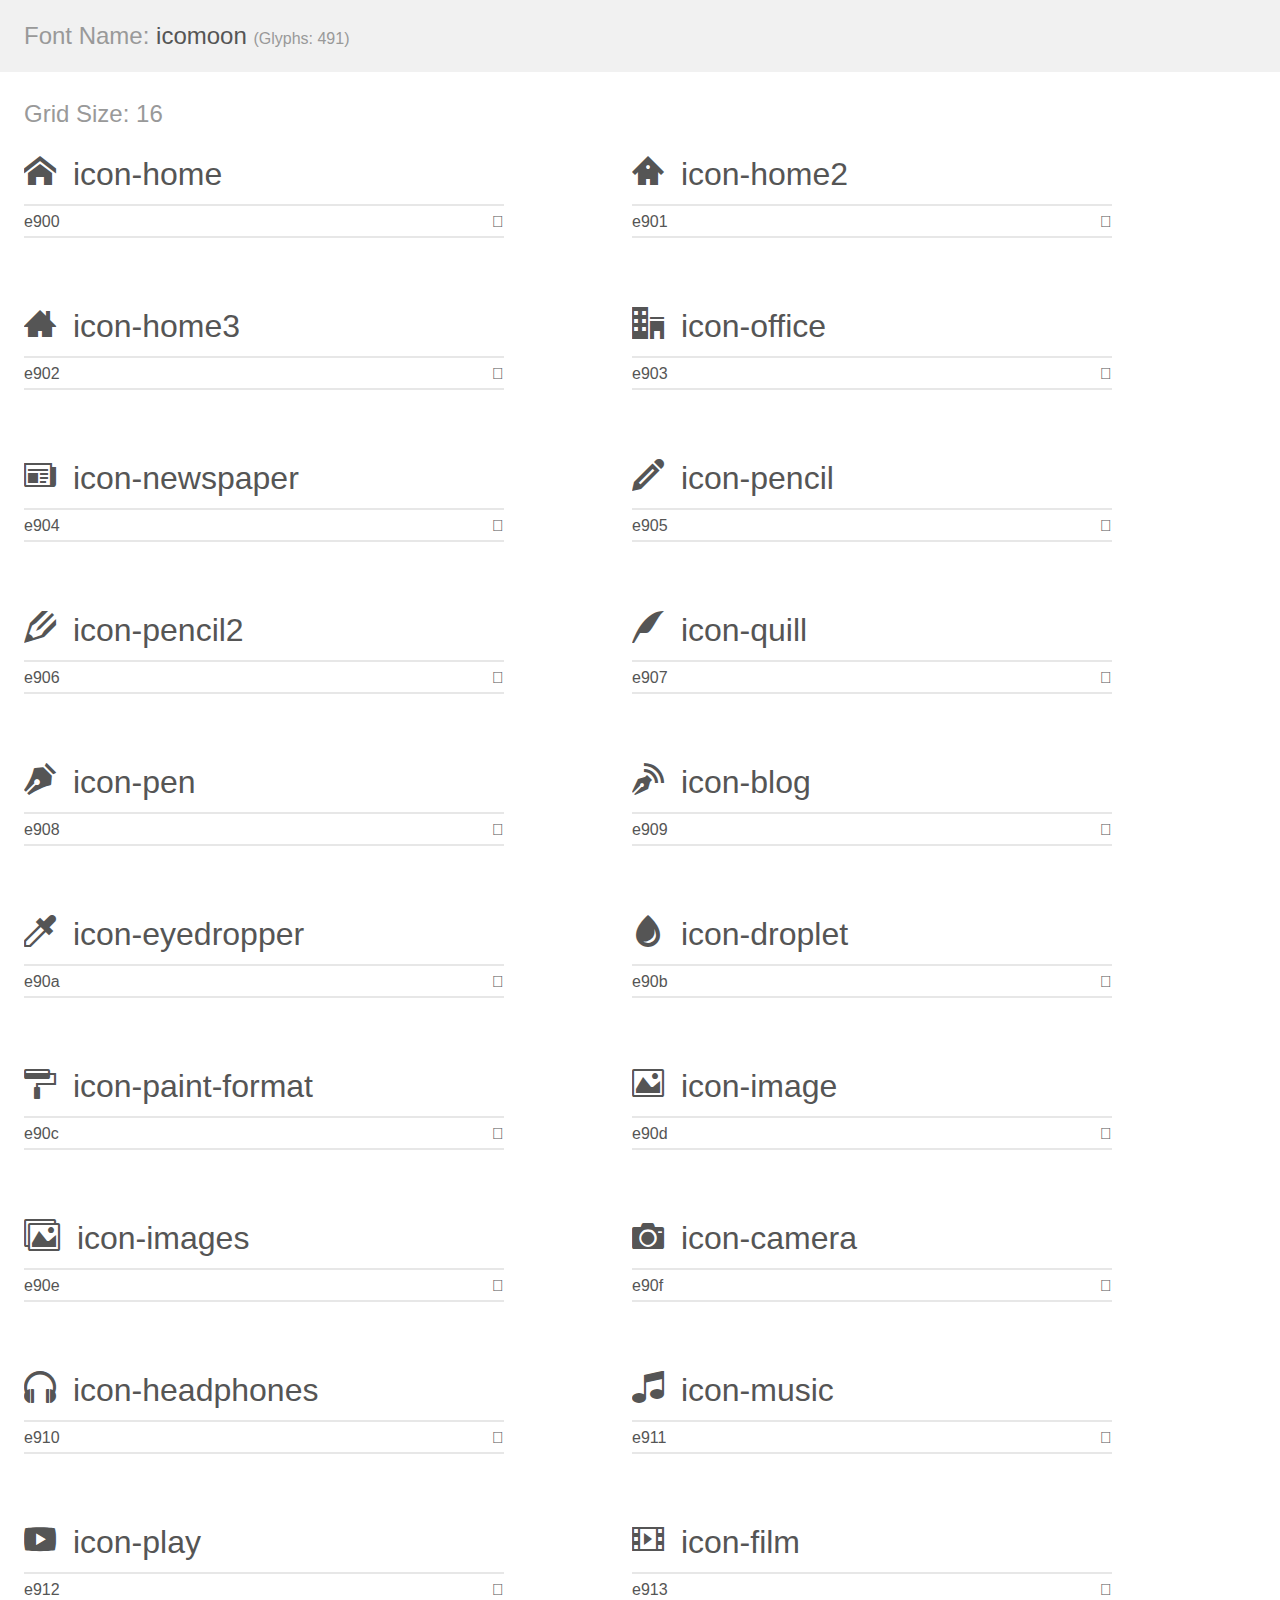
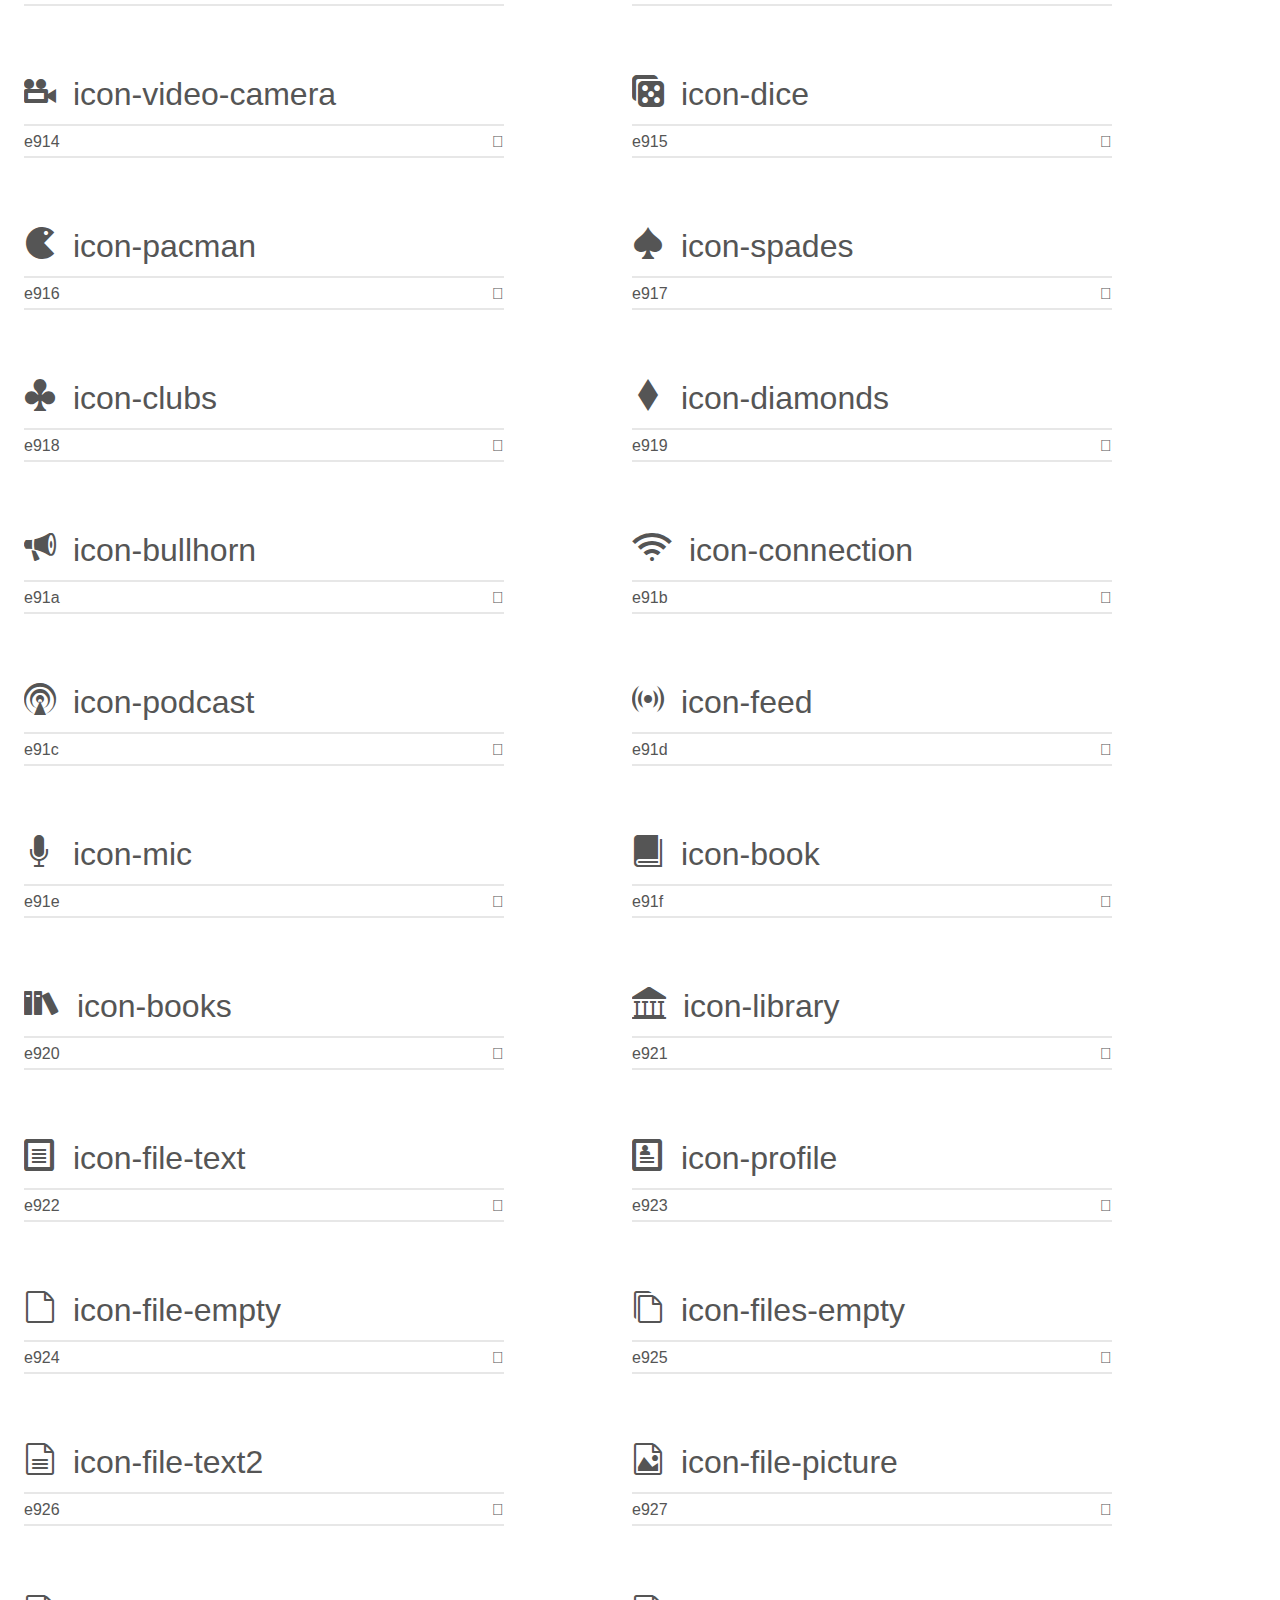
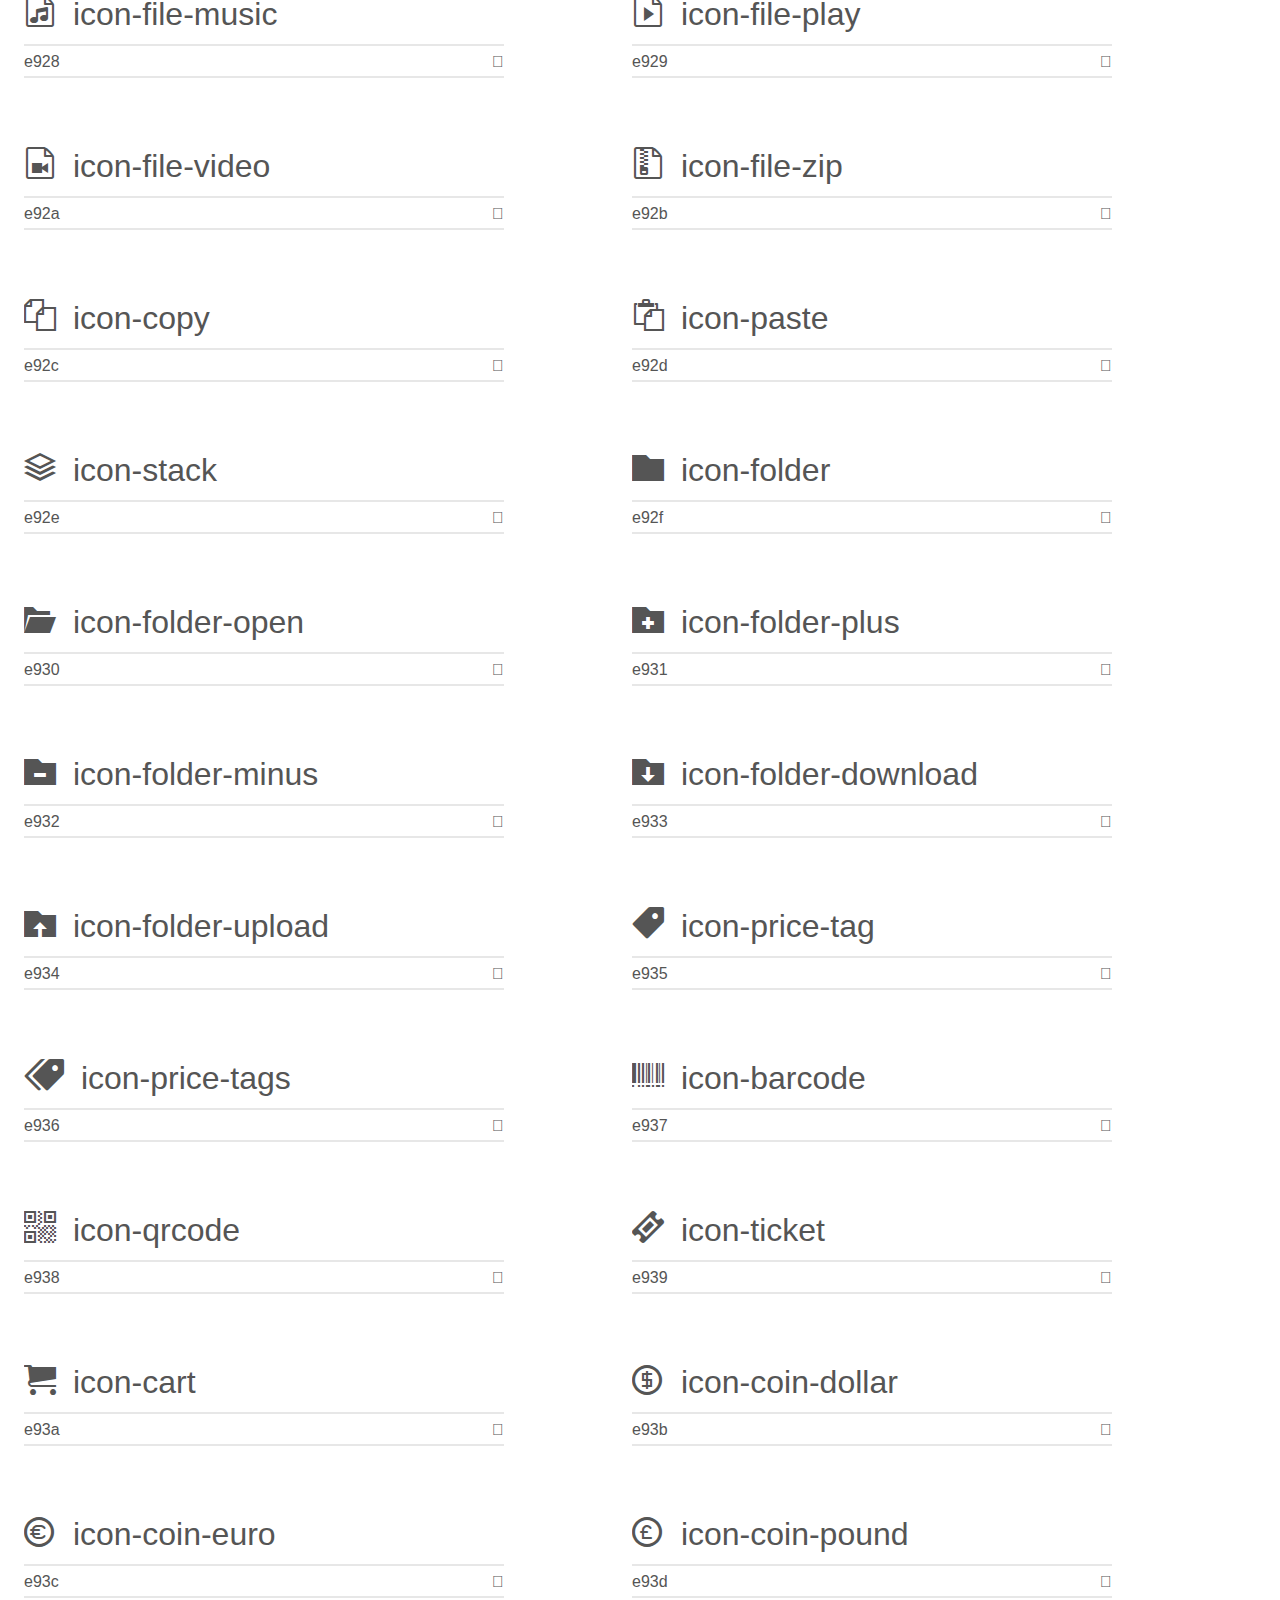
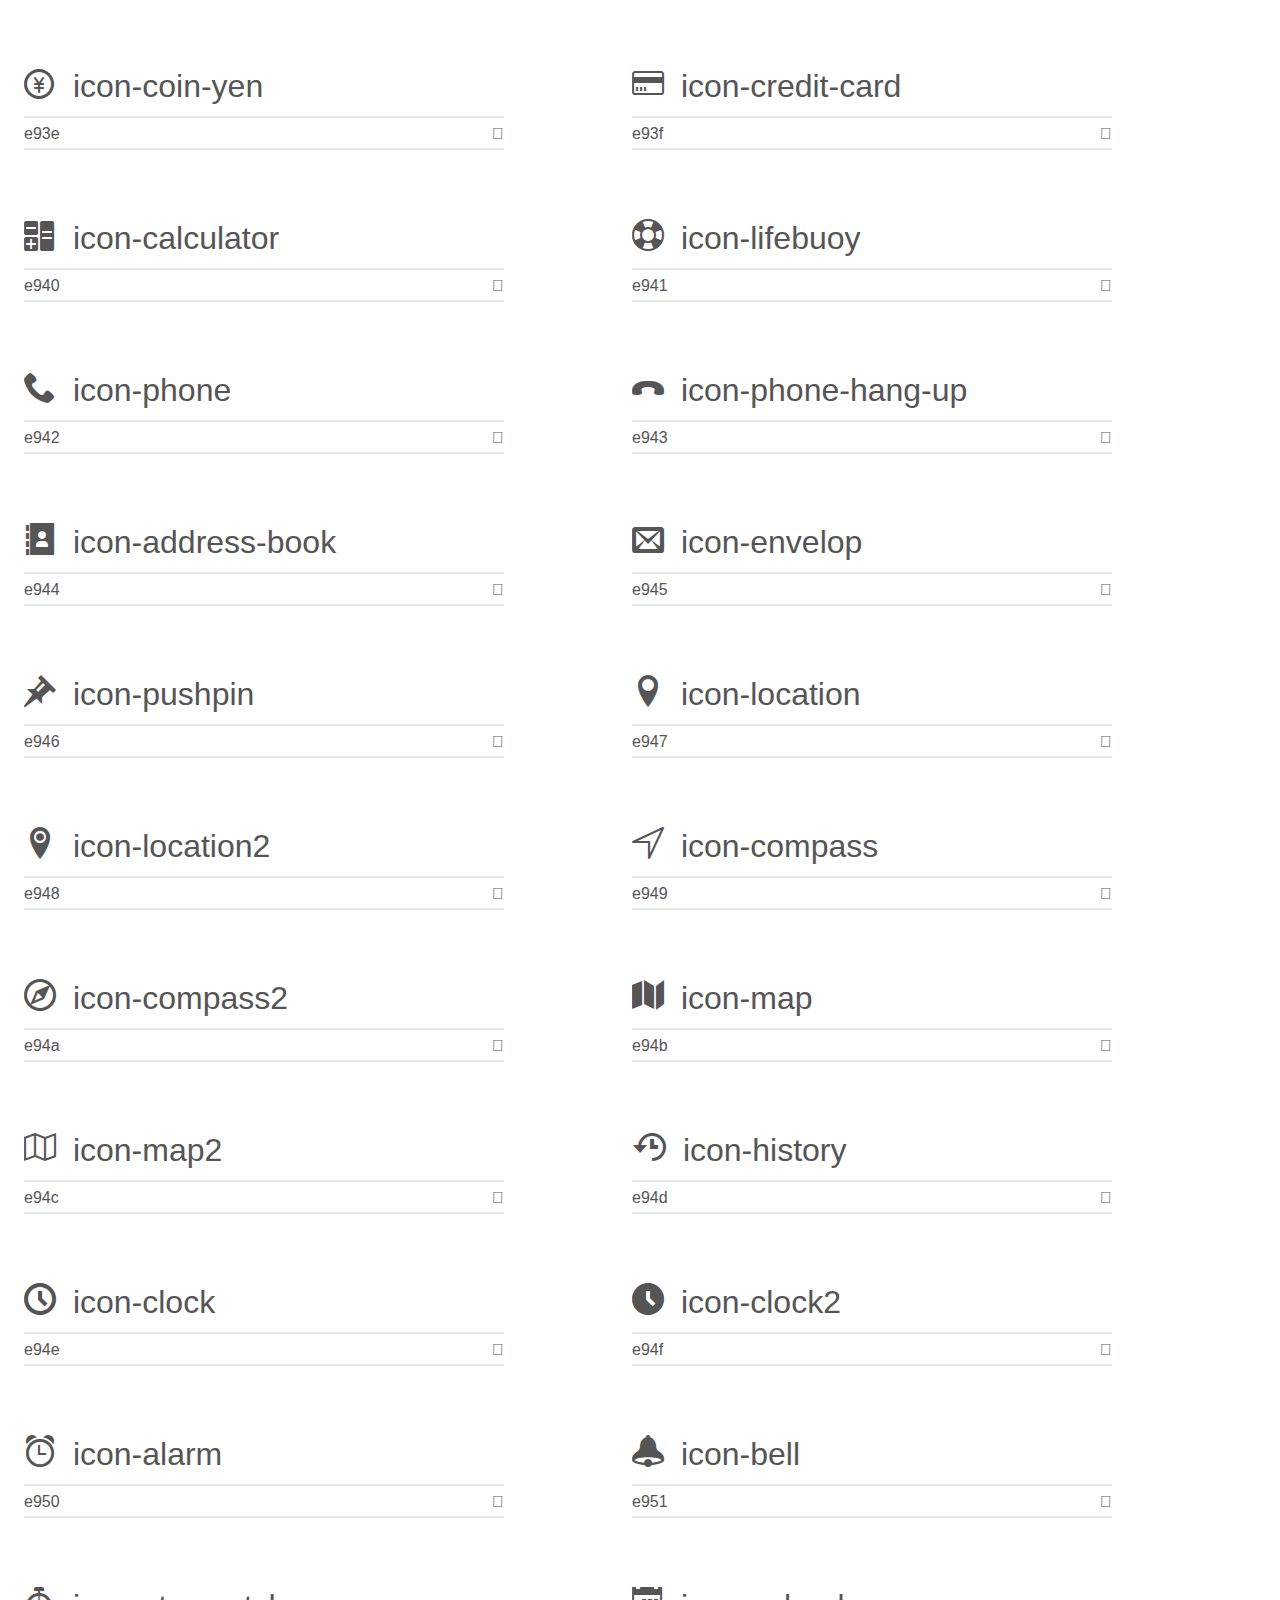
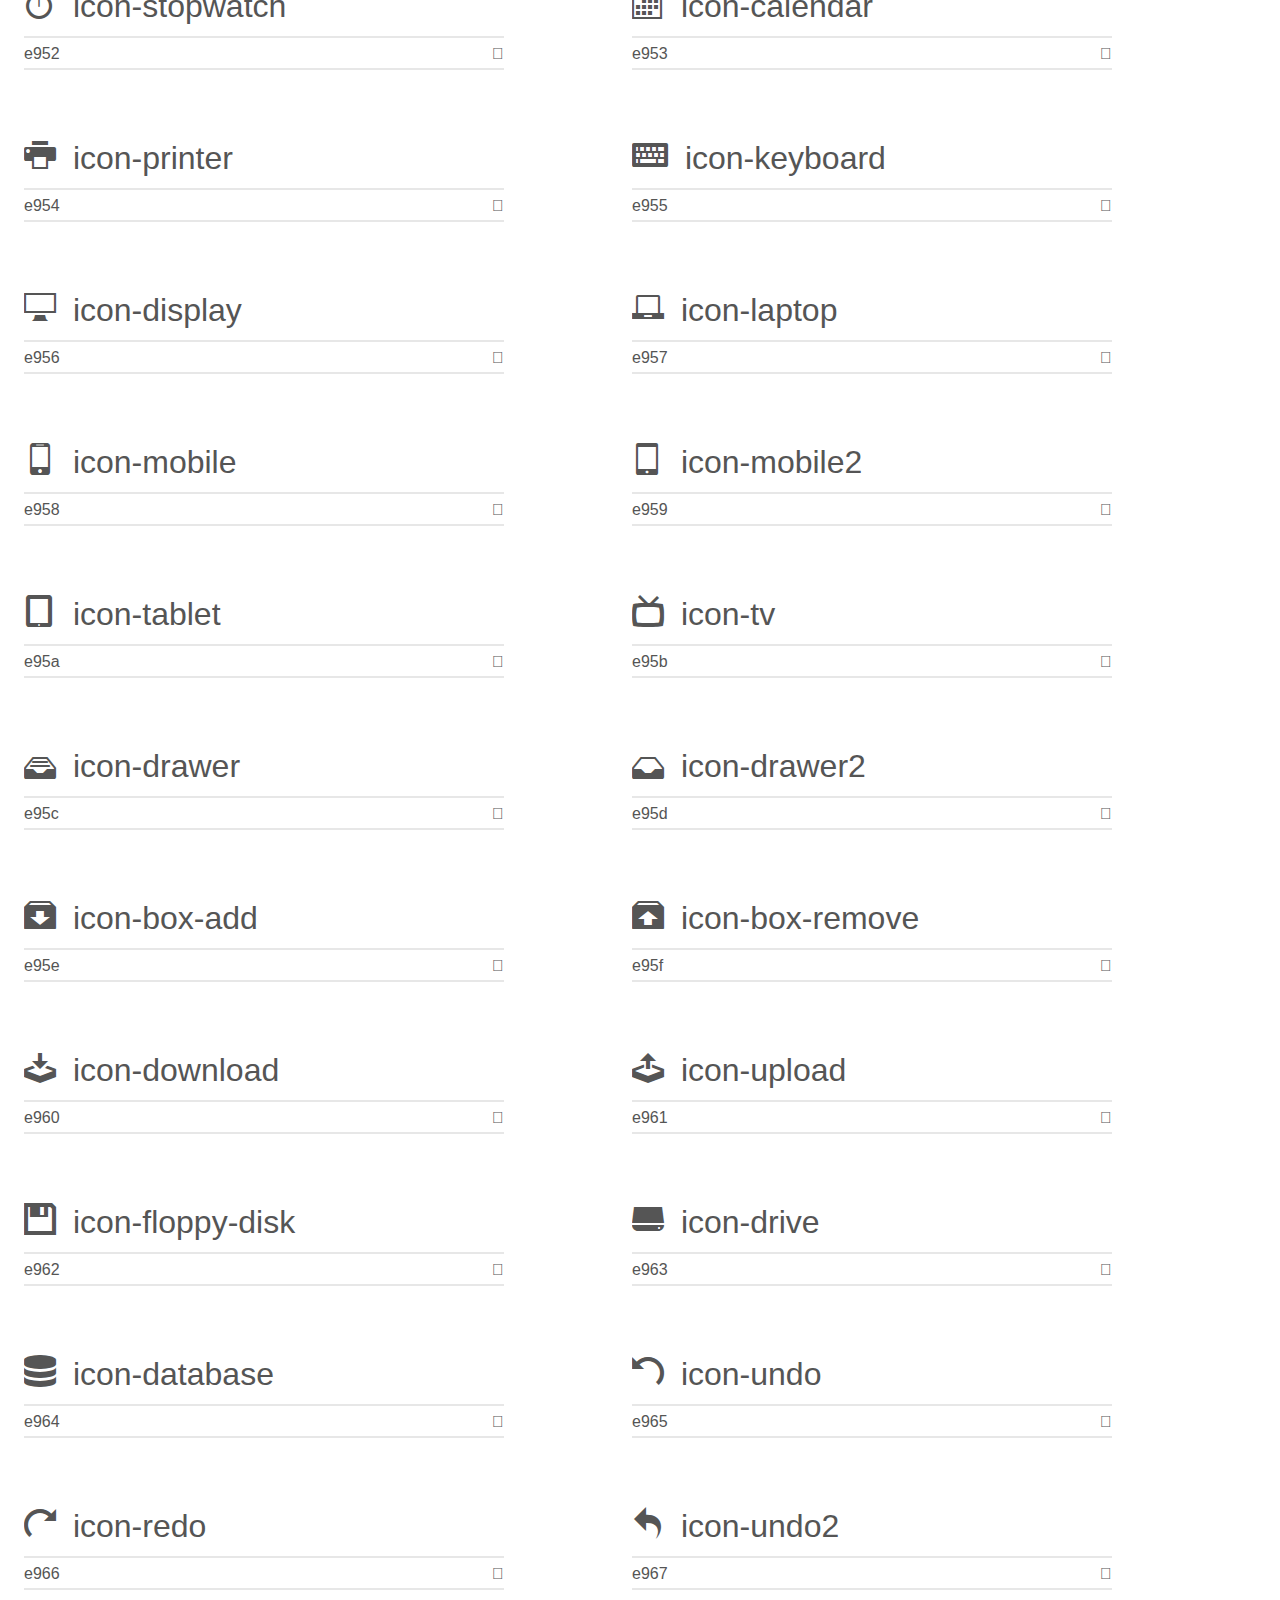
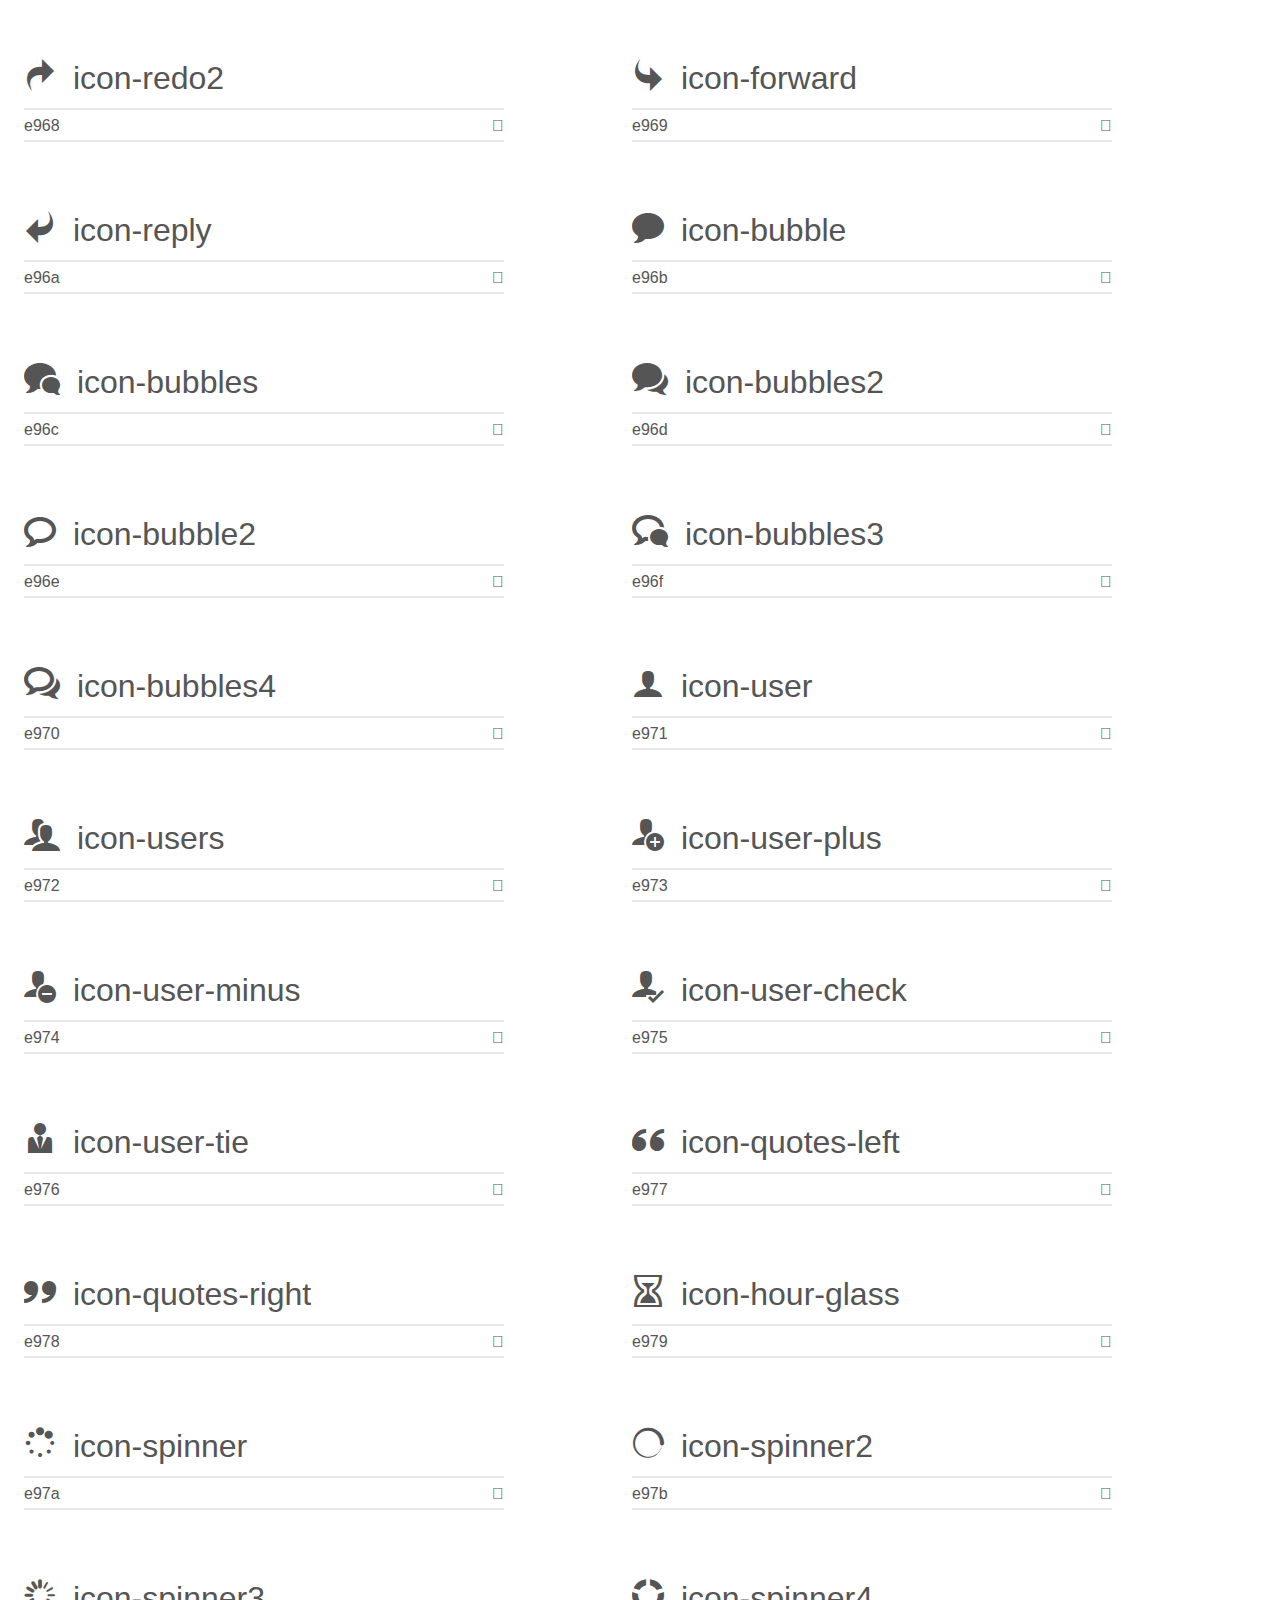
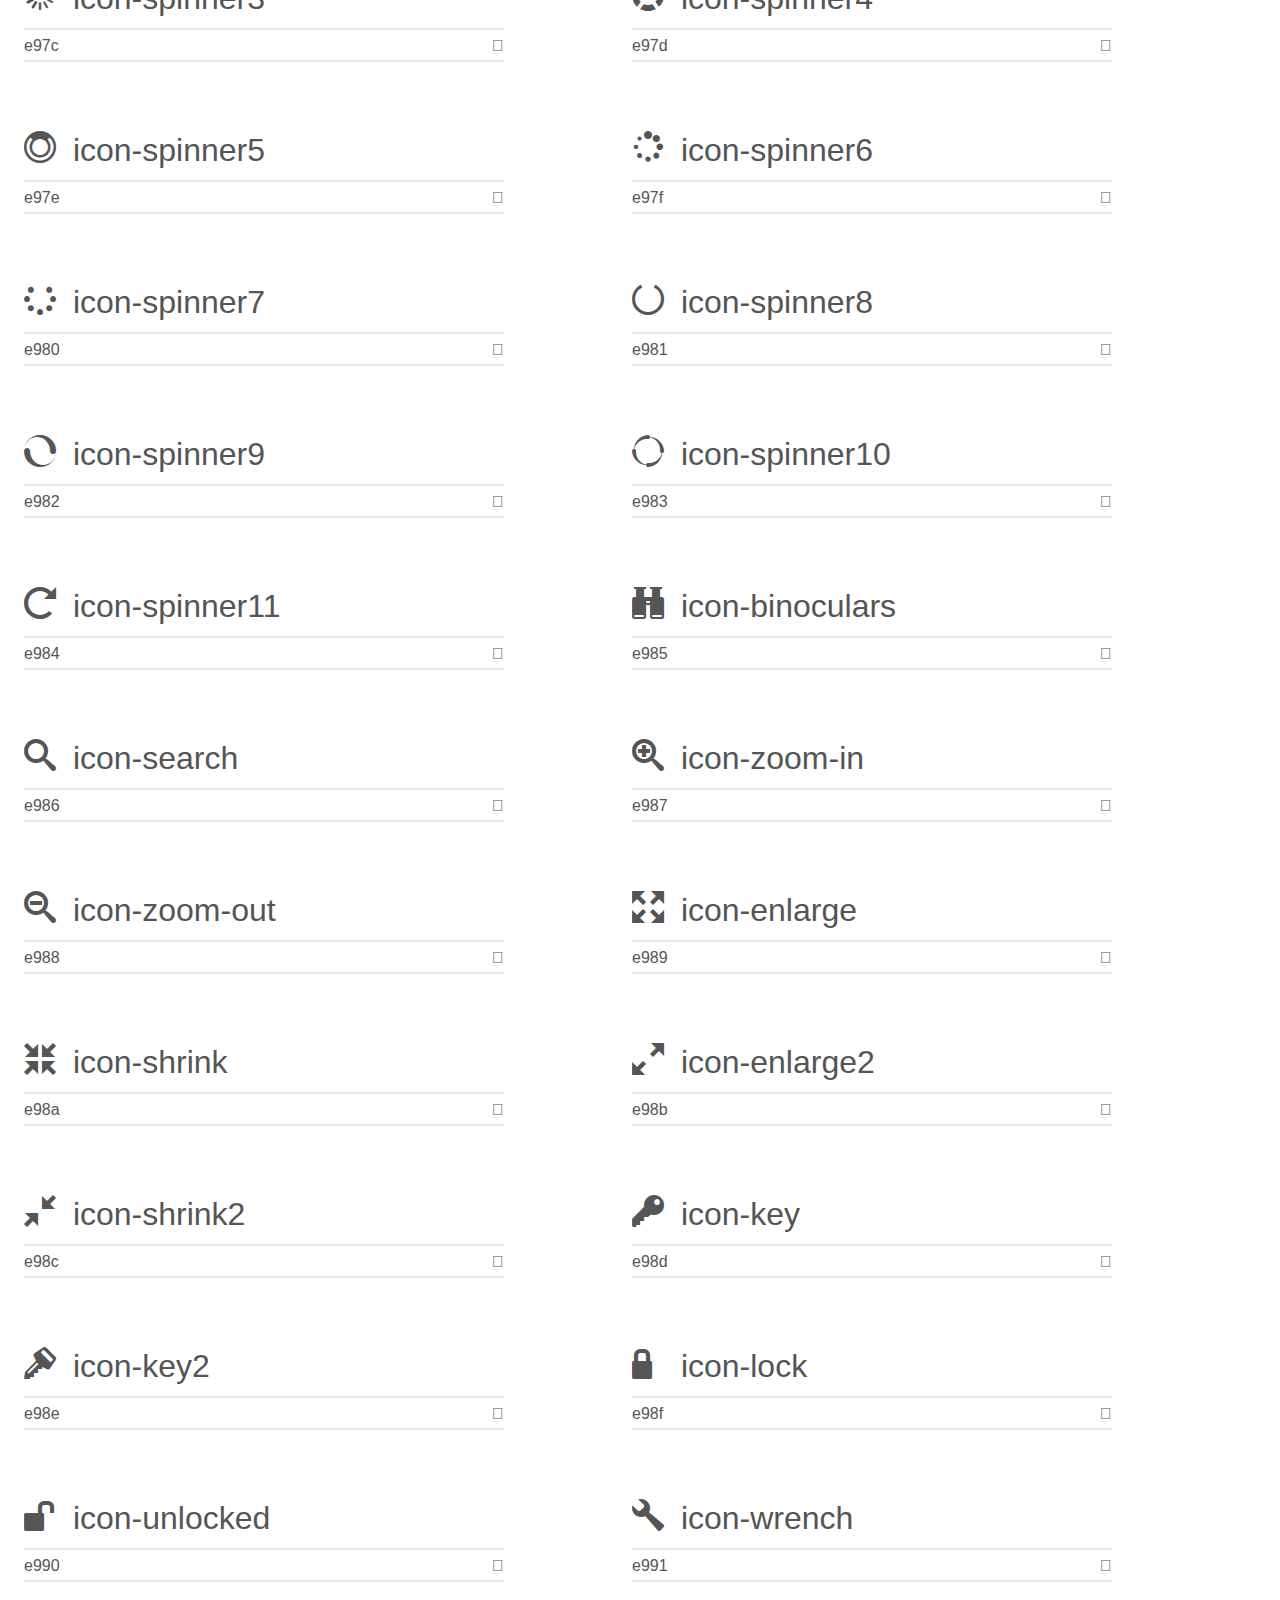
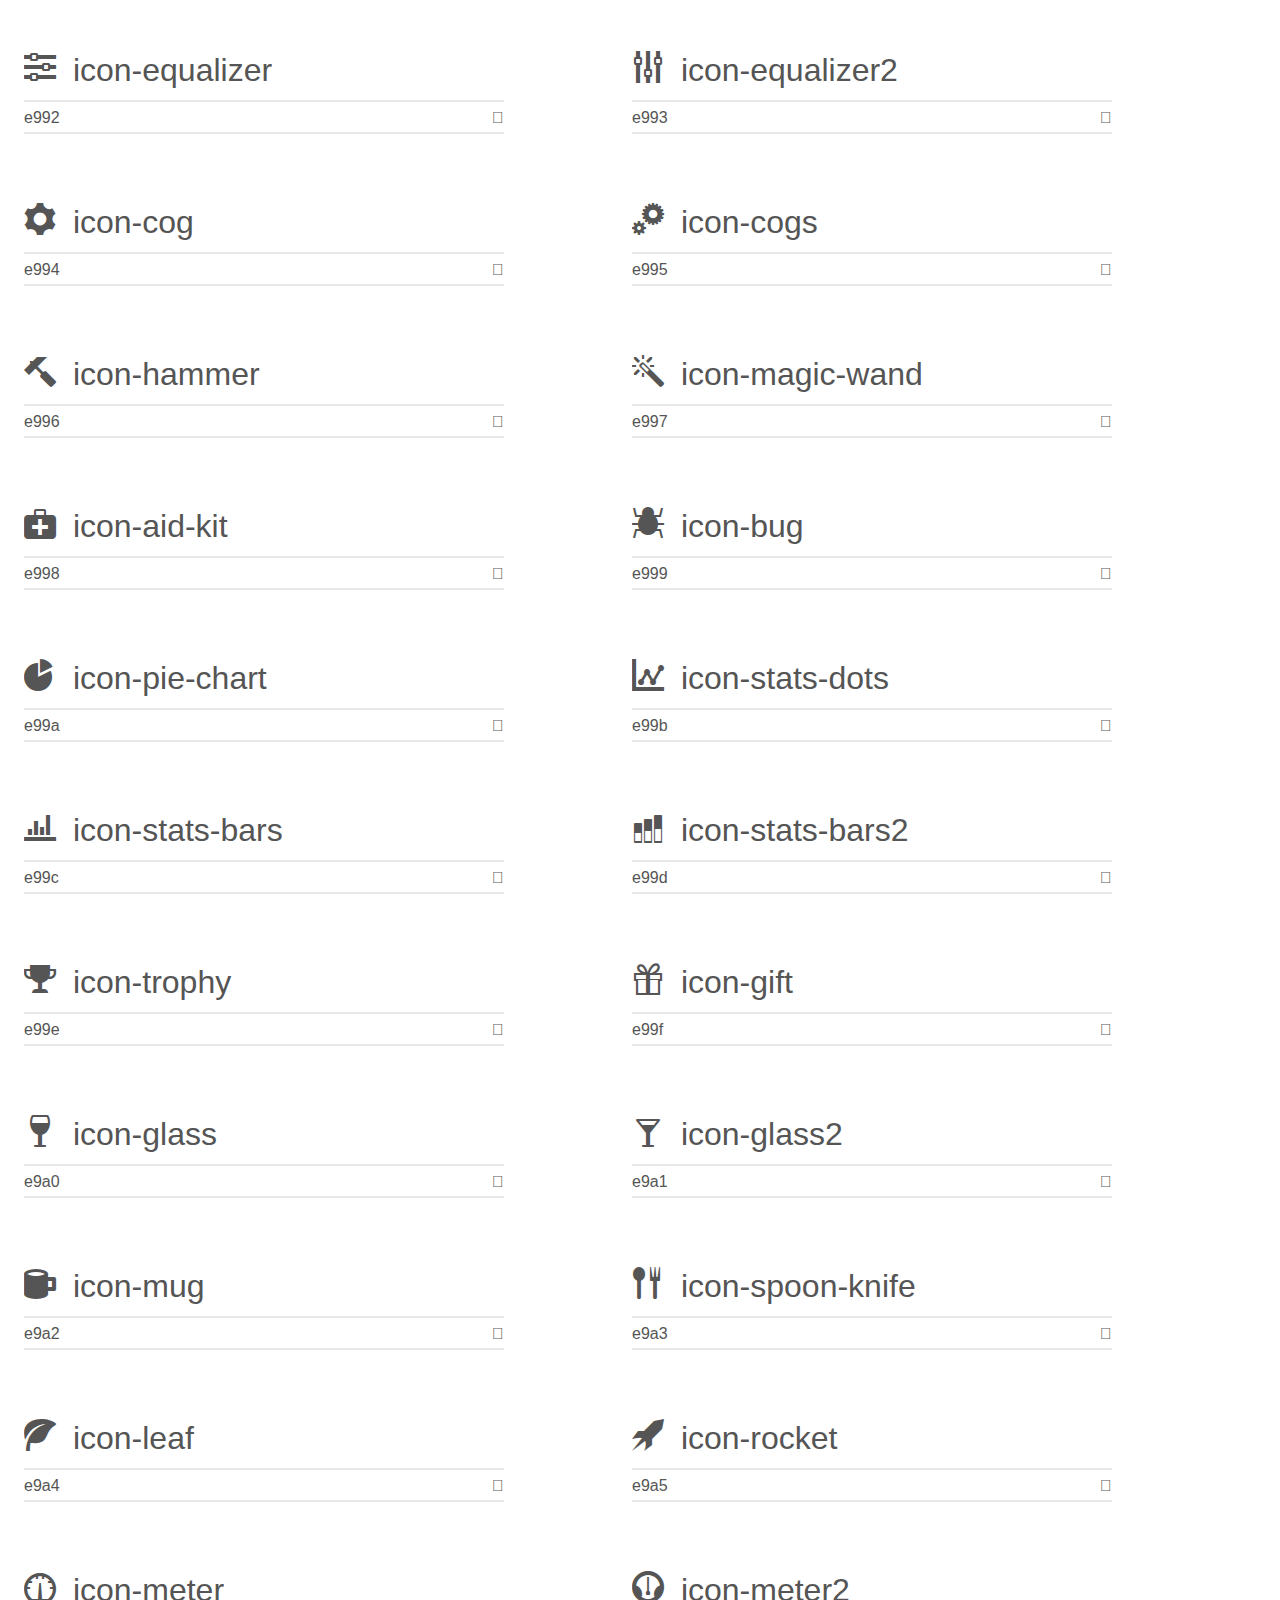
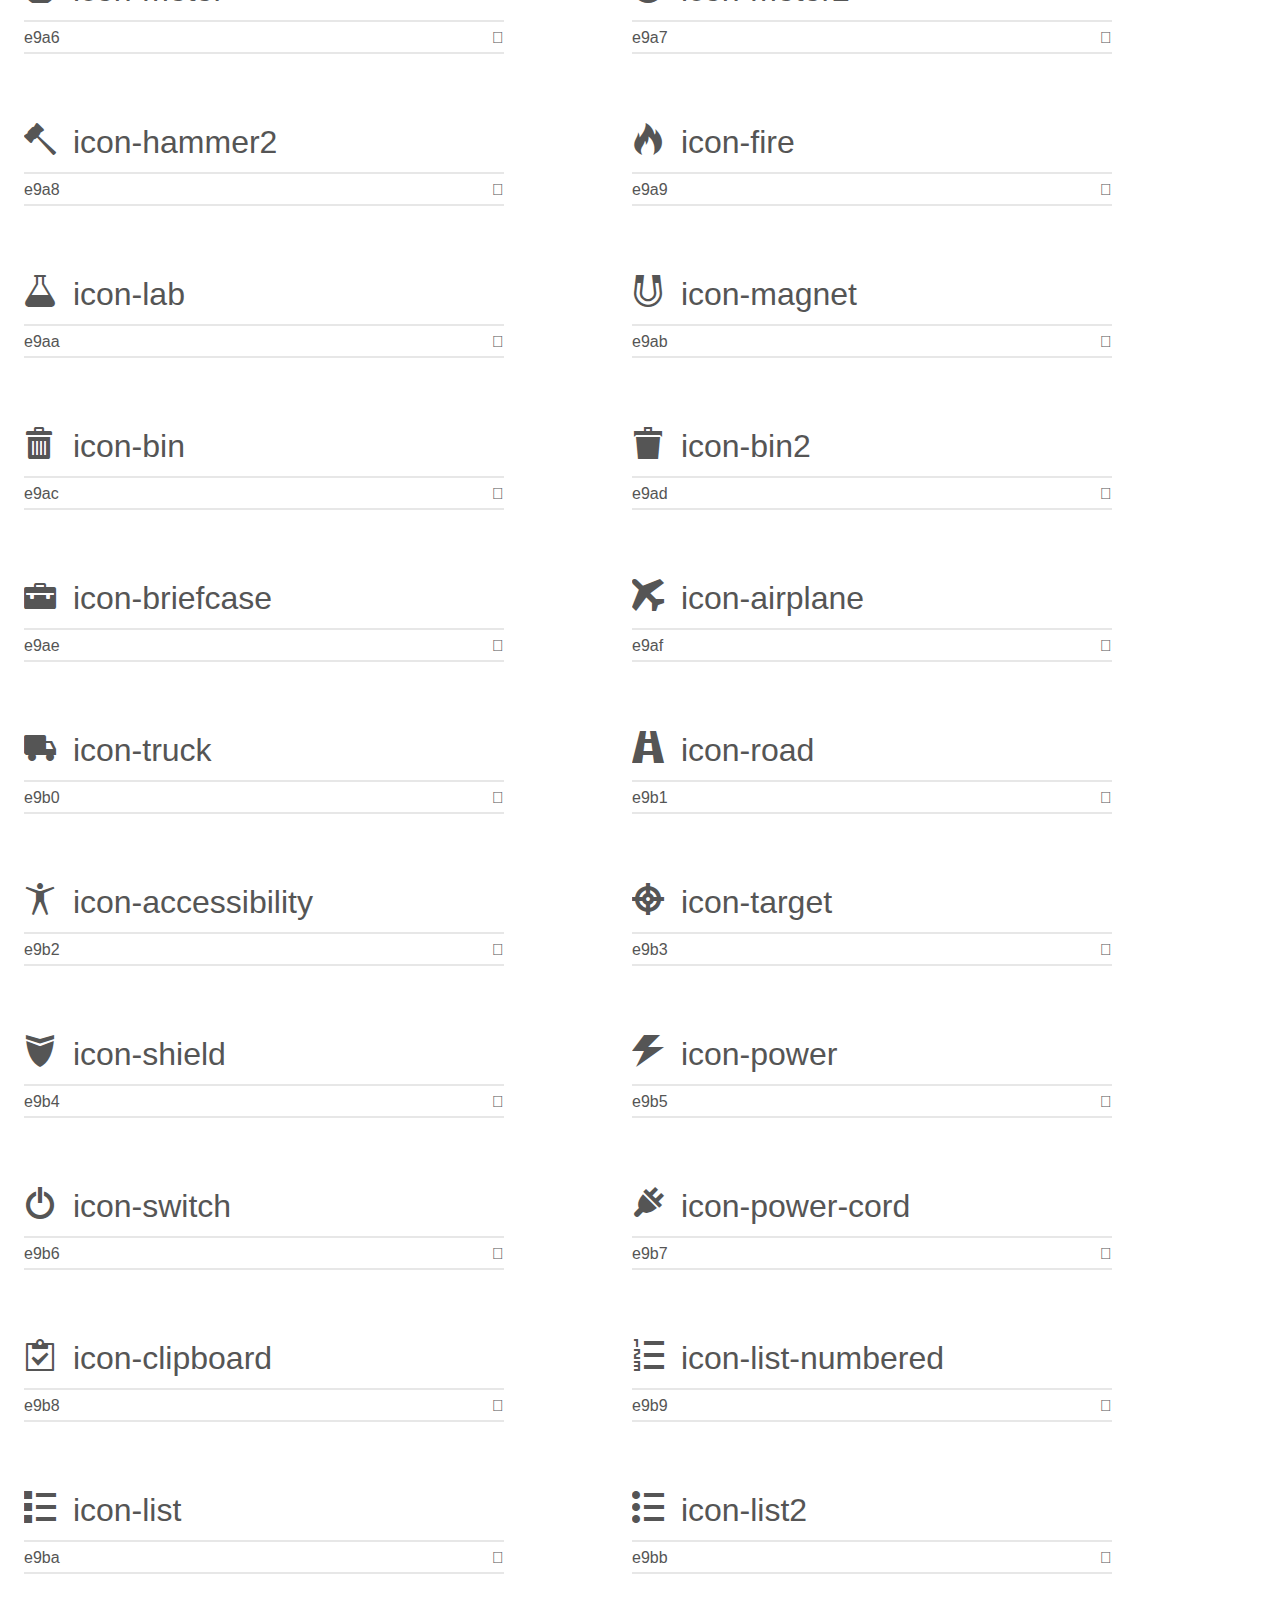
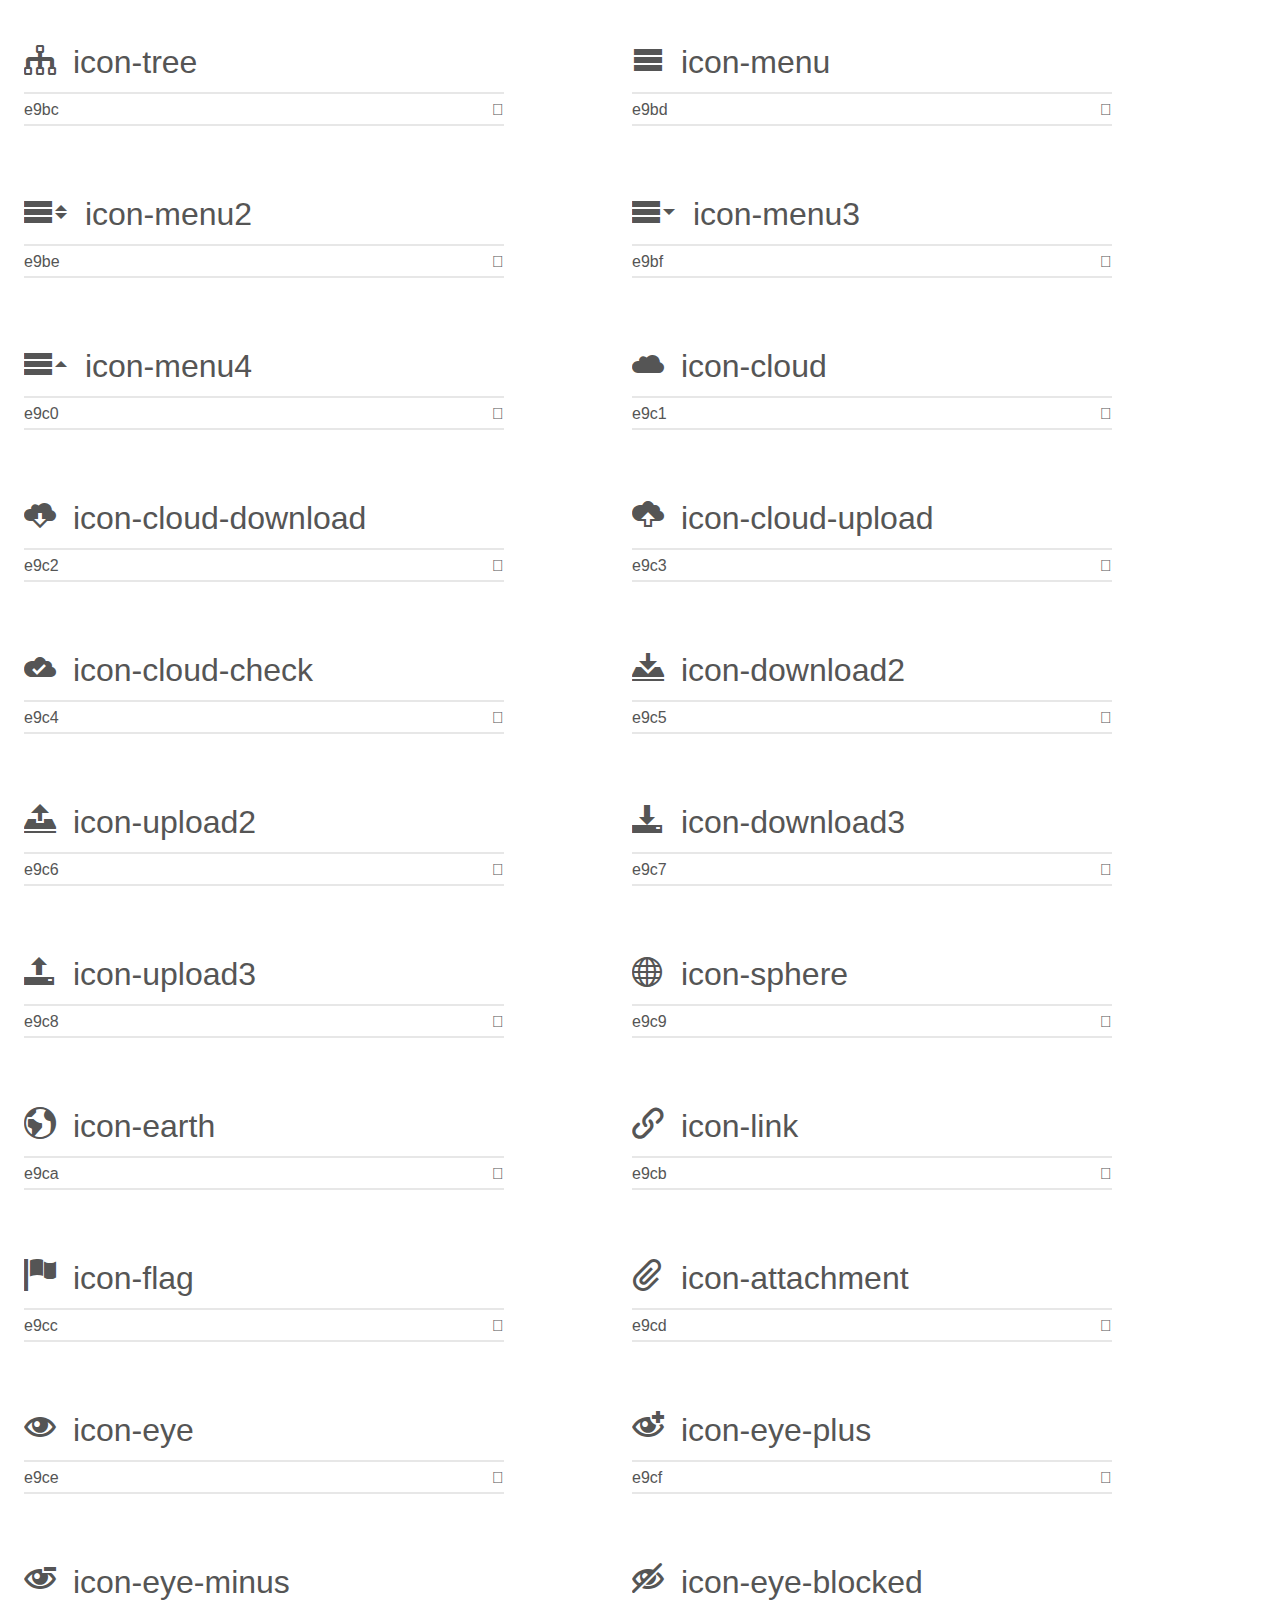
<file: Pizzeria/icomoon/demo.html>
<!doctype html>
<html>
<head>
    <meta charset="utf-8">
    <title>IcoMoon Demo</title>
    <meta name="description" content="An Icon Font Generated By IcoMoon.io">
    <meta name="viewport" content="width=device-width, initial-scale=1">
    <link rel="stylesheet" href="demo-files/demo.css">
    <link rel="stylesheet" href="fonts/style.css"></head>
<body>
    <div class="bgc1 clearfix">
        <h1 class="mhmm mvm"><span class="fgc1">Font Name:</span> icomoon <small class="fgc1">(Glyphs:&nbsp;491)</small></h1>
    </div>
    <div class="clearfix mhl ptl">
        <h1 class="mvm mtn fgc1">Grid Size: 16</h1>
        <div class="glyph fs1">
            <div class="clearfix bshadow0 pbs">
                <span class="icon-home"></span>
                <span class="mls"> icon-home</span>
            </div>
            <fieldset class="fs0 size1of1 clearfix hidden-false">
                <input type="text" readonly value="e900" class="unit size1of2" />
                <input type="text" maxlength="1" readonly value="&#xe900;" class="unitRight size1of2 talign-right" />
            </fieldset>
            <div class="fs0 bshadow0 clearfix hidden-true">
                <span class="unit pvs fgc1">liga: </span>
                <input type="text" readonly value="home, house" class="liga unitRight" />
            </div>
        </div>
        <div class="glyph fs1">
            <div class="clearfix bshadow0 pbs">
                <span class="icon-home2"></span>
                <span class="mls"> icon-home2</span>
            </div>
            <fieldset class="fs0 size1of1 clearfix hidden-false">
                <input type="text" readonly value="e901" class="unit size1of2" />
                <input type="text" maxlength="1" readonly value="&#xe901;" class="unitRight size1of2 talign-right" />
            </fieldset>
            <div class="fs0 bshadow0 clearfix hidden-true">
                <span class="unit pvs fgc1">liga: </span>
                <input type="text" readonly value="home2, house2" class="liga unitRight" />
            </div>
        </div>
        <div class="glyph fs1">
            <div class="clearfix bshadow0 pbs">
                <span class="icon-home3"></span>
                <span class="mls"> icon-home3</span>
            </div>
            <fieldset class="fs0 size1of1 clearfix hidden-false">
                <input type="text" readonly value="e902" class="unit size1of2" />
                <input type="text" maxlength="1" readonly value="&#xe902;" class="unitRight size1of2 talign-right" />
            </fieldset>
            <div class="fs0 bshadow0 clearfix hidden-true">
                <span class="unit pvs fgc1">liga: </span>
                <input type="text" readonly value="home3, house3" class="liga unitRight" />
            </div>
        </div>
        <div class="glyph fs1">
            <div class="clearfix bshadow0 pbs">
                <span class="icon-office"></span>
                <span class="mls"> icon-office</span>
            </div>
            <fieldset class="fs0 size1of1 clearfix hidden-false">
                <input type="text" readonly value="e903" class="unit size1of2" />
                <input type="text" maxlength="1" readonly value="&#xe903;" class="unitRight size1of2 talign-right" />
            </fieldset>
            <div class="fs0 bshadow0 clearfix hidden-true">
                <span class="unit pvs fgc1">liga: </span>
                <input type="text" readonly value="office, buildings" class="liga unitRight" />
            </div>
        </div>
        <div class="glyph fs1">
            <div class="clearfix bshadow0 pbs">
                <span class="icon-newspaper"></span>
                <span class="mls"> icon-newspaper</span>
            </div>
            <fieldset class="fs0 size1of1 clearfix hidden-false">
                <input type="text" readonly value="e904" class="unit size1of2" />
                <input type="text" maxlength="1" readonly value="&#xe904;" class="unitRight size1of2 talign-right" />
            </fieldset>
            <div class="fs0 bshadow0 clearfix hidden-true">
                <span class="unit pvs fgc1">liga: </span>
                <input type="text" readonly value="newspaper, news" class="liga unitRight" />
            </div>
        </div>
        <div class="glyph fs1">
            <div class="clearfix bshadow0 pbs">
                <span class="icon-pencil"></span>
                <span class="mls"> icon-pencil</span>
            </div>
            <fieldset class="fs0 size1of1 clearfix hidden-false">
                <input type="text" readonly value="e905" class="unit size1of2" />
                <input type="text" maxlength="1" readonly value="&#xe905;" class="unitRight size1of2 talign-right" />
            </fieldset>
            <div class="fs0 bshadow0 clearfix hidden-true">
                <span class="unit pvs fgc1">liga: </span>
                <input type="text" readonly value="pencil, write" class="liga unitRight" />
            </div>
        </div>
        <div class="glyph fs1">
            <div class="clearfix bshadow0 pbs">
                <span class="icon-pencil2"></span>
                <span class="mls"> icon-pencil2</span>
            </div>
            <fieldset class="fs0 size1of1 clearfix hidden-false">
                <input type="text" readonly value="e906" class="unit size1of2" />
                <input type="text" maxlength="1" readonly value="&#xe906;" class="unitRight size1of2 talign-right" />
            </fieldset>
            <div class="fs0 bshadow0 clearfix hidden-true">
                <span class="unit pvs fgc1">liga: </span>
                <input type="text" readonly value="pencil2, write2" class="liga unitRight" />
            </div>
        </div>
        <div class="glyph fs1">
            <div class="clearfix bshadow0 pbs">
                <span class="icon-quill"></span>
                <span class="mls"> icon-quill</span>
            </div>
            <fieldset class="fs0 size1of1 clearfix hidden-false">
                <input type="text" readonly value="e907" class="unit size1of2" />
                <input type="text" maxlength="1" readonly value="&#xe907;" class="unitRight size1of2 talign-right" />
            </fieldset>
            <div class="fs0 bshadow0 clearfix hidden-true">
                <span class="unit pvs fgc1">liga: </span>
                <input type="text" readonly value="quill, feather" class="liga unitRight" />
            </div>
        </div>
        <div class="glyph fs1">
            <div class="clearfix bshadow0 pbs">
                <span class="icon-pen"></span>
                <span class="mls"> icon-pen</span>
            </div>
            <fieldset class="fs0 size1of1 clearfix hidden-false">
                <input type="text" readonly value="e908" class="unit size1of2" />
                <input type="text" maxlength="1" readonly value="&#xe908;" class="unitRight size1of2 talign-right" />
            </fieldset>
            <div class="fs0 bshadow0 clearfix hidden-true">
                <span class="unit pvs fgc1">liga: </span>
                <input type="text" readonly value="pen, write3" class="liga unitRight" />
            </div>
        </div>
        <div class="glyph fs1">
            <div class="clearfix bshadow0 pbs">
                <span class="icon-blog"></span>
                <span class="mls"> icon-blog</span>
            </div>
            <fieldset class="fs0 size1of1 clearfix hidden-false">
                <input type="text" readonly value="e909" class="unit size1of2" />
                <input type="text" maxlength="1" readonly value="&#xe909;" class="unitRight size1of2 talign-right" />
            </fieldset>
            <div class="fs0 bshadow0 clearfix hidden-true">
                <span class="unit pvs fgc1">liga: </span>
                <input type="text" readonly value="blog, pen2" class="liga unitRight" />
            </div>
        </div>
        <div class="glyph fs1">
            <div class="clearfix bshadow0 pbs">
                <span class="icon-eyedropper"></span>
                <span class="mls"> icon-eyedropper</span>
            </div>
            <fieldset class="fs0 size1of1 clearfix hidden-false">
                <input type="text" readonly value="e90a" class="unit size1of2" />
                <input type="text" maxlength="1" readonly value="&#xe90a;" class="unitRight size1of2 talign-right" />
            </fieldset>
            <div class="fs0 bshadow0 clearfix hidden-true">
                <span class="unit pvs fgc1">liga: </span>
                <input type="text" readonly value="eyedropper, color" class="liga unitRight" />
            </div>
        </div>
        <div class="glyph fs1">
            <div class="clearfix bshadow0 pbs">
                <span class="icon-droplet"></span>
                <span class="mls"> icon-droplet</span>
            </div>
            <fieldset class="fs0 size1of1 clearfix hidden-false">
                <input type="text" readonly value="e90b" class="unit size1of2" />
                <input type="text" maxlength="1" readonly value="&#xe90b;" class="unitRight size1of2 talign-right" />
            </fieldset>
            <div class="fs0 bshadow0 clearfix hidden-true">
                <span class="unit pvs fgc1">liga: </span>
                <input type="text" readonly value="droplet, color2" class="liga unitRight" />
            </div>
        </div>
        <div class="glyph fs1">
            <div class="clearfix bshadow0 pbs">
                <span class="icon-paint-format"></span>
                <span class="mls"> icon-paint-format</span>
            </div>
            <fieldset class="fs0 size1of1 clearfix hidden-false">
                <input type="text" readonly value="e90c" class="unit size1of2" />
                <input type="text" maxlength="1" readonly value="&#xe90c;" class="unitRight size1of2 talign-right" />
            </fieldset>
            <div class="fs0 bshadow0 clearfix hidden-true">
                <span class="unit pvs fgc1">liga: </span>
                <input type="text" readonly value="paint-format, format" class="liga unitRight" />
            </div>
        </div>
        <div class="glyph fs1">
            <div class="clearfix bshadow0 pbs">
                <span class="icon-image"></span>
                <span class="mls"> icon-image</span>
            </div>
            <fieldset class="fs0 size1of1 clearfix hidden-false">
                <input type="text" readonly value="e90d" class="unit size1of2" />
                <input type="text" maxlength="1" readonly value="&#xe90d;" class="unitRight size1of2 talign-right" />
            </fieldset>
            <div class="fs0 bshadow0 clearfix hidden-true">
                <span class="unit pvs fgc1">liga: </span>
                <input type="text" readonly value="image, picture" class="liga unitRight" />
            </div>
        </div>
        <div class="glyph fs1">
            <div class="clearfix bshadow0 pbs">
                <span class="icon-images"></span>
                <span class="mls"> icon-images</span>
            </div>
            <fieldset class="fs0 size1of1 clearfix hidden-false">
                <input type="text" readonly value="e90e" class="unit size1of2" />
                <input type="text" maxlength="1" readonly value="&#xe90e;" class="unitRight size1of2 talign-right" />
            </fieldset>
            <div class="fs0 bshadow0 clearfix hidden-true">
                <span class="unit pvs fgc1">liga: </span>
                <input type="text" readonly value="images, pictures" class="liga unitRight" />
            </div>
        </div>
        <div class="glyph fs1">
            <div class="clearfix bshadow0 pbs">
                <span class="icon-camera"></span>
                <span class="mls"> icon-camera</span>
            </div>
            <fieldset class="fs0 size1of1 clearfix hidden-false">
                <input type="text" readonly value="e90f" class="unit size1of2" />
                <input type="text" maxlength="1" readonly value="&#xe90f;" class="unitRight size1of2 talign-right" />
            </fieldset>
            <div class="fs0 bshadow0 clearfix hidden-true">
                <span class="unit pvs fgc1">liga: </span>
                <input type="text" readonly value="camera, photo" class="liga unitRight" />
            </div>
        </div>
        <div class="glyph fs1">
            <div class="clearfix bshadow0 pbs">
                <span class="icon-headphones"></span>
                <span class="mls"> icon-headphones</span>
            </div>
            <fieldset class="fs0 size1of1 clearfix hidden-false">
                <input type="text" readonly value="e910" class="unit size1of2" />
                <input type="text" maxlength="1" readonly value="&#xe910;" class="unitRight size1of2 talign-right" />
            </fieldset>
            <div class="fs0 bshadow0 clearfix hidden-true">
                <span class="unit pvs fgc1">liga: </span>
                <input type="text" readonly value="headphones, headset" class="liga unitRight" />
            </div>
        </div>
        <div class="glyph fs1">
            <div class="clearfix bshadow0 pbs">
                <span class="icon-music"></span>
                <span class="mls"> icon-music</span>
            </div>
            <fieldset class="fs0 size1of1 clearfix hidden-false">
                <input type="text" readonly value="e911" class="unit size1of2" />
                <input type="text" maxlength="1" readonly value="&#xe911;" class="unitRight size1of2 talign-right" />
            </fieldset>
            <div class="fs0 bshadow0 clearfix hidden-true">
                <span class="unit pvs fgc1">liga: </span>
                <input type="text" readonly value="music, song" class="liga unitRight" />
            </div>
        </div>
        <div class="glyph fs1">
            <div class="clearfix bshadow0 pbs">
                <span class="icon-play"></span>
                <span class="mls"> icon-play</span>
            </div>
            <fieldset class="fs0 size1of1 clearfix hidden-false">
                <input type="text" readonly value="e912" class="unit size1of2" />
                <input type="text" maxlength="1" readonly value="&#xe912;" class="unitRight size1of2 talign-right" />
            </fieldset>
            <div class="fs0 bshadow0 clearfix hidden-true">
                <span class="unit pvs fgc1">liga: </span>
                <input type="text" readonly value="play, video" class="liga unitRight" />
            </div>
        </div>
        <div class="glyph fs1">
            <div class="clearfix bshadow0 pbs">
                <span class="icon-film"></span>
                <span class="mls"> icon-film</span>
            </div>
            <fieldset class="fs0 size1of1 clearfix hidden-false">
                <input type="text" readonly value="e913" class="unit size1of2" />
                <input type="text" maxlength="1" readonly value="&#xe913;" class="unitRight size1of2 talign-right" />
            </fieldset>
            <div class="fs0 bshadow0 clearfix hidden-true">
                <span class="unit pvs fgc1">liga: </span>
                <input type="text" readonly value="film, video2" class="liga unitRight" />
            </div>
        </div>
        <div class="glyph fs1">
            <div class="clearfix bshadow0 pbs">
                <span class="icon-video-camera"></span>
                <span class="mls"> icon-video-camera</span>
            </div>
            <fieldset class="fs0 size1of1 clearfix hidden-false">
                <input type="text" readonly value="e914" class="unit size1of2" />
                <input type="text" maxlength="1" readonly value="&#xe914;" class="unitRight size1of2 talign-right" />
            </fieldset>
            <div class="fs0 bshadow0 clearfix hidden-true">
                <span class="unit pvs fgc1">liga: </span>
                <input type="text" readonly value="video-camera, video3" class="liga unitRight" />
            </div>
        </div>
        <div class="glyph fs1">
            <div class="clearfix bshadow0 pbs">
                <span class="icon-dice"></span>
                <span class="mls"> icon-dice</span>
            </div>
            <fieldset class="fs0 size1of1 clearfix hidden-false">
                <input type="text" readonly value="e915" class="unit size1of2" />
                <input type="text" maxlength="1" readonly value="&#xe915;" class="unitRight size1of2 talign-right" />
            </fieldset>
            <div class="fs0 bshadow0 clearfix hidden-true">
                <span class="unit pvs fgc1">liga: </span>
                <input type="text" readonly value="dice, game" class="liga unitRight" />
            </div>
        </div>
        <div class="glyph fs1">
            <div class="clearfix bshadow0 pbs">
                <span class="icon-pacman"></span>
                <span class="mls"> icon-pacman</span>
            </div>
            <fieldset class="fs0 size1of1 clearfix hidden-false">
                <input type="text" readonly value="e916" class="unit size1of2" />
                <input type="text" maxlength="1" readonly value="&#xe916;" class="unitRight size1of2 talign-right" />
            </fieldset>
            <div class="fs0 bshadow0 clearfix hidden-true">
                <span class="unit pvs fgc1">liga: </span>
                <input type="text" readonly value="pacman, game2" class="liga unitRight" />
            </div>
        </div>
        <div class="glyph fs1">
            <div class="clearfix bshadow0 pbs">
                <span class="icon-spades"></span>
                <span class="mls"> icon-spades</span>
            </div>
            <fieldset class="fs0 size1of1 clearfix hidden-false">
                <input type="text" readonly value="e917" class="unit size1of2" />
                <input type="text" maxlength="1" readonly value="&#xe917;" class="unitRight size1of2 talign-right" />
            </fieldset>
            <div class="fs0 bshadow0 clearfix hidden-true">
                <span class="unit pvs fgc1">liga: </span>
                <input type="text" readonly value="spades, cards" class="liga unitRight" />
            </div>
        </div>
        <div class="glyph fs1">
            <div class="clearfix bshadow0 pbs">
                <span class="icon-clubs"></span>
                <span class="mls"> icon-clubs</span>
            </div>
            <fieldset class="fs0 size1of1 clearfix hidden-false">
                <input type="text" readonly value="e918" class="unit size1of2" />
                <input type="text" maxlength="1" readonly value="&#xe918;" class="unitRight size1of2 talign-right" />
            </fieldset>
            <div class="fs0 bshadow0 clearfix hidden-true">
                <span class="unit pvs fgc1">liga: </span>
                <input type="text" readonly value="clubs, cards2" class="liga unitRight" />
            </div>
        </div>
        <div class="glyph fs1">
            <div class="clearfix bshadow0 pbs">
                <span class="icon-diamonds"></span>
                <span class="mls"> icon-diamonds</span>
            </div>
            <fieldset class="fs0 size1of1 clearfix hidden-false">
                <input type="text" readonly value="e919" class="unit size1of2" />
                <input type="text" maxlength="1" readonly value="&#xe919;" class="unitRight size1of2 talign-right" />
            </fieldset>
            <div class="fs0 bshadow0 clearfix hidden-true">
                <span class="unit pvs fgc1">liga: </span>
                <input type="text" readonly value="diamonds, cards3" class="liga unitRight" />
            </div>
        </div>
        <div class="glyph fs1">
            <div class="clearfix bshadow0 pbs">
                <span class="icon-bullhorn"></span>
                <span class="mls"> icon-bullhorn</span>
            </div>
            <fieldset class="fs0 size1of1 clearfix hidden-false">
                <input type="text" readonly value="e91a" class="unit size1of2" />
                <input type="text" maxlength="1" readonly value="&#xe91a;" class="unitRight size1of2 talign-right" />
            </fieldset>
            <div class="fs0 bshadow0 clearfix hidden-true">
                <span class="unit pvs fgc1">liga: </span>
                <input type="text" readonly value="bullhorn, megaphone" class="liga unitRight" />
            </div>
        </div>
        <div class="glyph fs1">
            <div class="clearfix bshadow0 pbs">
                <span class="icon-connection"></span>
                <span class="mls"> icon-connection</span>
            </div>
            <fieldset class="fs0 size1of1 clearfix hidden-false">
                <input type="text" readonly value="e91b" class="unit size1of2" />
                <input type="text" maxlength="1" readonly value="&#xe91b;" class="unitRight size1of2 talign-right" />
            </fieldset>
            <div class="fs0 bshadow0 clearfix hidden-true">
                <span class="unit pvs fgc1">liga: </span>
                <input type="text" readonly value="connection, wifi" class="liga unitRight" />
            </div>
        </div>
        <div class="glyph fs1">
            <div class="clearfix bshadow0 pbs">
                <span class="icon-podcast"></span>
                <span class="mls"> icon-podcast</span>
            </div>
            <fieldset class="fs0 size1of1 clearfix hidden-false">
                <input type="text" readonly value="e91c" class="unit size1of2" />
                <input type="text" maxlength="1" readonly value="&#xe91c;" class="unitRight size1of2 talign-right" />
            </fieldset>
            <div class="fs0 bshadow0 clearfix hidden-true">
                <span class="unit pvs fgc1">liga: </span>
                <input type="text" readonly value="podcast, broadcast" class="liga unitRight" />
            </div>
        </div>
        <div class="glyph fs1">
            <div class="clearfix bshadow0 pbs">
                <span class="icon-feed"></span>
                <span class="mls"> icon-feed</span>
            </div>
            <fieldset class="fs0 size1of1 clearfix hidden-false">
                <input type="text" readonly value="e91d" class="unit size1of2" />
                <input type="text" maxlength="1" readonly value="&#xe91d;" class="unitRight size1of2 talign-right" />
            </fieldset>
            <div class="fs0 bshadow0 clearfix hidden-true">
                <span class="unit pvs fgc1">liga: </span>
                <input type="text" readonly value="feed, wave" class="liga unitRight" />
            </div>
        </div>
        <div class="glyph fs1">
            <div class="clearfix bshadow0 pbs">
                <span class="icon-mic"></span>
                <span class="mls"> icon-mic</span>
            </div>
            <fieldset class="fs0 size1of1 clearfix hidden-false">
                <input type="text" readonly value="e91e" class="unit size1of2" />
                <input type="text" maxlength="1" readonly value="&#xe91e;" class="unitRight size1of2 talign-right" />
            </fieldset>
            <div class="fs0 bshadow0 clearfix hidden-true">
                <span class="unit pvs fgc1">liga: </span>
                <input type="text" readonly value="mic, microphone" class="liga unitRight" />
            </div>
        </div>
        <div class="glyph fs1">
            <div class="clearfix bshadow0 pbs">
                <span class="icon-book"></span>
                <span class="mls"> icon-book</span>
            </div>
            <fieldset class="fs0 size1of1 clearfix hidden-false">
                <input type="text" readonly value="e91f" class="unit size1of2" />
                <input type="text" maxlength="1" readonly value="&#xe91f;" class="unitRight size1of2 talign-right" />
            </fieldset>
            <div class="fs0 bshadow0 clearfix hidden-true">
                <span class="unit pvs fgc1">liga: </span>
                <input type="text" readonly value="book, read" class="liga unitRight" />
            </div>
        </div>
        <div class="glyph fs1">
            <div class="clearfix bshadow0 pbs">
                <span class="icon-books"></span>
                <span class="mls"> icon-books</span>
            </div>
            <fieldset class="fs0 size1of1 clearfix hidden-false">
                <input type="text" readonly value="e920" class="unit size1of2" />
                <input type="text" maxlength="1" readonly value="&#xe920;" class="unitRight size1of2 talign-right" />
            </fieldset>
            <div class="fs0 bshadow0 clearfix hidden-true">
                <span class="unit pvs fgc1">liga: </span>
                <input type="text" readonly value="books, library" class="liga unitRight" />
            </div>
        </div>
        <div class="glyph fs1">
            <div class="clearfix bshadow0 pbs">
                <span class="icon-library"></span>
                <span class="mls"> icon-library</span>
            </div>
            <fieldset class="fs0 size1of1 clearfix hidden-false">
                <input type="text" readonly value="e921" class="unit size1of2" />
                <input type="text" maxlength="1" readonly value="&#xe921;" class="unitRight size1of2 talign-right" />
            </fieldset>
            <div class="fs0 bshadow0 clearfix hidden-true">
                <span class="unit pvs fgc1">liga: </span>
                <input type="text" readonly value="library2, bank" class="liga unitRight" />
            </div>
        </div>
        <div class="glyph fs1">
            <div class="clearfix bshadow0 pbs">
                <span class="icon-file-text"></span>
                <span class="mls"> icon-file-text</span>
            </div>
            <fieldset class="fs0 size1of1 clearfix hidden-false">
                <input type="text" readonly value="e922" class="unit size1of2" />
                <input type="text" maxlength="1" readonly value="&#xe922;" class="unitRight size1of2 talign-right" />
            </fieldset>
            <div class="fs0 bshadow0 clearfix hidden-true">
                <span class="unit pvs fgc1">liga: </span>
                <input type="text" readonly value="file-text, file" class="liga unitRight" />
            </div>
        </div>
        <div class="glyph fs1">
            <div class="clearfix bshadow0 pbs">
                <span class="icon-profile"></span>
                <span class="mls"> icon-profile</span>
            </div>
            <fieldset class="fs0 size1of1 clearfix hidden-false">
                <input type="text" readonly value="e923" class="unit size1of2" />
                <input type="text" maxlength="1" readonly value="&#xe923;" class="unitRight size1of2 talign-right" />
            </fieldset>
            <div class="fs0 bshadow0 clearfix hidden-true">
                <span class="unit pvs fgc1">liga: </span>
                <input type="text" readonly value="profile, file2" class="liga unitRight" />
            </div>
        </div>
        <div class="glyph fs1">
            <div class="clearfix bshadow0 pbs">
                <span class="icon-file-empty"></span>
                <span class="mls"> icon-file-empty</span>
            </div>
            <fieldset class="fs0 size1of1 clearfix hidden-false">
                <input type="text" readonly value="e924" class="unit size1of2" />
                <input type="text" maxlength="1" readonly value="&#xe924;" class="unitRight size1of2 talign-right" />
            </fieldset>
            <div class="fs0 bshadow0 clearfix hidden-true">
                <span class="unit pvs fgc1">liga: </span>
                <input type="text" readonly value="file-empty, file3" class="liga unitRight" />
            </div>
        </div>
        <div class="glyph fs1">
            <div class="clearfix bshadow0 pbs">
                <span class="icon-files-empty"></span>
                <span class="mls"> icon-files-empty</span>
            </div>
            <fieldset class="fs0 size1of1 clearfix hidden-false">
                <input type="text" readonly value="e925" class="unit size1of2" />
                <input type="text" maxlength="1" readonly value="&#xe925;" class="unitRight size1of2 talign-right" />
            </fieldset>
            <div class="fs0 bshadow0 clearfix hidden-true">
                <span class="unit pvs fgc1">liga: </span>
                <input type="text" readonly value="files-empty, files" class="liga unitRight" />
            </div>
        </div>
        <div class="glyph fs1">
            <div class="clearfix bshadow0 pbs">
                <span class="icon-file-text2"></span>
                <span class="mls"> icon-file-text2</span>
            </div>
            <fieldset class="fs0 size1of1 clearfix hidden-false">
                <input type="text" readonly value="e926" class="unit size1of2" />
                <input type="text" maxlength="1" readonly value="&#xe926;" class="unitRight size1of2 talign-right" />
            </fieldset>
            <div class="fs0 bshadow0 clearfix hidden-true">
                <span class="unit pvs fgc1">liga: </span>
                <input type="text" readonly value="file-text2, file4" class="liga unitRight" />
            </div>
        </div>
        <div class="glyph fs1">
            <div class="clearfix bshadow0 pbs">
                <span class="icon-file-picture"></span>
                <span class="mls"> icon-file-picture</span>
            </div>
            <fieldset class="fs0 size1of1 clearfix hidden-false">
                <input type="text" readonly value="e927" class="unit size1of2" />
                <input type="text" maxlength="1" readonly value="&#xe927;" class="unitRight size1of2 talign-right" />
            </fieldset>
            <div class="fs0 bshadow0 clearfix hidden-true">
                <span class="unit pvs fgc1">liga: </span>
                <input type="text" readonly value="file-picture, file5" class="liga unitRight" />
            </div>
        </div>
        <div class="glyph fs1">
            <div class="clearfix bshadow0 pbs">
                <span class="icon-file-music"></span>
                <span class="mls"> icon-file-music</span>
            </div>
            <fieldset class="fs0 size1of1 clearfix hidden-false">
                <input type="text" readonly value="e928" class="unit size1of2" />
                <input type="text" maxlength="1" readonly value="&#xe928;" class="unitRight size1of2 talign-right" />
            </fieldset>
            <div class="fs0 bshadow0 clearfix hidden-true">
                <span class="unit pvs fgc1">liga: </span>
                <input type="text" readonly value="file-music, file6" class="liga unitRight" />
            </div>
        </div>
        <div class="glyph fs1">
            <div class="clearfix bshadow0 pbs">
                <span class="icon-file-play"></span>
                <span class="mls"> icon-file-play</span>
            </div>
            <fieldset class="fs0 size1of1 clearfix hidden-false">
                <input type="text" readonly value="e929" class="unit size1of2" />
                <input type="text" maxlength="1" readonly value="&#xe929;" class="unitRight size1of2 talign-right" />
            </fieldset>
            <div class="fs0 bshadow0 clearfix hidden-true">
                <span class="unit pvs fgc1">liga: </span>
                <input type="text" readonly value="file-play, file7" class="liga unitRight" />
            </div>
        </div>
        <div class="glyph fs1">
            <div class="clearfix bshadow0 pbs">
                <span class="icon-file-video"></span>
                <span class="mls"> icon-file-video</span>
            </div>
            <fieldset class="fs0 size1of1 clearfix hidden-false">
                <input type="text" readonly value="e92a" class="unit size1of2" />
                <input type="text" maxlength="1" readonly value="&#xe92a;" class="unitRight size1of2 talign-right" />
            </fieldset>
            <div class="fs0 bshadow0 clearfix hidden-true">
                <span class="unit pvs fgc1">liga: </span>
                <input type="text" readonly value="file-video, file8" class="liga unitRight" />
            </div>
        </div>
        <div class="glyph fs1">
            <div class="clearfix bshadow0 pbs">
                <span class="icon-file-zip"></span>
                <span class="mls"> icon-file-zip</span>
            </div>
            <fieldset class="fs0 size1of1 clearfix hidden-false">
                <input type="text" readonly value="e92b" class="unit size1of2" />
                <input type="text" maxlength="1" readonly value="&#xe92b;" class="unitRight size1of2 talign-right" />
            </fieldset>
            <div class="fs0 bshadow0 clearfix hidden-true">
                <span class="unit pvs fgc1">liga: </span>
                <input type="text" readonly value="file-zip, file9" class="liga unitRight" />
            </div>
        </div>
        <div class="glyph fs1">
            <div class="clearfix bshadow0 pbs">
                <span class="icon-copy"></span>
                <span class="mls"> icon-copy</span>
            </div>
            <fieldset class="fs0 size1of1 clearfix hidden-false">
                <input type="text" readonly value="e92c" class="unit size1of2" />
                <input type="text" maxlength="1" readonly value="&#xe92c;" class="unitRight size1of2 talign-right" />
            </fieldset>
            <div class="fs0 bshadow0 clearfix hidden-true">
                <span class="unit pvs fgc1">liga: </span>
                <input type="text" readonly value="copy, duplicate" class="liga unitRight" />
            </div>
        </div>
        <div class="glyph fs1">
            <div class="clearfix bshadow0 pbs">
                <span class="icon-paste"></span>
                <span class="mls"> icon-paste</span>
            </div>
            <fieldset class="fs0 size1of1 clearfix hidden-false">
                <input type="text" readonly value="e92d" class="unit size1of2" />
                <input type="text" maxlength="1" readonly value="&#xe92d;" class="unitRight size1of2 talign-right" />
            </fieldset>
            <div class="fs0 bshadow0 clearfix hidden-true">
                <span class="unit pvs fgc1">liga: </span>
                <input type="text" readonly value="paste, clipboard-file" class="liga unitRight" />
            </div>
        </div>
        <div class="glyph fs1">
            <div class="clearfix bshadow0 pbs">
                <span class="icon-stack"></span>
                <span class="mls"> icon-stack</span>
            </div>
            <fieldset class="fs0 size1of1 clearfix hidden-false">
                <input type="text" readonly value="e92e" class="unit size1of2" />
                <input type="text" maxlength="1" readonly value="&#xe92e;" class="unitRight size1of2 talign-right" />
            </fieldset>
            <div class="fs0 bshadow0 clearfix hidden-true">
                <span class="unit pvs fgc1">liga: </span>
                <input type="text" readonly value="stack, layers" class="liga unitRight" />
            </div>
        </div>
        <div class="glyph fs1">
            <div class="clearfix bshadow0 pbs">
                <span class="icon-folder"></span>
                <span class="mls"> icon-folder</span>
            </div>
            <fieldset class="fs0 size1of1 clearfix hidden-false">
                <input type="text" readonly value="e92f" class="unit size1of2" />
                <input type="text" maxlength="1" readonly value="&#xe92f;" class="unitRight size1of2 talign-right" />
            </fieldset>
            <div class="fs0 bshadow0 clearfix hidden-true">
                <span class="unit pvs fgc1">liga: </span>
                <input type="text" readonly value="folder, directory" class="liga unitRight" />
            </div>
        </div>
        <div class="glyph fs1">
            <div class="clearfix bshadow0 pbs">
                <span class="icon-folder-open"></span>
                <span class="mls"> icon-folder-open</span>
            </div>
            <fieldset class="fs0 size1of1 clearfix hidden-false">
                <input type="text" readonly value="e930" class="unit size1of2" />
                <input type="text" maxlength="1" readonly value="&#xe930;" class="unitRight size1of2 talign-right" />
            </fieldset>
            <div class="fs0 bshadow0 clearfix hidden-true">
                <span class="unit pvs fgc1">liga: </span>
                <input type="text" readonly value="folder-open, directory2" class="liga unitRight" />
            </div>
        </div>
        <div class="glyph fs1">
            <div class="clearfix bshadow0 pbs">
                <span class="icon-folder-plus"></span>
                <span class="mls"> icon-folder-plus</span>
            </div>
            <fieldset class="fs0 size1of1 clearfix hidden-false">
                <input type="text" readonly value="e931" class="unit size1of2" />
                <input type="text" maxlength="1" readonly value="&#xe931;" class="unitRight size1of2 talign-right" />
            </fieldset>
            <div class="fs0 bshadow0 clearfix hidden-true">
                <span class="unit pvs fgc1">liga: </span>
                <input type="text" readonly value="folder-plus, directory3" class="liga unitRight" />
            </div>
        </div>
        <div class="glyph fs1">
            <div class="clearfix bshadow0 pbs">
                <span class="icon-folder-minus"></span>
                <span class="mls"> icon-folder-minus</span>
            </div>
            <fieldset class="fs0 size1of1 clearfix hidden-false">
                <input type="text" readonly value="e932" class="unit size1of2" />
                <input type="text" maxlength="1" readonly value="&#xe932;" class="unitRight size1of2 talign-right" />
            </fieldset>
            <div class="fs0 bshadow0 clearfix hidden-true">
                <span class="unit pvs fgc1">liga: </span>
                <input type="text" readonly value="folder-minus, directory4" class="liga unitRight" />
            </div>
        </div>
        <div class="glyph fs1">
            <div class="clearfix bshadow0 pbs">
                <span class="icon-folder-download"></span>
                <span class="mls"> icon-folder-download</span>
            </div>
            <fieldset class="fs0 size1of1 clearfix hidden-false">
                <input type="text" readonly value="e933" class="unit size1of2" />
                <input type="text" maxlength="1" readonly value="&#xe933;" class="unitRight size1of2 talign-right" />
            </fieldset>
            <div class="fs0 bshadow0 clearfix hidden-true">
                <span class="unit pvs fgc1">liga: </span>
                <input type="text" readonly value="folder-download, directory5" class="liga unitRight" />
            </div>
        </div>
        <div class="glyph fs1">
            <div class="clearfix bshadow0 pbs">
                <span class="icon-folder-upload"></span>
                <span class="mls"> icon-folder-upload</span>
            </div>
            <fieldset class="fs0 size1of1 clearfix hidden-false">
                <input type="text" readonly value="e934" class="unit size1of2" />
                <input type="text" maxlength="1" readonly value="&#xe934;" class="unitRight size1of2 talign-right" />
            </fieldset>
            <div class="fs0 bshadow0 clearfix hidden-true">
                <span class="unit pvs fgc1">liga: </span>
                <input type="text" readonly value="folder-upload, directory6" class="liga unitRight" />
            </div>
        </div>
        <div class="glyph fs1">
            <div class="clearfix bshadow0 pbs">
                <span class="icon-price-tag"></span>
                <span class="mls"> icon-price-tag</span>
            </div>
            <fieldset class="fs0 size1of1 clearfix hidden-false">
                <input type="text" readonly value="e935" class="unit size1of2" />
                <input type="text" maxlength="1" readonly value="&#xe935;" class="unitRight size1of2 talign-right" />
            </fieldset>
            <div class="fs0 bshadow0 clearfix hidden-true">
                <span class="unit pvs fgc1">liga: </span>
                <input type="text" readonly value="price-tag" class="liga unitRight" />
            </div>
        </div>
        <div class="glyph fs1">
            <div class="clearfix bshadow0 pbs">
                <span class="icon-price-tags"></span>
                <span class="mls"> icon-price-tags</span>
            </div>
            <fieldset class="fs0 size1of1 clearfix hidden-false">
                <input type="text" readonly value="e936" class="unit size1of2" />
                <input type="text" maxlength="1" readonly value="&#xe936;" class="unitRight size1of2 talign-right" />
            </fieldset>
            <div class="fs0 bshadow0 clearfix hidden-true">
                <span class="unit pvs fgc1">liga: </span>
                <input type="text" readonly value="price-tags" class="liga unitRight" />
            </div>
        </div>
        <div class="glyph fs1">
            <div class="clearfix bshadow0 pbs">
                <span class="icon-barcode"></span>
                <span class="mls"> icon-barcode</span>
            </div>
            <fieldset class="fs0 size1of1 clearfix hidden-false">
                <input type="text" readonly value="e937" class="unit size1of2" />
                <input type="text" maxlength="1" readonly value="&#xe937;" class="unitRight size1of2 talign-right" />
            </fieldset>
            <div class="fs0 bshadow0 clearfix hidden-true">
                <span class="unit pvs fgc1">liga: </span>
                <input type="text" readonly value="barcode" class="liga unitRight" />
            </div>
        </div>
        <div class="glyph fs1">
            <div class="clearfix bshadow0 pbs">
                <span class="icon-qrcode"></span>
                <span class="mls"> icon-qrcode</span>
            </div>
            <fieldset class="fs0 size1of1 clearfix hidden-false">
                <input type="text" readonly value="e938" class="unit size1of2" />
                <input type="text" maxlength="1" readonly value="&#xe938;" class="unitRight size1of2 talign-right" />
            </fieldset>
            <div class="fs0 bshadow0 clearfix hidden-true">
                <span class="unit pvs fgc1">liga: </span>
                <input type="text" readonly value="qrcode" class="liga unitRight" />
            </div>
        </div>
        <div class="glyph fs1">
            <div class="clearfix bshadow0 pbs">
                <span class="icon-ticket"></span>
                <span class="mls"> icon-ticket</span>
            </div>
            <fieldset class="fs0 size1of1 clearfix hidden-false">
                <input type="text" readonly value="e939" class="unit size1of2" />
                <input type="text" maxlength="1" readonly value="&#xe939;" class="unitRight size1of2 talign-right" />
            </fieldset>
            <div class="fs0 bshadow0 clearfix hidden-true">
                <span class="unit pvs fgc1">liga: </span>
                <input type="text" readonly value="ticket, theater" class="liga unitRight" />
            </div>
        </div>
        <div class="glyph fs1">
            <div class="clearfix bshadow0 pbs">
                <span class="icon-cart"></span>
                <span class="mls"> icon-cart</span>
            </div>
            <fieldset class="fs0 size1of1 clearfix hidden-false">
                <input type="text" readonly value="e93a" class="unit size1of2" />
                <input type="text" maxlength="1" readonly value="&#xe93a;" class="unitRight size1of2 talign-right" />
            </fieldset>
            <div class="fs0 bshadow0 clearfix hidden-true">
                <span class="unit pvs fgc1">liga: </span>
                <input type="text" readonly value="cart, purchase" class="liga unitRight" />
            </div>
        </div>
        <div class="glyph fs1">
            <div class="clearfix bshadow0 pbs">
                <span class="icon-coin-dollar"></span>
                <span class="mls"> icon-coin-dollar</span>
            </div>
            <fieldset class="fs0 size1of1 clearfix hidden-false">
                <input type="text" readonly value="e93b" class="unit size1of2" />
                <input type="text" maxlength="1" readonly value="&#xe93b;" class="unitRight size1of2 talign-right" />
            </fieldset>
            <div class="fs0 bshadow0 clearfix hidden-true">
                <span class="unit pvs fgc1">liga: </span>
                <input type="text" readonly value="coin-dollar, money" class="liga unitRight" />
            </div>
        </div>
        <div class="glyph fs1">
            <div class="clearfix bshadow0 pbs">
                <span class="icon-coin-euro"></span>
                <span class="mls"> icon-coin-euro</span>
            </div>
            <fieldset class="fs0 size1of1 clearfix hidden-false">
                <input type="text" readonly value="e93c" class="unit size1of2" />
                <input type="text" maxlength="1" readonly value="&#xe93c;" class="unitRight size1of2 talign-right" />
            </fieldset>
            <div class="fs0 bshadow0 clearfix hidden-true">
                <span class="unit pvs fgc1">liga: </span>
                <input type="text" readonly value="coin-euro, money2" class="liga unitRight" />
            </div>
        </div>
        <div class="glyph fs1">
            <div class="clearfix bshadow0 pbs">
                <span class="icon-coin-pound"></span>
                <span class="mls"> icon-coin-pound</span>
            </div>
            <fieldset class="fs0 size1of1 clearfix hidden-false">
                <input type="text" readonly value="e93d" class="unit size1of2" />
                <input type="text" maxlength="1" readonly value="&#xe93d;" class="unitRight size1of2 talign-right" />
            </fieldset>
            <div class="fs0 bshadow0 clearfix hidden-true">
                <span class="unit pvs fgc1">liga: </span>
                <input type="text" readonly value="coin-pound, money3" class="liga unitRight" />
            </div>
        </div>
        <div class="glyph fs1">
            <div class="clearfix bshadow0 pbs">
                <span class="icon-coin-yen"></span>
                <span class="mls"> icon-coin-yen</span>
            </div>
            <fieldset class="fs0 size1of1 clearfix hidden-false">
                <input type="text" readonly value="e93e" class="unit size1of2" />
                <input type="text" maxlength="1" readonly value="&#xe93e;" class="unitRight size1of2 talign-right" />
            </fieldset>
            <div class="fs0 bshadow0 clearfix hidden-true">
                <span class="unit pvs fgc1">liga: </span>
                <input type="text" readonly value="coin-yen, money4" class="liga unitRight" />
            </div>
        </div>
        <div class="glyph fs1">
            <div class="clearfix bshadow0 pbs">
                <span class="icon-credit-card"></span>
                <span class="mls"> icon-credit-card</span>
            </div>
            <fieldset class="fs0 size1of1 clearfix hidden-false">
                <input type="text" readonly value="e93f" class="unit size1of2" />
                <input type="text" maxlength="1" readonly value="&#xe93f;" class="unitRight size1of2 talign-right" />
            </fieldset>
            <div class="fs0 bshadow0 clearfix hidden-true">
                <span class="unit pvs fgc1">liga: </span>
                <input type="text" readonly value="credit-card, money5" class="liga unitRight" />
            </div>
        </div>
        <div class="glyph fs1">
            <div class="clearfix bshadow0 pbs">
                <span class="icon-calculator"></span>
                <span class="mls"> icon-calculator</span>
            </div>
            <fieldset class="fs0 size1of1 clearfix hidden-false">
                <input type="text" readonly value="e940" class="unit size1of2" />
                <input type="text" maxlength="1" readonly value="&#xe940;" class="unitRight size1of2 talign-right" />
            </fieldset>
            <div class="fs0 bshadow0 clearfix hidden-true">
                <span class="unit pvs fgc1">liga: </span>
                <input type="text" readonly value="calculator, compute" class="liga unitRight" />
            </div>
        </div>
        <div class="glyph fs1">
            <div class="clearfix bshadow0 pbs">
                <span class="icon-lifebuoy"></span>
                <span class="mls"> icon-lifebuoy</span>
            </div>
            <fieldset class="fs0 size1of1 clearfix hidden-false">
                <input type="text" readonly value="e941" class="unit size1of2" />
                <input type="text" maxlength="1" readonly value="&#xe941;" class="unitRight size1of2 talign-right" />
            </fieldset>
            <div class="fs0 bshadow0 clearfix hidden-true">
                <span class="unit pvs fgc1">liga: </span>
                <input type="text" readonly value="lifebuoy, support" class="liga unitRight" />
            </div>
        </div>
        <div class="glyph fs1">
            <div class="clearfix bshadow0 pbs">
                <span class="icon-phone"></span>
                <span class="mls"> icon-phone</span>
            </div>
            <fieldset class="fs0 size1of1 clearfix hidden-false">
                <input type="text" readonly value="e942" class="unit size1of2" />
                <input type="text" maxlength="1" readonly value="&#xe942;" class="unitRight size1of2 talign-right" />
            </fieldset>
            <div class="fs0 bshadow0 clearfix hidden-true">
                <span class="unit pvs fgc1">liga: </span>
                <input type="text" readonly value="phone, telephone" class="liga unitRight" />
            </div>
        </div>
        <div class="glyph fs1">
            <div class="clearfix bshadow0 pbs">
                <span class="icon-phone-hang-up"></span>
                <span class="mls"> icon-phone-hang-up</span>
            </div>
            <fieldset class="fs0 size1of1 clearfix hidden-false">
                <input type="text" readonly value="e943" class="unit size1of2" />
                <input type="text" maxlength="1" readonly value="&#xe943;" class="unitRight size1of2 talign-right" />
            </fieldset>
            <div class="fs0 bshadow0 clearfix hidden-true">
                <span class="unit pvs fgc1">liga: </span>
                <input type="text" readonly value="phone-hang-up, telephone2" class="liga unitRight" />
            </div>
        </div>
        <div class="glyph fs1">
            <div class="clearfix bshadow0 pbs">
                <span class="icon-address-book"></span>
                <span class="mls"> icon-address-book</span>
            </div>
            <fieldset class="fs0 size1of1 clearfix hidden-false">
                <input type="text" readonly value="e944" class="unit size1of2" />
                <input type="text" maxlength="1" readonly value="&#xe944;" class="unitRight size1of2 talign-right" />
            </fieldset>
            <div class="fs0 bshadow0 clearfix hidden-true">
                <span class="unit pvs fgc1">liga: </span>
                <input type="text" readonly value="address-book, contact" class="liga unitRight" />
            </div>
        </div>
        <div class="glyph fs1">
            <div class="clearfix bshadow0 pbs">
                <span class="icon-envelop"></span>
                <span class="mls"> icon-envelop</span>
            </div>
            <fieldset class="fs0 size1of1 clearfix hidden-false">
                <input type="text" readonly value="e945" class="unit size1of2" />
                <input type="text" maxlength="1" readonly value="&#xe945;" class="unitRight size1of2 talign-right" />
            </fieldset>
            <div class="fs0 bshadow0 clearfix hidden-true">
                <span class="unit pvs fgc1">liga: </span>
                <input type="text" readonly value="envelop, mail" class="liga unitRight" />
            </div>
        </div>
        <div class="glyph fs1">
            <div class="clearfix bshadow0 pbs">
                <span class="icon-pushpin"></span>
                <span class="mls"> icon-pushpin</span>
            </div>
            <fieldset class="fs0 size1of1 clearfix hidden-false">
                <input type="text" readonly value="e946" class="unit size1of2" />
                <input type="text" maxlength="1" readonly value="&#xe946;" class="unitRight size1of2 talign-right" />
            </fieldset>
            <div class="fs0 bshadow0 clearfix hidden-true">
                <span class="unit pvs fgc1">liga: </span>
                <input type="text" readonly value="pushpin, pin" class="liga unitRight" />
            </div>
        </div>
        <div class="glyph fs1">
            <div class="clearfix bshadow0 pbs">
                <span class="icon-location"></span>
                <span class="mls"> icon-location</span>
            </div>
            <fieldset class="fs0 size1of1 clearfix hidden-false">
                <input type="text" readonly value="e947" class="unit size1of2" />
                <input type="text" maxlength="1" readonly value="&#xe947;" class="unitRight size1of2 talign-right" />
            </fieldset>
            <div class="fs0 bshadow0 clearfix hidden-true">
                <span class="unit pvs fgc1">liga: </span>
                <input type="text" readonly value="location, map-marker" class="liga unitRight" />
            </div>
        </div>
        <div class="glyph fs1">
            <div class="clearfix bshadow0 pbs">
                <span class="icon-location2"></span>
                <span class="mls"> icon-location2</span>
            </div>
            <fieldset class="fs0 size1of1 clearfix hidden-false">
                <input type="text" readonly value="e948" class="unit size1of2" />
                <input type="text" maxlength="1" readonly value="&#xe948;" class="unitRight size1of2 talign-right" />
            </fieldset>
            <div class="fs0 bshadow0 clearfix hidden-true">
                <span class="unit pvs fgc1">liga: </span>
                <input type="text" readonly value="location2, map-marker2" class="liga unitRight" />
            </div>
        </div>
        <div class="glyph fs1">
            <div class="clearfix bshadow0 pbs">
                <span class="icon-compass"></span>
                <span class="mls"> icon-compass</span>
            </div>
            <fieldset class="fs0 size1of1 clearfix hidden-false">
                <input type="text" readonly value="e949" class="unit size1of2" />
                <input type="text" maxlength="1" readonly value="&#xe949;" class="unitRight size1of2 talign-right" />
            </fieldset>
            <div class="fs0 bshadow0 clearfix hidden-true">
                <span class="unit pvs fgc1">liga: </span>
                <input type="text" readonly value="compass, direction" class="liga unitRight" />
            </div>
        </div>
        <div class="glyph fs1">
            <div class="clearfix bshadow0 pbs">
                <span class="icon-compass2"></span>
                <span class="mls"> icon-compass2</span>
            </div>
            <fieldset class="fs0 size1of1 clearfix hidden-false">
                <input type="text" readonly value="e94a" class="unit size1of2" />
                <input type="text" maxlength="1" readonly value="&#xe94a;" class="unitRight size1of2 talign-right" />
            </fieldset>
            <div class="fs0 bshadow0 clearfix hidden-true">
                <span class="unit pvs fgc1">liga: </span>
                <input type="text" readonly value="compass2, direction2" class="liga unitRight" />
            </div>
        </div>
        <div class="glyph fs1">
            <div class="clearfix bshadow0 pbs">
                <span class="icon-map"></span>
                <span class="mls"> icon-map</span>
            </div>
            <fieldset class="fs0 size1of1 clearfix hidden-false">
                <input type="text" readonly value="e94b" class="unit size1of2" />
                <input type="text" maxlength="1" readonly value="&#xe94b;" class="unitRight size1of2 talign-right" />
            </fieldset>
            <div class="fs0 bshadow0 clearfix hidden-true">
                <span class="unit pvs fgc1">liga: </span>
                <input type="text" readonly value="map, guide" class="liga unitRight" />
            </div>
        </div>
        <div class="glyph fs1">
            <div class="clearfix bshadow0 pbs">
                <span class="icon-map2"></span>
                <span class="mls"> icon-map2</span>
            </div>
            <fieldset class="fs0 size1of1 clearfix hidden-false">
                <input type="text" readonly value="e94c" class="unit size1of2" />
                <input type="text" maxlength="1" readonly value="&#xe94c;" class="unitRight size1of2 talign-right" />
            </fieldset>
            <div class="fs0 bshadow0 clearfix hidden-true">
                <span class="unit pvs fgc1">liga: </span>
                <input type="text" readonly value="map2, guide2" class="liga unitRight" />
            </div>
        </div>
        <div class="glyph fs1">
            <div class="clearfix bshadow0 pbs">
                <span class="icon-history"></span>
                <span class="mls"> icon-history</span>
            </div>
            <fieldset class="fs0 size1of1 clearfix hidden-false">
                <input type="text" readonly value="e94d" class="unit size1of2" />
                <input type="text" maxlength="1" readonly value="&#xe94d;" class="unitRight size1of2 talign-right" />
            </fieldset>
            <div class="fs0 bshadow0 clearfix hidden-true">
                <span class="unit pvs fgc1">liga: </span>
                <input type="text" readonly value="history, time" class="liga unitRight" />
            </div>
        </div>
        <div class="glyph fs1">
            <div class="clearfix bshadow0 pbs">
                <span class="icon-clock"></span>
                <span class="mls"> icon-clock</span>
            </div>
            <fieldset class="fs0 size1of1 clearfix hidden-false">
                <input type="text" readonly value="e94e" class="unit size1of2" />
                <input type="text" maxlength="1" readonly value="&#xe94e;" class="unitRight size1of2 talign-right" />
            </fieldset>
            <div class="fs0 bshadow0 clearfix hidden-true">
                <span class="unit pvs fgc1">liga: </span>
                <input type="text" readonly value="clock, time2" class="liga unitRight" />
            </div>
        </div>
        <div class="glyph fs1">
            <div class="clearfix bshadow0 pbs">
                <span class="icon-clock2"></span>
                <span class="mls"> icon-clock2</span>
            </div>
            <fieldset class="fs0 size1of1 clearfix hidden-false">
                <input type="text" readonly value="e94f" class="unit size1of2" />
                <input type="text" maxlength="1" readonly value="&#xe94f;" class="unitRight size1of2 talign-right" />
            </fieldset>
            <div class="fs0 bshadow0 clearfix hidden-true">
                <span class="unit pvs fgc1">liga: </span>
                <input type="text" readonly value="clock2, time3" class="liga unitRight" />
            </div>
        </div>
        <div class="glyph fs1">
            <div class="clearfix bshadow0 pbs">
                <span class="icon-alarm"></span>
                <span class="mls"> icon-alarm</span>
            </div>
            <fieldset class="fs0 size1of1 clearfix hidden-false">
                <input type="text" readonly value="e950" class="unit size1of2" />
                <input type="text" maxlength="1" readonly value="&#xe950;" class="unitRight size1of2 talign-right" />
            </fieldset>
            <div class="fs0 bshadow0 clearfix hidden-true">
                <span class="unit pvs fgc1">liga: </span>
                <input type="text" readonly value="alarm, time4" class="liga unitRight" />
            </div>
        </div>
        <div class="glyph fs1">
            <div class="clearfix bshadow0 pbs">
                <span class="icon-bell"></span>
                <span class="mls"> icon-bell</span>
            </div>
            <fieldset class="fs0 size1of1 clearfix hidden-false">
                <input type="text" readonly value="e951" class="unit size1of2" />
                <input type="text" maxlength="1" readonly value="&#xe951;" class="unitRight size1of2 talign-right" />
            </fieldset>
            <div class="fs0 bshadow0 clearfix hidden-true">
                <span class="unit pvs fgc1">liga: </span>
                <input type="text" readonly value="bell, alarm2" class="liga unitRight" />
            </div>
        </div>
        <div class="glyph fs1">
            <div class="clearfix bshadow0 pbs">
                <span class="icon-stopwatch"></span>
                <span class="mls"> icon-stopwatch</span>
            </div>
            <fieldset class="fs0 size1of1 clearfix hidden-false">
                <input type="text" readonly value="e952" class="unit size1of2" />
                <input type="text" maxlength="1" readonly value="&#xe952;" class="unitRight size1of2 talign-right" />
            </fieldset>
            <div class="fs0 bshadow0 clearfix hidden-true">
                <span class="unit pvs fgc1">liga: </span>
                <input type="text" readonly value="stopwatch, time5" class="liga unitRight" />
            </div>
        </div>
        <div class="glyph fs1">
            <div class="clearfix bshadow0 pbs">
                <span class="icon-calendar"></span>
                <span class="mls"> icon-calendar</span>
            </div>
            <fieldset class="fs0 size1of1 clearfix hidden-false">
                <input type="text" readonly value="e953" class="unit size1of2" />
                <input type="text" maxlength="1" readonly value="&#xe953;" class="unitRight size1of2 talign-right" />
            </fieldset>
            <div class="fs0 bshadow0 clearfix hidden-true">
                <span class="unit pvs fgc1">liga: </span>
                <input type="text" readonly value="calendar, date" class="liga unitRight" />
            </div>
        </div>
        <div class="glyph fs1">
            <div class="clearfix bshadow0 pbs">
                <span class="icon-printer"></span>
                <span class="mls"> icon-printer</span>
            </div>
            <fieldset class="fs0 size1of1 clearfix hidden-false">
                <input type="text" readonly value="e954" class="unit size1of2" />
                <input type="text" maxlength="1" readonly value="&#xe954;" class="unitRight size1of2 talign-right" />
            </fieldset>
            <div class="fs0 bshadow0 clearfix hidden-true">
                <span class="unit pvs fgc1">liga: </span>
                <input type="text" readonly value="printer, print" class="liga unitRight" />
            </div>
        </div>
        <div class="glyph fs1">
            <div class="clearfix bshadow0 pbs">
                <span class="icon-keyboard"></span>
                <span class="mls"> icon-keyboard</span>
            </div>
            <fieldset class="fs0 size1of1 clearfix hidden-false">
                <input type="text" readonly value="e955" class="unit size1of2" />
                <input type="text" maxlength="1" readonly value="&#xe955;" class="unitRight size1of2 talign-right" />
            </fieldset>
            <div class="fs0 bshadow0 clearfix hidden-true">
                <span class="unit pvs fgc1">liga: </span>
                <input type="text" readonly value="keyboard, typing" class="liga unitRight" />
            </div>
        </div>
        <div class="glyph fs1">
            <div class="clearfix bshadow0 pbs">
                <span class="icon-display"></span>
                <span class="mls"> icon-display</span>
            </div>
            <fieldset class="fs0 size1of1 clearfix hidden-false">
                <input type="text" readonly value="e956" class="unit size1of2" />
                <input type="text" maxlength="1" readonly value="&#xe956;" class="unitRight size1of2 talign-right" />
            </fieldset>
            <div class="fs0 bshadow0 clearfix hidden-true">
                <span class="unit pvs fgc1">liga: </span>
                <input type="text" readonly value="display, screen" class="liga unitRight" />
            </div>
        </div>
        <div class="glyph fs1">
            <div class="clearfix bshadow0 pbs">
                <span class="icon-laptop"></span>
                <span class="mls"> icon-laptop</span>
            </div>
            <fieldset class="fs0 size1of1 clearfix hidden-false">
                <input type="text" readonly value="e957" class="unit size1of2" />
                <input type="text" maxlength="1" readonly value="&#xe957;" class="unitRight size1of2 talign-right" />
            </fieldset>
            <div class="fs0 bshadow0 clearfix hidden-true">
                <span class="unit pvs fgc1">liga: </span>
                <input type="text" readonly value="laptop, computer" class="liga unitRight" />
            </div>
        </div>
        <div class="glyph fs1">
            <div class="clearfix bshadow0 pbs">
                <span class="icon-mobile"></span>
                <span class="mls"> icon-mobile</span>
            </div>
            <fieldset class="fs0 size1of1 clearfix hidden-false">
                <input type="text" readonly value="e958" class="unit size1of2" />
                <input type="text" maxlength="1" readonly value="&#xe958;" class="unitRight size1of2 talign-right" />
            </fieldset>
            <div class="fs0 bshadow0 clearfix hidden-true">
                <span class="unit pvs fgc1">liga: </span>
                <input type="text" readonly value="mobile, cell-phone" class="liga unitRight" />
            </div>
        </div>
        <div class="glyph fs1">
            <div class="clearfix bshadow0 pbs">
                <span class="icon-mobile2"></span>
                <span class="mls"> icon-mobile2</span>
            </div>
            <fieldset class="fs0 size1of1 clearfix hidden-false">
                <input type="text" readonly value="e959" class="unit size1of2" />
                <input type="text" maxlength="1" readonly value="&#xe959;" class="unitRight size1of2 talign-right" />
            </fieldset>
            <div class="fs0 bshadow0 clearfix hidden-true">
                <span class="unit pvs fgc1">liga: </span>
                <input type="text" readonly value="mobile2, cell-phone2" class="liga unitRight" />
            </div>
        </div>
        <div class="glyph fs1">
            <div class="clearfix bshadow0 pbs">
                <span class="icon-tablet"></span>
                <span class="mls"> icon-tablet</span>
            </div>
            <fieldset class="fs0 size1of1 clearfix hidden-false">
                <input type="text" readonly value="e95a" class="unit size1of2" />
                <input type="text" maxlength="1" readonly value="&#xe95a;" class="unitRight size1of2 talign-right" />
            </fieldset>
            <div class="fs0 bshadow0 clearfix hidden-true">
                <span class="unit pvs fgc1">liga: </span>
                <input type="text" readonly value="tablet, mobile3" class="liga unitRight" />
            </div>
        </div>
        <div class="glyph fs1">
            <div class="clearfix bshadow0 pbs">
                <span class="icon-tv"></span>
                <span class="mls"> icon-tv</span>
            </div>
            <fieldset class="fs0 size1of1 clearfix hidden-false">
                <input type="text" readonly value="e95b" class="unit size1of2" />
                <input type="text" maxlength="1" readonly value="&#xe95b;" class="unitRight size1of2 talign-right" />
            </fieldset>
            <div class="fs0 bshadow0 clearfix hidden-true">
                <span class="unit pvs fgc1">liga: </span>
                <input type="text" readonly value="tv, television" class="liga unitRight" />
            </div>
        </div>
        <div class="glyph fs1">
            <div class="clearfix bshadow0 pbs">
                <span class="icon-drawer"></span>
                <span class="mls"> icon-drawer</span>
            </div>
            <fieldset class="fs0 size1of1 clearfix hidden-false">
                <input type="text" readonly value="e95c" class="unit size1of2" />
                <input type="text" maxlength="1" readonly value="&#xe95c;" class="unitRight size1of2 talign-right" />
            </fieldset>
            <div class="fs0 bshadow0 clearfix hidden-true">
                <span class="unit pvs fgc1">liga: </span>
                <input type="text" readonly value="drawer, box" class="liga unitRight" />
            </div>
        </div>
        <div class="glyph fs1">
            <div class="clearfix bshadow0 pbs">
                <span class="icon-drawer2"></span>
                <span class="mls"> icon-drawer2</span>
            </div>
            <fieldset class="fs0 size1of1 clearfix hidden-false">
                <input type="text" readonly value="e95d" class="unit size1of2" />
                <input type="text" maxlength="1" readonly value="&#xe95d;" class="unitRight size1of2 talign-right" />
            </fieldset>
            <div class="fs0 bshadow0 clearfix hidden-true">
                <span class="unit pvs fgc1">liga: </span>
                <input type="text" readonly value="drawer2, box2" class="liga unitRight" />
            </div>
        </div>
        <div class="glyph fs1">
            <div class="clearfix bshadow0 pbs">
                <span class="icon-box-add"></span>
                <span class="mls"> icon-box-add</span>
            </div>
            <fieldset class="fs0 size1of1 clearfix hidden-false">
                <input type="text" readonly value="e95e" class="unit size1of2" />
                <input type="text" maxlength="1" readonly value="&#xe95e;" class="unitRight size1of2 talign-right" />
            </fieldset>
            <div class="fs0 bshadow0 clearfix hidden-true">
                <span class="unit pvs fgc1">liga: </span>
                <input type="text" readonly value="box-add, box3" class="liga unitRight" />
            </div>
        </div>
        <div class="glyph fs1">
            <div class="clearfix bshadow0 pbs">
                <span class="icon-box-remove"></span>
                <span class="mls"> icon-box-remove</span>
            </div>
            <fieldset class="fs0 size1of1 clearfix hidden-false">
                <input type="text" readonly value="e95f" class="unit size1of2" />
                <input type="text" maxlength="1" readonly value="&#xe95f;" class="unitRight size1of2 talign-right" />
            </fieldset>
            <div class="fs0 bshadow0 clearfix hidden-true">
                <span class="unit pvs fgc1">liga: </span>
                <input type="text" readonly value="box-remove, box4" class="liga unitRight" />
            </div>
        </div>
        <div class="glyph fs1">
            <div class="clearfix bshadow0 pbs">
                <span class="icon-download"></span>
                <span class="mls"> icon-download</span>
            </div>
            <fieldset class="fs0 size1of1 clearfix hidden-false">
                <input type="text" readonly value="e960" class="unit size1of2" />
                <input type="text" maxlength="1" readonly value="&#xe960;" class="unitRight size1of2 talign-right" />
            </fieldset>
            <div class="fs0 bshadow0 clearfix hidden-true">
                <span class="unit pvs fgc1">liga: </span>
                <input type="text" readonly value="download, save" class="liga unitRight" />
            </div>
        </div>
        <div class="glyph fs1">
            <div class="clearfix bshadow0 pbs">
                <span class="icon-upload"></span>
                <span class="mls"> icon-upload</span>
            </div>
            <fieldset class="fs0 size1of1 clearfix hidden-false">
                <input type="text" readonly value="e961" class="unit size1of2" />
                <input type="text" maxlength="1" readonly value="&#xe961;" class="unitRight size1of2 talign-right" />
            </fieldset>
            <div class="fs0 bshadow0 clearfix hidden-true">
                <span class="unit pvs fgc1">liga: </span>
                <input type="text" readonly value="upload, load" class="liga unitRight" />
            </div>
        </div>
        <div class="glyph fs1">
            <div class="clearfix bshadow0 pbs">
                <span class="icon-floppy-disk"></span>
                <span class="mls"> icon-floppy-disk</span>
            </div>
            <fieldset class="fs0 size1of1 clearfix hidden-false">
                <input type="text" readonly value="e962" class="unit size1of2" />
                <input type="text" maxlength="1" readonly value="&#xe962;" class="unitRight size1of2 talign-right" />
            </fieldset>
            <div class="fs0 bshadow0 clearfix hidden-true">
                <span class="unit pvs fgc1">liga: </span>
                <input type="text" readonly value="floppy-disk, save2" class="liga unitRight" />
            </div>
        </div>
        <div class="glyph fs1">
            <div class="clearfix bshadow0 pbs">
                <span class="icon-drive"></span>
                <span class="mls"> icon-drive</span>
            </div>
            <fieldset class="fs0 size1of1 clearfix hidden-false">
                <input type="text" readonly value="e963" class="unit size1of2" />
                <input type="text" maxlength="1" readonly value="&#xe963;" class="unitRight size1of2 talign-right" />
            </fieldset>
            <div class="fs0 bshadow0 clearfix hidden-true">
                <span class="unit pvs fgc1">liga: </span>
                <input type="text" readonly value="drive, save3" class="liga unitRight" />
            </div>
        </div>
        <div class="glyph fs1">
            <div class="clearfix bshadow0 pbs">
                <span class="icon-database"></span>
                <span class="mls"> icon-database</span>
            </div>
            <fieldset class="fs0 size1of1 clearfix hidden-false">
                <input type="text" readonly value="e964" class="unit size1of2" />
                <input type="text" maxlength="1" readonly value="&#xe964;" class="unitRight size1of2 talign-right" />
            </fieldset>
            <div class="fs0 bshadow0 clearfix hidden-true">
                <span class="unit pvs fgc1">liga: </span>
                <input type="text" readonly value="database, db" class="liga unitRight" />
            </div>
        </div>
        <div class="glyph fs1">
            <div class="clearfix bshadow0 pbs">
                <span class="icon-undo"></span>
                <span class="mls"> icon-undo</span>
            </div>
            <fieldset class="fs0 size1of1 clearfix hidden-false">
                <input type="text" readonly value="e965" class="unit size1of2" />
                <input type="text" maxlength="1" readonly value="&#xe965;" class="unitRight size1of2 talign-right" />
            </fieldset>
            <div class="fs0 bshadow0 clearfix hidden-true">
                <span class="unit pvs fgc1">liga: </span>
                <input type="text" readonly value="undo, ccw" class="liga unitRight" />
            </div>
        </div>
        <div class="glyph fs1">
            <div class="clearfix bshadow0 pbs">
                <span class="icon-redo"></span>
                <span class="mls"> icon-redo</span>
            </div>
            <fieldset class="fs0 size1of1 clearfix hidden-false">
                <input type="text" readonly value="e966" class="unit size1of2" />
                <input type="text" maxlength="1" readonly value="&#xe966;" class="unitRight size1of2 talign-right" />
            </fieldset>
            <div class="fs0 bshadow0 clearfix hidden-true">
                <span class="unit pvs fgc1">liga: </span>
                <input type="text" readonly value="redo, cw" class="liga unitRight" />
            </div>
        </div>
        <div class="glyph fs1">
            <div class="clearfix bshadow0 pbs">
                <span class="icon-undo2"></span>
                <span class="mls"> icon-undo2</span>
            </div>
            <fieldset class="fs0 size1of1 clearfix hidden-false">
                <input type="text" readonly value="e967" class="unit size1of2" />
                <input type="text" maxlength="1" readonly value="&#xe967;" class="unitRight size1of2 talign-right" />
            </fieldset>
            <div class="fs0 bshadow0 clearfix hidden-true">
                <span class="unit pvs fgc1">liga: </span>
                <input type="text" readonly value="undo2, left" class="liga unitRight" />
            </div>
        </div>
        <div class="glyph fs1">
            <div class="clearfix bshadow0 pbs">
                <span class="icon-redo2"></span>
                <span class="mls"> icon-redo2</span>
            </div>
            <fieldset class="fs0 size1of1 clearfix hidden-false">
                <input type="text" readonly value="e968" class="unit size1of2" />
                <input type="text" maxlength="1" readonly value="&#xe968;" class="unitRight size1of2 talign-right" />
            </fieldset>
            <div class="fs0 bshadow0 clearfix hidden-true">
                <span class="unit pvs fgc1">liga: </span>
                <input type="text" readonly value="redo2, right" class="liga unitRight" />
            </div>
        </div>
        <div class="glyph fs1">
            <div class="clearfix bshadow0 pbs">
                <span class="icon-forward"></span>
                <span class="mls"> icon-forward</span>
            </div>
            <fieldset class="fs0 size1of1 clearfix hidden-false">
                <input type="text" readonly value="e969" class="unit size1of2" />
                <input type="text" maxlength="1" readonly value="&#xe969;" class="unitRight size1of2 talign-right" />
            </fieldset>
            <div class="fs0 bshadow0 clearfix hidden-true">
                <span class="unit pvs fgc1">liga: </span>
                <input type="text" readonly value="forward, right2" class="liga unitRight" />
            </div>
        </div>
        <div class="glyph fs1">
            <div class="clearfix bshadow0 pbs">
                <span class="icon-reply"></span>
                <span class="mls"> icon-reply</span>
            </div>
            <fieldset class="fs0 size1of1 clearfix hidden-false">
                <input type="text" readonly value="e96a" class="unit size1of2" />
                <input type="text" maxlength="1" readonly value="&#xe96a;" class="unitRight size1of2 talign-right" />
            </fieldset>
            <div class="fs0 bshadow0 clearfix hidden-true">
                <span class="unit pvs fgc1">liga: </span>
                <input type="text" readonly value="reply, left2" class="liga unitRight" />
            </div>
        </div>
        <div class="glyph fs1">
            <div class="clearfix bshadow0 pbs">
                <span class="icon-bubble"></span>
                <span class="mls"> icon-bubble</span>
            </div>
            <fieldset class="fs0 size1of1 clearfix hidden-false">
                <input type="text" readonly value="e96b" class="unit size1of2" />
                <input type="text" maxlength="1" readonly value="&#xe96b;" class="unitRight size1of2 talign-right" />
            </fieldset>
            <div class="fs0 bshadow0 clearfix hidden-true">
                <span class="unit pvs fgc1">liga: </span>
                <input type="text" readonly value="bubble, comment" class="liga unitRight" />
            </div>
        </div>
        <div class="glyph fs1">
            <div class="clearfix bshadow0 pbs">
                <span class="icon-bubbles"></span>
                <span class="mls"> icon-bubbles</span>
            </div>
            <fieldset class="fs0 size1of1 clearfix hidden-false">
                <input type="text" readonly value="e96c" class="unit size1of2" />
                <input type="text" maxlength="1" readonly value="&#xe96c;" class="unitRight size1of2 talign-right" />
            </fieldset>
            <div class="fs0 bshadow0 clearfix hidden-true">
                <span class="unit pvs fgc1">liga: </span>
                <input type="text" readonly value="bubbles, comments" class="liga unitRight" />
            </div>
        </div>
        <div class="glyph fs1">
            <div class="clearfix bshadow0 pbs">
                <span class="icon-bubbles2"></span>
                <span class="mls"> icon-bubbles2</span>
            </div>
            <fieldset class="fs0 size1of1 clearfix hidden-false">
                <input type="text" readonly value="e96d" class="unit size1of2" />
                <input type="text" maxlength="1" readonly value="&#xe96d;" class="unitRight size1of2 talign-right" />
            </fieldset>
            <div class="fs0 bshadow0 clearfix hidden-true">
                <span class="unit pvs fgc1">liga: </span>
                <input type="text" readonly value="bubbles2, comments2" class="liga unitRight" />
            </div>
        </div>
        <div class="glyph fs1">
            <div class="clearfix bshadow0 pbs">
                <span class="icon-bubble2"></span>
                <span class="mls"> icon-bubble2</span>
            </div>
            <fieldset class="fs0 size1of1 clearfix hidden-false">
                <input type="text" readonly value="e96e" class="unit size1of2" />
                <input type="text" maxlength="1" readonly value="&#xe96e;" class="unitRight size1of2 talign-right" />
            </fieldset>
            <div class="fs0 bshadow0 clearfix hidden-true">
                <span class="unit pvs fgc1">liga: </span>
                <input type="text" readonly value="bubble2, comment2" class="liga unitRight" />
            </div>
        </div>
        <div class="glyph fs1">
            <div class="clearfix bshadow0 pbs">
                <span class="icon-bubbles3"></span>
                <span class="mls"> icon-bubbles3</span>
            </div>
            <fieldset class="fs0 size1of1 clearfix hidden-false">
                <input type="text" readonly value="e96f" class="unit size1of2" />
                <input type="text" maxlength="1" readonly value="&#xe96f;" class="unitRight size1of2 talign-right" />
            </fieldset>
            <div class="fs0 bshadow0 clearfix hidden-true">
                <span class="unit pvs fgc1">liga: </span>
                <input type="text" readonly value="bubbles3, comments3" class="liga unitRight" />
            </div>
        </div>
        <div class="glyph fs1">
            <div class="clearfix bshadow0 pbs">
                <span class="icon-bubbles4"></span>
                <span class="mls"> icon-bubbles4</span>
            </div>
            <fieldset class="fs0 size1of1 clearfix hidden-false">
                <input type="text" readonly value="e970" class="unit size1of2" />
                <input type="text" maxlength="1" readonly value="&#xe970;" class="unitRight size1of2 talign-right" />
            </fieldset>
            <div class="fs0 bshadow0 clearfix hidden-true">
                <span class="unit pvs fgc1">liga: </span>
                <input type="text" readonly value="bubbles4, comments4" class="liga unitRight" />
            </div>
        </div>
        <div class="glyph fs1">
            <div class="clearfix bshadow0 pbs">
                <span class="icon-user"></span>
                <span class="mls"> icon-user</span>
            </div>
            <fieldset class="fs0 size1of1 clearfix hidden-false">
                <input type="text" readonly value="e971" class="unit size1of2" />
                <input type="text" maxlength="1" readonly value="&#xe971;" class="unitRight size1of2 talign-right" />
            </fieldset>
            <div class="fs0 bshadow0 clearfix hidden-true">
                <span class="unit pvs fgc1">liga: </span>
                <input type="text" readonly value="user, profile2" class="liga unitRight" />
            </div>
        </div>
        <div class="glyph fs1">
            <div class="clearfix bshadow0 pbs">
                <span class="icon-users"></span>
                <span class="mls"> icon-users</span>
            </div>
            <fieldset class="fs0 size1of1 clearfix hidden-false">
                <input type="text" readonly value="e972" class="unit size1of2" />
                <input type="text" maxlength="1" readonly value="&#xe972;" class="unitRight size1of2 talign-right" />
            </fieldset>
            <div class="fs0 bshadow0 clearfix hidden-true">
                <span class="unit pvs fgc1">liga: </span>
                <input type="text" readonly value="users, group" class="liga unitRight" />
            </div>
        </div>
        <div class="glyph fs1">
            <div class="clearfix bshadow0 pbs">
                <span class="icon-user-plus"></span>
                <span class="mls"> icon-user-plus</span>
            </div>
            <fieldset class="fs0 size1of1 clearfix hidden-false">
                <input type="text" readonly value="e973" class="unit size1of2" />
                <input type="text" maxlength="1" readonly value="&#xe973;" class="unitRight size1of2 talign-right" />
            </fieldset>
            <div class="fs0 bshadow0 clearfix hidden-true">
                <span class="unit pvs fgc1">liga: </span>
                <input type="text" readonly value="user-plus, user2" class="liga unitRight" />
            </div>
        </div>
        <div class="glyph fs1">
            <div class="clearfix bshadow0 pbs">
                <span class="icon-user-minus"></span>
                <span class="mls"> icon-user-minus</span>
            </div>
            <fieldset class="fs0 size1of1 clearfix hidden-false">
                <input type="text" readonly value="e974" class="unit size1of2" />
                <input type="text" maxlength="1" readonly value="&#xe974;" class="unitRight size1of2 talign-right" />
            </fieldset>
            <div class="fs0 bshadow0 clearfix hidden-true">
                <span class="unit pvs fgc1">liga: </span>
                <input type="text" readonly value="user-minus, user3" class="liga unitRight" />
            </div>
        </div>
        <div class="glyph fs1">
            <div class="clearfix bshadow0 pbs">
                <span class="icon-user-check"></span>
                <span class="mls"> icon-user-check</span>
            </div>
            <fieldset class="fs0 size1of1 clearfix hidden-false">
                <input type="text" readonly value="e975" class="unit size1of2" />
                <input type="text" maxlength="1" readonly value="&#xe975;" class="unitRight size1of2 talign-right" />
            </fieldset>
            <div class="fs0 bshadow0 clearfix hidden-true">
                <span class="unit pvs fgc1">liga: </span>
                <input type="text" readonly value="user-check, user4" class="liga unitRight" />
            </div>
        </div>
        <div class="glyph fs1">
            <div class="clearfix bshadow0 pbs">
                <span class="icon-user-tie"></span>
                <span class="mls"> icon-user-tie</span>
            </div>
            <fieldset class="fs0 size1of1 clearfix hidden-false">
                <input type="text" readonly value="e976" class="unit size1of2" />
                <input type="text" maxlength="1" readonly value="&#xe976;" class="unitRight size1of2 talign-right" />
            </fieldset>
            <div class="fs0 bshadow0 clearfix hidden-true">
                <span class="unit pvs fgc1">liga: </span>
                <input type="text" readonly value="user-tie, user5" class="liga unitRight" />
            </div>
        </div>
        <div class="glyph fs1">
            <div class="clearfix bshadow0 pbs">
                <span class="icon-quotes-left"></span>
                <span class="mls"> icon-quotes-left</span>
            </div>
            <fieldset class="fs0 size1of1 clearfix hidden-false">
                <input type="text" readonly value="e977" class="unit size1of2" />
                <input type="text" maxlength="1" readonly value="&#xe977;" class="unitRight size1of2 talign-right" />
            </fieldset>
            <div class="fs0 bshadow0 clearfix hidden-true">
                <span class="unit pvs fgc1">liga: </span>
                <input type="text" readonly value="quotes-left, ldquo" class="liga unitRight" />
            </div>
        </div>
        <div class="glyph fs1">
            <div class="clearfix bshadow0 pbs">
                <span class="icon-quotes-right"></span>
                <span class="mls"> icon-quotes-right</span>
            </div>
            <fieldset class="fs0 size1of1 clearfix hidden-false">
                <input type="text" readonly value="e978" class="unit size1of2" />
                <input type="text" maxlength="1" readonly value="&#xe978;" class="unitRight size1of2 talign-right" />
            </fieldset>
            <div class="fs0 bshadow0 clearfix hidden-true">
                <span class="unit pvs fgc1">liga: </span>
                <input type="text" readonly value="quotes-right, rdquo" class="liga unitRight" />
            </div>
        </div>
        <div class="glyph fs1">
            <div class="clearfix bshadow0 pbs">
                <span class="icon-hour-glass"></span>
                <span class="mls"> icon-hour-glass</span>
            </div>
            <fieldset class="fs0 size1of1 clearfix hidden-false">
                <input type="text" readonly value="e979" class="unit size1of2" />
                <input type="text" maxlength="1" readonly value="&#xe979;" class="unitRight size1of2 talign-right" />
            </fieldset>
            <div class="fs0 bshadow0 clearfix hidden-true">
                <span class="unit pvs fgc1">liga: </span>
                <input type="text" readonly value="hour-glass, loading" class="liga unitRight" />
            </div>
        </div>
        <div class="glyph fs1">
            <div class="clearfix bshadow0 pbs">
                <span class="icon-spinner"></span>
                <span class="mls"> icon-spinner</span>
            </div>
            <fieldset class="fs0 size1of1 clearfix hidden-false">
                <input type="text" readonly value="e97a" class="unit size1of2" />
                <input type="text" maxlength="1" readonly value="&#xe97a;" class="unitRight size1of2 talign-right" />
            </fieldset>
            <div class="fs0 bshadow0 clearfix hidden-true">
                <span class="unit pvs fgc1">liga: </span>
                <input type="text" readonly value="spinner, loading2" class="liga unitRight" />
            </div>
        </div>
        <div class="glyph fs1">
            <div class="clearfix bshadow0 pbs">
                <span class="icon-spinner2"></span>
                <span class="mls"> icon-spinner2</span>
            </div>
            <fieldset class="fs0 size1of1 clearfix hidden-false">
                <input type="text" readonly value="e97b" class="unit size1of2" />
                <input type="text" maxlength="1" readonly value="&#xe97b;" class="unitRight size1of2 talign-right" />
            </fieldset>
            <div class="fs0 bshadow0 clearfix hidden-true">
                <span class="unit pvs fgc1">liga: </span>
                <input type="text" readonly value="spinner2, loading3" class="liga unitRight" />
            </div>
        </div>
        <div class="glyph fs1">
            <div class="clearfix bshadow0 pbs">
                <span class="icon-spinner3"></span>
                <span class="mls"> icon-spinner3</span>
            </div>
            <fieldset class="fs0 size1of1 clearfix hidden-false">
                <input type="text" readonly value="e97c" class="unit size1of2" />
                <input type="text" maxlength="1" readonly value="&#xe97c;" class="unitRight size1of2 talign-right" />
            </fieldset>
            <div class="fs0 bshadow0 clearfix hidden-true">
                <span class="unit pvs fgc1">liga: </span>
                <input type="text" readonly value="spinner3, loading4" class="liga unitRight" />
            </div>
        </div>
        <div class="glyph fs1">
            <div class="clearfix bshadow0 pbs">
                <span class="icon-spinner4"></span>
                <span class="mls"> icon-spinner4</span>
            </div>
            <fieldset class="fs0 size1of1 clearfix hidden-false">
                <input type="text" readonly value="e97d" class="unit size1of2" />
                <input type="text" maxlength="1" readonly value="&#xe97d;" class="unitRight size1of2 talign-right" />
            </fieldset>
            <div class="fs0 bshadow0 clearfix hidden-true">
                <span class="unit pvs fgc1">liga: </span>
                <input type="text" readonly value="spinner4, loading5" class="liga unitRight" />
            </div>
        </div>
        <div class="glyph fs1">
            <div class="clearfix bshadow0 pbs">
                <span class="icon-spinner5"></span>
                <span class="mls"> icon-spinner5</span>
            </div>
            <fieldset class="fs0 size1of1 clearfix hidden-false">
                <input type="text" readonly value="e97e" class="unit size1of2" />
                <input type="text" maxlength="1" readonly value="&#xe97e;" class="unitRight size1of2 talign-right" />
            </fieldset>
            <div class="fs0 bshadow0 clearfix hidden-true">
                <span class="unit pvs fgc1">liga: </span>
                <input type="text" readonly value="spinner5, loading6" class="liga unitRight" />
            </div>
        </div>
        <div class="glyph fs1">
            <div class="clearfix bshadow0 pbs">
                <span class="icon-spinner6"></span>
                <span class="mls"> icon-spinner6</span>
            </div>
            <fieldset class="fs0 size1of1 clearfix hidden-false">
                <input type="text" readonly value="e97f" class="unit size1of2" />
                <input type="text" maxlength="1" readonly value="&#xe97f;" class="unitRight size1of2 talign-right" />
            </fieldset>
            <div class="fs0 bshadow0 clearfix hidden-true">
                <span class="unit pvs fgc1">liga: </span>
                <input type="text" readonly value="spinner6, loading7" class="liga unitRight" />
            </div>
        </div>
        <div class="glyph fs1">
            <div class="clearfix bshadow0 pbs">
                <span class="icon-spinner7"></span>
                <span class="mls"> icon-spinner7</span>
            </div>
            <fieldset class="fs0 size1of1 clearfix hidden-false">
                <input type="text" readonly value="e980" class="unit size1of2" />
                <input type="text" maxlength="1" readonly value="&#xe980;" class="unitRight size1of2 talign-right" />
            </fieldset>
            <div class="fs0 bshadow0 clearfix hidden-true">
                <span class="unit pvs fgc1">liga: </span>
                <input type="text" readonly value="spinner7, loading8" class="liga unitRight" />
            </div>
        </div>
        <div class="glyph fs1">
            <div class="clearfix bshadow0 pbs">
                <span class="icon-spinner8"></span>
                <span class="mls"> icon-spinner8</span>
            </div>
            <fieldset class="fs0 size1of1 clearfix hidden-false">
                <input type="text" readonly value="e981" class="unit size1of2" />
                <input type="text" maxlength="1" readonly value="&#xe981;" class="unitRight size1of2 talign-right" />
            </fieldset>
            <div class="fs0 bshadow0 clearfix hidden-true">
                <span class="unit pvs fgc1">liga: </span>
                <input type="text" readonly value="spinner8, loading9" class="liga unitRight" />
            </div>
        </div>
        <div class="glyph fs1">
            <div class="clearfix bshadow0 pbs">
                <span class="icon-spinner9"></span>
                <span class="mls"> icon-spinner9</span>
            </div>
            <fieldset class="fs0 size1of1 clearfix hidden-false">
                <input type="text" readonly value="e982" class="unit size1of2" />
                <input type="text" maxlength="1" readonly value="&#xe982;" class="unitRight size1of2 talign-right" />
            </fieldset>
            <div class="fs0 bshadow0 clearfix hidden-true">
                <span class="unit pvs fgc1">liga: </span>
                <input type="text" readonly value="spinner9, loading10" class="liga unitRight" />
            </div>
        </div>
        <div class="glyph fs1">
            <div class="clearfix bshadow0 pbs">
                <span class="icon-spinner10"></span>
                <span class="mls"> icon-spinner10</span>
            </div>
            <fieldset class="fs0 size1of1 clearfix hidden-false">
                <input type="text" readonly value="e983" class="unit size1of2" />
                <input type="text" maxlength="1" readonly value="&#xe983;" class="unitRight size1of2 talign-right" />
            </fieldset>
            <div class="fs0 bshadow0 clearfix hidden-true">
                <span class="unit pvs fgc1">liga: </span>
                <input type="text" readonly value="spinner10, loading11" class="liga unitRight" />
            </div>
        </div>
        <div class="glyph fs1">
            <div class="clearfix bshadow0 pbs">
                <span class="icon-spinner11"></span>
                <span class="mls"> icon-spinner11</span>
            </div>
            <fieldset class="fs0 size1of1 clearfix hidden-false">
                <input type="text" readonly value="e984" class="unit size1of2" />
                <input type="text" maxlength="1" readonly value="&#xe984;" class="unitRight size1of2 talign-right" />
            </fieldset>
            <div class="fs0 bshadow0 clearfix hidden-true">
                <span class="unit pvs fgc1">liga: </span>
                <input type="text" readonly value="spinner11, loading12" class="liga unitRight" />
            </div>
        </div>
        <div class="glyph fs1">
            <div class="clearfix bshadow0 pbs">
                <span class="icon-binoculars"></span>
                <span class="mls"> icon-binoculars</span>
            </div>
            <fieldset class="fs0 size1of1 clearfix hidden-false">
                <input type="text" readonly value="e985" class="unit size1of2" />
                <input type="text" maxlength="1" readonly value="&#xe985;" class="unitRight size1of2 talign-right" />
            </fieldset>
            <div class="fs0 bshadow0 clearfix hidden-true">
                <span class="unit pvs fgc1">liga: </span>
                <input type="text" readonly value="binoculars, lookup" class="liga unitRight" />
            </div>
        </div>
        <div class="glyph fs1">
            <div class="clearfix bshadow0 pbs">
                <span class="icon-search"></span>
                <span class="mls"> icon-search</span>
            </div>
            <fieldset class="fs0 size1of1 clearfix hidden-false">
                <input type="text" readonly value="e986" class="unit size1of2" />
                <input type="text" maxlength="1" readonly value="&#xe986;" class="unitRight size1of2 talign-right" />
            </fieldset>
            <div class="fs0 bshadow0 clearfix hidden-true">
                <span class="unit pvs fgc1">liga: </span>
                <input type="text" readonly value="search, magnifier" class="liga unitRight" />
            </div>
        </div>
        <div class="glyph fs1">
            <div class="clearfix bshadow0 pbs">
                <span class="icon-zoom-in"></span>
                <span class="mls"> icon-zoom-in</span>
            </div>
            <fieldset class="fs0 size1of1 clearfix hidden-false">
                <input type="text" readonly value="e987" class="unit size1of2" />
                <input type="text" maxlength="1" readonly value="&#xe987;" class="unitRight size1of2 talign-right" />
            </fieldset>
            <div class="fs0 bshadow0 clearfix hidden-true">
                <span class="unit pvs fgc1">liga: </span>
                <input type="text" readonly value="zoom-in, magnifier2" class="liga unitRight" />
            </div>
        </div>
        <div class="glyph fs1">
            <div class="clearfix bshadow0 pbs">
                <span class="icon-zoom-out"></span>
                <span class="mls"> icon-zoom-out</span>
            </div>
            <fieldset class="fs0 size1of1 clearfix hidden-false">
                <input type="text" readonly value="e988" class="unit size1of2" />
                <input type="text" maxlength="1" readonly value="&#xe988;" class="unitRight size1of2 talign-right" />
            </fieldset>
            <div class="fs0 bshadow0 clearfix hidden-true">
                <span class="unit pvs fgc1">liga: </span>
                <input type="text" readonly value="zoom-out, magnifier3" class="liga unitRight" />
            </div>
        </div>
        <div class="glyph fs1">
            <div class="clearfix bshadow0 pbs">
                <span class="icon-enlarge"></span>
                <span class="mls"> icon-enlarge</span>
            </div>
            <fieldset class="fs0 size1of1 clearfix hidden-false">
                <input type="text" readonly value="e989" class="unit size1of2" />
                <input type="text" maxlength="1" readonly value="&#xe989;" class="unitRight size1of2 talign-right" />
            </fieldset>
            <div class="fs0 bshadow0 clearfix hidden-true">
                <span class="unit pvs fgc1">liga: </span>
                <input type="text" readonly value="enlarge, expand" class="liga unitRight" />
            </div>
        </div>
        <div class="glyph fs1">
            <div class="clearfix bshadow0 pbs">
                <span class="icon-shrink"></span>
                <span class="mls"> icon-shrink</span>
            </div>
            <fieldset class="fs0 size1of1 clearfix hidden-false">
                <input type="text" readonly value="e98a" class="unit size1of2" />
                <input type="text" maxlength="1" readonly value="&#xe98a;" class="unitRight size1of2 talign-right" />
            </fieldset>
            <div class="fs0 bshadow0 clearfix hidden-true">
                <span class="unit pvs fgc1">liga: </span>
                <input type="text" readonly value="shrink, collapse" class="liga unitRight" />
            </div>
        </div>
        <div class="glyph fs1">
            <div class="clearfix bshadow0 pbs">
                <span class="icon-enlarge2"></span>
                <span class="mls"> icon-enlarge2</span>
            </div>
            <fieldset class="fs0 size1of1 clearfix hidden-false">
                <input type="text" readonly value="e98b" class="unit size1of2" />
                <input type="text" maxlength="1" readonly value="&#xe98b;" class="unitRight size1of2 talign-right" />
            </fieldset>
            <div class="fs0 bshadow0 clearfix hidden-true">
                <span class="unit pvs fgc1">liga: </span>
                <input type="text" readonly value="enlarge2, expand2" class="liga unitRight" />
            </div>
        </div>
        <div class="glyph fs1">
            <div class="clearfix bshadow0 pbs">
                <span class="icon-shrink2"></span>
                <span class="mls"> icon-shrink2</span>
            </div>
            <fieldset class="fs0 size1of1 clearfix hidden-false">
                <input type="text" readonly value="e98c" class="unit size1of2" />
                <input type="text" maxlength="1" readonly value="&#xe98c;" class="unitRight size1of2 talign-right" />
            </fieldset>
            <div class="fs0 bshadow0 clearfix hidden-true">
                <span class="unit pvs fgc1">liga: </span>
                <input type="text" readonly value="shrink2, collapse2" class="liga unitRight" />
            </div>
        </div>
        <div class="glyph fs1">
            <div class="clearfix bshadow0 pbs">
                <span class="icon-key"></span>
                <span class="mls"> icon-key</span>
            </div>
            <fieldset class="fs0 size1of1 clearfix hidden-false">
                <input type="text" readonly value="e98d" class="unit size1of2" />
                <input type="text" maxlength="1" readonly value="&#xe98d;" class="unitRight size1of2 talign-right" />
            </fieldset>
            <div class="fs0 bshadow0 clearfix hidden-true">
                <span class="unit pvs fgc1">liga: </span>
                <input type="text" readonly value="key, password" class="liga unitRight" />
            </div>
        </div>
        <div class="glyph fs1">
            <div class="clearfix bshadow0 pbs">
                <span class="icon-key2"></span>
                <span class="mls"> icon-key2</span>
            </div>
            <fieldset class="fs0 size1of1 clearfix hidden-false">
                <input type="text" readonly value="e98e" class="unit size1of2" />
                <input type="text" maxlength="1" readonly value="&#xe98e;" class="unitRight size1of2 talign-right" />
            </fieldset>
            <div class="fs0 bshadow0 clearfix hidden-true">
                <span class="unit pvs fgc1">liga: </span>
                <input type="text" readonly value="key2, password2" class="liga unitRight" />
            </div>
        </div>
        <div class="glyph fs1">
            <div class="clearfix bshadow0 pbs">
                <span class="icon-lock"></span>
                <span class="mls"> icon-lock</span>
            </div>
            <fieldset class="fs0 size1of1 clearfix hidden-false">
                <input type="text" readonly value="e98f" class="unit size1of2" />
                <input type="text" maxlength="1" readonly value="&#xe98f;" class="unitRight size1of2 talign-right" />
            </fieldset>
            <div class="fs0 bshadow0 clearfix hidden-true">
                <span class="unit pvs fgc1">liga: </span>
                <input type="text" readonly value="lock, secure" class="liga unitRight" />
            </div>
        </div>
        <div class="glyph fs1">
            <div class="clearfix bshadow0 pbs">
                <span class="icon-unlocked"></span>
                <span class="mls"> icon-unlocked</span>
            </div>
            <fieldset class="fs0 size1of1 clearfix hidden-false">
                <input type="text" readonly value="e990" class="unit size1of2" />
                <input type="text" maxlength="1" readonly value="&#xe990;" class="unitRight size1of2 talign-right" />
            </fieldset>
            <div class="fs0 bshadow0 clearfix hidden-true">
                <span class="unit pvs fgc1">liga: </span>
                <input type="text" readonly value="unlocked, lock-open" class="liga unitRight" />
            </div>
        </div>
        <div class="glyph fs1">
            <div class="clearfix bshadow0 pbs">
                <span class="icon-wrench"></span>
                <span class="mls"> icon-wrench</span>
            </div>
            <fieldset class="fs0 size1of1 clearfix hidden-false">
                <input type="text" readonly value="e991" class="unit size1of2" />
                <input type="text" maxlength="1" readonly value="&#xe991;" class="unitRight size1of2 talign-right" />
            </fieldset>
            <div class="fs0 bshadow0 clearfix hidden-true">
                <span class="unit pvs fgc1">liga: </span>
                <input type="text" readonly value="wrench, tool" class="liga unitRight" />
            </div>
        </div>
        <div class="glyph fs1">
            <div class="clearfix bshadow0 pbs">
                <span class="icon-equalizer"></span>
                <span class="mls"> icon-equalizer</span>
            </div>
            <fieldset class="fs0 size1of1 clearfix hidden-false">
                <input type="text" readonly value="e992" class="unit size1of2" />
                <input type="text" maxlength="1" readonly value="&#xe992;" class="unitRight size1of2 talign-right" />
            </fieldset>
            <div class="fs0 bshadow0 clearfix hidden-true">
                <span class="unit pvs fgc1">liga: </span>
                <input type="text" readonly value="equalizer, sliders" class="liga unitRight" />
            </div>
        </div>
        <div class="glyph fs1">
            <div class="clearfix bshadow0 pbs">
                <span class="icon-equalizer2"></span>
                <span class="mls"> icon-equalizer2</span>
            </div>
            <fieldset class="fs0 size1of1 clearfix hidden-false">
                <input type="text" readonly value="e993" class="unit size1of2" />
                <input type="text" maxlength="1" readonly value="&#xe993;" class="unitRight size1of2 talign-right" />
            </fieldset>
            <div class="fs0 bshadow0 clearfix hidden-true">
                <span class="unit pvs fgc1">liga: </span>
                <input type="text" readonly value="equalizer2, sliders2" class="liga unitRight" />
            </div>
        </div>
        <div class="glyph fs1">
            <div class="clearfix bshadow0 pbs">
                <span class="icon-cog"></span>
                <span class="mls"> icon-cog</span>
            </div>
            <fieldset class="fs0 size1of1 clearfix hidden-false">
                <input type="text" readonly value="e994" class="unit size1of2" />
                <input type="text" maxlength="1" readonly value="&#xe994;" class="unitRight size1of2 talign-right" />
            </fieldset>
            <div class="fs0 bshadow0 clearfix hidden-true">
                <span class="unit pvs fgc1">liga: </span>
                <input type="text" readonly value="cog, gear" class="liga unitRight" />
            </div>
        </div>
        <div class="glyph fs1">
            <div class="clearfix bshadow0 pbs">
                <span class="icon-cogs"></span>
                <span class="mls"> icon-cogs</span>
            </div>
            <fieldset class="fs0 size1of1 clearfix hidden-false">
                <input type="text" readonly value="e995" class="unit size1of2" />
                <input type="text" maxlength="1" readonly value="&#xe995;" class="unitRight size1of2 talign-right" />
            </fieldset>
            <div class="fs0 bshadow0 clearfix hidden-true">
                <span class="unit pvs fgc1">liga: </span>
                <input type="text" readonly value="cogs, gears" class="liga unitRight" />
            </div>
        </div>
        <div class="glyph fs1">
            <div class="clearfix bshadow0 pbs">
                <span class="icon-hammer"></span>
                <span class="mls"> icon-hammer</span>
            </div>
            <fieldset class="fs0 size1of1 clearfix hidden-false">
                <input type="text" readonly value="e996" class="unit size1of2" />
                <input type="text" maxlength="1" readonly value="&#xe996;" class="unitRight size1of2 talign-right" />
            </fieldset>
            <div class="fs0 bshadow0 clearfix hidden-true">
                <span class="unit pvs fgc1">liga: </span>
                <input type="text" readonly value="hammer, tool2" class="liga unitRight" />
            </div>
        </div>
        <div class="glyph fs1">
            <div class="clearfix bshadow0 pbs">
                <span class="icon-magic-wand"></span>
                <span class="mls"> icon-magic-wand</span>
            </div>
            <fieldset class="fs0 size1of1 clearfix hidden-false">
                <input type="text" readonly value="e997" class="unit size1of2" />
                <input type="text" maxlength="1" readonly value="&#xe997;" class="unitRight size1of2 talign-right" />
            </fieldset>
            <div class="fs0 bshadow0 clearfix hidden-true">
                <span class="unit pvs fgc1">liga: </span>
                <input type="text" readonly value="magic-wand, wizard" class="liga unitRight" />
            </div>
        </div>
        <div class="glyph fs1">
            <div class="clearfix bshadow0 pbs">
                <span class="icon-aid-kit"></span>
                <span class="mls"> icon-aid-kit</span>
            </div>
            <fieldset class="fs0 size1of1 clearfix hidden-false">
                <input type="text" readonly value="e998" class="unit size1of2" />
                <input type="text" maxlength="1" readonly value="&#xe998;" class="unitRight size1of2 talign-right" />
            </fieldset>
            <div class="fs0 bshadow0 clearfix hidden-true">
                <span class="unit pvs fgc1">liga: </span>
                <input type="text" readonly value="aid-kit, health" class="liga unitRight" />
            </div>
        </div>
        <div class="glyph fs1">
            <div class="clearfix bshadow0 pbs">
                <span class="icon-bug"></span>
                <span class="mls"> icon-bug</span>
            </div>
            <fieldset class="fs0 size1of1 clearfix hidden-false">
                <input type="text" readonly value="e999" class="unit size1of2" />
                <input type="text" maxlength="1" readonly value="&#xe999;" class="unitRight size1of2 talign-right" />
            </fieldset>
            <div class="fs0 bshadow0 clearfix hidden-true">
                <span class="unit pvs fgc1">liga: </span>
                <input type="text" readonly value="bug, virus" class="liga unitRight" />
            </div>
        </div>
        <div class="glyph fs1">
            <div class="clearfix bshadow0 pbs">
                <span class="icon-pie-chart"></span>
                <span class="mls"> icon-pie-chart</span>
            </div>
            <fieldset class="fs0 size1of1 clearfix hidden-false">
                <input type="text" readonly value="e99a" class="unit size1of2" />
                <input type="text" maxlength="1" readonly value="&#xe99a;" class="unitRight size1of2 talign-right" />
            </fieldset>
            <div class="fs0 bshadow0 clearfix hidden-true">
                <span class="unit pvs fgc1">liga: </span>
                <input type="text" readonly value="pie-chart, stats" class="liga unitRight" />
            </div>
        </div>
        <div class="glyph fs1">
            <div class="clearfix bshadow0 pbs">
                <span class="icon-stats-dots"></span>
                <span class="mls"> icon-stats-dots</span>
            </div>
            <fieldset class="fs0 size1of1 clearfix hidden-false">
                <input type="text" readonly value="e99b" class="unit size1of2" />
                <input type="text" maxlength="1" readonly value="&#xe99b;" class="unitRight size1of2 talign-right" />
            </fieldset>
            <div class="fs0 bshadow0 clearfix hidden-true">
                <span class="unit pvs fgc1">liga: </span>
                <input type="text" readonly value="stats-dots, stats2" class="liga unitRight" />
            </div>
        </div>
        <div class="glyph fs1">
            <div class="clearfix bshadow0 pbs">
                <span class="icon-stats-bars"></span>
                <span class="mls"> icon-stats-bars</span>
            </div>
            <fieldset class="fs0 size1of1 clearfix hidden-false">
                <input type="text" readonly value="e99c" class="unit size1of2" />
                <input type="text" maxlength="1" readonly value="&#xe99c;" class="unitRight size1of2 talign-right" />
            </fieldset>
            <div class="fs0 bshadow0 clearfix hidden-true">
                <span class="unit pvs fgc1">liga: </span>
                <input type="text" readonly value="stats-bars, stats3" class="liga unitRight" />
            </div>
        </div>
        <div class="glyph fs1">
            <div class="clearfix bshadow0 pbs">
                <span class="icon-stats-bars2"></span>
                <span class="mls"> icon-stats-bars2</span>
            </div>
            <fieldset class="fs0 size1of1 clearfix hidden-false">
                <input type="text" readonly value="e99d" class="unit size1of2" />
                <input type="text" maxlength="1" readonly value="&#xe99d;" class="unitRight size1of2 talign-right" />
            </fieldset>
            <div class="fs0 bshadow0 clearfix hidden-true">
                <span class="unit pvs fgc1">liga: </span>
                <input type="text" readonly value="stats-bars2, stats4" class="liga unitRight" />
            </div>
        </div>
        <div class="glyph fs1">
            <div class="clearfix bshadow0 pbs">
                <span class="icon-trophy"></span>
                <span class="mls"> icon-trophy</span>
            </div>
            <fieldset class="fs0 size1of1 clearfix hidden-false">
                <input type="text" readonly value="e99e" class="unit size1of2" />
                <input type="text" maxlength="1" readonly value="&#xe99e;" class="unitRight size1of2 talign-right" />
            </fieldset>
            <div class="fs0 bshadow0 clearfix hidden-true">
                <span class="unit pvs fgc1">liga: </span>
                <input type="text" readonly value="trophy, cup" class="liga unitRight" />
            </div>
        </div>
        <div class="glyph fs1">
            <div class="clearfix bshadow0 pbs">
                <span class="icon-gift"></span>
                <span class="mls"> icon-gift</span>
            </div>
            <fieldset class="fs0 size1of1 clearfix hidden-false">
                <input type="text" readonly value="e99f" class="unit size1of2" />
                <input type="text" maxlength="1" readonly value="&#xe99f;" class="unitRight size1of2 talign-right" />
            </fieldset>
            <div class="fs0 bshadow0 clearfix hidden-true">
                <span class="unit pvs fgc1">liga: </span>
                <input type="text" readonly value="gift, present" class="liga unitRight" />
            </div>
        </div>
        <div class="glyph fs1">
            <div class="clearfix bshadow0 pbs">
                <span class="icon-glass"></span>
                <span class="mls"> icon-glass</span>
            </div>
            <fieldset class="fs0 size1of1 clearfix hidden-false">
                <input type="text" readonly value="e9a0" class="unit size1of2" />
                <input type="text" maxlength="1" readonly value="&#xe9a0;" class="unitRight size1of2 talign-right" />
            </fieldset>
            <div class="fs0 bshadow0 clearfix hidden-true">
                <span class="unit pvs fgc1">liga: </span>
                <input type="text" readonly value="glass, drink" class="liga unitRight" />
            </div>
        </div>
        <div class="glyph fs1">
            <div class="clearfix bshadow0 pbs">
                <span class="icon-glass2"></span>
                <span class="mls"> icon-glass2</span>
            </div>
            <fieldset class="fs0 size1of1 clearfix hidden-false">
                <input type="text" readonly value="e9a1" class="unit size1of2" />
                <input type="text" maxlength="1" readonly value="&#xe9a1;" class="unitRight size1of2 talign-right" />
            </fieldset>
            <div class="fs0 bshadow0 clearfix hidden-true">
                <span class="unit pvs fgc1">liga: </span>
                <input type="text" readonly value="glass2, drink2" class="liga unitRight" />
            </div>
        </div>
        <div class="glyph fs1">
            <div class="clearfix bshadow0 pbs">
                <span class="icon-mug"></span>
                <span class="mls"> icon-mug</span>
            </div>
            <fieldset class="fs0 size1of1 clearfix hidden-false">
                <input type="text" readonly value="e9a2" class="unit size1of2" />
                <input type="text" maxlength="1" readonly value="&#xe9a2;" class="unitRight size1of2 talign-right" />
            </fieldset>
            <div class="fs0 bshadow0 clearfix hidden-true">
                <span class="unit pvs fgc1">liga: </span>
                <input type="text" readonly value="mug, drink3" class="liga unitRight" />
            </div>
        </div>
        <div class="glyph fs1">
            <div class="clearfix bshadow0 pbs">
                <span class="icon-spoon-knife"></span>
                <span class="mls"> icon-spoon-knife</span>
            </div>
            <fieldset class="fs0 size1of1 clearfix hidden-false">
                <input type="text" readonly value="e9a3" class="unit size1of2" />
                <input type="text" maxlength="1" readonly value="&#xe9a3;" class="unitRight size1of2 talign-right" />
            </fieldset>
            <div class="fs0 bshadow0 clearfix hidden-true">
                <span class="unit pvs fgc1">liga: </span>
                <input type="text" readonly value="spoon-knife, food" class="liga unitRight" />
            </div>
        </div>
        <div class="glyph fs1">
            <div class="clearfix bshadow0 pbs">
                <span class="icon-leaf"></span>
                <span class="mls"> icon-leaf</span>
            </div>
            <fieldset class="fs0 size1of1 clearfix hidden-false">
                <input type="text" readonly value="e9a4" class="unit size1of2" />
                <input type="text" maxlength="1" readonly value="&#xe9a4;" class="unitRight size1of2 talign-right" />
            </fieldset>
            <div class="fs0 bshadow0 clearfix hidden-true">
                <span class="unit pvs fgc1">liga: </span>
                <input type="text" readonly value="leaf, nature" class="liga unitRight" />
            </div>
        </div>
        <div class="glyph fs1">
            <div class="clearfix bshadow0 pbs">
                <span class="icon-rocket"></span>
                <span class="mls"> icon-rocket</span>
            </div>
            <fieldset class="fs0 size1of1 clearfix hidden-false">
                <input type="text" readonly value="e9a5" class="unit size1of2" />
                <input type="text" maxlength="1" readonly value="&#xe9a5;" class="unitRight size1of2 talign-right" />
            </fieldset>
            <div class="fs0 bshadow0 clearfix hidden-true">
                <span class="unit pvs fgc1">liga: </span>
                <input type="text" readonly value="rocket, jet" class="liga unitRight" />
            </div>
        </div>
        <div class="glyph fs1">
            <div class="clearfix bshadow0 pbs">
                <span class="icon-meter"></span>
                <span class="mls"> icon-meter</span>
            </div>
            <fieldset class="fs0 size1of1 clearfix hidden-false">
                <input type="text" readonly value="e9a6" class="unit size1of2" />
                <input type="text" maxlength="1" readonly value="&#xe9a6;" class="unitRight size1of2 talign-right" />
            </fieldset>
            <div class="fs0 bshadow0 clearfix hidden-true">
                <span class="unit pvs fgc1">liga: </span>
                <input type="text" readonly value="meter, gauge" class="liga unitRight" />
            </div>
        </div>
        <div class="glyph fs1">
            <div class="clearfix bshadow0 pbs">
                <span class="icon-meter2"></span>
                <span class="mls"> icon-meter2</span>
            </div>
            <fieldset class="fs0 size1of1 clearfix hidden-false">
                <input type="text" readonly value="e9a7" class="unit size1of2" />
                <input type="text" maxlength="1" readonly value="&#xe9a7;" class="unitRight size1of2 talign-right" />
            </fieldset>
            <div class="fs0 bshadow0 clearfix hidden-true">
                <span class="unit pvs fgc1">liga: </span>
                <input type="text" readonly value="meter2, gauge2" class="liga unitRight" />
            </div>
        </div>
        <div class="glyph fs1">
            <div class="clearfix bshadow0 pbs">
                <span class="icon-hammer2"></span>
                <span class="mls"> icon-hammer2</span>
            </div>
            <fieldset class="fs0 size1of1 clearfix hidden-false">
                <input type="text" readonly value="e9a8" class="unit size1of2" />
                <input type="text" maxlength="1" readonly value="&#xe9a8;" class="unitRight size1of2 talign-right" />
            </fieldset>
            <div class="fs0 bshadow0 clearfix hidden-true">
                <span class="unit pvs fgc1">liga: </span>
                <input type="text" readonly value="hammer2, gavel" class="liga unitRight" />
            </div>
        </div>
        <div class="glyph fs1">
            <div class="clearfix bshadow0 pbs">
                <span class="icon-fire"></span>
                <span class="mls"> icon-fire</span>
            </div>
            <fieldset class="fs0 size1of1 clearfix hidden-false">
                <input type="text" readonly value="e9a9" class="unit size1of2" />
                <input type="text" maxlength="1" readonly value="&#xe9a9;" class="unitRight size1of2 talign-right" />
            </fieldset>
            <div class="fs0 bshadow0 clearfix hidden-true">
                <span class="unit pvs fgc1">liga: </span>
                <input type="text" readonly value="fire, flame" class="liga unitRight" />
            </div>
        </div>
        <div class="glyph fs1">
            <div class="clearfix bshadow0 pbs">
                <span class="icon-lab"></span>
                <span class="mls"> icon-lab</span>
            </div>
            <fieldset class="fs0 size1of1 clearfix hidden-false">
                <input type="text" readonly value="e9aa" class="unit size1of2" />
                <input type="text" maxlength="1" readonly value="&#xe9aa;" class="unitRight size1of2 talign-right" />
            </fieldset>
            <div class="fs0 bshadow0 clearfix hidden-true">
                <span class="unit pvs fgc1">liga: </span>
                <input type="text" readonly value="lab, beta" class="liga unitRight" />
            </div>
        </div>
        <div class="glyph fs1">
            <div class="clearfix bshadow0 pbs">
                <span class="icon-magnet"></span>
                <span class="mls"> icon-magnet</span>
            </div>
            <fieldset class="fs0 size1of1 clearfix hidden-false">
                <input type="text" readonly value="e9ab" class="unit size1of2" />
                <input type="text" maxlength="1" readonly value="&#xe9ab;" class="unitRight size1of2 talign-right" />
            </fieldset>
            <div class="fs0 bshadow0 clearfix hidden-true">
                <span class="unit pvs fgc1">liga: </span>
                <input type="text" readonly value="magnet, attract" class="liga unitRight" />
            </div>
        </div>
        <div class="glyph fs1">
            <div class="clearfix bshadow0 pbs">
                <span class="icon-bin"></span>
                <span class="mls"> icon-bin</span>
            </div>
            <fieldset class="fs0 size1of1 clearfix hidden-false">
                <input type="text" readonly value="e9ac" class="unit size1of2" />
                <input type="text" maxlength="1" readonly value="&#xe9ac;" class="unitRight size1of2 talign-right" />
            </fieldset>
            <div class="fs0 bshadow0 clearfix hidden-true">
                <span class="unit pvs fgc1">liga: </span>
                <input type="text" readonly value="bin, trashcan" class="liga unitRight" />
            </div>
        </div>
        <div class="glyph fs1">
            <div class="clearfix bshadow0 pbs">
                <span class="icon-bin2"></span>
                <span class="mls"> icon-bin2</span>
            </div>
            <fieldset class="fs0 size1of1 clearfix hidden-false">
                <input type="text" readonly value="e9ad" class="unit size1of2" />
                <input type="text" maxlength="1" readonly value="&#xe9ad;" class="unitRight size1of2 talign-right" />
            </fieldset>
            <div class="fs0 bshadow0 clearfix hidden-true">
                <span class="unit pvs fgc1">liga: </span>
                <input type="text" readonly value="bin2, trashcan2" class="liga unitRight" />
            </div>
        </div>
        <div class="glyph fs1">
            <div class="clearfix bshadow0 pbs">
                <span class="icon-briefcase"></span>
                <span class="mls"> icon-briefcase</span>
            </div>
            <fieldset class="fs0 size1of1 clearfix hidden-false">
                <input type="text" readonly value="e9ae" class="unit size1of2" />
                <input type="text" maxlength="1" readonly value="&#xe9ae;" class="unitRight size1of2 talign-right" />
            </fieldset>
            <div class="fs0 bshadow0 clearfix hidden-true">
                <span class="unit pvs fgc1">liga: </span>
                <input type="text" readonly value="briefcase, portfolio" class="liga unitRight" />
            </div>
        </div>
        <div class="glyph fs1">
            <div class="clearfix bshadow0 pbs">
                <span class="icon-airplane"></span>
                <span class="mls"> icon-airplane</span>
            </div>
            <fieldset class="fs0 size1of1 clearfix hidden-false">
                <input type="text" readonly value="e9af" class="unit size1of2" />
                <input type="text" maxlength="1" readonly value="&#xe9af;" class="unitRight size1of2 talign-right" />
            </fieldset>
            <div class="fs0 bshadow0 clearfix hidden-true">
                <span class="unit pvs fgc1">liga: </span>
                <input type="text" readonly value="airplane, travel" class="liga unitRight" />
            </div>
        </div>
        <div class="glyph fs1">
            <div class="clearfix bshadow0 pbs">
                <span class="icon-truck"></span>
                <span class="mls"> icon-truck</span>
            </div>
            <fieldset class="fs0 size1of1 clearfix hidden-false">
                <input type="text" readonly value="e9b0" class="unit size1of2" />
                <input type="text" maxlength="1" readonly value="&#xe9b0;" class="unitRight size1of2 talign-right" />
            </fieldset>
            <div class="fs0 bshadow0 clearfix hidden-true">
                <span class="unit pvs fgc1">liga: </span>
                <input type="text" readonly value="truck, transit" class="liga unitRight" />
            </div>
        </div>
        <div class="glyph fs1">
            <div class="clearfix bshadow0 pbs">
                <span class="icon-road"></span>
                <span class="mls"> icon-road</span>
            </div>
            <fieldset class="fs0 size1of1 clearfix hidden-false">
                <input type="text" readonly value="e9b1" class="unit size1of2" />
                <input type="text" maxlength="1" readonly value="&#xe9b1;" class="unitRight size1of2 talign-right" />
            </fieldset>
            <div class="fs0 bshadow0 clearfix hidden-true">
                <span class="unit pvs fgc1">liga: </span>
                <input type="text" readonly value="road, asphalt" class="liga unitRight" />
            </div>
        </div>
        <div class="glyph fs1">
            <div class="clearfix bshadow0 pbs">
                <span class="icon-accessibility"></span>
                <span class="mls"> icon-accessibility</span>
            </div>
            <fieldset class="fs0 size1of1 clearfix hidden-false">
                <input type="text" readonly value="e9b2" class="unit size1of2" />
                <input type="text" maxlength="1" readonly value="&#xe9b2;" class="unitRight size1of2 talign-right" />
            </fieldset>
            <div class="fs0 bshadow0 clearfix hidden-true">
                <span class="unit pvs fgc1">liga: </span>
                <input type="text" readonly value="accessibility" class="liga unitRight" />
            </div>
        </div>
        <div class="glyph fs1">
            <div class="clearfix bshadow0 pbs">
                <span class="icon-target"></span>
                <span class="mls"> icon-target</span>
            </div>
            <fieldset class="fs0 size1of1 clearfix hidden-false">
                <input type="text" readonly value="e9b3" class="unit size1of2" />
                <input type="text" maxlength="1" readonly value="&#xe9b3;" class="unitRight size1of2 talign-right" />
            </fieldset>
            <div class="fs0 bshadow0 clearfix hidden-true">
                <span class="unit pvs fgc1">liga: </span>
                <input type="text" readonly value="target, goal" class="liga unitRight" />
            </div>
        </div>
        <div class="glyph fs1">
            <div class="clearfix bshadow0 pbs">
                <span class="icon-shield"></span>
                <span class="mls"> icon-shield</span>
            </div>
            <fieldset class="fs0 size1of1 clearfix hidden-false">
                <input type="text" readonly value="e9b4" class="unit size1of2" />
                <input type="text" maxlength="1" readonly value="&#xe9b4;" class="unitRight size1of2 talign-right" />
            </fieldset>
            <div class="fs0 bshadow0 clearfix hidden-true">
                <span class="unit pvs fgc1">liga: </span>
                <input type="text" readonly value="shield, security" class="liga unitRight" />
            </div>
        </div>
        <div class="glyph fs1">
            <div class="clearfix bshadow0 pbs">
                <span class="icon-power"></span>
                <span class="mls"> icon-power</span>
            </div>
            <fieldset class="fs0 size1of1 clearfix hidden-false">
                <input type="text" readonly value="e9b5" class="unit size1of2" />
                <input type="text" maxlength="1" readonly value="&#xe9b5;" class="unitRight size1of2 talign-right" />
            </fieldset>
            <div class="fs0 bshadow0 clearfix hidden-true">
                <span class="unit pvs fgc1">liga: </span>
                <input type="text" readonly value="power, lightning" class="liga unitRight" />
            </div>
        </div>
        <div class="glyph fs1">
            <div class="clearfix bshadow0 pbs">
                <span class="icon-switch"></span>
                <span class="mls"> icon-switch</span>
            </div>
            <fieldset class="fs0 size1of1 clearfix hidden-false">
                <input type="text" readonly value="e9b6" class="unit size1of2" />
                <input type="text" maxlength="1" readonly value="&#xe9b6;" class="unitRight size1of2 talign-right" />
            </fieldset>
            <div class="fs0 bshadow0 clearfix hidden-true">
                <span class="unit pvs fgc1">liga: </span>
                <input type="text" readonly value="switch" class="liga unitRight" />
            </div>
        </div>
        <div class="glyph fs1">
            <div class="clearfix bshadow0 pbs">
                <span class="icon-power-cord"></span>
                <span class="mls"> icon-power-cord</span>
            </div>
            <fieldset class="fs0 size1of1 clearfix hidden-false">
                <input type="text" readonly value="e9b7" class="unit size1of2" />
                <input type="text" maxlength="1" readonly value="&#xe9b7;" class="unitRight size1of2 talign-right" />
            </fieldset>
            <div class="fs0 bshadow0 clearfix hidden-true">
                <span class="unit pvs fgc1">liga: </span>
                <input type="text" readonly value="power-cord, plugin" class="liga unitRight" />
            </div>
        </div>
        <div class="glyph fs1">
            <div class="clearfix bshadow0 pbs">
                <span class="icon-clipboard"></span>
                <span class="mls"> icon-clipboard</span>
            </div>
            <fieldset class="fs0 size1of1 clearfix hidden-false">
                <input type="text" readonly value="e9b8" class="unit size1of2" />
                <input type="text" maxlength="1" readonly value="&#xe9b8;" class="unitRight size1of2 talign-right" />
            </fieldset>
            <div class="fs0 bshadow0 clearfix hidden-true">
                <span class="unit pvs fgc1">liga: </span>
                <input type="text" readonly value="clipboard, board" class="liga unitRight" />
            </div>
        </div>
        <div class="glyph fs1">
            <div class="clearfix bshadow0 pbs">
                <span class="icon-list-numbered"></span>
                <span class="mls"> icon-list-numbered</span>
            </div>
            <fieldset class="fs0 size1of1 clearfix hidden-false">
                <input type="text" readonly value="e9b9" class="unit size1of2" />
                <input type="text" maxlength="1" readonly value="&#xe9b9;" class="unitRight size1of2 talign-right" />
            </fieldset>
            <div class="fs0 bshadow0 clearfix hidden-true">
                <span class="unit pvs fgc1">liga: </span>
                <input type="text" readonly value="list-numbered, options" class="liga unitRight" />
            </div>
        </div>
        <div class="glyph fs1">
            <div class="clearfix bshadow0 pbs">
                <span class="icon-list"></span>
                <span class="mls"> icon-list</span>
            </div>
            <fieldset class="fs0 size1of1 clearfix hidden-false">
                <input type="text" readonly value="e9ba" class="unit size1of2" />
                <input type="text" maxlength="1" readonly value="&#xe9ba;" class="unitRight size1of2 talign-right" />
            </fieldset>
            <div class="fs0 bshadow0 clearfix hidden-true">
                <span class="unit pvs fgc1">liga: </span>
                <input type="text" readonly value="list, todo" class="liga unitRight" />
            </div>
        </div>
        <div class="glyph fs1">
            <div class="clearfix bshadow0 pbs">
                <span class="icon-list2"></span>
                <span class="mls"> icon-list2</span>
            </div>
            <fieldset class="fs0 size1of1 clearfix hidden-false">
                <input type="text" readonly value="e9bb" class="unit size1of2" />
                <input type="text" maxlength="1" readonly value="&#xe9bb;" class="unitRight size1of2 talign-right" />
            </fieldset>
            <div class="fs0 bshadow0 clearfix hidden-true">
                <span class="unit pvs fgc1">liga: </span>
                <input type="text" readonly value="list2, todo2" class="liga unitRight" />
            </div>
        </div>
        <div class="glyph fs1">
            <div class="clearfix bshadow0 pbs">
                <span class="icon-tree"></span>
                <span class="mls"> icon-tree</span>
            </div>
            <fieldset class="fs0 size1of1 clearfix hidden-false">
                <input type="text" readonly value="e9bc" class="unit size1of2" />
                <input type="text" maxlength="1" readonly value="&#xe9bc;" class="unitRight size1of2 talign-right" />
            </fieldset>
            <div class="fs0 bshadow0 clearfix hidden-true">
                <span class="unit pvs fgc1">liga: </span>
                <input type="text" readonly value="tree, branches" class="liga unitRight" />
            </div>
        </div>
        <div class="glyph fs1">
            <div class="clearfix bshadow0 pbs">
                <span class="icon-menu"></span>
                <span class="mls"> icon-menu</span>
            </div>
            <fieldset class="fs0 size1of1 clearfix hidden-false">
                <input type="text" readonly value="e9bd" class="unit size1of2" />
                <input type="text" maxlength="1" readonly value="&#xe9bd;" class="unitRight size1of2 talign-right" />
            </fieldset>
            <div class="fs0 bshadow0 clearfix hidden-true">
                <span class="unit pvs fgc1">liga: </span>
                <input type="text" readonly value="menu, list3" class="liga unitRight" />
            </div>
        </div>
        <div class="glyph fs1">
            <div class="clearfix bshadow0 pbs">
                <span class="icon-menu2"></span>
                <span class="mls"> icon-menu2</span>
            </div>
            <fieldset class="fs0 size1of1 clearfix hidden-false">
                <input type="text" readonly value="e9be" class="unit size1of2" />
                <input type="text" maxlength="1" readonly value="&#xe9be;" class="unitRight size1of2 talign-right" />
            </fieldset>
            <div class="fs0 bshadow0 clearfix hidden-true">
                <span class="unit pvs fgc1">liga: </span>
                <input type="text" readonly value="menu2, options2" class="liga unitRight" />
            </div>
        </div>
        <div class="glyph fs1">
            <div class="clearfix bshadow0 pbs">
                <span class="icon-menu3"></span>
                <span class="mls"> icon-menu3</span>
            </div>
            <fieldset class="fs0 size1of1 clearfix hidden-false">
                <input type="text" readonly value="e9bf" class="unit size1of2" />
                <input type="text" maxlength="1" readonly value="&#xe9bf;" class="unitRight size1of2 talign-right" />
            </fieldset>
            <div class="fs0 bshadow0 clearfix hidden-true">
                <span class="unit pvs fgc1">liga: </span>
                <input type="text" readonly value="menu3, options3" class="liga unitRight" />
            </div>
        </div>
        <div class="glyph fs1">
            <div class="clearfix bshadow0 pbs">
                <span class="icon-menu4"></span>
                <span class="mls"> icon-menu4</span>
            </div>
            <fieldset class="fs0 size1of1 clearfix hidden-false">
                <input type="text" readonly value="e9c0" class="unit size1of2" />
                <input type="text" maxlength="1" readonly value="&#xe9c0;" class="unitRight size1of2 talign-right" />
            </fieldset>
            <div class="fs0 bshadow0 clearfix hidden-true">
                <span class="unit pvs fgc1">liga: </span>
                <input type="text" readonly value="menu4, options4" class="liga unitRight" />
            </div>
        </div>
        <div class="glyph fs1">
            <div class="clearfix bshadow0 pbs">
                <span class="icon-cloud"></span>
                <span class="mls"> icon-cloud</span>
            </div>
            <fieldset class="fs0 size1of1 clearfix hidden-false">
                <input type="text" readonly value="e9c1" class="unit size1of2" />
                <input type="text" maxlength="1" readonly value="&#xe9c1;" class="unitRight size1of2 talign-right" />
            </fieldset>
            <div class="fs0 bshadow0 clearfix hidden-true">
                <span class="unit pvs fgc1">liga: </span>
                <input type="text" readonly value="cloud, weather" class="liga unitRight" />
            </div>
        </div>
        <div class="glyph fs1">
            <div class="clearfix bshadow0 pbs">
                <span class="icon-cloud-download"></span>
                <span class="mls"> icon-cloud-download</span>
            </div>
            <fieldset class="fs0 size1of1 clearfix hidden-false">
                <input type="text" readonly value="e9c2" class="unit size1of2" />
                <input type="text" maxlength="1" readonly value="&#xe9c2;" class="unitRight size1of2 talign-right" />
            </fieldset>
            <div class="fs0 bshadow0 clearfix hidden-true">
                <span class="unit pvs fgc1">liga: </span>
                <input type="text" readonly value="cloud-download, cloud2" class="liga unitRight" />
            </div>
        </div>
        <div class="glyph fs1">
            <div class="clearfix bshadow0 pbs">
                <span class="icon-cloud-upload"></span>
                <span class="mls"> icon-cloud-upload</span>
            </div>
            <fieldset class="fs0 size1of1 clearfix hidden-false">
                <input type="text" readonly value="e9c3" class="unit size1of2" />
                <input type="text" maxlength="1" readonly value="&#xe9c3;" class="unitRight size1of2 talign-right" />
            </fieldset>
            <div class="fs0 bshadow0 clearfix hidden-true">
                <span class="unit pvs fgc1">liga: </span>
                <input type="text" readonly value="cloud-upload, cloud3" class="liga unitRight" />
            </div>
        </div>
        <div class="glyph fs1">
            <div class="clearfix bshadow0 pbs">
                <span class="icon-cloud-check"></span>
                <span class="mls"> icon-cloud-check</span>
            </div>
            <fieldset class="fs0 size1of1 clearfix hidden-false">
                <input type="text" readonly value="e9c4" class="unit size1of2" />
                <input type="text" maxlength="1" readonly value="&#xe9c4;" class="unitRight size1of2 talign-right" />
            </fieldset>
            <div class="fs0 bshadow0 clearfix hidden-true">
                <span class="unit pvs fgc1">liga: </span>
                <input type="text" readonly value="cloud-check, cloud4" class="liga unitRight" />
            </div>
        </div>
        <div class="glyph fs1">
            <div class="clearfix bshadow0 pbs">
                <span class="icon-download2"></span>
                <span class="mls"> icon-download2</span>
            </div>
            <fieldset class="fs0 size1of1 clearfix hidden-false">
                <input type="text" readonly value="e9c5" class="unit size1of2" />
                <input type="text" maxlength="1" readonly value="&#xe9c5;" class="unitRight size1of2 talign-right" />
            </fieldset>
            <div class="fs0 bshadow0 clearfix hidden-true">
                <span class="unit pvs fgc1">liga: </span>
                <input type="text" readonly value="download2, save4" class="liga unitRight" />
            </div>
        </div>
        <div class="glyph fs1">
            <div class="clearfix bshadow0 pbs">
                <span class="icon-upload2"></span>
                <span class="mls"> icon-upload2</span>
            </div>
            <fieldset class="fs0 size1of1 clearfix hidden-false">
                <input type="text" readonly value="e9c6" class="unit size1of2" />
                <input type="text" maxlength="1" readonly value="&#xe9c6;" class="unitRight size1of2 talign-right" />
            </fieldset>
            <div class="fs0 bshadow0 clearfix hidden-true">
                <span class="unit pvs fgc1">liga: </span>
                <input type="text" readonly value="upload2, load2" class="liga unitRight" />
            </div>
        </div>
        <div class="glyph fs1">
            <div class="clearfix bshadow0 pbs">
                <span class="icon-download3"></span>
                <span class="mls"> icon-download3</span>
            </div>
            <fieldset class="fs0 size1of1 clearfix hidden-false">
                <input type="text" readonly value="e9c7" class="unit size1of2" />
                <input type="text" maxlength="1" readonly value="&#xe9c7;" class="unitRight size1of2 talign-right" />
            </fieldset>
            <div class="fs0 bshadow0 clearfix hidden-true">
                <span class="unit pvs fgc1">liga: </span>
                <input type="text" readonly value="download3, save5" class="liga unitRight" />
            </div>
        </div>
        <div class="glyph fs1">
            <div class="clearfix bshadow0 pbs">
                <span class="icon-upload3"></span>
                <span class="mls"> icon-upload3</span>
            </div>
            <fieldset class="fs0 size1of1 clearfix hidden-false">
                <input type="text" readonly value="e9c8" class="unit size1of2" />
                <input type="text" maxlength="1" readonly value="&#xe9c8;" class="unitRight size1of2 talign-right" />
            </fieldset>
            <div class="fs0 bshadow0 clearfix hidden-true">
                <span class="unit pvs fgc1">liga: </span>
                <input type="text" readonly value="upload3, load3" class="liga unitRight" />
            </div>
        </div>
        <div class="glyph fs1">
            <div class="clearfix bshadow0 pbs">
                <span class="icon-sphere"></span>
                <span class="mls"> icon-sphere</span>
            </div>
            <fieldset class="fs0 size1of1 clearfix hidden-false">
                <input type="text" readonly value="e9c9" class="unit size1of2" />
                <input type="text" maxlength="1" readonly value="&#xe9c9;" class="unitRight size1of2 talign-right" />
            </fieldset>
            <div class="fs0 bshadow0 clearfix hidden-true">
                <span class="unit pvs fgc1">liga: </span>
                <input type="text" readonly value="sphere, globe" class="liga unitRight" />
            </div>
        </div>
        <div class="glyph fs1">
            <div class="clearfix bshadow0 pbs">
                <span class="icon-earth"></span>
                <span class="mls"> icon-earth</span>
            </div>
            <fieldset class="fs0 size1of1 clearfix hidden-false">
                <input type="text" readonly value="e9ca" class="unit size1of2" />
                <input type="text" maxlength="1" readonly value="&#xe9ca;" class="unitRight size1of2 talign-right" />
            </fieldset>
            <div class="fs0 bshadow0 clearfix hidden-true">
                <span class="unit pvs fgc1">liga: </span>
                <input type="text" readonly value="earth, globe2" class="liga unitRight" />
            </div>
        </div>
        <div class="glyph fs1">
            <div class="clearfix bshadow0 pbs">
                <span class="icon-link"></span>
                <span class="mls"> icon-link</span>
            </div>
            <fieldset class="fs0 size1of1 clearfix hidden-false">
                <input type="text" readonly value="e9cb" class="unit size1of2" />
                <input type="text" maxlength="1" readonly value="&#xe9cb;" class="unitRight size1of2 talign-right" />
            </fieldset>
            <div class="fs0 bshadow0 clearfix hidden-true">
                <span class="unit pvs fgc1">liga: </span>
                <input type="text" readonly value="link, chain" class="liga unitRight" />
            </div>
        </div>
        <div class="glyph fs1">
            <div class="clearfix bshadow0 pbs">
                <span class="icon-flag"></span>
                <span class="mls"> icon-flag</span>
            </div>
            <fieldset class="fs0 size1of1 clearfix hidden-false">
                <input type="text" readonly value="e9cc" class="unit size1of2" />
                <input type="text" maxlength="1" readonly value="&#xe9cc;" class="unitRight size1of2 talign-right" />
            </fieldset>
            <div class="fs0 bshadow0 clearfix hidden-true">
                <span class="unit pvs fgc1">liga: </span>
                <input type="text" readonly value="flag, report" class="liga unitRight" />
            </div>
        </div>
        <div class="glyph fs1">
            <div class="clearfix bshadow0 pbs">
                <span class="icon-attachment"></span>
                <span class="mls"> icon-attachment</span>
            </div>
            <fieldset class="fs0 size1of1 clearfix hidden-false">
                <input type="text" readonly value="e9cd" class="unit size1of2" />
                <input type="text" maxlength="1" readonly value="&#xe9cd;" class="unitRight size1of2 talign-right" />
            </fieldset>
            <div class="fs0 bshadow0 clearfix hidden-true">
                <span class="unit pvs fgc1">liga: </span>
                <input type="text" readonly value="attachment, paperclip" class="liga unitRight" />
            </div>
        </div>
        <div class="glyph fs1">
            <div class="clearfix bshadow0 pbs">
                <span class="icon-eye"></span>
                <span class="mls"> icon-eye</span>
            </div>
            <fieldset class="fs0 size1of1 clearfix hidden-false">
                <input type="text" readonly value="e9ce" class="unit size1of2" />
                <input type="text" maxlength="1" readonly value="&#xe9ce;" class="unitRight size1of2 talign-right" />
            </fieldset>
            <div class="fs0 bshadow0 clearfix hidden-true">
                <span class="unit pvs fgc1">liga: </span>
                <input type="text" readonly value="eye, views" class="liga unitRight" />
            </div>
        </div>
        <div class="glyph fs1">
            <div class="clearfix bshadow0 pbs">
                <span class="icon-eye-plus"></span>
                <span class="mls"> icon-eye-plus</span>
            </div>
            <fieldset class="fs0 size1of1 clearfix hidden-false">
                <input type="text" readonly value="e9cf" class="unit size1of2" />
                <input type="text" maxlength="1" readonly value="&#xe9cf;" class="unitRight size1of2 talign-right" />
            </fieldset>
            <div class="fs0 bshadow0 clearfix hidden-true">
                <span class="unit pvs fgc1">liga: </span>
                <input type="text" readonly value="eye-plus, views2" class="liga unitRight" />
            </div>
        </div>
        <div class="glyph fs1">
            <div class="clearfix bshadow0 pbs">
                <span class="icon-eye-minus"></span>
                <span class="mls"> icon-eye-minus</span>
            </div>
            <fieldset class="fs0 size1of1 clearfix hidden-false">
                <input type="text" readonly value="e9d0" class="unit size1of2" />
                <input type="text" maxlength="1" readonly value="&#xe9d0;" class="unitRight size1of2 talign-right" />
            </fieldset>
            <div class="fs0 bshadow0 clearfix hidden-true">
                <span class="unit pvs fgc1">liga: </span>
                <input type="text" readonly value="eye-minus, views3" class="liga unitRight" />
            </div>
        </div>
        <div class="glyph fs1">
            <div class="clearfix bshadow0 pbs">
                <span class="icon-eye-blocked"></span>
                <span class="mls"> icon-eye-blocked</span>
            </div>
            <fieldset class="fs0 size1of1 clearfix hidden-false">
                <input type="text" readonly value="e9d1" class="unit size1of2" />
                <input type="text" maxlength="1" readonly value="&#xe9d1;" class="unitRight size1of2 talign-right" />
            </fieldset>
            <div class="fs0 bshadow0 clearfix hidden-true">
                <span class="unit pvs fgc1">liga: </span>
                <input type="text" readonly value="eye-blocked, views4" class="liga unitRight" />
            </div>
        </div>
        <div class="glyph fs1">
            <div class="clearfix bshadow0 pbs">
                <span class="icon-bookmark"></span>
                <span class="mls"> icon-bookmark</span>
            </div>
            <fieldset class="fs0 size1of1 clearfix hidden-false">
                <input type="text" readonly value="e9d2" class="unit size1of2" />
                <input type="text" maxlength="1" readonly value="&#xe9d2;" class="unitRight size1of2 talign-right" />
            </fieldset>
            <div class="fs0 bshadow0 clearfix hidden-true">
                <span class="unit pvs fgc1">liga: </span>
                <input type="text" readonly value="bookmark, ribbon" class="liga unitRight" />
            </div>
        </div>
        <div class="glyph fs1">
            <div class="clearfix bshadow0 pbs">
                <span class="icon-bookmarks"></span>
                <span class="mls"> icon-bookmarks</span>
            </div>
            <fieldset class="fs0 size1of1 clearfix hidden-false">
                <input type="text" readonly value="e9d3" class="unit size1of2" />
                <input type="text" maxlength="1" readonly value="&#xe9d3;" class="unitRight size1of2 talign-right" />
            </fieldset>
            <div class="fs0 bshadow0 clearfix hidden-true">
                <span class="unit pvs fgc1">liga: </span>
                <input type="text" readonly value="bookmarks, ribbons" class="liga unitRight" />
            </div>
        </div>
        <div class="glyph fs1">
            <div class="clearfix bshadow0 pbs">
                <span class="icon-sun"></span>
                <span class="mls"> icon-sun</span>
            </div>
            <fieldset class="fs0 size1of1 clearfix hidden-false">
                <input type="text" readonly value="e9d4" class="unit size1of2" />
                <input type="text" maxlength="1" readonly value="&#xe9d4;" class="unitRight size1of2 talign-right" />
            </fieldset>
            <div class="fs0 bshadow0 clearfix hidden-true">
                <span class="unit pvs fgc1">liga: </span>
                <input type="text" readonly value="sun, weather2" class="liga unitRight" />
            </div>
        </div>
        <div class="glyph fs1">
            <div class="clearfix bshadow0 pbs">
                <span class="icon-contrast"></span>
                <span class="mls"> icon-contrast</span>
            </div>
            <fieldset class="fs0 size1of1 clearfix hidden-false">
                <input type="text" readonly value="e9d5" class="unit size1of2" />
                <input type="text" maxlength="1" readonly value="&#xe9d5;" class="unitRight size1of2 talign-right" />
            </fieldset>
            <div class="fs0 bshadow0 clearfix hidden-true">
                <span class="unit pvs fgc1">liga: </span>
                <input type="text" readonly value="contrast" class="liga unitRight" />
            </div>
        </div>
        <div class="glyph fs1">
            <div class="clearfix bshadow0 pbs">
                <span class="icon-brightness-contrast"></span>
                <span class="mls"> icon-brightness-contrast</span>
            </div>
            <fieldset class="fs0 size1of1 clearfix hidden-false">
                <input type="text" readonly value="e9d6" class="unit size1of2" />
                <input type="text" maxlength="1" readonly value="&#xe9d6;" class="unitRight size1of2 talign-right" />
            </fieldset>
            <div class="fs0 bshadow0 clearfix hidden-true">
                <span class="unit pvs fgc1">liga: </span>
                <input type="text" readonly value="brightness-contrast" class="liga unitRight" />
            </div>
        </div>
        <div class="glyph fs1">
            <div class="clearfix bshadow0 pbs">
                <span class="icon-star-empty"></span>
                <span class="mls"> icon-star-empty</span>
            </div>
            <fieldset class="fs0 size1of1 clearfix hidden-false">
                <input type="text" readonly value="e9d7" class="unit size1of2" />
                <input type="text" maxlength="1" readonly value="&#xe9d7;" class="unitRight size1of2 talign-right" />
            </fieldset>
            <div class="fs0 bshadow0 clearfix hidden-true">
                <span class="unit pvs fgc1">liga: </span>
                <input type="text" readonly value="star-empty, rate" class="liga unitRight" />
            </div>
        </div>
        <div class="glyph fs1">
            <div class="clearfix bshadow0 pbs">
                <span class="icon-star-half"></span>
                <span class="mls"> icon-star-half</span>
            </div>
            <fieldset class="fs0 size1of1 clearfix hidden-false">
                <input type="text" readonly value="e9d8" class="unit size1of2" />
                <input type="text" maxlength="1" readonly value="&#xe9d8;" class="unitRight size1of2 talign-right" />
            </fieldset>
            <div class="fs0 bshadow0 clearfix hidden-true">
                <span class="unit pvs fgc1">liga: </span>
                <input type="text" readonly value="star-half, rate2" class="liga unitRight" />
            </div>
        </div>
        <div class="glyph fs1">
            <div class="clearfix bshadow0 pbs">
                <span class="icon-star-full"></span>
                <span class="mls"> icon-star-full</span>
            </div>
            <fieldset class="fs0 size1of1 clearfix hidden-false">
                <input type="text" readonly value="e9d9" class="unit size1of2" />
                <input type="text" maxlength="1" readonly value="&#xe9d9;" class="unitRight size1of2 talign-right" />
            </fieldset>
            <div class="fs0 bshadow0 clearfix hidden-true">
                <span class="unit pvs fgc1">liga: </span>
                <input type="text" readonly value="star-full, rate3" class="liga unitRight" />
            </div>
        </div>
        <div class="glyph fs1">
            <div class="clearfix bshadow0 pbs">
                <span class="icon-heart"></span>
                <span class="mls"> icon-heart</span>
            </div>
            <fieldset class="fs0 size1of1 clearfix hidden-false">
                <input type="text" readonly value="e9da" class="unit size1of2" />
                <input type="text" maxlength="1" readonly value="&#xe9da;" class="unitRight size1of2 talign-right" />
            </fieldset>
            <div class="fs0 bshadow0 clearfix hidden-true">
                <span class="unit pvs fgc1">liga: </span>
                <input type="text" readonly value="heart, like" class="liga unitRight" />
            </div>
        </div>
        <div class="glyph fs1">
            <div class="clearfix bshadow0 pbs">
                <span class="icon-heart-broken"></span>
                <span class="mls"> icon-heart-broken</span>
            </div>
            <fieldset class="fs0 size1of1 clearfix hidden-false">
                <input type="text" readonly value="e9db" class="unit size1of2" />
                <input type="text" maxlength="1" readonly value="&#xe9db;" class="unitRight size1of2 talign-right" />
            </fieldset>
            <div class="fs0 bshadow0 clearfix hidden-true">
                <span class="unit pvs fgc1">liga: </span>
                <input type="text" readonly value="heart-broken, heart2" class="liga unitRight" />
            </div>
        </div>
        <div class="glyph fs1">
            <div class="clearfix bshadow0 pbs">
                <span class="icon-man"></span>
                <span class="mls"> icon-man</span>
            </div>
            <fieldset class="fs0 size1of1 clearfix hidden-false">
                <input type="text" readonly value="e9dc" class="unit size1of2" />
                <input type="text" maxlength="1" readonly value="&#xe9dc;" class="unitRight size1of2 talign-right" />
            </fieldset>
            <div class="fs0 bshadow0 clearfix hidden-true">
                <span class="unit pvs fgc1">liga: </span>
                <input type="text" readonly value="man, male" class="liga unitRight" />
            </div>
        </div>
        <div class="glyph fs1">
            <div class="clearfix bshadow0 pbs">
                <span class="icon-woman"></span>
                <span class="mls"> icon-woman</span>
            </div>
            <fieldset class="fs0 size1of1 clearfix hidden-false">
                <input type="text" readonly value="e9dd" class="unit size1of2" />
                <input type="text" maxlength="1" readonly value="&#xe9dd;" class="unitRight size1of2 talign-right" />
            </fieldset>
            <div class="fs0 bshadow0 clearfix hidden-true">
                <span class="unit pvs fgc1">liga: </span>
                <input type="text" readonly value="woman, female" class="liga unitRight" />
            </div>
        </div>
        <div class="glyph fs1">
            <div class="clearfix bshadow0 pbs">
                <span class="icon-man-woman"></span>
                <span class="mls"> icon-man-woman</span>
            </div>
            <fieldset class="fs0 size1of1 clearfix hidden-false">
                <input type="text" readonly value="e9de" class="unit size1of2" />
                <input type="text" maxlength="1" readonly value="&#xe9de;" class="unitRight size1of2 talign-right" />
            </fieldset>
            <div class="fs0 bshadow0 clearfix hidden-true">
                <span class="unit pvs fgc1">liga: </span>
                <input type="text" readonly value="man-woman, toilet" class="liga unitRight" />
            </div>
        </div>
        <div class="glyph fs1">
            <div class="clearfix bshadow0 pbs">
                <span class="icon-happy"></span>
                <span class="mls"> icon-happy</span>
            </div>
            <fieldset class="fs0 size1of1 clearfix hidden-false">
                <input type="text" readonly value="e9df" class="unit size1of2" />
                <input type="text" maxlength="1" readonly value="&#xe9df;" class="unitRight size1of2 talign-right" />
            </fieldset>
            <div class="fs0 bshadow0 clearfix hidden-true">
                <span class="unit pvs fgc1">liga: </span>
                <input type="text" readonly value="happy, emoticon" class="liga unitRight" />
            </div>
        </div>
        <div class="glyph fs1">
            <div class="clearfix bshadow0 pbs">
                <span class="icon-happy2"></span>
                <span class="mls"> icon-happy2</span>
            </div>
            <fieldset class="fs0 size1of1 clearfix hidden-false">
                <input type="text" readonly value="e9e0" class="unit size1of2" />
                <input type="text" maxlength="1" readonly value="&#xe9e0;" class="unitRight size1of2 talign-right" />
            </fieldset>
            <div class="fs0 bshadow0 clearfix hidden-true">
                <span class="unit pvs fgc1">liga: </span>
                <input type="text" readonly value="happy2, emoticon2" class="liga unitRight" />
            </div>
        </div>
        <div class="glyph fs1">
            <div class="clearfix bshadow0 pbs">
                <span class="icon-smile"></span>
                <span class="mls"> icon-smile</span>
            </div>
            <fieldset class="fs0 size1of1 clearfix hidden-false">
                <input type="text" readonly value="e9e1" class="unit size1of2" />
                <input type="text" maxlength="1" readonly value="&#xe9e1;" class="unitRight size1of2 talign-right" />
            </fieldset>
            <div class="fs0 bshadow0 clearfix hidden-true">
                <span class="unit pvs fgc1">liga: </span>
                <input type="text" readonly value="smile, emoticon3" class="liga unitRight" />
            </div>
        </div>
        <div class="glyph fs1">
            <div class="clearfix bshadow0 pbs">
                <span class="icon-smile2"></span>
                <span class="mls"> icon-smile2</span>
            </div>
            <fieldset class="fs0 size1of1 clearfix hidden-false">
                <input type="text" readonly value="e9e2" class="unit size1of2" />
                <input type="text" maxlength="1" readonly value="&#xe9e2;" class="unitRight size1of2 talign-right" />
            </fieldset>
            <div class="fs0 bshadow0 clearfix hidden-true">
                <span class="unit pvs fgc1">liga: </span>
                <input type="text" readonly value="smile2, emoticon4" class="liga unitRight" />
            </div>
        </div>
        <div class="glyph fs1">
            <div class="clearfix bshadow0 pbs">
                <span class="icon-tongue"></span>
                <span class="mls"> icon-tongue</span>
            </div>
            <fieldset class="fs0 size1of1 clearfix hidden-false">
                <input type="text" readonly value="e9e3" class="unit size1of2" />
                <input type="text" maxlength="1" readonly value="&#xe9e3;" class="unitRight size1of2 talign-right" />
            </fieldset>
            <div class="fs0 bshadow0 clearfix hidden-true">
                <span class="unit pvs fgc1">liga: </span>
                <input type="text" readonly value="tongue, emoticon5" class="liga unitRight" />
            </div>
        </div>
        <div class="glyph fs1">
            <div class="clearfix bshadow0 pbs">
                <span class="icon-tongue2"></span>
                <span class="mls"> icon-tongue2</span>
            </div>
            <fieldset class="fs0 size1of1 clearfix hidden-false">
                <input type="text" readonly value="e9e4" class="unit size1of2" />
                <input type="text" maxlength="1" readonly value="&#xe9e4;" class="unitRight size1of2 talign-right" />
            </fieldset>
            <div class="fs0 bshadow0 clearfix hidden-true">
                <span class="unit pvs fgc1">liga: </span>
                <input type="text" readonly value="tongue2, emoticon6" class="liga unitRight" />
            </div>
        </div>
        <div class="glyph fs1">
            <div class="clearfix bshadow0 pbs">
                <span class="icon-sad"></span>
                <span class="mls"> icon-sad</span>
            </div>
            <fieldset class="fs0 size1of1 clearfix hidden-false">
                <input type="text" readonly value="e9e5" class="unit size1of2" />
                <input type="text" maxlength="1" readonly value="&#xe9e5;" class="unitRight size1of2 talign-right" />
            </fieldset>
            <div class="fs0 bshadow0 clearfix hidden-true">
                <span class="unit pvs fgc1">liga: </span>
                <input type="text" readonly value="sad, emoticon7" class="liga unitRight" />
            </div>
        </div>
        <div class="glyph fs1">
            <div class="clearfix bshadow0 pbs">
                <span class="icon-sad2"></span>
                <span class="mls"> icon-sad2</span>
            </div>
            <fieldset class="fs0 size1of1 clearfix hidden-false">
                <input type="text" readonly value="e9e6" class="unit size1of2" />
                <input type="text" maxlength="1" readonly value="&#xe9e6;" class="unitRight size1of2 talign-right" />
            </fieldset>
            <div class="fs0 bshadow0 clearfix hidden-true">
                <span class="unit pvs fgc1">liga: </span>
                <input type="text" readonly value="sad2, emoticon8" class="liga unitRight" />
            </div>
        </div>
        <div class="glyph fs1">
            <div class="clearfix bshadow0 pbs">
                <span class="icon-wink"></span>
                <span class="mls"> icon-wink</span>
            </div>
            <fieldset class="fs0 size1of1 clearfix hidden-false">
                <input type="text" readonly value="e9e7" class="unit size1of2" />
                <input type="text" maxlength="1" readonly value="&#xe9e7;" class="unitRight size1of2 talign-right" />
            </fieldset>
            <div class="fs0 bshadow0 clearfix hidden-true">
                <span class="unit pvs fgc1">liga: </span>
                <input type="text" readonly value="wink, emoticon9" class="liga unitRight" />
            </div>
        </div>
        <div class="glyph fs1">
            <div class="clearfix bshadow0 pbs">
                <span class="icon-wink2"></span>
                <span class="mls"> icon-wink2</span>
            </div>
            <fieldset class="fs0 size1of1 clearfix hidden-false">
                <input type="text" readonly value="e9e8" class="unit size1of2" />
                <input type="text" maxlength="1" readonly value="&#xe9e8;" class="unitRight size1of2 talign-right" />
            </fieldset>
            <div class="fs0 bshadow0 clearfix hidden-true">
                <span class="unit pvs fgc1">liga: </span>
                <input type="text" readonly value="wink2, emoticon10" class="liga unitRight" />
            </div>
        </div>
        <div class="glyph fs1">
            <div class="clearfix bshadow0 pbs">
                <span class="icon-grin"></span>
                <span class="mls"> icon-grin</span>
            </div>
            <fieldset class="fs0 size1of1 clearfix hidden-false">
                <input type="text" readonly value="e9e9" class="unit size1of2" />
                <input type="text" maxlength="1" readonly value="&#xe9e9;" class="unitRight size1of2 talign-right" />
            </fieldset>
            <div class="fs0 bshadow0 clearfix hidden-true">
                <span class="unit pvs fgc1">liga: </span>
                <input type="text" readonly value="grin, emoticon11" class="liga unitRight" />
            </div>
        </div>
        <div class="glyph fs1">
            <div class="clearfix bshadow0 pbs">
                <span class="icon-grin2"></span>
                <span class="mls"> icon-grin2</span>
            </div>
            <fieldset class="fs0 size1of1 clearfix hidden-false">
                <input type="text" readonly value="e9ea" class="unit size1of2" />
                <input type="text" maxlength="1" readonly value="&#xe9ea;" class="unitRight size1of2 talign-right" />
            </fieldset>
            <div class="fs0 bshadow0 clearfix hidden-true">
                <span class="unit pvs fgc1">liga: </span>
                <input type="text" readonly value="grin2, emoticon12" class="liga unitRight" />
            </div>
        </div>
        <div class="glyph fs1">
            <div class="clearfix bshadow0 pbs">
                <span class="icon-cool"></span>
                <span class="mls"> icon-cool</span>
            </div>
            <fieldset class="fs0 size1of1 clearfix hidden-false">
                <input type="text" readonly value="e9eb" class="unit size1of2" />
                <input type="text" maxlength="1" readonly value="&#xe9eb;" class="unitRight size1of2 talign-right" />
            </fieldset>
            <div class="fs0 bshadow0 clearfix hidden-true">
                <span class="unit pvs fgc1">liga: </span>
                <input type="text" readonly value="cool, emoticon13" class="liga unitRight" />
            </div>
        </div>
        <div class="glyph fs1">
            <div class="clearfix bshadow0 pbs">
                <span class="icon-cool2"></span>
                <span class="mls"> icon-cool2</span>
            </div>
            <fieldset class="fs0 size1of1 clearfix hidden-false">
                <input type="text" readonly value="e9ec" class="unit size1of2" />
                <input type="text" maxlength="1" readonly value="&#xe9ec;" class="unitRight size1of2 talign-right" />
            </fieldset>
            <div class="fs0 bshadow0 clearfix hidden-true">
                <span class="unit pvs fgc1">liga: </span>
                <input type="text" readonly value="cool2, emoticon14" class="liga unitRight" />
            </div>
        </div>
        <div class="glyph fs1">
            <div class="clearfix bshadow0 pbs">
                <span class="icon-angry"></span>
                <span class="mls"> icon-angry</span>
            </div>
            <fieldset class="fs0 size1of1 clearfix hidden-false">
                <input type="text" readonly value="e9ed" class="unit size1of2" />
                <input type="text" maxlength="1" readonly value="&#xe9ed;" class="unitRight size1of2 talign-right" />
            </fieldset>
            <div class="fs0 bshadow0 clearfix hidden-true">
                <span class="unit pvs fgc1">liga: </span>
                <input type="text" readonly value="angry, emoticon15" class="liga unitRight" />
            </div>
        </div>
        <div class="glyph fs1">
            <div class="clearfix bshadow0 pbs">
                <span class="icon-angry2"></span>
                <span class="mls"> icon-angry2</span>
            </div>
            <fieldset class="fs0 size1of1 clearfix hidden-false">
                <input type="text" readonly value="e9ee" class="unit size1of2" />
                <input type="text" maxlength="1" readonly value="&#xe9ee;" class="unitRight size1of2 talign-right" />
            </fieldset>
            <div class="fs0 bshadow0 clearfix hidden-true">
                <span class="unit pvs fgc1">liga: </span>
                <input type="text" readonly value="angry2, emoticon16" class="liga unitRight" />
            </div>
        </div>
        <div class="glyph fs1">
            <div class="clearfix bshadow0 pbs">
                <span class="icon-evil"></span>
                <span class="mls"> icon-evil</span>
            </div>
            <fieldset class="fs0 size1of1 clearfix hidden-false">
                <input type="text" readonly value="e9ef" class="unit size1of2" />
                <input type="text" maxlength="1" readonly value="&#xe9ef;" class="unitRight size1of2 talign-right" />
            </fieldset>
            <div class="fs0 bshadow0 clearfix hidden-true">
                <span class="unit pvs fgc1">liga: </span>
                <input type="text" readonly value="evil, emoticon17" class="liga unitRight" />
            </div>
        </div>
        <div class="glyph fs1">
            <div class="clearfix bshadow0 pbs">
                <span class="icon-evil2"></span>
                <span class="mls"> icon-evil2</span>
            </div>
            <fieldset class="fs0 size1of1 clearfix hidden-false">
                <input type="text" readonly value="e9f0" class="unit size1of2" />
                <input type="text" maxlength="1" readonly value="&#xe9f0;" class="unitRight size1of2 talign-right" />
            </fieldset>
            <div class="fs0 bshadow0 clearfix hidden-true">
                <span class="unit pvs fgc1">liga: </span>
                <input type="text" readonly value="evil2, emoticon18" class="liga unitRight" />
            </div>
        </div>
        <div class="glyph fs1">
            <div class="clearfix bshadow0 pbs">
                <span class="icon-shocked"></span>
                <span class="mls"> icon-shocked</span>
            </div>
            <fieldset class="fs0 size1of1 clearfix hidden-false">
                <input type="text" readonly value="e9f1" class="unit size1of2" />
                <input type="text" maxlength="1" readonly value="&#xe9f1;" class="unitRight size1of2 talign-right" />
            </fieldset>
            <div class="fs0 bshadow0 clearfix hidden-true">
                <span class="unit pvs fgc1">liga: </span>
                <input type="text" readonly value="shocked, emoticon19" class="liga unitRight" />
            </div>
        </div>
        <div class="glyph fs1">
            <div class="clearfix bshadow0 pbs">
                <span class="icon-shocked2"></span>
                <span class="mls"> icon-shocked2</span>
            </div>
            <fieldset class="fs0 size1of1 clearfix hidden-false">
                <input type="text" readonly value="e9f2" class="unit size1of2" />
                <input type="text" maxlength="1" readonly value="&#xe9f2;" class="unitRight size1of2 talign-right" />
            </fieldset>
            <div class="fs0 bshadow0 clearfix hidden-true">
                <span class="unit pvs fgc1">liga: </span>
                <input type="text" readonly value="shocked2, emoticon20" class="liga unitRight" />
            </div>
        </div>
        <div class="glyph fs1">
            <div class="clearfix bshadow0 pbs">
                <span class="icon-baffled"></span>
                <span class="mls"> icon-baffled</span>
            </div>
            <fieldset class="fs0 size1of1 clearfix hidden-false">
                <input type="text" readonly value="e9f3" class="unit size1of2" />
                <input type="text" maxlength="1" readonly value="&#xe9f3;" class="unitRight size1of2 talign-right" />
            </fieldset>
            <div class="fs0 bshadow0 clearfix hidden-true">
                <span class="unit pvs fgc1">liga: </span>
                <input type="text" readonly value="baffled, emoticon21" class="liga unitRight" />
            </div>
        </div>
        <div class="glyph fs1">
            <div class="clearfix bshadow0 pbs">
                <span class="icon-baffled2"></span>
                <span class="mls"> icon-baffled2</span>
            </div>
            <fieldset class="fs0 size1of1 clearfix hidden-false">
                <input type="text" readonly value="e9f4" class="unit size1of2" />
                <input type="text" maxlength="1" readonly value="&#xe9f4;" class="unitRight size1of2 talign-right" />
            </fieldset>
            <div class="fs0 bshadow0 clearfix hidden-true">
                <span class="unit pvs fgc1">liga: </span>
                <input type="text" readonly value="baffled2, emoticon22" class="liga unitRight" />
            </div>
        </div>
        <div class="glyph fs1">
            <div class="clearfix bshadow0 pbs">
                <span class="icon-confused"></span>
                <span class="mls"> icon-confused</span>
            </div>
            <fieldset class="fs0 size1of1 clearfix hidden-false">
                <input type="text" readonly value="e9f5" class="unit size1of2" />
                <input type="text" maxlength="1" readonly value="&#xe9f5;" class="unitRight size1of2 talign-right" />
            </fieldset>
            <div class="fs0 bshadow0 clearfix hidden-true">
                <span class="unit pvs fgc1">liga: </span>
                <input type="text" readonly value="confused, emoticon23" class="liga unitRight" />
            </div>
        </div>
        <div class="glyph fs1">
            <div class="clearfix bshadow0 pbs">
                <span class="icon-confused2"></span>
                <span class="mls"> icon-confused2</span>
            </div>
            <fieldset class="fs0 size1of1 clearfix hidden-false">
                <input type="text" readonly value="e9f6" class="unit size1of2" />
                <input type="text" maxlength="1" readonly value="&#xe9f6;" class="unitRight size1of2 talign-right" />
            </fieldset>
            <div class="fs0 bshadow0 clearfix hidden-true">
                <span class="unit pvs fgc1">liga: </span>
                <input type="text" readonly value="confused2, emoticon24" class="liga unitRight" />
            </div>
        </div>
        <div class="glyph fs1">
            <div class="clearfix bshadow0 pbs">
                <span class="icon-neutral"></span>
                <span class="mls"> icon-neutral</span>
            </div>
            <fieldset class="fs0 size1of1 clearfix hidden-false">
                <input type="text" readonly value="e9f7" class="unit size1of2" />
                <input type="text" maxlength="1" readonly value="&#xe9f7;" class="unitRight size1of2 talign-right" />
            </fieldset>
            <div class="fs0 bshadow0 clearfix hidden-true">
                <span class="unit pvs fgc1">liga: </span>
                <input type="text" readonly value="neutral, emoticon25" class="liga unitRight" />
            </div>
        </div>
        <div class="glyph fs1">
            <div class="clearfix bshadow0 pbs">
                <span class="icon-neutral2"></span>
                <span class="mls"> icon-neutral2</span>
            </div>
            <fieldset class="fs0 size1of1 clearfix hidden-false">
                <input type="text" readonly value="e9f8" class="unit size1of2" />
                <input type="text" maxlength="1" readonly value="&#xe9f8;" class="unitRight size1of2 talign-right" />
            </fieldset>
            <div class="fs0 bshadow0 clearfix hidden-true">
                <span class="unit pvs fgc1">liga: </span>
                <input type="text" readonly value="neutral2, emoticon26" class="liga unitRight" />
            </div>
        </div>
        <div class="glyph fs1">
            <div class="clearfix bshadow0 pbs">
                <span class="icon-hipster"></span>
                <span class="mls"> icon-hipster</span>
            </div>
            <fieldset class="fs0 size1of1 clearfix hidden-false">
                <input type="text" readonly value="e9f9" class="unit size1of2" />
                <input type="text" maxlength="1" readonly value="&#xe9f9;" class="unitRight size1of2 talign-right" />
            </fieldset>
            <div class="fs0 bshadow0 clearfix hidden-true">
                <span class="unit pvs fgc1">liga: </span>
                <input type="text" readonly value="hipster, emoticon27" class="liga unitRight" />
            </div>
        </div>
        <div class="glyph fs1">
            <div class="clearfix bshadow0 pbs">
                <span class="icon-hipster2"></span>
                <span class="mls"> icon-hipster2</span>
            </div>
            <fieldset class="fs0 size1of1 clearfix hidden-false">
                <input type="text" readonly value="e9fa" class="unit size1of2" />
                <input type="text" maxlength="1" readonly value="&#xe9fa;" class="unitRight size1of2 talign-right" />
            </fieldset>
            <div class="fs0 bshadow0 clearfix hidden-true">
                <span class="unit pvs fgc1">liga: </span>
                <input type="text" readonly value="hipster2, emoticon28" class="liga unitRight" />
            </div>
        </div>
        <div class="glyph fs1">
            <div class="clearfix bshadow0 pbs">
                <span class="icon-wondering"></span>
                <span class="mls"> icon-wondering</span>
            </div>
            <fieldset class="fs0 size1of1 clearfix hidden-false">
                <input type="text" readonly value="e9fb" class="unit size1of2" />
                <input type="text" maxlength="1" readonly value="&#xe9fb;" class="unitRight size1of2 talign-right" />
            </fieldset>
            <div class="fs0 bshadow0 clearfix hidden-true">
                <span class="unit pvs fgc1">liga: </span>
                <input type="text" readonly value="wondering, emoticon29" class="liga unitRight" />
            </div>
        </div>
        <div class="glyph fs1">
            <div class="clearfix bshadow0 pbs">
                <span class="icon-wondering2"></span>
                <span class="mls"> icon-wondering2</span>
            </div>
            <fieldset class="fs0 size1of1 clearfix hidden-false">
                <input type="text" readonly value="e9fc" class="unit size1of2" />
                <input type="text" maxlength="1" readonly value="&#xe9fc;" class="unitRight size1of2 talign-right" />
            </fieldset>
            <div class="fs0 bshadow0 clearfix hidden-true">
                <span class="unit pvs fgc1">liga: </span>
                <input type="text" readonly value="wondering2, emoticon30" class="liga unitRight" />
            </div>
        </div>
        <div class="glyph fs1">
            <div class="clearfix bshadow0 pbs">
                <span class="icon-sleepy"></span>
                <span class="mls"> icon-sleepy</span>
            </div>
            <fieldset class="fs0 size1of1 clearfix hidden-false">
                <input type="text" readonly value="e9fd" class="unit size1of2" />
                <input type="text" maxlength="1" readonly value="&#xe9fd;" class="unitRight size1of2 talign-right" />
            </fieldset>
            <div class="fs0 bshadow0 clearfix hidden-true">
                <span class="unit pvs fgc1">liga: </span>
                <input type="text" readonly value="sleepy, emoticon31" class="liga unitRight" />
            </div>
        </div>
        <div class="glyph fs1">
            <div class="clearfix bshadow0 pbs">
                <span class="icon-sleepy2"></span>
                <span class="mls"> icon-sleepy2</span>
            </div>
            <fieldset class="fs0 size1of1 clearfix hidden-false">
                <input type="text" readonly value="e9fe" class="unit size1of2" />
                <input type="text" maxlength="1" readonly value="&#xe9fe;" class="unitRight size1of2 talign-right" />
            </fieldset>
            <div class="fs0 bshadow0 clearfix hidden-true">
                <span class="unit pvs fgc1">liga: </span>
                <input type="text" readonly value="sleepy2, emoticon32" class="liga unitRight" />
            </div>
        </div>
        <div class="glyph fs1">
            <div class="clearfix bshadow0 pbs">
                <span class="icon-frustrated"></span>
                <span class="mls"> icon-frustrated</span>
            </div>
            <fieldset class="fs0 size1of1 clearfix hidden-false">
                <input type="text" readonly value="e9ff" class="unit size1of2" />
                <input type="text" maxlength="1" readonly value="&#xe9ff;" class="unitRight size1of2 talign-right" />
            </fieldset>
            <div class="fs0 bshadow0 clearfix hidden-true">
                <span class="unit pvs fgc1">liga: </span>
                <input type="text" readonly value="frustrated, emoticon33" class="liga unitRight" />
            </div>
        </div>
        <div class="glyph fs1">
            <div class="clearfix bshadow0 pbs">
                <span class="icon-frustrated2"></span>
                <span class="mls"> icon-frustrated2</span>
            </div>
            <fieldset class="fs0 size1of1 clearfix hidden-false">
                <input type="text" readonly value="ea00" class="unit size1of2" />
                <input type="text" maxlength="1" readonly value="&#xea00;" class="unitRight size1of2 talign-right" />
            </fieldset>
            <div class="fs0 bshadow0 clearfix hidden-true">
                <span class="unit pvs fgc1">liga: </span>
                <input type="text" readonly value="frustrated2, emoticon34" class="liga unitRight" />
            </div>
        </div>
        <div class="glyph fs1">
            <div class="clearfix bshadow0 pbs">
                <span class="icon-crying"></span>
                <span class="mls"> icon-crying</span>
            </div>
            <fieldset class="fs0 size1of1 clearfix hidden-false">
                <input type="text" readonly value="ea01" class="unit size1of2" />
                <input type="text" maxlength="1" readonly value="&#xea01;" class="unitRight size1of2 talign-right" />
            </fieldset>
            <div class="fs0 bshadow0 clearfix hidden-true">
                <span class="unit pvs fgc1">liga: </span>
                <input type="text" readonly value="crying, emoticon35" class="liga unitRight" />
            </div>
        </div>
        <div class="glyph fs1">
            <div class="clearfix bshadow0 pbs">
                <span class="icon-crying2"></span>
                <span class="mls"> icon-crying2</span>
            </div>
            <fieldset class="fs0 size1of1 clearfix hidden-false">
                <input type="text" readonly value="ea02" class="unit size1of2" />
                <input type="text" maxlength="1" readonly value="&#xea02;" class="unitRight size1of2 talign-right" />
            </fieldset>
            <div class="fs0 bshadow0 clearfix hidden-true">
                <span class="unit pvs fgc1">liga: </span>
                <input type="text" readonly value="crying2, emoticon36" class="liga unitRight" />
            </div>
        </div>
        <div class="glyph fs1">
            <div class="clearfix bshadow0 pbs">
                <span class="icon-point-up"></span>
                <span class="mls"> icon-point-up</span>
            </div>
            <fieldset class="fs0 size1of1 clearfix hidden-false">
                <input type="text" readonly value="ea03" class="unit size1of2" />
                <input type="text" maxlength="1" readonly value="&#xea03;" class="unitRight size1of2 talign-right" />
            </fieldset>
            <div class="fs0 bshadow0 clearfix hidden-true">
                <span class="unit pvs fgc1">liga: </span>
                <input type="text" readonly value="point-up, finger" class="liga unitRight" />
            </div>
        </div>
        <div class="glyph fs1">
            <div class="clearfix bshadow0 pbs">
                <span class="icon-point-right"></span>
                <span class="mls"> icon-point-right</span>
            </div>
            <fieldset class="fs0 size1of1 clearfix hidden-false">
                <input type="text" readonly value="ea04" class="unit size1of2" />
                <input type="text" maxlength="1" readonly value="&#xea04;" class="unitRight size1of2 talign-right" />
            </fieldset>
            <div class="fs0 bshadow0 clearfix hidden-true">
                <span class="unit pvs fgc1">liga: </span>
                <input type="text" readonly value="point-right, finger2" class="liga unitRight" />
            </div>
        </div>
        <div class="glyph fs1">
            <div class="clearfix bshadow0 pbs">
                <span class="icon-point-down"></span>
                <span class="mls"> icon-point-down</span>
            </div>
            <fieldset class="fs0 size1of1 clearfix hidden-false">
                <input type="text" readonly value="ea05" class="unit size1of2" />
                <input type="text" maxlength="1" readonly value="&#xea05;" class="unitRight size1of2 talign-right" />
            </fieldset>
            <div class="fs0 bshadow0 clearfix hidden-true">
                <span class="unit pvs fgc1">liga: </span>
                <input type="text" readonly value="point-down, finger3" class="liga unitRight" />
            </div>
        </div>
        <div class="glyph fs1">
            <div class="clearfix bshadow0 pbs">
                <span class="icon-point-left"></span>
                <span class="mls"> icon-point-left</span>
            </div>
            <fieldset class="fs0 size1of1 clearfix hidden-false">
                <input type="text" readonly value="ea06" class="unit size1of2" />
                <input type="text" maxlength="1" readonly value="&#xea06;" class="unitRight size1of2 talign-right" />
            </fieldset>
            <div class="fs0 bshadow0 clearfix hidden-true">
                <span class="unit pvs fgc1">liga: </span>
                <input type="text" readonly value="point-left, finger4" class="liga unitRight" />
            </div>
        </div>
        <div class="glyph fs1">
            <div class="clearfix bshadow0 pbs">
                <span class="icon-warning"></span>
                <span class="mls"> icon-warning</span>
            </div>
            <fieldset class="fs0 size1of1 clearfix hidden-false">
                <input type="text" readonly value="ea07" class="unit size1of2" />
                <input type="text" maxlength="1" readonly value="&#xea07;" class="unitRight size1of2 talign-right" />
            </fieldset>
            <div class="fs0 bshadow0 clearfix hidden-true">
                <span class="unit pvs fgc1">liga: </span>
                <input type="text" readonly value="warning, sign" class="liga unitRight" />
            </div>
        </div>
        <div class="glyph fs1">
            <div class="clearfix bshadow0 pbs">
                <span class="icon-notification"></span>
                <span class="mls"> icon-notification</span>
            </div>
            <fieldset class="fs0 size1of1 clearfix hidden-false">
                <input type="text" readonly value="ea08" class="unit size1of2" />
                <input type="text" maxlength="1" readonly value="&#xea08;" class="unitRight size1of2 talign-right" />
            </fieldset>
            <div class="fs0 bshadow0 clearfix hidden-true">
                <span class="unit pvs fgc1">liga: </span>
                <input type="text" readonly value="notification, warning2" class="liga unitRight" />
            </div>
        </div>
        <div class="glyph fs1">
            <div class="clearfix bshadow0 pbs">
                <span class="icon-question"></span>
                <span class="mls"> icon-question</span>
            </div>
            <fieldset class="fs0 size1of1 clearfix hidden-false">
                <input type="text" readonly value="ea09" class="unit size1of2" />
                <input type="text" maxlength="1" readonly value="&#xea09;" class="unitRight size1of2 talign-right" />
            </fieldset>
            <div class="fs0 bshadow0 clearfix hidden-true">
                <span class="unit pvs fgc1">liga: </span>
                <input type="text" readonly value="question, help" class="liga unitRight" />
            </div>
        </div>
        <div class="glyph fs1">
            <div class="clearfix bshadow0 pbs">
                <span class="icon-plus"></span>
                <span class="mls"> icon-plus</span>
            </div>
            <fieldset class="fs0 size1of1 clearfix hidden-false">
                <input type="text" readonly value="ea0a" class="unit size1of2" />
                <input type="text" maxlength="1" readonly value="&#xea0a;" class="unitRight size1of2 talign-right" />
            </fieldset>
            <div class="fs0 bshadow0 clearfix hidden-true">
                <span class="unit pvs fgc1">liga: </span>
                <input type="text" readonly value="plus, add" class="liga unitRight" />
            </div>
        </div>
        <div class="glyph fs1">
            <div class="clearfix bshadow0 pbs">
                <span class="icon-minus"></span>
                <span class="mls"> icon-minus</span>
            </div>
            <fieldset class="fs0 size1of1 clearfix hidden-false">
                <input type="text" readonly value="ea0b" class="unit size1of2" />
                <input type="text" maxlength="1" readonly value="&#xea0b;" class="unitRight size1of2 talign-right" />
            </fieldset>
            <div class="fs0 bshadow0 clearfix hidden-true">
                <span class="unit pvs fgc1">liga: </span>
                <input type="text" readonly value="minus, subtract" class="liga unitRight" />
            </div>
        </div>
        <div class="glyph fs1">
            <div class="clearfix bshadow0 pbs">
                <span class="icon-info"></span>
                <span class="mls"> icon-info</span>
            </div>
            <fieldset class="fs0 size1of1 clearfix hidden-false">
                <input type="text" readonly value="ea0c" class="unit size1of2" />
                <input type="text" maxlength="1" readonly value="&#xea0c;" class="unitRight size1of2 talign-right" />
            </fieldset>
            <div class="fs0 bshadow0 clearfix hidden-true">
                <span class="unit pvs fgc1">liga: </span>
                <input type="text" readonly value="info, information" class="liga unitRight" />
            </div>
        </div>
        <div class="glyph fs1">
            <div class="clearfix bshadow0 pbs">
                <span class="icon-cancel-circle"></span>
                <span class="mls"> icon-cancel-circle</span>
            </div>
            <fieldset class="fs0 size1of1 clearfix hidden-false">
                <input type="text" readonly value="ea0d" class="unit size1of2" />
                <input type="text" maxlength="1" readonly value="&#xea0d;" class="unitRight size1of2 talign-right" />
            </fieldset>
            <div class="fs0 bshadow0 clearfix hidden-true">
                <span class="unit pvs fgc1">liga: </span>
                <input type="text" readonly value="cancel-circle, close" class="liga unitRight" />
            </div>
        </div>
        <div class="glyph fs1">
            <div class="clearfix bshadow0 pbs">
                <span class="icon-blocked"></span>
                <span class="mls"> icon-blocked</span>
            </div>
            <fieldset class="fs0 size1of1 clearfix hidden-false">
                <input type="text" readonly value="ea0e" class="unit size1of2" />
                <input type="text" maxlength="1" readonly value="&#xea0e;" class="unitRight size1of2 talign-right" />
            </fieldset>
            <div class="fs0 bshadow0 clearfix hidden-true">
                <span class="unit pvs fgc1">liga: </span>
                <input type="text" readonly value="blocked, forbidden" class="liga unitRight" />
            </div>
        </div>
        <div class="glyph fs1">
            <div class="clearfix bshadow0 pbs">
                <span class="icon-cross"></span>
                <span class="mls"> icon-cross</span>
            </div>
            <fieldset class="fs0 size1of1 clearfix hidden-false">
                <input type="text" readonly value="ea0f" class="unit size1of2" />
                <input type="text" maxlength="1" readonly value="&#xea0f;" class="unitRight size1of2 talign-right" />
            </fieldset>
            <div class="fs0 bshadow0 clearfix hidden-true">
                <span class="unit pvs fgc1">liga: </span>
                <input type="text" readonly value="cross, cancel" class="liga unitRight" />
            </div>
        </div>
        <div class="glyph fs1">
            <div class="clearfix bshadow0 pbs">
                <span class="icon-checkmark"></span>
                <span class="mls"> icon-checkmark</span>
            </div>
            <fieldset class="fs0 size1of1 clearfix hidden-false">
                <input type="text" readonly value="ea10" class="unit size1of2" />
                <input type="text" maxlength="1" readonly value="&#xea10;" class="unitRight size1of2 talign-right" />
            </fieldset>
            <div class="fs0 bshadow0 clearfix hidden-true">
                <span class="unit pvs fgc1">liga: </span>
                <input type="text" readonly value="checkmark, tick" class="liga unitRight" />
            </div>
        </div>
        <div class="glyph fs1">
            <div class="clearfix bshadow0 pbs">
                <span class="icon-checkmark2"></span>
                <span class="mls"> icon-checkmark2</span>
            </div>
            <fieldset class="fs0 size1of1 clearfix hidden-false">
                <input type="text" readonly value="ea11" class="unit size1of2" />
                <input type="text" maxlength="1" readonly value="&#xea11;" class="unitRight size1of2 talign-right" />
            </fieldset>
            <div class="fs0 bshadow0 clearfix hidden-true">
                <span class="unit pvs fgc1">liga: </span>
                <input type="text" readonly value="checkmark2, tick2" class="liga unitRight" />
            </div>
        </div>
        <div class="glyph fs1">
            <div class="clearfix bshadow0 pbs">
                <span class="icon-spell-check"></span>
                <span class="mls"> icon-spell-check</span>
            </div>
            <fieldset class="fs0 size1of1 clearfix hidden-false">
                <input type="text" readonly value="ea12" class="unit size1of2" />
                <input type="text" maxlength="1" readonly value="&#xea12;" class="unitRight size1of2 talign-right" />
            </fieldset>
            <div class="fs0 bshadow0 clearfix hidden-true">
                <span class="unit pvs fgc1">liga: </span>
                <input type="text" readonly value="spell-check, spelling" class="liga unitRight" />
            </div>
        </div>
        <div class="glyph fs1">
            <div class="clearfix bshadow0 pbs">
                <span class="icon-enter"></span>
                <span class="mls"> icon-enter</span>
            </div>
            <fieldset class="fs0 size1of1 clearfix hidden-false">
                <input type="text" readonly value="ea13" class="unit size1of2" />
                <input type="text" maxlength="1" readonly value="&#xea13;" class="unitRight size1of2 talign-right" />
            </fieldset>
            <div class="fs0 bshadow0 clearfix hidden-true">
                <span class="unit pvs fgc1">liga: </span>
                <input type="text" readonly value="enter, signin" class="liga unitRight" />
            </div>
        </div>
        <div class="glyph fs1">
            <div class="clearfix bshadow0 pbs">
                <span class="icon-exit"></span>
                <span class="mls"> icon-exit</span>
            </div>
            <fieldset class="fs0 size1of1 clearfix hidden-false">
                <input type="text" readonly value="ea14" class="unit size1of2" />
                <input type="text" maxlength="1" readonly value="&#xea14;" class="unitRight size1of2 talign-right" />
            </fieldset>
            <div class="fs0 bshadow0 clearfix hidden-true">
                <span class="unit pvs fgc1">liga: </span>
                <input type="text" readonly value="exit, signout" class="liga unitRight" />
            </div>
        </div>
        <div class="glyph fs1">
            <div class="clearfix bshadow0 pbs">
                <span class="icon-play2"></span>
                <span class="mls"> icon-play2</span>
            </div>
            <fieldset class="fs0 size1of1 clearfix hidden-false">
                <input type="text" readonly value="ea15" class="unit size1of2" />
                <input type="text" maxlength="1" readonly value="&#xea15;" class="unitRight size1of2 talign-right" />
            </fieldset>
            <div class="fs0 bshadow0 clearfix hidden-true">
                <span class="unit pvs fgc1">liga: </span>
                <input type="text" readonly value="play2, player" class="liga unitRight" />
            </div>
        </div>
        <div class="glyph fs1">
            <div class="clearfix bshadow0 pbs">
                <span class="icon-pause"></span>
                <span class="mls"> icon-pause</span>
            </div>
            <fieldset class="fs0 size1of1 clearfix hidden-false">
                <input type="text" readonly value="ea16" class="unit size1of2" />
                <input type="text" maxlength="1" readonly value="&#xea16;" class="unitRight size1of2 talign-right" />
            </fieldset>
            <div class="fs0 bshadow0 clearfix hidden-true">
                <span class="unit pvs fgc1">liga: </span>
                <input type="text" readonly value="pause, player2" class="liga unitRight" />
            </div>
        </div>
        <div class="glyph fs1">
            <div class="clearfix bshadow0 pbs">
                <span class="icon-stop"></span>
                <span class="mls"> icon-stop</span>
            </div>
            <fieldset class="fs0 size1of1 clearfix hidden-false">
                <input type="text" readonly value="ea17" class="unit size1of2" />
                <input type="text" maxlength="1" readonly value="&#xea17;" class="unitRight size1of2 talign-right" />
            </fieldset>
            <div class="fs0 bshadow0 clearfix hidden-true">
                <span class="unit pvs fgc1">liga: </span>
                <input type="text" readonly value="stop, player3" class="liga unitRight" />
            </div>
        </div>
        <div class="glyph fs1">
            <div class="clearfix bshadow0 pbs">
                <span class="icon-previous"></span>
                <span class="mls"> icon-previous</span>
            </div>
            <fieldset class="fs0 size1of1 clearfix hidden-false">
                <input type="text" readonly value="ea18" class="unit size1of2" />
                <input type="text" maxlength="1" readonly value="&#xea18;" class="unitRight size1of2 talign-right" />
            </fieldset>
            <div class="fs0 bshadow0 clearfix hidden-true">
                <span class="unit pvs fgc1">liga: </span>
                <input type="text" readonly value="previous, player4" class="liga unitRight" />
            </div>
        </div>
        <div class="glyph fs1">
            <div class="clearfix bshadow0 pbs">
                <span class="icon-next"></span>
                <span class="mls"> icon-next</span>
            </div>
            <fieldset class="fs0 size1of1 clearfix hidden-false">
                <input type="text" readonly value="ea19" class="unit size1of2" />
                <input type="text" maxlength="1" readonly value="&#xea19;" class="unitRight size1of2 talign-right" />
            </fieldset>
            <div class="fs0 bshadow0 clearfix hidden-true">
                <span class="unit pvs fgc1">liga: </span>
                <input type="text" readonly value="next, player5" class="liga unitRight" />
            </div>
        </div>
        <div class="glyph fs1">
            <div class="clearfix bshadow0 pbs">
                <span class="icon-backward"></span>
                <span class="mls"> icon-backward</span>
            </div>
            <fieldset class="fs0 size1of1 clearfix hidden-false">
                <input type="text" readonly value="ea1a" class="unit size1of2" />
                <input type="text" maxlength="1" readonly value="&#xea1a;" class="unitRight size1of2 talign-right" />
            </fieldset>
            <div class="fs0 bshadow0 clearfix hidden-true">
                <span class="unit pvs fgc1">liga: </span>
                <input type="text" readonly value="backward, player6" class="liga unitRight" />
            </div>
        </div>
        <div class="glyph fs1">
            <div class="clearfix bshadow0 pbs">
                <span class="icon-forward2"></span>
                <span class="mls"> icon-forward2</span>
            </div>
            <fieldset class="fs0 size1of1 clearfix hidden-false">
                <input type="text" readonly value="ea1b" class="unit size1of2" />
                <input type="text" maxlength="1" readonly value="&#xea1b;" class="unitRight size1of2 talign-right" />
            </fieldset>
            <div class="fs0 bshadow0 clearfix hidden-true">
                <span class="unit pvs fgc1">liga: </span>
                <input type="text" readonly value="forward2, player7" class="liga unitRight" />
            </div>
        </div>
        <div class="glyph fs1">
            <div class="clearfix bshadow0 pbs">
                <span class="icon-play3"></span>
                <span class="mls"> icon-play3</span>
            </div>
            <fieldset class="fs0 size1of1 clearfix hidden-false">
                <input type="text" readonly value="ea1c" class="unit size1of2" />
                <input type="text" maxlength="1" readonly value="&#xea1c;" class="unitRight size1of2 talign-right" />
            </fieldset>
            <div class="fs0 bshadow0 clearfix hidden-true">
                <span class="unit pvs fgc1">liga: </span>
                <input type="text" readonly value="play3, player8" class="liga unitRight" />
            </div>
        </div>
        <div class="glyph fs1">
            <div class="clearfix bshadow0 pbs">
                <span class="icon-pause2"></span>
                <span class="mls"> icon-pause2</span>
            </div>
            <fieldset class="fs0 size1of1 clearfix hidden-false">
                <input type="text" readonly value="ea1d" class="unit size1of2" />
                <input type="text" maxlength="1" readonly value="&#xea1d;" class="unitRight size1of2 talign-right" />
            </fieldset>
            <div class="fs0 bshadow0 clearfix hidden-true">
                <span class="unit pvs fgc1">liga: </span>
                <input type="text" readonly value="pause2, player9" class="liga unitRight" />
            </div>
        </div>
        <div class="glyph fs1">
            <div class="clearfix bshadow0 pbs">
                <span class="icon-stop2"></span>
                <span class="mls"> icon-stop2</span>
            </div>
            <fieldset class="fs0 size1of1 clearfix hidden-false">
                <input type="text" readonly value="ea1e" class="unit size1of2" />
                <input type="text" maxlength="1" readonly value="&#xea1e;" class="unitRight size1of2 talign-right" />
            </fieldset>
            <div class="fs0 bshadow0 clearfix hidden-true">
                <span class="unit pvs fgc1">liga: </span>
                <input type="text" readonly value="stop2, player10" class="liga unitRight" />
            </div>
        </div>
        <div class="glyph fs1">
            <div class="clearfix bshadow0 pbs">
                <span class="icon-backward2"></span>
                <span class="mls"> icon-backward2</span>
            </div>
            <fieldset class="fs0 size1of1 clearfix hidden-false">
                <input type="text" readonly value="ea1f" class="unit size1of2" />
                <input type="text" maxlength="1" readonly value="&#xea1f;" class="unitRight size1of2 talign-right" />
            </fieldset>
            <div class="fs0 bshadow0 clearfix hidden-true">
                <span class="unit pvs fgc1">liga: </span>
                <input type="text" readonly value="backward2, player11" class="liga unitRight" />
            </div>
        </div>
        <div class="glyph fs1">
            <div class="clearfix bshadow0 pbs">
                <span class="icon-forward3"></span>
                <span class="mls"> icon-forward3</span>
            </div>
            <fieldset class="fs0 size1of1 clearfix hidden-false">
                <input type="text" readonly value="ea20" class="unit size1of2" />
                <input type="text" maxlength="1" readonly value="&#xea20;" class="unitRight size1of2 talign-right" />
            </fieldset>
            <div class="fs0 bshadow0 clearfix hidden-true">
                <span class="unit pvs fgc1">liga: </span>
                <input type="text" readonly value="forward3, player12" class="liga unitRight" />
            </div>
        </div>
        <div class="glyph fs1">
            <div class="clearfix bshadow0 pbs">
                <span class="icon-first"></span>
                <span class="mls"> icon-first</span>
            </div>
            <fieldset class="fs0 size1of1 clearfix hidden-false">
                <input type="text" readonly value="ea21" class="unit size1of2" />
                <input type="text" maxlength="1" readonly value="&#xea21;" class="unitRight size1of2 talign-right" />
            </fieldset>
            <div class="fs0 bshadow0 clearfix hidden-true">
                <span class="unit pvs fgc1">liga: </span>
                <input type="text" readonly value="first, player13" class="liga unitRight" />
            </div>
        </div>
        <div class="glyph fs1">
            <div class="clearfix bshadow0 pbs">
                <span class="icon-last"></span>
                <span class="mls"> icon-last</span>
            </div>
            <fieldset class="fs0 size1of1 clearfix hidden-false">
                <input type="text" readonly value="ea22" class="unit size1of2" />
                <input type="text" maxlength="1" readonly value="&#xea22;" class="unitRight size1of2 talign-right" />
            </fieldset>
            <div class="fs0 bshadow0 clearfix hidden-true">
                <span class="unit pvs fgc1">liga: </span>
                <input type="text" readonly value="last, player14" class="liga unitRight" />
            </div>
        </div>
        <div class="glyph fs1">
            <div class="clearfix bshadow0 pbs">
                <span class="icon-previous2"></span>
                <span class="mls"> icon-previous2</span>
            </div>
            <fieldset class="fs0 size1of1 clearfix hidden-false">
                <input type="text" readonly value="ea23" class="unit size1of2" />
                <input type="text" maxlength="1" readonly value="&#xea23;" class="unitRight size1of2 talign-right" />
            </fieldset>
            <div class="fs0 bshadow0 clearfix hidden-true">
                <span class="unit pvs fgc1">liga: </span>
                <input type="text" readonly value="previous2, player15" class="liga unitRight" />
            </div>
        </div>
        <div class="glyph fs1">
            <div class="clearfix bshadow0 pbs">
                <span class="icon-next2"></span>
                <span class="mls"> icon-next2</span>
            </div>
            <fieldset class="fs0 size1of1 clearfix hidden-false">
                <input type="text" readonly value="ea24" class="unit size1of2" />
                <input type="text" maxlength="1" readonly value="&#xea24;" class="unitRight size1of2 talign-right" />
            </fieldset>
            <div class="fs0 bshadow0 clearfix hidden-true">
                <span class="unit pvs fgc1">liga: </span>
                <input type="text" readonly value="next2, player16" class="liga unitRight" />
            </div>
        </div>
        <div class="glyph fs1">
            <div class="clearfix bshadow0 pbs">
                <span class="icon-eject"></span>
                <span class="mls"> icon-eject</span>
            </div>
            <fieldset class="fs0 size1of1 clearfix hidden-false">
                <input type="text" readonly value="ea25" class="unit size1of2" />
                <input type="text" maxlength="1" readonly value="&#xea25;" class="unitRight size1of2 talign-right" />
            </fieldset>
            <div class="fs0 bshadow0 clearfix hidden-true">
                <span class="unit pvs fgc1">liga: </span>
                <input type="text" readonly value="eject, player17" class="liga unitRight" />
            </div>
        </div>
        <div class="glyph fs1">
            <div class="clearfix bshadow0 pbs">
                <span class="icon-volume-high"></span>
                <span class="mls"> icon-volume-high</span>
            </div>
            <fieldset class="fs0 size1of1 clearfix hidden-false">
                <input type="text" readonly value="ea26" class="unit size1of2" />
                <input type="text" maxlength="1" readonly value="&#xea26;" class="unitRight size1of2 talign-right" />
            </fieldset>
            <div class="fs0 bshadow0 clearfix hidden-true">
                <span class="unit pvs fgc1">liga: </span>
                <input type="text" readonly value="volume-high, volume" class="liga unitRight" />
            </div>
        </div>
        <div class="glyph fs1">
            <div class="clearfix bshadow0 pbs">
                <span class="icon-volume-medium"></span>
                <span class="mls"> icon-volume-medium</span>
            </div>
            <fieldset class="fs0 size1of1 clearfix hidden-false">
                <input type="text" readonly value="ea27" class="unit size1of2" />
                <input type="text" maxlength="1" readonly value="&#xea27;" class="unitRight size1of2 talign-right" />
            </fieldset>
            <div class="fs0 bshadow0 clearfix hidden-true">
                <span class="unit pvs fgc1">liga: </span>
                <input type="text" readonly value="volume-medium, volume2" class="liga unitRight" />
            </div>
        </div>
        <div class="glyph fs1">
            <div class="clearfix bshadow0 pbs">
                <span class="icon-volume-low"></span>
                <span class="mls"> icon-volume-low</span>
            </div>
            <fieldset class="fs0 size1of1 clearfix hidden-false">
                <input type="text" readonly value="ea28" class="unit size1of2" />
                <input type="text" maxlength="1" readonly value="&#xea28;" class="unitRight size1of2 talign-right" />
            </fieldset>
            <div class="fs0 bshadow0 clearfix hidden-true">
                <span class="unit pvs fgc1">liga: </span>
                <input type="text" readonly value="volume-low, volume3" class="liga unitRight" />
            </div>
        </div>
        <div class="glyph fs1">
            <div class="clearfix bshadow0 pbs">
                <span class="icon-volume-mute"></span>
                <span class="mls"> icon-volume-mute</span>
            </div>
            <fieldset class="fs0 size1of1 clearfix hidden-false">
                <input type="text" readonly value="ea29" class="unit size1of2" />
                <input type="text" maxlength="1" readonly value="&#xea29;" class="unitRight size1of2 talign-right" />
            </fieldset>
            <div class="fs0 bshadow0 clearfix hidden-true">
                <span class="unit pvs fgc1">liga: </span>
                <input type="text" readonly value="volume-mute, volume4" class="liga unitRight" />
            </div>
        </div>
        <div class="glyph fs1">
            <div class="clearfix bshadow0 pbs">
                <span class="icon-volume-mute2"></span>
                <span class="mls"> icon-volume-mute2</span>
            </div>
            <fieldset class="fs0 size1of1 clearfix hidden-false">
                <input type="text" readonly value="ea2a" class="unit size1of2" />
                <input type="text" maxlength="1" readonly value="&#xea2a;" class="unitRight size1of2 talign-right" />
            </fieldset>
            <div class="fs0 bshadow0 clearfix hidden-true">
                <span class="unit pvs fgc1">liga: </span>
                <input type="text" readonly value="volume-mute2, volume5" class="liga unitRight" />
            </div>
        </div>
        <div class="glyph fs1">
            <div class="clearfix bshadow0 pbs">
                <span class="icon-volume-increase"></span>
                <span class="mls"> icon-volume-increase</span>
            </div>
            <fieldset class="fs0 size1of1 clearfix hidden-false">
                <input type="text" readonly value="ea2b" class="unit size1of2" />
                <input type="text" maxlength="1" readonly value="&#xea2b;" class="unitRight size1of2 talign-right" />
            </fieldset>
            <div class="fs0 bshadow0 clearfix hidden-true">
                <span class="unit pvs fgc1">liga: </span>
                <input type="text" readonly value="volume-increase, volume6" class="liga unitRight" />
            </div>
        </div>
        <div class="glyph fs1">
            <div class="clearfix bshadow0 pbs">
                <span class="icon-volume-decrease"></span>
                <span class="mls"> icon-volume-decrease</span>
            </div>
            <fieldset class="fs0 size1of1 clearfix hidden-false">
                <input type="text" readonly value="ea2c" class="unit size1of2" />
                <input type="text" maxlength="1" readonly value="&#xea2c;" class="unitRight size1of2 talign-right" />
            </fieldset>
            <div class="fs0 bshadow0 clearfix hidden-true">
                <span class="unit pvs fgc1">liga: </span>
                <input type="text" readonly value="volume-decrease, volume7" class="liga unitRight" />
            </div>
        </div>
        <div class="glyph fs1">
            <div class="clearfix bshadow0 pbs">
                <span class="icon-loop"></span>
                <span class="mls"> icon-loop</span>
            </div>
            <fieldset class="fs0 size1of1 clearfix hidden-false">
                <input type="text" readonly value="ea2d" class="unit size1of2" />
                <input type="text" maxlength="1" readonly value="&#xea2d;" class="unitRight size1of2 talign-right" />
            </fieldset>
            <div class="fs0 bshadow0 clearfix hidden-true">
                <span class="unit pvs fgc1">liga: </span>
                <input type="text" readonly value="loop, repeat" class="liga unitRight" />
            </div>
        </div>
        <div class="glyph fs1">
            <div class="clearfix bshadow0 pbs">
                <span class="icon-loop2"></span>
                <span class="mls"> icon-loop2</span>
            </div>
            <fieldset class="fs0 size1of1 clearfix hidden-false">
                <input type="text" readonly value="ea2e" class="unit size1of2" />
                <input type="text" maxlength="1" readonly value="&#xea2e;" class="unitRight size1of2 talign-right" />
            </fieldset>
            <div class="fs0 bshadow0 clearfix hidden-true">
                <span class="unit pvs fgc1">liga: </span>
                <input type="text" readonly value="loop2, repeat2" class="liga unitRight" />
            </div>
        </div>
        <div class="glyph fs1">
            <div class="clearfix bshadow0 pbs">
                <span class="icon-infinite"></span>
                <span class="mls"> icon-infinite</span>
            </div>
            <fieldset class="fs0 size1of1 clearfix hidden-false">
                <input type="text" readonly value="ea2f" class="unit size1of2" />
                <input type="text" maxlength="1" readonly value="&#xea2f;" class="unitRight size1of2 talign-right" />
            </fieldset>
            <div class="fs0 bshadow0 clearfix hidden-true">
                <span class="unit pvs fgc1">liga: </span>
                <input type="text" readonly value="infinite" class="liga unitRight" />
            </div>
        </div>
        <div class="glyph fs1">
            <div class="clearfix bshadow0 pbs">
                <span class="icon-shuffle"></span>
                <span class="mls"> icon-shuffle</span>
            </div>
            <fieldset class="fs0 size1of1 clearfix hidden-false">
                <input type="text" readonly value="ea30" class="unit size1of2" />
                <input type="text" maxlength="1" readonly value="&#xea30;" class="unitRight size1of2 talign-right" />
            </fieldset>
            <div class="fs0 bshadow0 clearfix hidden-true">
                <span class="unit pvs fgc1">liga: </span>
                <input type="text" readonly value="shuffle, random" class="liga unitRight" />
            </div>
        </div>
        <div class="glyph fs1">
            <div class="clearfix bshadow0 pbs">
                <span class="icon-arrow-up-left"></span>
                <span class="mls"> icon-arrow-up-left</span>
            </div>
            <fieldset class="fs0 size1of1 clearfix hidden-false">
                <input type="text" readonly value="ea31" class="unit size1of2" />
                <input type="text" maxlength="1" readonly value="&#xea31;" class="unitRight size1of2 talign-right" />
            </fieldset>
            <div class="fs0 bshadow0 clearfix hidden-true">
                <span class="unit pvs fgc1">liga: </span>
                <input type="text" readonly value="arrow-up-left, up-left" class="liga unitRight" />
            </div>
        </div>
        <div class="glyph fs1">
            <div class="clearfix bshadow0 pbs">
                <span class="icon-arrow-up"></span>
                <span class="mls"> icon-arrow-up</span>
            </div>
            <fieldset class="fs0 size1of1 clearfix hidden-false">
                <input type="text" readonly value="ea32" class="unit size1of2" />
                <input type="text" maxlength="1" readonly value="&#xea32;" class="unitRight size1of2 talign-right" />
            </fieldset>
            <div class="fs0 bshadow0 clearfix hidden-true">
                <span class="unit pvs fgc1">liga: </span>
                <input type="text" readonly value="arrow-up, up" class="liga unitRight" />
            </div>
        </div>
        <div class="glyph fs1">
            <div class="clearfix bshadow0 pbs">
                <span class="icon-arrow-up-right"></span>
                <span class="mls"> icon-arrow-up-right</span>
            </div>
            <fieldset class="fs0 size1of1 clearfix hidden-false">
                <input type="text" readonly value="ea33" class="unit size1of2" />
                <input type="text" maxlength="1" readonly value="&#xea33;" class="unitRight size1of2 talign-right" />
            </fieldset>
            <div class="fs0 bshadow0 clearfix hidden-true">
                <span class="unit pvs fgc1">liga: </span>
                <input type="text" readonly value="arrow-up-right, up-right" class="liga unitRight" />
            </div>
        </div>
        <div class="glyph fs1">
            <div class="clearfix bshadow0 pbs">
                <span class="icon-arrow-right"></span>
                <span class="mls"> icon-arrow-right</span>
            </div>
            <fieldset class="fs0 size1of1 clearfix hidden-false">
                <input type="text" readonly value="ea34" class="unit size1of2" />
                <input type="text" maxlength="1" readonly value="&#xea34;" class="unitRight size1of2 talign-right" />
            </fieldset>
            <div class="fs0 bshadow0 clearfix hidden-true">
                <span class="unit pvs fgc1">liga: </span>
                <input type="text" readonly value="arrow-right, right3" class="liga unitRight" />
            </div>
        </div>
        <div class="glyph fs1">
            <div class="clearfix bshadow0 pbs">
                <span class="icon-arrow-down-right"></span>
                <span class="mls"> icon-arrow-down-right</span>
            </div>
            <fieldset class="fs0 size1of1 clearfix hidden-false">
                <input type="text" readonly value="ea35" class="unit size1of2" />
                <input type="text" maxlength="1" readonly value="&#xea35;" class="unitRight size1of2 talign-right" />
            </fieldset>
            <div class="fs0 bshadow0 clearfix hidden-true">
                <span class="unit pvs fgc1">liga: </span>
                <input type="text" readonly value="arrow-down-right, down-right" class="liga unitRight" />
            </div>
        </div>
        <div class="glyph fs1">
            <div class="clearfix bshadow0 pbs">
                <span class="icon-arrow-down"></span>
                <span class="mls"> icon-arrow-down</span>
            </div>
            <fieldset class="fs0 size1of1 clearfix hidden-false">
                <input type="text" readonly value="ea36" class="unit size1of2" />
                <input type="text" maxlength="1" readonly value="&#xea36;" class="unitRight size1of2 talign-right" />
            </fieldset>
            <div class="fs0 bshadow0 clearfix hidden-true">
                <span class="unit pvs fgc1">liga: </span>
                <input type="text" readonly value="arrow-down, down" class="liga unitRight" />
            </div>
        </div>
        <div class="glyph fs1">
            <div class="clearfix bshadow0 pbs">
                <span class="icon-arrow-down-left"></span>
                <span class="mls"> icon-arrow-down-left</span>
            </div>
            <fieldset class="fs0 size1of1 clearfix hidden-false">
                <input type="text" readonly value="ea37" class="unit size1of2" />
                <input type="text" maxlength="1" readonly value="&#xea37;" class="unitRight size1of2 talign-right" />
            </fieldset>
            <div class="fs0 bshadow0 clearfix hidden-true">
                <span class="unit pvs fgc1">liga: </span>
                <input type="text" readonly value="arrow-down-left, down-left" class="liga unitRight" />
            </div>
        </div>
        <div class="glyph fs1">
            <div class="clearfix bshadow0 pbs">
                <span class="icon-arrow-left"></span>
                <span class="mls"> icon-arrow-left</span>
            </div>
            <fieldset class="fs0 size1of1 clearfix hidden-false">
                <input type="text" readonly value="ea38" class="unit size1of2" />
                <input type="text" maxlength="1" readonly value="&#xea38;" class="unitRight size1of2 talign-right" />
            </fieldset>
            <div class="fs0 bshadow0 clearfix hidden-true">
                <span class="unit pvs fgc1">liga: </span>
                <input type="text" readonly value="arrow-left, left3" class="liga unitRight" />
            </div>
        </div>
        <div class="glyph fs1">
            <div class="clearfix bshadow0 pbs">
                <span class="icon-arrow-up-left2"></span>
                <span class="mls"> icon-arrow-up-left2</span>
            </div>
            <fieldset class="fs0 size1of1 clearfix hidden-false">
                <input type="text" readonly value="ea39" class="unit size1of2" />
                <input type="text" maxlength="1" readonly value="&#xea39;" class="unitRight size1of2 talign-right" />
            </fieldset>
            <div class="fs0 bshadow0 clearfix hidden-true">
                <span class="unit pvs fgc1">liga: </span>
                <input type="text" readonly value="arrow-up-left2, up-left2" class="liga unitRight" />
            </div>
        </div>
        <div class="glyph fs1">
            <div class="clearfix bshadow0 pbs">
                <span class="icon-arrow-up2"></span>
                <span class="mls"> icon-arrow-up2</span>
            </div>
            <fieldset class="fs0 size1of1 clearfix hidden-false">
                <input type="text" readonly value="ea3a" class="unit size1of2" />
                <input type="text" maxlength="1" readonly value="&#xea3a;" class="unitRight size1of2 talign-right" />
            </fieldset>
            <div class="fs0 bshadow0 clearfix hidden-true">
                <span class="unit pvs fgc1">liga: </span>
                <input type="text" readonly value="arrow-up2, up2" class="liga unitRight" />
            </div>
        </div>
        <div class="glyph fs1">
            <div class="clearfix bshadow0 pbs">
                <span class="icon-arrow-up-right2"></span>
                <span class="mls"> icon-arrow-up-right2</span>
            </div>
            <fieldset class="fs0 size1of1 clearfix hidden-false">
                <input type="text" readonly value="ea3b" class="unit size1of2" />
                <input type="text" maxlength="1" readonly value="&#xea3b;" class="unitRight size1of2 talign-right" />
            </fieldset>
            <div class="fs0 bshadow0 clearfix hidden-true">
                <span class="unit pvs fgc1">liga: </span>
                <input type="text" readonly value="arrow-up-right2, up-right2" class="liga unitRight" />
            </div>
        </div>
        <div class="glyph fs1">
            <div class="clearfix bshadow0 pbs">
                <span class="icon-arrow-right2"></span>
                <span class="mls"> icon-arrow-right2</span>
            </div>
            <fieldset class="fs0 size1of1 clearfix hidden-false">
                <input type="text" readonly value="ea3c" class="unit size1of2" />
                <input type="text" maxlength="1" readonly value="&#xea3c;" class="unitRight size1of2 talign-right" />
            </fieldset>
            <div class="fs0 bshadow0 clearfix hidden-true">
                <span class="unit pvs fgc1">liga: </span>
                <input type="text" readonly value="arrow-right2, right4" class="liga unitRight" />
            </div>
        </div>
        <div class="glyph fs1">
            <div class="clearfix bshadow0 pbs">
                <span class="icon-arrow-down-right2"></span>
                <span class="mls"> icon-arrow-down-right2</span>
            </div>
            <fieldset class="fs0 size1of1 clearfix hidden-false">
                <input type="text" readonly value="ea3d" class="unit size1of2" />
                <input type="text" maxlength="1" readonly value="&#xea3d;" class="unitRight size1of2 talign-right" />
            </fieldset>
            <div class="fs0 bshadow0 clearfix hidden-true">
                <span class="unit pvs fgc1">liga: </span>
                <input type="text" readonly value="arrow-down-right2, down-right2" class="liga unitRight" />
            </div>
        </div>
        <div class="glyph fs1">
            <div class="clearfix bshadow0 pbs">
                <span class="icon-arrow-down2"></span>
                <span class="mls"> icon-arrow-down2</span>
            </div>
            <fieldset class="fs0 size1of1 clearfix hidden-false">
                <input type="text" readonly value="ea3e" class="unit size1of2" />
                <input type="text" maxlength="1" readonly value="&#xea3e;" class="unitRight size1of2 talign-right" />
            </fieldset>
            <div class="fs0 bshadow0 clearfix hidden-true">
                <span class="unit pvs fgc1">liga: </span>
                <input type="text" readonly value="arrow-down2, down2" class="liga unitRight" />
            </div>
        </div>
        <div class="glyph fs1">
            <div class="clearfix bshadow0 pbs">
                <span class="icon-arrow-down-left2"></span>
                <span class="mls"> icon-arrow-down-left2</span>
            </div>
            <fieldset class="fs0 size1of1 clearfix hidden-false">
                <input type="text" readonly value="ea3f" class="unit size1of2" />
                <input type="text" maxlength="1" readonly value="&#xea3f;" class="unitRight size1of2 talign-right" />
            </fieldset>
            <div class="fs0 bshadow0 clearfix hidden-true">
                <span class="unit pvs fgc1">liga: </span>
                <input type="text" readonly value="arrow-down-left2, down-left2" class="liga unitRight" />
            </div>
        </div>
        <div class="glyph fs1">
            <div class="clearfix bshadow0 pbs">
                <span class="icon-arrow-left2"></span>
                <span class="mls"> icon-arrow-left2</span>
            </div>
            <fieldset class="fs0 size1of1 clearfix hidden-false">
                <input type="text" readonly value="ea40" class="unit size1of2" />
                <input type="text" maxlength="1" readonly value="&#xea40;" class="unitRight size1of2 talign-right" />
            </fieldset>
            <div class="fs0 bshadow0 clearfix hidden-true">
                <span class="unit pvs fgc1">liga: </span>
                <input type="text" readonly value="arrow-left2, left4" class="liga unitRight" />
            </div>
        </div>
        <div class="glyph fs1">
            <div class="clearfix bshadow0 pbs">
                <span class="icon-circle-up"></span>
                <span class="mls"> icon-circle-up</span>
            </div>
            <fieldset class="fs0 size1of1 clearfix hidden-false">
                <input type="text" readonly value="ea41" class="unit size1of2" />
                <input type="text" maxlength="1" readonly value="&#xea41;" class="unitRight size1of2 talign-right" />
            </fieldset>
            <div class="fs0 bshadow0 clearfix hidden-true">
                <span class="unit pvs fgc1">liga: </span>
                <input type="text" readonly value="circle-up, up3" class="liga unitRight" />
            </div>
        </div>
        <div class="glyph fs1">
            <div class="clearfix bshadow0 pbs">
                <span class="icon-circle-right"></span>
                <span class="mls"> icon-circle-right</span>
            </div>
            <fieldset class="fs0 size1of1 clearfix hidden-false">
                <input type="text" readonly value="ea42" class="unit size1of2" />
                <input type="text" maxlength="1" readonly value="&#xea42;" class="unitRight size1of2 talign-right" />
            </fieldset>
            <div class="fs0 bshadow0 clearfix hidden-true">
                <span class="unit pvs fgc1">liga: </span>
                <input type="text" readonly value="circle-right, right5" class="liga unitRight" />
            </div>
        </div>
        <div class="glyph fs1">
            <div class="clearfix bshadow0 pbs">
                <span class="icon-circle-down"></span>
                <span class="mls"> icon-circle-down</span>
            </div>
            <fieldset class="fs0 size1of1 clearfix hidden-false">
                <input type="text" readonly value="ea43" class="unit size1of2" />
                <input type="text" maxlength="1" readonly value="&#xea43;" class="unitRight size1of2 talign-right" />
            </fieldset>
            <div class="fs0 bshadow0 clearfix hidden-true">
                <span class="unit pvs fgc1">liga: </span>
                <input type="text" readonly value="circle-down, down3" class="liga unitRight" />
            </div>
        </div>
        <div class="glyph fs1">
            <div class="clearfix bshadow0 pbs">
                <span class="icon-circle-left"></span>
                <span class="mls"> icon-circle-left</span>
            </div>
            <fieldset class="fs0 size1of1 clearfix hidden-false">
                <input type="text" readonly value="ea44" class="unit size1of2" />
                <input type="text" maxlength="1" readonly value="&#xea44;" class="unitRight size1of2 talign-right" />
            </fieldset>
            <div class="fs0 bshadow0 clearfix hidden-true">
                <span class="unit pvs fgc1">liga: </span>
                <input type="text" readonly value="circle-left, left5" class="liga unitRight" />
            </div>
        </div>
        <div class="glyph fs1">
            <div class="clearfix bshadow0 pbs">
                <span class="icon-tab"></span>
                <span class="mls"> icon-tab</span>
            </div>
            <fieldset class="fs0 size1of1 clearfix hidden-false">
                <input type="text" readonly value="ea45" class="unit size1of2" />
                <input type="text" maxlength="1" readonly value="&#xea45;" class="unitRight size1of2 talign-right" />
            </fieldset>
            <div class="fs0 bshadow0 clearfix hidden-true">
                <span class="unit pvs fgc1">liga: </span>
                <input type="text" readonly value="tab, arrows" class="liga unitRight" />
            </div>
        </div>
        <div class="glyph fs1">
            <div class="clearfix bshadow0 pbs">
                <span class="icon-move-up"></span>
                <span class="mls"> icon-move-up</span>
            </div>
            <fieldset class="fs0 size1of1 clearfix hidden-false">
                <input type="text" readonly value="ea46" class="unit size1of2" />
                <input type="text" maxlength="1" readonly value="&#xea46;" class="unitRight size1of2 talign-right" />
            </fieldset>
            <div class="fs0 bshadow0 clearfix hidden-true">
                <span class="unit pvs fgc1">liga: </span>
                <input type="text" readonly value="move-up, sort" class="liga unitRight" />
            </div>
        </div>
        <div class="glyph fs1">
            <div class="clearfix bshadow0 pbs">
                <span class="icon-move-down"></span>
                <span class="mls"> icon-move-down</span>
            </div>
            <fieldset class="fs0 size1of1 clearfix hidden-false">
                <input type="text" readonly value="ea47" class="unit size1of2" />
                <input type="text" maxlength="1" readonly value="&#xea47;" class="unitRight size1of2 talign-right" />
            </fieldset>
            <div class="fs0 bshadow0 clearfix hidden-true">
                <span class="unit pvs fgc1">liga: </span>
                <input type="text" readonly value="move-down, sort2" class="liga unitRight" />
            </div>
        </div>
        <div class="glyph fs1">
            <div class="clearfix bshadow0 pbs">
                <span class="icon-sort-alpha-asc"></span>
                <span class="mls"> icon-sort-alpha-asc</span>
            </div>
            <fieldset class="fs0 size1of1 clearfix hidden-false">
                <input type="text" readonly value="ea48" class="unit size1of2" />
                <input type="text" maxlength="1" readonly value="&#xea48;" class="unitRight size1of2 talign-right" />
            </fieldset>
            <div class="fs0 bshadow0 clearfix hidden-true">
                <span class="unit pvs fgc1">liga: </span>
                <input type="text" readonly value="sort-alpha-asc, arrange" class="liga unitRight" />
            </div>
        </div>
        <div class="glyph fs1">
            <div class="clearfix bshadow0 pbs">
                <span class="icon-sort-alpha-desc"></span>
                <span class="mls"> icon-sort-alpha-desc</span>
            </div>
            <fieldset class="fs0 size1of1 clearfix hidden-false">
                <input type="text" readonly value="ea49" class="unit size1of2" />
                <input type="text" maxlength="1" readonly value="&#xea49;" class="unitRight size1of2 talign-right" />
            </fieldset>
            <div class="fs0 bshadow0 clearfix hidden-true">
                <span class="unit pvs fgc1">liga: </span>
                <input type="text" readonly value="sort-alpha-desc, arrange2" class="liga unitRight" />
            </div>
        </div>
        <div class="glyph fs1">
            <div class="clearfix bshadow0 pbs">
                <span class="icon-sort-numeric-asc"></span>
                <span class="mls"> icon-sort-numeric-asc</span>
            </div>
            <fieldset class="fs0 size1of1 clearfix hidden-false">
                <input type="text" readonly value="ea4a" class="unit size1of2" />
                <input type="text" maxlength="1" readonly value="&#xea4a;" class="unitRight size1of2 talign-right" />
            </fieldset>
            <div class="fs0 bshadow0 clearfix hidden-true">
                <span class="unit pvs fgc1">liga: </span>
                <input type="text" readonly value="sort-numeric-asc, arrange3" class="liga unitRight" />
            </div>
        </div>
        <div class="glyph fs1">
            <div class="clearfix bshadow0 pbs">
                <span class="icon-sort-numberic-desc"></span>
                <span class="mls"> icon-sort-numberic-desc</span>
            </div>
            <fieldset class="fs0 size1of1 clearfix hidden-false">
                <input type="text" readonly value="ea4b" class="unit size1of2" />
                <input type="text" maxlength="1" readonly value="&#xea4b;" class="unitRight size1of2 talign-right" />
            </fieldset>
            <div class="fs0 bshadow0 clearfix hidden-true">
                <span class="unit pvs fgc1">liga: </span>
                <input type="text" readonly value="sort-numberic-desc, arrange4" class="liga unitRight" />
            </div>
        </div>
        <div class="glyph fs1">
            <div class="clearfix bshadow0 pbs">
                <span class="icon-sort-amount-asc"></span>
                <span class="mls"> icon-sort-amount-asc</span>
            </div>
            <fieldset class="fs0 size1of1 clearfix hidden-false">
                <input type="text" readonly value="ea4c" class="unit size1of2" />
                <input type="text" maxlength="1" readonly value="&#xea4c;" class="unitRight size1of2 talign-right" />
            </fieldset>
            <div class="fs0 bshadow0 clearfix hidden-true">
                <span class="unit pvs fgc1">liga: </span>
                <input type="text" readonly value="sort-amount-asc, arrange5" class="liga unitRight" />
            </div>
        </div>
        <div class="glyph fs1">
            <div class="clearfix bshadow0 pbs">
                <span class="icon-sort-amount-desc"></span>
                <span class="mls"> icon-sort-amount-desc</span>
            </div>
            <fieldset class="fs0 size1of1 clearfix hidden-false">
                <input type="text" readonly value="ea4d" class="unit size1of2" />
                <input type="text" maxlength="1" readonly value="&#xea4d;" class="unitRight size1of2 talign-right" />
            </fieldset>
            <div class="fs0 bshadow0 clearfix hidden-true">
                <span class="unit pvs fgc1">liga: </span>
                <input type="text" readonly value="sort-amount-desc, arrange6" class="liga unitRight" />
            </div>
        </div>
        <div class="glyph fs1">
            <div class="clearfix bshadow0 pbs">
                <span class="icon-command"></span>
                <span class="mls"> icon-command</span>
            </div>
            <fieldset class="fs0 size1of1 clearfix hidden-false">
                <input type="text" readonly value="ea4e" class="unit size1of2" />
                <input type="text" maxlength="1" readonly value="&#xea4e;" class="unitRight size1of2 talign-right" />
            </fieldset>
            <div class="fs0 bshadow0 clearfix hidden-true">
                <span class="unit pvs fgc1">liga: </span>
                <input type="text" readonly value="command, cmd" class="liga unitRight" />
            </div>
        </div>
        <div class="glyph fs1">
            <div class="clearfix bshadow0 pbs">
                <span class="icon-shift"></span>
                <span class="mls"> icon-shift</span>
            </div>
            <fieldset class="fs0 size1of1 clearfix hidden-false">
                <input type="text" readonly value="ea4f" class="unit size1of2" />
                <input type="text" maxlength="1" readonly value="&#xea4f;" class="unitRight size1of2 talign-right" />
            </fieldset>
            <div class="fs0 bshadow0 clearfix hidden-true">
                <span class="unit pvs fgc1">liga: </span>
                <input type="text" readonly value="shift" class="liga unitRight" />
            </div>
        </div>
        <div class="glyph fs1">
            <div class="clearfix bshadow0 pbs">
                <span class="icon-ctrl"></span>
                <span class="mls"> icon-ctrl</span>
            </div>
            <fieldset class="fs0 size1of1 clearfix hidden-false">
                <input type="text" readonly value="ea50" class="unit size1of2" />
                <input type="text" maxlength="1" readonly value="&#xea50;" class="unitRight size1of2 talign-right" />
            </fieldset>
            <div class="fs0 bshadow0 clearfix hidden-true">
                <span class="unit pvs fgc1">liga: </span>
                <input type="text" readonly value="ctrl, control" class="liga unitRight" />
            </div>
        </div>
        <div class="glyph fs1">
            <div class="clearfix bshadow0 pbs">
                <span class="icon-opt"></span>
                <span class="mls"> icon-opt</span>
            </div>
            <fieldset class="fs0 size1of1 clearfix hidden-false">
                <input type="text" readonly value="ea51" class="unit size1of2" />
                <input type="text" maxlength="1" readonly value="&#xea51;" class="unitRight size1of2 talign-right" />
            </fieldset>
            <div class="fs0 bshadow0 clearfix hidden-true">
                <span class="unit pvs fgc1">liga: </span>
                <input type="text" readonly value="opt, option" class="liga unitRight" />
            </div>
        </div>
        <div class="glyph fs1">
            <div class="clearfix bshadow0 pbs">
                <span class="icon-checkbox-checked"></span>
                <span class="mls"> icon-checkbox-checked</span>
            </div>
            <fieldset class="fs0 size1of1 clearfix hidden-false">
                <input type="text" readonly value="ea52" class="unit size1of2" />
                <input type="text" maxlength="1" readonly value="&#xea52;" class="unitRight size1of2 talign-right" />
            </fieldset>
            <div class="fs0 bshadow0 clearfix hidden-true">
                <span class="unit pvs fgc1">liga: </span>
                <input type="text" readonly value="checkbox-checked, checkbox" class="liga unitRight" />
            </div>
        </div>
        <div class="glyph fs1">
            <div class="clearfix bshadow0 pbs">
                <span class="icon-checkbox-unchecked"></span>
                <span class="mls"> icon-checkbox-unchecked</span>
            </div>
            <fieldset class="fs0 size1of1 clearfix hidden-false">
                <input type="text" readonly value="ea53" class="unit size1of2" />
                <input type="text" maxlength="1" readonly value="&#xea53;" class="unitRight size1of2 talign-right" />
            </fieldset>
            <div class="fs0 bshadow0 clearfix hidden-true">
                <span class="unit pvs fgc1">liga: </span>
                <input type="text" readonly value="checkbox-unchecked, checkbox2" class="liga unitRight" />
            </div>
        </div>
        <div class="glyph fs1">
            <div class="clearfix bshadow0 pbs">
                <span class="icon-radio-checked"></span>
                <span class="mls"> icon-radio-checked</span>
            </div>
            <fieldset class="fs0 size1of1 clearfix hidden-false">
                <input type="text" readonly value="ea54" class="unit size1of2" />
                <input type="text" maxlength="1" readonly value="&#xea54;" class="unitRight size1of2 talign-right" />
            </fieldset>
            <div class="fs0 bshadow0 clearfix hidden-true">
                <span class="unit pvs fgc1">liga: </span>
                <input type="text" readonly value="radio-checked, radio-button" class="liga unitRight" />
            </div>
        </div>
        <div class="glyph fs1">
            <div class="clearfix bshadow0 pbs">
                <span class="icon-radio-checked2"></span>
                <span class="mls"> icon-radio-checked2</span>
            </div>
            <fieldset class="fs0 size1of1 clearfix hidden-false">
                <input type="text" readonly value="ea55" class="unit size1of2" />
                <input type="text" maxlength="1" readonly value="&#xea55;" class="unitRight size1of2 talign-right" />
            </fieldset>
            <div class="fs0 bshadow0 clearfix hidden-true">
                <span class="unit pvs fgc1">liga: </span>
                <input type="text" readonly value="radio-checked2, radio-button2" class="liga unitRight" />
            </div>
        </div>
        <div class="glyph fs1">
            <div class="clearfix bshadow0 pbs">
                <span class="icon-radio-unchecked"></span>
                <span class="mls"> icon-radio-unchecked</span>
            </div>
            <fieldset class="fs0 size1of1 clearfix hidden-false">
                <input type="text" readonly value="ea56" class="unit size1of2" />
                <input type="text" maxlength="1" readonly value="&#xea56;" class="unitRight size1of2 talign-right" />
            </fieldset>
            <div class="fs0 bshadow0 clearfix hidden-true">
                <span class="unit pvs fgc1">liga: </span>
                <input type="text" readonly value="radio-unchecked, radio-button3" class="liga unitRight" />
            </div>
        </div>
        <div class="glyph fs1">
            <div class="clearfix bshadow0 pbs">
                <span class="icon-crop"></span>
                <span class="mls"> icon-crop</span>
            </div>
            <fieldset class="fs0 size1of1 clearfix hidden-false">
                <input type="text" readonly value="ea57" class="unit size1of2" />
                <input type="text" maxlength="1" readonly value="&#xea57;" class="unitRight size1of2 talign-right" />
            </fieldset>
            <div class="fs0 bshadow0 clearfix hidden-true">
                <span class="unit pvs fgc1">liga: </span>
                <input type="text" readonly value="crop, resize" class="liga unitRight" />
            </div>
        </div>
        <div class="glyph fs1">
            <div class="clearfix bshadow0 pbs">
                <span class="icon-make-group"></span>
                <span class="mls"> icon-make-group</span>
            </div>
            <fieldset class="fs0 size1of1 clearfix hidden-false">
                <input type="text" readonly value="ea58" class="unit size1of2" />
                <input type="text" maxlength="1" readonly value="&#xea58;" class="unitRight size1of2 talign-right" />
            </fieldset>
            <div class="fs0 bshadow0 clearfix hidden-true">
                <span class="unit pvs fgc1">liga: </span>
                <input type="text" readonly value="make-group" class="liga unitRight" />
            </div>
        </div>
        <div class="glyph fs1">
            <div class="clearfix bshadow0 pbs">
                <span class="icon-ungroup"></span>
                <span class="mls"> icon-ungroup</span>
            </div>
            <fieldset class="fs0 size1of1 clearfix hidden-false">
                <input type="text" readonly value="ea59" class="unit size1of2" />
                <input type="text" maxlength="1" readonly value="&#xea59;" class="unitRight size1of2 talign-right" />
            </fieldset>
            <div class="fs0 bshadow0 clearfix hidden-true">
                <span class="unit pvs fgc1">liga: </span>
                <input type="text" readonly value="ungroup" class="liga unitRight" />
            </div>
        </div>
        <div class="glyph fs1">
            <div class="clearfix bshadow0 pbs">
                <span class="icon-scissors"></span>
                <span class="mls"> icon-scissors</span>
            </div>
            <fieldset class="fs0 size1of1 clearfix hidden-false">
                <input type="text" readonly value="ea5a" class="unit size1of2" />
                <input type="text" maxlength="1" readonly value="&#xea5a;" class="unitRight size1of2 talign-right" />
            </fieldset>
            <div class="fs0 bshadow0 clearfix hidden-true">
                <span class="unit pvs fgc1">liga: </span>
                <input type="text" readonly value="scissors, cut" class="liga unitRight" />
            </div>
        </div>
        <div class="glyph fs1">
            <div class="clearfix bshadow0 pbs">
                <span class="icon-filter"></span>
                <span class="mls"> icon-filter</span>
            </div>
            <fieldset class="fs0 size1of1 clearfix hidden-false">
                <input type="text" readonly value="ea5b" class="unit size1of2" />
                <input type="text" maxlength="1" readonly value="&#xea5b;" class="unitRight size1of2 talign-right" />
            </fieldset>
            <div class="fs0 bshadow0 clearfix hidden-true">
                <span class="unit pvs fgc1">liga: </span>
                <input type="text" readonly value="filter, funnel" class="liga unitRight" />
            </div>
        </div>
        <div class="glyph fs1">
            <div class="clearfix bshadow0 pbs">
                <span class="icon-font"></span>
                <span class="mls"> icon-font</span>
            </div>
            <fieldset class="fs0 size1of1 clearfix hidden-false">
                <input type="text" readonly value="ea5c" class="unit size1of2" />
                <input type="text" maxlength="1" readonly value="&#xea5c;" class="unitRight size1of2 talign-right" />
            </fieldset>
            <div class="fs0 bshadow0 clearfix hidden-true">
                <span class="unit pvs fgc1">liga: </span>
                <input type="text" readonly value="font, typeface" class="liga unitRight" />
            </div>
        </div>
        <div class="glyph fs1">
            <div class="clearfix bshadow0 pbs">
                <span class="icon-ligature"></span>
                <span class="mls"> icon-ligature</span>
            </div>
            <fieldset class="fs0 size1of1 clearfix hidden-false">
                <input type="text" readonly value="ea5d" class="unit size1of2" />
                <input type="text" maxlength="1" readonly value="&#xea5d;" class="unitRight size1of2 talign-right" />
            </fieldset>
            <div class="fs0 bshadow0 clearfix hidden-true">
                <span class="unit pvs fgc1">liga: </span>
                <input type="text" readonly value="ligature, typography" class="liga unitRight" />
            </div>
        </div>
        <div class="glyph fs1">
            <div class="clearfix bshadow0 pbs">
                <span class="icon-ligature2"></span>
                <span class="mls"> icon-ligature2</span>
            </div>
            <fieldset class="fs0 size1of1 clearfix hidden-false">
                <input type="text" readonly value="ea5e" class="unit size1of2" />
                <input type="text" maxlength="1" readonly value="&#xea5e;" class="unitRight size1of2 talign-right" />
            </fieldset>
            <div class="fs0 bshadow0 clearfix hidden-true">
                <span class="unit pvs fgc1">liga: </span>
                <input type="text" readonly value="ligature2, typography2" class="liga unitRight" />
            </div>
        </div>
        <div class="glyph fs1">
            <div class="clearfix bshadow0 pbs">
                <span class="icon-text-height"></span>
                <span class="mls"> icon-text-height</span>
            </div>
            <fieldset class="fs0 size1of1 clearfix hidden-false">
                <input type="text" readonly value="ea5f" class="unit size1of2" />
                <input type="text" maxlength="1" readonly value="&#xea5f;" class="unitRight size1of2 talign-right" />
            </fieldset>
            <div class="fs0 bshadow0 clearfix hidden-true">
                <span class="unit pvs fgc1">liga: </span>
                <input type="text" readonly value="text-height, wysiwyg" class="liga unitRight" />
            </div>
        </div>
        <div class="glyph fs1">
            <div class="clearfix bshadow0 pbs">
                <span class="icon-text-width"></span>
                <span class="mls"> icon-text-width</span>
            </div>
            <fieldset class="fs0 size1of1 clearfix hidden-false">
                <input type="text" readonly value="ea60" class="unit size1of2" />
                <input type="text" maxlength="1" readonly value="&#xea60;" class="unitRight size1of2 talign-right" />
            </fieldset>
            <div class="fs0 bshadow0 clearfix hidden-true">
                <span class="unit pvs fgc1">liga: </span>
                <input type="text" readonly value="text-width, wysiwyg2" class="liga unitRight" />
            </div>
        </div>
        <div class="glyph fs1">
            <div class="clearfix bshadow0 pbs">
                <span class="icon-font-size"></span>
                <span class="mls"> icon-font-size</span>
            </div>
            <fieldset class="fs0 size1of1 clearfix hidden-false">
                <input type="text" readonly value="ea61" class="unit size1of2" />
                <input type="text" maxlength="1" readonly value="&#xea61;" class="unitRight size1of2 talign-right" />
            </fieldset>
            <div class="fs0 bshadow0 clearfix hidden-true">
                <span class="unit pvs fgc1">liga: </span>
                <input type="text" readonly value="font-size, wysiwyg3" class="liga unitRight" />
            </div>
        </div>
        <div class="glyph fs1">
            <div class="clearfix bshadow0 pbs">
                <span class="icon-bold"></span>
                <span class="mls"> icon-bold</span>
            </div>
            <fieldset class="fs0 size1of1 clearfix hidden-false">
                <input type="text" readonly value="ea62" class="unit size1of2" />
                <input type="text" maxlength="1" readonly value="&#xea62;" class="unitRight size1of2 talign-right" />
            </fieldset>
            <div class="fs0 bshadow0 clearfix hidden-true">
                <span class="unit pvs fgc1">liga: </span>
                <input type="text" readonly value="bold, wysiwyg4" class="liga unitRight" />
            </div>
        </div>
        <div class="glyph fs1">
            <div class="clearfix bshadow0 pbs">
                <span class="icon-underline"></span>
                <span class="mls"> icon-underline</span>
            </div>
            <fieldset class="fs0 size1of1 clearfix hidden-false">
                <input type="text" readonly value="ea63" class="unit size1of2" />
                <input type="text" maxlength="1" readonly value="&#xea63;" class="unitRight size1of2 talign-right" />
            </fieldset>
            <div class="fs0 bshadow0 clearfix hidden-true">
                <span class="unit pvs fgc1">liga: </span>
                <input type="text" readonly value="underline, wysiwyg5" class="liga unitRight" />
            </div>
        </div>
        <div class="glyph fs1">
            <div class="clearfix bshadow0 pbs">
                <span class="icon-italic"></span>
                <span class="mls"> icon-italic</span>
            </div>
            <fieldset class="fs0 size1of1 clearfix hidden-false">
                <input type="text" readonly value="ea64" class="unit size1of2" />
                <input type="text" maxlength="1" readonly value="&#xea64;" class="unitRight size1of2 talign-right" />
            </fieldset>
            <div class="fs0 bshadow0 clearfix hidden-true">
                <span class="unit pvs fgc1">liga: </span>
                <input type="text" readonly value="italic, wysiwyg6" class="liga unitRight" />
            </div>
        </div>
        <div class="glyph fs1">
            <div class="clearfix bshadow0 pbs">
                <span class="icon-strikethrough"></span>
                <span class="mls"> icon-strikethrough</span>
            </div>
            <fieldset class="fs0 size1of1 clearfix hidden-false">
                <input type="text" readonly value="ea65" class="unit size1of2" />
                <input type="text" maxlength="1" readonly value="&#xea65;" class="unitRight size1of2 talign-right" />
            </fieldset>
            <div class="fs0 bshadow0 clearfix hidden-true">
                <span class="unit pvs fgc1">liga: </span>
                <input type="text" readonly value="strikethrough, wysiwyg7" class="liga unitRight" />
            </div>
        </div>
        <div class="glyph fs1">
            <div class="clearfix bshadow0 pbs">
                <span class="icon-omega"></span>
                <span class="mls"> icon-omega</span>
            </div>
            <fieldset class="fs0 size1of1 clearfix hidden-false">
                <input type="text" readonly value="ea66" class="unit size1of2" />
                <input type="text" maxlength="1" readonly value="&#xea66;" class="unitRight size1of2 talign-right" />
            </fieldset>
            <div class="fs0 bshadow0 clearfix hidden-true">
                <span class="unit pvs fgc1">liga: </span>
                <input type="text" readonly value="omega, wysiwyg8" class="liga unitRight" />
            </div>
        </div>
        <div class="glyph fs1">
            <div class="clearfix bshadow0 pbs">
                <span class="icon-sigma"></span>
                <span class="mls"> icon-sigma</span>
            </div>
            <fieldset class="fs0 size1of1 clearfix hidden-false">
                <input type="text" readonly value="ea67" class="unit size1of2" />
                <input type="text" maxlength="1" readonly value="&#xea67;" class="unitRight size1of2 talign-right" />
            </fieldset>
            <div class="fs0 bshadow0 clearfix hidden-true">
                <span class="unit pvs fgc1">liga: </span>
                <input type="text" readonly value="sigma, wysiwyg9" class="liga unitRight" />
            </div>
        </div>
        <div class="glyph fs1">
            <div class="clearfix bshadow0 pbs">
                <span class="icon-page-break"></span>
                <span class="mls"> icon-page-break</span>
            </div>
            <fieldset class="fs0 size1of1 clearfix hidden-false">
                <input type="text" readonly value="ea68" class="unit size1of2" />
                <input type="text" maxlength="1" readonly value="&#xea68;" class="unitRight size1of2 talign-right" />
            </fieldset>
            <div class="fs0 bshadow0 clearfix hidden-true">
                <span class="unit pvs fgc1">liga: </span>
                <input type="text" readonly value="page-break, wysiwyg10" class="liga unitRight" />
            </div>
        </div>
        <div class="glyph fs1">
            <div class="clearfix bshadow0 pbs">
                <span class="icon-superscript"></span>
                <span class="mls"> icon-superscript</span>
            </div>
            <fieldset class="fs0 size1of1 clearfix hidden-false">
                <input type="text" readonly value="ea69" class="unit size1of2" />
                <input type="text" maxlength="1" readonly value="&#xea69;" class="unitRight size1of2 talign-right" />
            </fieldset>
            <div class="fs0 bshadow0 clearfix hidden-true">
                <span class="unit pvs fgc1">liga: </span>
                <input type="text" readonly value="superscript, wysiwyg11" class="liga unitRight" />
            </div>
        </div>
        <div class="glyph fs1">
            <div class="clearfix bshadow0 pbs">
                <span class="icon-subscript"></span>
                <span class="mls"> icon-subscript</span>
            </div>
            <fieldset class="fs0 size1of1 clearfix hidden-false">
                <input type="text" readonly value="ea6a" class="unit size1of2" />
                <input type="text" maxlength="1" readonly value="&#xea6a;" class="unitRight size1of2 talign-right" />
            </fieldset>
            <div class="fs0 bshadow0 clearfix hidden-true">
                <span class="unit pvs fgc1">liga: </span>
                <input type="text" readonly value="subscript, wysiwyg12" class="liga unitRight" />
            </div>
        </div>
        <div class="glyph fs1">
            <div class="clearfix bshadow0 pbs">
                <span class="icon-superscript2"></span>
                <span class="mls"> icon-superscript2</span>
            </div>
            <fieldset class="fs0 size1of1 clearfix hidden-false">
                <input type="text" readonly value="ea6b" class="unit size1of2" />
                <input type="text" maxlength="1" readonly value="&#xea6b;" class="unitRight size1of2 talign-right" />
            </fieldset>
            <div class="fs0 bshadow0 clearfix hidden-true">
                <span class="unit pvs fgc1">liga: </span>
                <input type="text" readonly value="superscript2, wysiwyg13" class="liga unitRight" />
            </div>
        </div>
        <div class="glyph fs1">
            <div class="clearfix bshadow0 pbs">
                <span class="icon-subscript2"></span>
                <span class="mls"> icon-subscript2</span>
            </div>
            <fieldset class="fs0 size1of1 clearfix hidden-false">
                <input type="text" readonly value="ea6c" class="unit size1of2" />
                <input type="text" maxlength="1" readonly value="&#xea6c;" class="unitRight size1of2 talign-right" />
            </fieldset>
            <div class="fs0 bshadow0 clearfix hidden-true">
                <span class="unit pvs fgc1">liga: </span>
                <input type="text" readonly value="subscript2, wysiwyg14" class="liga unitRight" />
            </div>
        </div>
        <div class="glyph fs1">
            <div class="clearfix bshadow0 pbs">
                <span class="icon-text-color"></span>
                <span class="mls"> icon-text-color</span>
            </div>
            <fieldset class="fs0 size1of1 clearfix hidden-false">
                <input type="text" readonly value="ea6d" class="unit size1of2" />
                <input type="text" maxlength="1" readonly value="&#xea6d;" class="unitRight size1of2 talign-right" />
            </fieldset>
            <div class="fs0 bshadow0 clearfix hidden-true">
                <span class="unit pvs fgc1">liga: </span>
                <input type="text" readonly value="text-color, wysiwyg15" class="liga unitRight" />
            </div>
        </div>
        <div class="glyph fs1">
            <div class="clearfix bshadow0 pbs">
                <span class="icon-pagebreak"></span>
                <span class="mls"> icon-pagebreak</span>
            </div>
            <fieldset class="fs0 size1of1 clearfix hidden-false">
                <input type="text" readonly value="ea6e" class="unit size1of2" />
                <input type="text" maxlength="1" readonly value="&#xea6e;" class="unitRight size1of2 talign-right" />
            </fieldset>
            <div class="fs0 bshadow0 clearfix hidden-true">
                <span class="unit pvs fgc1">liga: </span>
                <input type="text" readonly value="pagebreak, wysiwyg16" class="liga unitRight" />
            </div>
        </div>
        <div class="glyph fs1">
            <div class="clearfix bshadow0 pbs">
                <span class="icon-clear-formatting"></span>
                <span class="mls"> icon-clear-formatting</span>
            </div>
            <fieldset class="fs0 size1of1 clearfix hidden-false">
                <input type="text" readonly value="ea6f" class="unit size1of2" />
                <input type="text" maxlength="1" readonly value="&#xea6f;" class="unitRight size1of2 talign-right" />
            </fieldset>
            <div class="fs0 bshadow0 clearfix hidden-true">
                <span class="unit pvs fgc1">liga: </span>
                <input type="text" readonly value="clear-formatting, wysiwyg17" class="liga unitRight" />
            </div>
        </div>
        <div class="glyph fs1">
            <div class="clearfix bshadow0 pbs">
                <span class="icon-table"></span>
                <span class="mls"> icon-table</span>
            </div>
            <fieldset class="fs0 size1of1 clearfix hidden-false">
                <input type="text" readonly value="ea70" class="unit size1of2" />
                <input type="text" maxlength="1" readonly value="&#xea70;" class="unitRight size1of2 talign-right" />
            </fieldset>
            <div class="fs0 bshadow0 clearfix hidden-true">
                <span class="unit pvs fgc1">liga: </span>
                <input type="text" readonly value="table, wysiwyg18" class="liga unitRight" />
            </div>
        </div>
        <div class="glyph fs1">
            <div class="clearfix bshadow0 pbs">
                <span class="icon-table2"></span>
                <span class="mls"> icon-table2</span>
            </div>
            <fieldset class="fs0 size1of1 clearfix hidden-false">
                <input type="text" readonly value="ea71" class="unit size1of2" />
                <input type="text" maxlength="1" readonly value="&#xea71;" class="unitRight size1of2 talign-right" />
            </fieldset>
            <div class="fs0 bshadow0 clearfix hidden-true">
                <span class="unit pvs fgc1">liga: </span>
                <input type="text" readonly value="table2, wysiwyg19" class="liga unitRight" />
            </div>
        </div>
        <div class="glyph fs1">
            <div class="clearfix bshadow0 pbs">
                <span class="icon-insert-template"></span>
                <span class="mls"> icon-insert-template</span>
            </div>
            <fieldset class="fs0 size1of1 clearfix hidden-false">
                <input type="text" readonly value="ea72" class="unit size1of2" />
                <input type="text" maxlength="1" readonly value="&#xea72;" class="unitRight size1of2 talign-right" />
            </fieldset>
            <div class="fs0 bshadow0 clearfix hidden-true">
                <span class="unit pvs fgc1">liga: </span>
                <input type="text" readonly value="insert-template, wysiwyg20" class="liga unitRight" />
            </div>
        </div>
        <div class="glyph fs1">
            <div class="clearfix bshadow0 pbs">
                <span class="icon-pilcrow"></span>
                <span class="mls"> icon-pilcrow</span>
            </div>
            <fieldset class="fs0 size1of1 clearfix hidden-false">
                <input type="text" readonly value="ea73" class="unit size1of2" />
                <input type="text" maxlength="1" readonly value="&#xea73;" class="unitRight size1of2 talign-right" />
            </fieldset>
            <div class="fs0 bshadow0 clearfix hidden-true">
                <span class="unit pvs fgc1">liga: </span>
                <input type="text" readonly value="pilcrow, wysiwyg21" class="liga unitRight" />
            </div>
        </div>
        <div class="glyph fs1">
            <div class="clearfix bshadow0 pbs">
                <span class="icon-ltr"></span>
                <span class="mls"> icon-ltr</span>
            </div>
            <fieldset class="fs0 size1of1 clearfix hidden-false">
                <input type="text" readonly value="ea74" class="unit size1of2" />
                <input type="text" maxlength="1" readonly value="&#xea74;" class="unitRight size1of2 talign-right" />
            </fieldset>
            <div class="fs0 bshadow0 clearfix hidden-true">
                <span class="unit pvs fgc1">liga: </span>
                <input type="text" readonly value="ltr, wysiwyg22" class="liga unitRight" />
            </div>
        </div>
        <div class="glyph fs1">
            <div class="clearfix bshadow0 pbs">
                <span class="icon-rtl"></span>
                <span class="mls"> icon-rtl</span>
            </div>
            <fieldset class="fs0 size1of1 clearfix hidden-false">
                <input type="text" readonly value="ea75" class="unit size1of2" />
                <input type="text" maxlength="1" readonly value="&#xea75;" class="unitRight size1of2 talign-right" />
            </fieldset>
            <div class="fs0 bshadow0 clearfix hidden-true">
                <span class="unit pvs fgc1">liga: </span>
                <input type="text" readonly value="rtl, wysiwyg23" class="liga unitRight" />
            </div>
        </div>
        <div class="glyph fs1">
            <div class="clearfix bshadow0 pbs">
                <span class="icon-section"></span>
                <span class="mls"> icon-section</span>
            </div>
            <fieldset class="fs0 size1of1 clearfix hidden-false">
                <input type="text" readonly value="ea76" class="unit size1of2" />
                <input type="text" maxlength="1" readonly value="&#xea76;" class="unitRight size1of2 talign-right" />
            </fieldset>
            <div class="fs0 bshadow0 clearfix hidden-true">
                <span class="unit pvs fgc1">liga: </span>
                <input type="text" readonly value="section, wysiwyg24" class="liga unitRight" />
            </div>
        </div>
        <div class="glyph fs1">
            <div class="clearfix bshadow0 pbs">
                <span class="icon-paragraph-left"></span>
                <span class="mls"> icon-paragraph-left</span>
            </div>
            <fieldset class="fs0 size1of1 clearfix hidden-false">
                <input type="text" readonly value="ea77" class="unit size1of2" />
                <input type="text" maxlength="1" readonly value="&#xea77;" class="unitRight size1of2 talign-right" />
            </fieldset>
            <div class="fs0 bshadow0 clearfix hidden-true">
                <span class="unit pvs fgc1">liga: </span>
                <input type="text" readonly value="paragraph-left, wysiwyg25" class="liga unitRight" />
            </div>
        </div>
        <div class="glyph fs1">
            <div class="clearfix bshadow0 pbs">
                <span class="icon-paragraph-center"></span>
                <span class="mls"> icon-paragraph-center</span>
            </div>
            <fieldset class="fs0 size1of1 clearfix hidden-false">
                <input type="text" readonly value="ea78" class="unit size1of2" />
                <input type="text" maxlength="1" readonly value="&#xea78;" class="unitRight size1of2 talign-right" />
            </fieldset>
            <div class="fs0 bshadow0 clearfix hidden-true">
                <span class="unit pvs fgc1">liga: </span>
                <input type="text" readonly value="paragraph-center, wysiwyg26" class="liga unitRight" />
            </div>
        </div>
        <div class="glyph fs1">
            <div class="clearfix bshadow0 pbs">
                <span class="icon-paragraph-right"></span>
                <span class="mls"> icon-paragraph-right</span>
            </div>
            <fieldset class="fs0 size1of1 clearfix hidden-false">
                <input type="text" readonly value="ea79" class="unit size1of2" />
                <input type="text" maxlength="1" readonly value="&#xea79;" class="unitRight size1of2 talign-right" />
            </fieldset>
            <div class="fs0 bshadow0 clearfix hidden-true">
                <span class="unit pvs fgc1">liga: </span>
                <input type="text" readonly value="paragraph-right, wysiwyg27" class="liga unitRight" />
            </div>
        </div>
        <div class="glyph fs1">
            <div class="clearfix bshadow0 pbs">
                <span class="icon-paragraph-justify"></span>
                <span class="mls"> icon-paragraph-justify</span>
            </div>
            <fieldset class="fs0 size1of1 clearfix hidden-false">
                <input type="text" readonly value="ea7a" class="unit size1of2" />
                <input type="text" maxlength="1" readonly value="&#xea7a;" class="unitRight size1of2 talign-right" />
            </fieldset>
            <div class="fs0 bshadow0 clearfix hidden-true">
                <span class="unit pvs fgc1">liga: </span>
                <input type="text" readonly value="paragraph-justify, wysiwyg28" class="liga unitRight" />
            </div>
        </div>
        <div class="glyph fs1">
            <div class="clearfix bshadow0 pbs">
                <span class="icon-indent-increase"></span>
                <span class="mls"> icon-indent-increase</span>
            </div>
            <fieldset class="fs0 size1of1 clearfix hidden-false">
                <input type="text" readonly value="ea7b" class="unit size1of2" />
                <input type="text" maxlength="1" readonly value="&#xea7b;" class="unitRight size1of2 talign-right" />
            </fieldset>
            <div class="fs0 bshadow0 clearfix hidden-true">
                <span class="unit pvs fgc1">liga: </span>
                <input type="text" readonly value="indent-increase, wysiwyg29" class="liga unitRight" />
            </div>
        </div>
        <div class="glyph fs1">
            <div class="clearfix bshadow0 pbs">
                <span class="icon-indent-decrease"></span>
                <span class="mls"> icon-indent-decrease</span>
            </div>
            <fieldset class="fs0 size1of1 clearfix hidden-false">
                <input type="text" readonly value="ea7c" class="unit size1of2" />
                <input type="text" maxlength="1" readonly value="&#xea7c;" class="unitRight size1of2 talign-right" />
            </fieldset>
            <div class="fs0 bshadow0 clearfix hidden-true">
                <span class="unit pvs fgc1">liga: </span>
                <input type="text" readonly value="indent-decrease, wysiwyg30" class="liga unitRight" />
            </div>
        </div>
        <div class="glyph fs1">
            <div class="clearfix bshadow0 pbs">
                <span class="icon-share"></span>
                <span class="mls"> icon-share</span>
            </div>
            <fieldset class="fs0 size1of1 clearfix hidden-false">
                <input type="text" readonly value="ea7d" class="unit size1of2" />
                <input type="text" maxlength="1" readonly value="&#xea7d;" class="unitRight size1of2 talign-right" />
            </fieldset>
            <div class="fs0 bshadow0 clearfix hidden-true">
                <span class="unit pvs fgc1">liga: </span>
                <input type="text" readonly value="share, out" class="liga unitRight" />
            </div>
        </div>
        <div class="glyph fs1">
            <div class="clearfix bshadow0 pbs">
                <span class="icon-new-tab"></span>
                <span class="mls"> icon-new-tab</span>
            </div>
            <fieldset class="fs0 size1of1 clearfix hidden-false">
                <input type="text" readonly value="ea7e" class="unit size1of2" />
                <input type="text" maxlength="1" readonly value="&#xea7e;" class="unitRight size1of2 talign-right" />
            </fieldset>
            <div class="fs0 bshadow0 clearfix hidden-true">
                <span class="unit pvs fgc1">liga: </span>
                <input type="text" readonly value="new-tab, out2" class="liga unitRight" />
            </div>
        </div>
        <div class="glyph fs1">
            <div class="clearfix bshadow0 pbs">
                <span class="icon-embed"></span>
                <span class="mls"> icon-embed</span>
            </div>
            <fieldset class="fs0 size1of1 clearfix hidden-false">
                <input type="text" readonly value="ea7f" class="unit size1of2" />
                <input type="text" maxlength="1" readonly value="&#xea7f;" class="unitRight size1of2 talign-right" />
            </fieldset>
            <div class="fs0 bshadow0 clearfix hidden-true">
                <span class="unit pvs fgc1">liga: </span>
                <input type="text" readonly value="embed, code" class="liga unitRight" />
            </div>
        </div>
        <div class="glyph fs1">
            <div class="clearfix bshadow0 pbs">
                <span class="icon-embed2"></span>
                <span class="mls"> icon-embed2</span>
            </div>
            <fieldset class="fs0 size1of1 clearfix hidden-false">
                <input type="text" readonly value="ea80" class="unit size1of2" />
                <input type="text" maxlength="1" readonly value="&#xea80;" class="unitRight size1of2 talign-right" />
            </fieldset>
            <div class="fs0 bshadow0 clearfix hidden-true">
                <span class="unit pvs fgc1">liga: </span>
                <input type="text" readonly value="embed2, code2" class="liga unitRight" />
            </div>
        </div>
        <div class="glyph fs1">
            <div class="clearfix bshadow0 pbs">
                <span class="icon-terminal"></span>
                <span class="mls"> icon-terminal</span>
            </div>
            <fieldset class="fs0 size1of1 clearfix hidden-false">
                <input type="text" readonly value="ea81" class="unit size1of2" />
                <input type="text" maxlength="1" readonly value="&#xea81;" class="unitRight size1of2 talign-right" />
            </fieldset>
            <div class="fs0 bshadow0 clearfix hidden-true">
                <span class="unit pvs fgc1">liga: </span>
                <input type="text" readonly value="terminal, console" class="liga unitRight" />
            </div>
        </div>
        <div class="glyph fs1">
            <div class="clearfix bshadow0 pbs">
                <span class="icon-share2"></span>
                <span class="mls"> icon-share2</span>
            </div>
            <fieldset class="fs0 size1of1 clearfix hidden-false">
                <input type="text" readonly value="ea82" class="unit size1of2" />
                <input type="text" maxlength="1" readonly value="&#xea82;" class="unitRight size1of2 talign-right" />
            </fieldset>
            <div class="fs0 bshadow0 clearfix hidden-true">
                <span class="unit pvs fgc1">liga: </span>
                <input type="text" readonly value="share2, social" class="liga unitRight" />
            </div>
        </div>
        <div class="glyph fs1">
            <div class="clearfix bshadow0 pbs">
                <span class="icon-mail"></span>
                <span class="mls"> icon-mail</span>
            </div>
            <fieldset class="fs0 size1of1 clearfix hidden-false">
                <input type="text" readonly value="ea83" class="unit size1of2" />
                <input type="text" maxlength="1" readonly value="&#xea83;" class="unitRight size1of2 talign-right" />
            </fieldset>
            <div class="fs0 bshadow0 clearfix hidden-true">
                <span class="unit pvs fgc1">liga: </span>
                <input type="text" readonly value="mail2, contact2" class="liga unitRight" />
            </div>
        </div>
        <div class="glyph fs1">
            <div class="clearfix bshadow0 pbs">
                <span class="icon-mail2"></span>
                <span class="mls"> icon-mail2</span>
            </div>
            <fieldset class="fs0 size1of1 clearfix hidden-false">
                <input type="text" readonly value="ea84" class="unit size1of2" />
                <input type="text" maxlength="1" readonly value="&#xea84;" class="unitRight size1of2 talign-right" />
            </fieldset>
            <div class="fs0 bshadow0 clearfix hidden-true">
                <span class="unit pvs fgc1">liga: </span>
                <input type="text" readonly value="mail3, contact3" class="liga unitRight" />
            </div>
        </div>
        <div class="glyph fs1">
            <div class="clearfix bshadow0 pbs">
                <span class="icon-mail3"></span>
                <span class="mls"> icon-mail3</span>
            </div>
            <fieldset class="fs0 size1of1 clearfix hidden-false">
                <input type="text" readonly value="ea85" class="unit size1of2" />
                <input type="text" maxlength="1" readonly value="&#xea85;" class="unitRight size1of2 talign-right" />
            </fieldset>
            <div class="fs0 bshadow0 clearfix hidden-true">
                <span class="unit pvs fgc1">liga: </span>
                <input type="text" readonly value="mail4, contact4" class="liga unitRight" />
            </div>
        </div>
        <div class="glyph fs1">
            <div class="clearfix bshadow0 pbs">
                <span class="icon-mail4"></span>
                <span class="mls"> icon-mail4</span>
            </div>
            <fieldset class="fs0 size1of1 clearfix hidden-false">
                <input type="text" readonly value="ea86" class="unit size1of2" />
                <input type="text" maxlength="1" readonly value="&#xea86;" class="unitRight size1of2 talign-right" />
            </fieldset>
            <div class="fs0 bshadow0 clearfix hidden-true">
                <span class="unit pvs fgc1">liga: </span>
                <input type="text" readonly value="mail5, contact5" class="liga unitRight" />
            </div>
        </div>
        <div class="glyph fs1">
            <div class="clearfix bshadow0 pbs">
                <span class="icon-amazon"></span>
                <span class="mls"> icon-amazon</span>
            </div>
            <fieldset class="fs0 size1of1 clearfix hidden-false">
                <input type="text" readonly value="ea87" class="unit size1of2" />
                <input type="text" maxlength="1" readonly value="&#xea87;" class="unitRight size1of2 talign-right" />
            </fieldset>
            <div class="fs0 bshadow0 clearfix hidden-true">
                <span class="unit pvs fgc1">liga: </span>
                <input type="text" readonly value="amazon, brand" class="liga unitRight" />
            </div>
        </div>
        <div class="glyph fs1">
            <div class="clearfix bshadow0 pbs">
                <span class="icon-google"></span>
                <span class="mls"> icon-google</span>
            </div>
            <fieldset class="fs0 size1of1 clearfix hidden-false">
                <input type="text" readonly value="ea88" class="unit size1of2" />
                <input type="text" maxlength="1" readonly value="&#xea88;" class="unitRight size1of2 talign-right" />
            </fieldset>
            <div class="fs0 bshadow0 clearfix hidden-true">
                <span class="unit pvs fgc1">liga: </span>
                <input type="text" readonly value="google, brand2" class="liga unitRight" />
            </div>
        </div>
        <div class="glyph fs1">
            <div class="clearfix bshadow0 pbs">
                <span class="icon-google2"></span>
                <span class="mls"> icon-google2</span>
            </div>
            <fieldset class="fs0 size1of1 clearfix hidden-false">
                <input type="text" readonly value="ea89" class="unit size1of2" />
                <input type="text" maxlength="1" readonly value="&#xea89;" class="unitRight size1of2 talign-right" />
            </fieldset>
            <div class="fs0 bshadow0 clearfix hidden-true">
                <span class="unit pvs fgc1">liga: </span>
                <input type="text" readonly value="google2, brand3" class="liga unitRight" />
            </div>
        </div>
        <div class="glyph fs1">
            <div class="clearfix bshadow0 pbs">
                <span class="icon-google3"></span>
                <span class="mls"> icon-google3</span>
            </div>
            <fieldset class="fs0 size1of1 clearfix hidden-false">
                <input type="text" readonly value="ea8a" class="unit size1of2" />
                <input type="text" maxlength="1" readonly value="&#xea8a;" class="unitRight size1of2 talign-right" />
            </fieldset>
            <div class="fs0 bshadow0 clearfix hidden-true">
                <span class="unit pvs fgc1">liga: </span>
                <input type="text" readonly value="google3, brand4" class="liga unitRight" />
            </div>
        </div>
        <div class="glyph fs1">
            <div class="clearfix bshadow0 pbs">
                <span class="icon-google-plus"></span>
                <span class="mls"> icon-google-plus</span>
            </div>
            <fieldset class="fs0 size1of1 clearfix hidden-false">
                <input type="text" readonly value="ea8b" class="unit size1of2" />
                <input type="text" maxlength="1" readonly value="&#xea8b;" class="unitRight size1of2 talign-right" />
            </fieldset>
            <div class="fs0 bshadow0 clearfix hidden-true">
                <span class="unit pvs fgc1">liga: </span>
                <input type="text" readonly value="google-plus, brand5" class="liga unitRight" />
            </div>
        </div>
        <div class="glyph fs1">
            <div class="clearfix bshadow0 pbs">
                <span class="icon-google-plus2"></span>
                <span class="mls"> icon-google-plus2</span>
            </div>
            <fieldset class="fs0 size1of1 clearfix hidden-false">
                <input type="text" readonly value="ea8c" class="unit size1of2" />
                <input type="text" maxlength="1" readonly value="&#xea8c;" class="unitRight size1of2 talign-right" />
            </fieldset>
            <div class="fs0 bshadow0 clearfix hidden-true">
                <span class="unit pvs fgc1">liga: </span>
                <input type="text" readonly value="google-plus2, brand6" class="liga unitRight" />
            </div>
        </div>
        <div class="glyph fs1">
            <div class="clearfix bshadow0 pbs">
                <span class="icon-google-plus3"></span>
                <span class="mls"> icon-google-plus3</span>
            </div>
            <fieldset class="fs0 size1of1 clearfix hidden-false">
                <input type="text" readonly value="ea8d" class="unit size1of2" />
                <input type="text" maxlength="1" readonly value="&#xea8d;" class="unitRight size1of2 talign-right" />
            </fieldset>
            <div class="fs0 bshadow0 clearfix hidden-true">
                <span class="unit pvs fgc1">liga: </span>
                <input type="text" readonly value="google-plus3, brand7" class="liga unitRight" />
            </div>
        </div>
        <div class="glyph fs1">
            <div class="clearfix bshadow0 pbs">
                <span class="icon-hangouts"></span>
                <span class="mls"> icon-hangouts</span>
            </div>
            <fieldset class="fs0 size1of1 clearfix hidden-false">
                <input type="text" readonly value="ea8e" class="unit size1of2" />
                <input type="text" maxlength="1" readonly value="&#xea8e;" class="unitRight size1of2 talign-right" />
            </fieldset>
            <div class="fs0 bshadow0 clearfix hidden-true">
                <span class="unit pvs fgc1">liga: </span>
                <input type="text" readonly value="hangouts, brand8" class="liga unitRight" />
            </div>
        </div>
        <div class="glyph fs1">
            <div class="clearfix bshadow0 pbs">
                <span class="icon-google-drive"></span>
                <span class="mls"> icon-google-drive</span>
            </div>
            <fieldset class="fs0 size1of1 clearfix hidden-false">
                <input type="text" readonly value="ea8f" class="unit size1of2" />
                <input type="text" maxlength="1" readonly value="&#xea8f;" class="unitRight size1of2 talign-right" />
            </fieldset>
            <div class="fs0 bshadow0 clearfix hidden-true">
                <span class="unit pvs fgc1">liga: </span>
                <input type="text" readonly value="google-drive, brand9" class="liga unitRight" />
            </div>
        </div>
        <div class="glyph fs1">
            <div class="clearfix bshadow0 pbs">
                <span class="icon-facebook"></span>
                <span class="mls"> icon-facebook</span>
            </div>
            <fieldset class="fs0 size1of1 clearfix hidden-false">
                <input type="text" readonly value="ea90" class="unit size1of2" />
                <input type="text" maxlength="1" readonly value="&#xea90;" class="unitRight size1of2 talign-right" />
            </fieldset>
            <div class="fs0 bshadow0 clearfix hidden-true">
                <span class="unit pvs fgc1">liga: </span>
                <input type="text" readonly value="facebook, brand10" class="liga unitRight" />
            </div>
        </div>
        <div class="glyph fs1">
            <div class="clearfix bshadow0 pbs">
                <span class="icon-facebook2"></span>
                <span class="mls"> icon-facebook2</span>
            </div>
            <fieldset class="fs0 size1of1 clearfix hidden-false">
                <input type="text" readonly value="ea91" class="unit size1of2" />
                <input type="text" maxlength="1" readonly value="&#xea91;" class="unitRight size1of2 talign-right" />
            </fieldset>
            <div class="fs0 bshadow0 clearfix hidden-true">
                <span class="unit pvs fgc1">liga: </span>
                <input type="text" readonly value="facebook2, brand11" class="liga unitRight" />
            </div>
        </div>
        <div class="glyph fs1">
            <div class="clearfix bshadow0 pbs">
                <span class="icon-instagram"></span>
                <span class="mls"> icon-instagram</span>
            </div>
            <fieldset class="fs0 size1of1 clearfix hidden-false">
                <input type="text" readonly value="ea92" class="unit size1of2" />
                <input type="text" maxlength="1" readonly value="&#xea92;" class="unitRight size1of2 talign-right" />
            </fieldset>
            <div class="fs0 bshadow0 clearfix hidden-true">
                <span class="unit pvs fgc1">liga: </span>
                <input type="text" readonly value="instagram, brand12" class="liga unitRight" />
            </div>
        </div>
        <div class="glyph fs1">
            <div class="clearfix bshadow0 pbs">
                <span class="icon-whatsapp"></span>
                <span class="mls"> icon-whatsapp</span>
            </div>
            <fieldset class="fs0 size1of1 clearfix hidden-false">
                <input type="text" readonly value="ea93" class="unit size1of2" />
                <input type="text" maxlength="1" readonly value="&#xea93;" class="unitRight size1of2 talign-right" />
            </fieldset>
            <div class="fs0 bshadow0 clearfix hidden-true">
                <span class="unit pvs fgc1">liga: </span>
                <input type="text" readonly value="whatsapp, brand13" class="liga unitRight" />
            </div>
        </div>
        <div class="glyph fs1">
            <div class="clearfix bshadow0 pbs">
                <span class="icon-spotify"></span>
                <span class="mls"> icon-spotify</span>
            </div>
            <fieldset class="fs0 size1of1 clearfix hidden-false">
                <input type="text" readonly value="ea94" class="unit size1of2" />
                <input type="text" maxlength="1" readonly value="&#xea94;" class="unitRight size1of2 talign-right" />
            </fieldset>
            <div class="fs0 bshadow0 clearfix hidden-true">
                <span class="unit pvs fgc1">liga: </span>
                <input type="text" readonly value="spotify, brand14" class="liga unitRight" />
            </div>
        </div>
        <div class="glyph fs1">
            <div class="clearfix bshadow0 pbs">
                <span class="icon-telegram"></span>
                <span class="mls"> icon-telegram</span>
            </div>
            <fieldset class="fs0 size1of1 clearfix hidden-false">
                <input type="text" readonly value="ea95" class="unit size1of2" />
                <input type="text" maxlength="1" readonly value="&#xea95;" class="unitRight size1of2 talign-right" />
            </fieldset>
            <div class="fs0 bshadow0 clearfix hidden-true">
                <span class="unit pvs fgc1">liga: </span>
                <input type="text" readonly value="telegram, brand15" class="liga unitRight" />
            </div>
        </div>
        <div class="glyph fs1">
            <div class="clearfix bshadow0 pbs">
                <span class="icon-twitter"></span>
                <span class="mls"> icon-twitter</span>
            </div>
            <fieldset class="fs0 size1of1 clearfix hidden-false">
                <input type="text" readonly value="ea96" class="unit size1of2" />
                <input type="text" maxlength="1" readonly value="&#xea96;" class="unitRight size1of2 talign-right" />
            </fieldset>
            <div class="fs0 bshadow0 clearfix hidden-true">
                <span class="unit pvs fgc1">liga: </span>
                <input type="text" readonly value="twitter, brand16" class="liga unitRight" />
            </div>
        </div>
        <div class="glyph fs1">
            <div class="clearfix bshadow0 pbs">
                <span class="icon-vine"></span>
                <span class="mls"> icon-vine</span>
            </div>
            <fieldset class="fs0 size1of1 clearfix hidden-false">
                <input type="text" readonly value="ea97" class="unit size1of2" />
                <input type="text" maxlength="1" readonly value="&#xea97;" class="unitRight size1of2 talign-right" />
            </fieldset>
            <div class="fs0 bshadow0 clearfix hidden-true">
                <span class="unit pvs fgc1">liga: </span>
                <input type="text" readonly value="vine, brand17" class="liga unitRight" />
            </div>
        </div>
        <div class="glyph fs1">
            <div class="clearfix bshadow0 pbs">
                <span class="icon-vk"></span>
                <span class="mls"> icon-vk</span>
            </div>
            <fieldset class="fs0 size1of1 clearfix hidden-false">
                <input type="text" readonly value="ea98" class="unit size1of2" />
                <input type="text" maxlength="1" readonly value="&#xea98;" class="unitRight size1of2 talign-right" />
            </fieldset>
            <div class="fs0 bshadow0 clearfix hidden-true">
                <span class="unit pvs fgc1">liga: </span>
                <input type="text" readonly value="vk, brand18" class="liga unitRight" />
            </div>
        </div>
        <div class="glyph fs1">
            <div class="clearfix bshadow0 pbs">
                <span class="icon-renren"></span>
                <span class="mls"> icon-renren</span>
            </div>
            <fieldset class="fs0 size1of1 clearfix hidden-false">
                <input type="text" readonly value="ea99" class="unit size1of2" />
                <input type="text" maxlength="1" readonly value="&#xea99;" class="unitRight size1of2 talign-right" />
            </fieldset>
            <div class="fs0 bshadow0 clearfix hidden-true">
                <span class="unit pvs fgc1">liga: </span>
                <input type="text" readonly value="renren, brand19" class="liga unitRight" />
            </div>
        </div>
        <div class="glyph fs1">
            <div class="clearfix bshadow0 pbs">
                <span class="icon-sina-weibo"></span>
                <span class="mls"> icon-sina-weibo</span>
            </div>
            <fieldset class="fs0 size1of1 clearfix hidden-false">
                <input type="text" readonly value="ea9a" class="unit size1of2" />
                <input type="text" maxlength="1" readonly value="&#xea9a;" class="unitRight size1of2 talign-right" />
            </fieldset>
            <div class="fs0 bshadow0 clearfix hidden-true">
                <span class="unit pvs fgc1">liga: </span>
                <input type="text" readonly value="sina-weibo, brand20" class="liga unitRight" />
            </div>
        </div>
        <div class="glyph fs1">
            <div class="clearfix bshadow0 pbs">
                <span class="icon-rss"></span>
                <span class="mls"> icon-rss</span>
            </div>
            <fieldset class="fs0 size1of1 clearfix hidden-false">
                <input type="text" readonly value="ea9b" class="unit size1of2" />
                <input type="text" maxlength="1" readonly value="&#xea9b;" class="unitRight size1of2 talign-right" />
            </fieldset>
            <div class="fs0 bshadow0 clearfix hidden-true">
                <span class="unit pvs fgc1">liga: </span>
                <input type="text" readonly value="feed2, rss" class="liga unitRight" />
            </div>
        </div>
        <div class="glyph fs1">
            <div class="clearfix bshadow0 pbs">
                <span class="icon-rss2"></span>
                <span class="mls"> icon-rss2</span>
            </div>
            <fieldset class="fs0 size1of1 clearfix hidden-false">
                <input type="text" readonly value="ea9c" class="unit size1of2" />
                <input type="text" maxlength="1" readonly value="&#xea9c;" class="unitRight size1of2 talign-right" />
            </fieldset>
            <div class="fs0 bshadow0 clearfix hidden-true">
                <span class="unit pvs fgc1">liga: </span>
                <input type="text" readonly value="feed3, rss2" class="liga unitRight" />
            </div>
        </div>
        <div class="glyph fs1">
            <div class="clearfix bshadow0 pbs">
                <span class="icon-youtube"></span>
                <span class="mls"> icon-youtube</span>
            </div>
            <fieldset class="fs0 size1of1 clearfix hidden-false">
                <input type="text" readonly value="ea9d" class="unit size1of2" />
                <input type="text" maxlength="1" readonly value="&#xea9d;" class="unitRight size1of2 talign-right" />
            </fieldset>
            <div class="fs0 bshadow0 clearfix hidden-true">
                <span class="unit pvs fgc1">liga: </span>
                <input type="text" readonly value="youtube, brand21" class="liga unitRight" />
            </div>
        </div>
        <div class="glyph fs1">
            <div class="clearfix bshadow0 pbs">
                <span class="icon-youtube2"></span>
                <span class="mls"> icon-youtube2</span>
            </div>
            <fieldset class="fs0 size1of1 clearfix hidden-false">
                <input type="text" readonly value="ea9e" class="unit size1of2" />
                <input type="text" maxlength="1" readonly value="&#xea9e;" class="unitRight size1of2 talign-right" />
            </fieldset>
            <div class="fs0 bshadow0 clearfix hidden-true">
                <span class="unit pvs fgc1">liga: </span>
                <input type="text" readonly value="youtube2, brand22" class="liga unitRight" />
            </div>
        </div>
        <div class="glyph fs1">
            <div class="clearfix bshadow0 pbs">
                <span class="icon-twitch"></span>
                <span class="mls"> icon-twitch</span>
            </div>
            <fieldset class="fs0 size1of1 clearfix hidden-false">
                <input type="text" readonly value="ea9f" class="unit size1of2" />
                <input type="text" maxlength="1" readonly value="&#xea9f;" class="unitRight size1of2 talign-right" />
            </fieldset>
            <div class="fs0 bshadow0 clearfix hidden-true">
                <span class="unit pvs fgc1">liga: </span>
                <input type="text" readonly value="twitch, brand23" class="liga unitRight" />
            </div>
        </div>
        <div class="glyph fs1">
            <div class="clearfix bshadow0 pbs">
                <span class="icon-vimeo"></span>
                <span class="mls"> icon-vimeo</span>
            </div>
            <fieldset class="fs0 size1of1 clearfix hidden-false">
                <input type="text" readonly value="eaa0" class="unit size1of2" />
                <input type="text" maxlength="1" readonly value="&#xeaa0;" class="unitRight size1of2 talign-right" />
            </fieldset>
            <div class="fs0 bshadow0 clearfix hidden-true">
                <span class="unit pvs fgc1">liga: </span>
                <input type="text" readonly value="vimeo, brand24" class="liga unitRight" />
            </div>
        </div>
        <div class="glyph fs1">
            <div class="clearfix bshadow0 pbs">
                <span class="icon-vimeo2"></span>
                <span class="mls"> icon-vimeo2</span>
            </div>
            <fieldset class="fs0 size1of1 clearfix hidden-false">
                <input type="text" readonly value="eaa1" class="unit size1of2" />
                <input type="text" maxlength="1" readonly value="&#xeaa1;" class="unitRight size1of2 talign-right" />
            </fieldset>
            <div class="fs0 bshadow0 clearfix hidden-true">
                <span class="unit pvs fgc1">liga: </span>
                <input type="text" readonly value="vimeo2, brand25" class="liga unitRight" />
            </div>
        </div>
        <div class="glyph fs1">
            <div class="clearfix bshadow0 pbs">
                <span class="icon-lanyrd"></span>
                <span class="mls"> icon-lanyrd</span>
            </div>
            <fieldset class="fs0 size1of1 clearfix hidden-false">
                <input type="text" readonly value="eaa2" class="unit size1of2" />
                <input type="text" maxlength="1" readonly value="&#xeaa2;" class="unitRight size1of2 talign-right" />
            </fieldset>
            <div class="fs0 bshadow0 clearfix hidden-true">
                <span class="unit pvs fgc1">liga: </span>
                <input type="text" readonly value="lanyrd, brand26" class="liga unitRight" />
            </div>
        </div>
        <div class="glyph fs1">
            <div class="clearfix bshadow0 pbs">
                <span class="icon-flickr"></span>
                <span class="mls"> icon-flickr</span>
            </div>
            <fieldset class="fs0 size1of1 clearfix hidden-false">
                <input type="text" readonly value="eaa3" class="unit size1of2" />
                <input type="text" maxlength="1" readonly value="&#xeaa3;" class="unitRight size1of2 talign-right" />
            </fieldset>
            <div class="fs0 bshadow0 clearfix hidden-true">
                <span class="unit pvs fgc1">liga: </span>
                <input type="text" readonly value="flickr, brand27" class="liga unitRight" />
            </div>
        </div>
        <div class="glyph fs1">
            <div class="clearfix bshadow0 pbs">
                <span class="icon-flickr2"></span>
                <span class="mls"> icon-flickr2</span>
            </div>
            <fieldset class="fs0 size1of1 clearfix hidden-false">
                <input type="text" readonly value="eaa4" class="unit size1of2" />
                <input type="text" maxlength="1" readonly value="&#xeaa4;" class="unitRight size1of2 talign-right" />
            </fieldset>
            <div class="fs0 bshadow0 clearfix hidden-true">
                <span class="unit pvs fgc1">liga: </span>
                <input type="text" readonly value="flickr2, brand28" class="liga unitRight" />
            </div>
        </div>
        <div class="glyph fs1">
            <div class="clearfix bshadow0 pbs">
                <span class="icon-flickr3"></span>
                <span class="mls"> icon-flickr3</span>
            </div>
            <fieldset class="fs0 size1of1 clearfix hidden-false">
                <input type="text" readonly value="eaa5" class="unit size1of2" />
                <input type="text" maxlength="1" readonly value="&#xeaa5;" class="unitRight size1of2 talign-right" />
            </fieldset>
            <div class="fs0 bshadow0 clearfix hidden-true">
                <span class="unit pvs fgc1">liga: </span>
                <input type="text" readonly value="flickr3, brand29" class="liga unitRight" />
            </div>
        </div>
        <div class="glyph fs1">
            <div class="clearfix bshadow0 pbs">
                <span class="icon-flickr4"></span>
                <span class="mls"> icon-flickr4</span>
            </div>
            <fieldset class="fs0 size1of1 clearfix hidden-false">
                <input type="text" readonly value="eaa6" class="unit size1of2" />
                <input type="text" maxlength="1" readonly value="&#xeaa6;" class="unitRight size1of2 talign-right" />
            </fieldset>
            <div class="fs0 bshadow0 clearfix hidden-true">
                <span class="unit pvs fgc1">liga: </span>
                <input type="text" readonly value="flickr4, brand30" class="liga unitRight" />
            </div>
        </div>
        <div class="glyph fs1">
            <div class="clearfix bshadow0 pbs">
                <span class="icon-dribbble"></span>
                <span class="mls"> icon-dribbble</span>
            </div>
            <fieldset class="fs0 size1of1 clearfix hidden-false">
                <input type="text" readonly value="eaa7" class="unit size1of2" />
                <input type="text" maxlength="1" readonly value="&#xeaa7;" class="unitRight size1of2 talign-right" />
            </fieldset>
            <div class="fs0 bshadow0 clearfix hidden-true">
                <span class="unit pvs fgc1">liga: </span>
                <input type="text" readonly value="dribbble, brand31" class="liga unitRight" />
            </div>
        </div>
        <div class="glyph fs1">
            <div class="clearfix bshadow0 pbs">
                <span class="icon-behance"></span>
                <span class="mls"> icon-behance</span>
            </div>
            <fieldset class="fs0 size1of1 clearfix hidden-false">
                <input type="text" readonly value="eaa8" class="unit size1of2" />
                <input type="text" maxlength="1" readonly value="&#xeaa8;" class="unitRight size1of2 talign-right" />
            </fieldset>
            <div class="fs0 bshadow0 clearfix hidden-true">
                <span class="unit pvs fgc1">liga: </span>
                <input type="text" readonly value="behance, brand32" class="liga unitRight" />
            </div>
        </div>
        <div class="glyph fs1">
            <div class="clearfix bshadow0 pbs">
                <span class="icon-behance2"></span>
                <span class="mls"> icon-behance2</span>
            </div>
            <fieldset class="fs0 size1of1 clearfix hidden-false">
                <input type="text" readonly value="eaa9" class="unit size1of2" />
                <input type="text" maxlength="1" readonly value="&#xeaa9;" class="unitRight size1of2 talign-right" />
            </fieldset>
            <div class="fs0 bshadow0 clearfix hidden-true">
                <span class="unit pvs fgc1">liga: </span>
                <input type="text" readonly value="behance2, brand33" class="liga unitRight" />
            </div>
        </div>
        <div class="glyph fs1">
            <div class="clearfix bshadow0 pbs">
                <span class="icon-deviantart"></span>
                <span class="mls"> icon-deviantart</span>
            </div>
            <fieldset class="fs0 size1of1 clearfix hidden-false">
                <input type="text" readonly value="eaaa" class="unit size1of2" />
                <input type="text" maxlength="1" readonly value="&#xeaaa;" class="unitRight size1of2 talign-right" />
            </fieldset>
            <div class="fs0 bshadow0 clearfix hidden-true">
                <span class="unit pvs fgc1">liga: </span>
                <input type="text" readonly value="deviantart, brand34" class="liga unitRight" />
            </div>
        </div>
        <div class="glyph fs1">
            <div class="clearfix bshadow0 pbs">
                <span class="icon-500px"></span>
                <span class="mls"> icon-500px</span>
            </div>
            <fieldset class="fs0 size1of1 clearfix hidden-false">
                <input type="text" readonly value="eaab" class="unit size1of2" />
                <input type="text" maxlength="1" readonly value="&#xeaab;" class="unitRight size1of2 talign-right" />
            </fieldset>
            <div class="fs0 bshadow0 clearfix hidden-true">
                <span class="unit pvs fgc1">liga: </span>
                <input type="text" readonly value="500px, brand35" class="liga unitRight" />
            </div>
        </div>
        <div class="glyph fs1">
            <div class="clearfix bshadow0 pbs">
                <span class="icon-steam"></span>
                <span class="mls"> icon-steam</span>
            </div>
            <fieldset class="fs0 size1of1 clearfix hidden-false">
                <input type="text" readonly value="eaac" class="unit size1of2" />
                <input type="text" maxlength="1" readonly value="&#xeaac;" class="unitRight size1of2 talign-right" />
            </fieldset>
            <div class="fs0 bshadow0 clearfix hidden-true">
                <span class="unit pvs fgc1">liga: </span>
                <input type="text" readonly value="steam, brand36" class="liga unitRight" />
            </div>
        </div>
        <div class="glyph fs1">
            <div class="clearfix bshadow0 pbs">
                <span class="icon-steam2"></span>
                <span class="mls"> icon-steam2</span>
            </div>
            <fieldset class="fs0 size1of1 clearfix hidden-false">
                <input type="text" readonly value="eaad" class="unit size1of2" />
                <input type="text" maxlength="1" readonly value="&#xeaad;" class="unitRight size1of2 talign-right" />
            </fieldset>
            <div class="fs0 bshadow0 clearfix hidden-true">
                <span class="unit pvs fgc1">liga: </span>
                <input type="text" readonly value="steam2, brand37" class="liga unitRight" />
            </div>
        </div>
        <div class="glyph fs1">
            <div class="clearfix bshadow0 pbs">
                <span class="icon-dropbox"></span>
                <span class="mls"> icon-dropbox</span>
            </div>
            <fieldset class="fs0 size1of1 clearfix hidden-false">
                <input type="text" readonly value="eaae" class="unit size1of2" />
                <input type="text" maxlength="1" readonly value="&#xeaae;" class="unitRight size1of2 talign-right" />
            </fieldset>
            <div class="fs0 bshadow0 clearfix hidden-true">
                <span class="unit pvs fgc1">liga: </span>
                <input type="text" readonly value="dropbox, brand38" class="liga unitRight" />
            </div>
        </div>
        <div class="glyph fs1">
            <div class="clearfix bshadow0 pbs">
                <span class="icon-onedrive"></span>
                <span class="mls"> icon-onedrive</span>
            </div>
            <fieldset class="fs0 size1of1 clearfix hidden-false">
                <input type="text" readonly value="eaaf" class="unit size1of2" />
                <input type="text" maxlength="1" readonly value="&#xeaaf;" class="unitRight size1of2 talign-right" />
            </fieldset>
            <div class="fs0 bshadow0 clearfix hidden-true">
                <span class="unit pvs fgc1">liga: </span>
                <input type="text" readonly value="onedrive, brand39" class="liga unitRight" />
            </div>
        </div>
        <div class="glyph fs1">
            <div class="clearfix bshadow0 pbs">
                <span class="icon-github"></span>
                <span class="mls"> icon-github</span>
            </div>
            <fieldset class="fs0 size1of1 clearfix hidden-false">
                <input type="text" readonly value="eab0" class="unit size1of2" />
                <input type="text" maxlength="1" readonly value="&#xeab0;" class="unitRight size1of2 talign-right" />
            </fieldset>
            <div class="fs0 bshadow0 clearfix hidden-true">
                <span class="unit pvs fgc1">liga: </span>
                <input type="text" readonly value="github, brand40" class="liga unitRight" />
            </div>
        </div>
        <div class="glyph fs1">
            <div class="clearfix bshadow0 pbs">
                <span class="icon-npm"></span>
                <span class="mls"> icon-npm</span>
            </div>
            <fieldset class="fs0 size1of1 clearfix hidden-false">
                <input type="text" readonly value="eab1" class="unit size1of2" />
                <input type="text" maxlength="1" readonly value="&#xeab1;" class="unitRight size1of2 talign-right" />
            </fieldset>
            <div class="fs0 bshadow0 clearfix hidden-true">
                <span class="unit pvs fgc1">liga: </span>
                <input type="text" readonly value="npm, brand41" class="liga unitRight" />
            </div>
        </div>
        <div class="glyph fs1">
            <div class="clearfix bshadow0 pbs">
                <span class="icon-basecamp"></span>
                <span class="mls"> icon-basecamp</span>
            </div>
            <fieldset class="fs0 size1of1 clearfix hidden-false">
                <input type="text" readonly value="eab2" class="unit size1of2" />
                <input type="text" maxlength="1" readonly value="&#xeab2;" class="unitRight size1of2 talign-right" />
            </fieldset>
            <div class="fs0 bshadow0 clearfix hidden-true">
                <span class="unit pvs fgc1">liga: </span>
                <input type="text" readonly value="basecamp, brand42" class="liga unitRight" />
            </div>
        </div>
        <div class="glyph fs1">
            <div class="clearfix bshadow0 pbs">
                <span class="icon-trello"></span>
                <span class="mls"> icon-trello</span>
            </div>
            <fieldset class="fs0 size1of1 clearfix hidden-false">
                <input type="text" readonly value="eab3" class="unit size1of2" />
                <input type="text" maxlength="1" readonly value="&#xeab3;" class="unitRight size1of2 talign-right" />
            </fieldset>
            <div class="fs0 bshadow0 clearfix hidden-true">
                <span class="unit pvs fgc1">liga: </span>
                <input type="text" readonly value="trello, brand43" class="liga unitRight" />
            </div>
        </div>
        <div class="glyph fs1">
            <div class="clearfix bshadow0 pbs">
                <span class="icon-wordpress"></span>
                <span class="mls"> icon-wordpress</span>
            </div>
            <fieldset class="fs0 size1of1 clearfix hidden-false">
                <input type="text" readonly value="eab4" class="unit size1of2" />
                <input type="text" maxlength="1" readonly value="&#xeab4;" class="unitRight size1of2 talign-right" />
            </fieldset>
            <div class="fs0 bshadow0 clearfix hidden-true">
                <span class="unit pvs fgc1">liga: </span>
                <input type="text" readonly value="wordpress, brand44" class="liga unitRight" />
            </div>
        </div>
        <div class="glyph fs1">
            <div class="clearfix bshadow0 pbs">
                <span class="icon-joomla"></span>
                <span class="mls"> icon-joomla</span>
            </div>
            <fieldset class="fs0 size1of1 clearfix hidden-false">
                <input type="text" readonly value="eab5" class="unit size1of2" />
                <input type="text" maxlength="1" readonly value="&#xeab5;" class="unitRight size1of2 talign-right" />
            </fieldset>
            <div class="fs0 bshadow0 clearfix hidden-true">
                <span class="unit pvs fgc1">liga: </span>
                <input type="text" readonly value="joomla, brand45" class="liga unitRight" />
            </div>
        </div>
        <div class="glyph fs1">
            <div class="clearfix bshadow0 pbs">
                <span class="icon-ello"></span>
                <span class="mls"> icon-ello</span>
            </div>
            <fieldset class="fs0 size1of1 clearfix hidden-false">
                <input type="text" readonly value="eab6" class="unit size1of2" />
                <input type="text" maxlength="1" readonly value="&#xeab6;" class="unitRight size1of2 talign-right" />
            </fieldset>
            <div class="fs0 bshadow0 clearfix hidden-true">
                <span class="unit pvs fgc1">liga: </span>
                <input type="text" readonly value="ello, brand46" class="liga unitRight" />
            </div>
        </div>
        <div class="glyph fs1">
            <div class="clearfix bshadow0 pbs">
                <span class="icon-blogger"></span>
                <span class="mls"> icon-blogger</span>
            </div>
            <fieldset class="fs0 size1of1 clearfix hidden-false">
                <input type="text" readonly value="eab7" class="unit size1of2" />
                <input type="text" maxlength="1" readonly value="&#xeab7;" class="unitRight size1of2 talign-right" />
            </fieldset>
            <div class="fs0 bshadow0 clearfix hidden-true">
                <span class="unit pvs fgc1">liga: </span>
                <input type="text" readonly value="blogger, brand47" class="liga unitRight" />
            </div>
        </div>
        <div class="glyph fs1">
            <div class="clearfix bshadow0 pbs">
                <span class="icon-blogger2"></span>
                <span class="mls"> icon-blogger2</span>
            </div>
            <fieldset class="fs0 size1of1 clearfix hidden-false">
                <input type="text" readonly value="eab8" class="unit size1of2" />
                <input type="text" maxlength="1" readonly value="&#xeab8;" class="unitRight size1of2 talign-right" />
            </fieldset>
            <div class="fs0 bshadow0 clearfix hidden-true">
                <span class="unit pvs fgc1">liga: </span>
                <input type="text" readonly value="blogger2, brand48" class="liga unitRight" />
            </div>
        </div>
        <div class="glyph fs1">
            <div class="clearfix bshadow0 pbs">
                <span class="icon-tumblr"></span>
                <span class="mls"> icon-tumblr</span>
            </div>
            <fieldset class="fs0 size1of1 clearfix hidden-false">
                <input type="text" readonly value="eab9" class="unit size1of2" />
                <input type="text" maxlength="1" readonly value="&#xeab9;" class="unitRight size1of2 talign-right" />
            </fieldset>
            <div class="fs0 bshadow0 clearfix hidden-true">
                <span class="unit pvs fgc1">liga: </span>
                <input type="text" readonly value="tumblr, brand49" class="liga unitRight" />
            </div>
        </div>
        <div class="glyph fs1">
            <div class="clearfix bshadow0 pbs">
                <span class="icon-tumblr2"></span>
                <span class="mls"> icon-tumblr2</span>
            </div>
            <fieldset class="fs0 size1of1 clearfix hidden-false">
                <input type="text" readonly value="eaba" class="unit size1of2" />
                <input type="text" maxlength="1" readonly value="&#xeaba;" class="unitRight size1of2 talign-right" />
            </fieldset>
            <div class="fs0 bshadow0 clearfix hidden-true">
                <span class="unit pvs fgc1">liga: </span>
                <input type="text" readonly value="tumblr2, brand50" class="liga unitRight" />
            </div>
        </div>
        <div class="glyph fs1">
            <div class="clearfix bshadow0 pbs">
                <span class="icon-yahoo"></span>
                <span class="mls"> icon-yahoo</span>
            </div>
            <fieldset class="fs0 size1of1 clearfix hidden-false">
                <input type="text" readonly value="eabb" class="unit size1of2" />
                <input type="text" maxlength="1" readonly value="&#xeabb;" class="unitRight size1of2 talign-right" />
            </fieldset>
            <div class="fs0 bshadow0 clearfix hidden-true">
                <span class="unit pvs fgc1">liga: </span>
                <input type="text" readonly value="yahoo, brand51" class="liga unitRight" />
            </div>
        </div>
        <div class="glyph fs1">
            <div class="clearfix bshadow0 pbs">
                <span class="icon-yahoo2"></span>
                <span class="mls"> icon-yahoo2</span>
            </div>
            <fieldset class="fs0 size1of1 clearfix hidden-false">
                <input type="text" readonly value="eabc" class="unit size1of2" />
                <input type="text" maxlength="1" readonly value="&#xeabc;" class="unitRight size1of2 talign-right" />
            </fieldset>
            <div class="fs0 bshadow0 clearfix hidden-true">
                <span class="unit pvs fgc1">liga: </span>
                <input type="text" readonly value="yahoo2" class="liga unitRight" />
            </div>
        </div>
        <div class="glyph fs1">
            <div class="clearfix bshadow0 pbs">
                <span class="icon-tux"></span>
                <span class="mls"> icon-tux</span>
            </div>
            <fieldset class="fs0 size1of1 clearfix hidden-false">
                <input type="text" readonly value="eabd" class="unit size1of2" />
                <input type="text" maxlength="1" readonly value="&#xeabd;" class="unitRight size1of2 talign-right" />
            </fieldset>
            <div class="fs0 bshadow0 clearfix hidden-true">
                <span class="unit pvs fgc1">liga: </span>
                <input type="text" readonly value="tux, brand52" class="liga unitRight" />
            </div>
        </div>
        <div class="glyph fs1">
            <div class="clearfix bshadow0 pbs">
                <span class="icon-appleinc"></span>
                <span class="mls"> icon-appleinc</span>
            </div>
            <fieldset class="fs0 size1of1 clearfix hidden-false">
                <input type="text" readonly value="eabe" class="unit size1of2" />
                <input type="text" maxlength="1" readonly value="&#xeabe;" class="unitRight size1of2 talign-right" />
            </fieldset>
            <div class="fs0 bshadow0 clearfix hidden-true">
                <span class="unit pvs fgc1">liga: </span>
                <input type="text" readonly value="apple, brand53" class="liga unitRight" />
            </div>
        </div>
        <div class="glyph fs1">
            <div class="clearfix bshadow0 pbs">
                <span class="icon-finder"></span>
                <span class="mls"> icon-finder</span>
            </div>
            <fieldset class="fs0 size1of1 clearfix hidden-false">
                <input type="text" readonly value="eabf" class="unit size1of2" />
                <input type="text" maxlength="1" readonly value="&#xeabf;" class="unitRight size1of2 talign-right" />
            </fieldset>
            <div class="fs0 bshadow0 clearfix hidden-true">
                <span class="unit pvs fgc1">liga: </span>
                <input type="text" readonly value="finder, brand54" class="liga unitRight" />
            </div>
        </div>
        <div class="glyph fs1">
            <div class="clearfix bshadow0 pbs">
                <span class="icon-android"></span>
                <span class="mls"> icon-android</span>
            </div>
            <fieldset class="fs0 size1of1 clearfix hidden-false">
                <input type="text" readonly value="eac0" class="unit size1of2" />
                <input type="text" maxlength="1" readonly value="&#xeac0;" class="unitRight size1of2 talign-right" />
            </fieldset>
            <div class="fs0 bshadow0 clearfix hidden-true">
                <span class="unit pvs fgc1">liga: </span>
                <input type="text" readonly value="android, brand55" class="liga unitRight" />
            </div>
        </div>
        <div class="glyph fs1">
            <div class="clearfix bshadow0 pbs">
                <span class="icon-windows"></span>
                <span class="mls"> icon-windows</span>
            </div>
            <fieldset class="fs0 size1of1 clearfix hidden-false">
                <input type="text" readonly value="eac1" class="unit size1of2" />
                <input type="text" maxlength="1" readonly value="&#xeac1;" class="unitRight size1of2 talign-right" />
            </fieldset>
            <div class="fs0 bshadow0 clearfix hidden-true">
                <span class="unit pvs fgc1">liga: </span>
                <input type="text" readonly value="windows, brand56" class="liga unitRight" />
            </div>
        </div>
        <div class="glyph fs1">
            <div class="clearfix bshadow0 pbs">
                <span class="icon-windows8"></span>
                <span class="mls"> icon-windows8</span>
            </div>
            <fieldset class="fs0 size1of1 clearfix hidden-false">
                <input type="text" readonly value="eac2" class="unit size1of2" />
                <input type="text" maxlength="1" readonly value="&#xeac2;" class="unitRight size1of2 talign-right" />
            </fieldset>
            <div class="fs0 bshadow0 clearfix hidden-true">
                <span class="unit pvs fgc1">liga: </span>
                <input type="text" readonly value="windows8, brand57" class="liga unitRight" />
            </div>
        </div>
        <div class="glyph fs1">
            <div class="clearfix bshadow0 pbs">
                <span class="icon-soundcloud"></span>
                <span class="mls"> icon-soundcloud</span>
            </div>
            <fieldset class="fs0 size1of1 clearfix hidden-false">
                <input type="text" readonly value="eac3" class="unit size1of2" />
                <input type="text" maxlength="1" readonly value="&#xeac3;" class="unitRight size1of2 talign-right" />
            </fieldset>
            <div class="fs0 bshadow0 clearfix hidden-true">
                <span class="unit pvs fgc1">liga: </span>
                <input type="text" readonly value="soundcloud, brand58" class="liga unitRight" />
            </div>
        </div>
        <div class="glyph fs1">
            <div class="clearfix bshadow0 pbs">
                <span class="icon-soundcloud2"></span>
                <span class="mls"> icon-soundcloud2</span>
            </div>
            <fieldset class="fs0 size1of1 clearfix hidden-false">
                <input type="text" readonly value="eac4" class="unit size1of2" />
                <input type="text" maxlength="1" readonly value="&#xeac4;" class="unitRight size1of2 talign-right" />
            </fieldset>
            <div class="fs0 bshadow0 clearfix hidden-true">
                <span class="unit pvs fgc1">liga: </span>
                <input type="text" readonly value="soundcloud2, brand59" class="liga unitRight" />
            </div>
        </div>
        <div class="glyph fs1">
            <div class="clearfix bshadow0 pbs">
                <span class="icon-skype"></span>
                <span class="mls"> icon-skype</span>
            </div>
            <fieldset class="fs0 size1of1 clearfix hidden-false">
                <input type="text" readonly value="eac5" class="unit size1of2" />
                <input type="text" maxlength="1" readonly value="&#xeac5;" class="unitRight size1of2 talign-right" />
            </fieldset>
            <div class="fs0 bshadow0 clearfix hidden-true">
                <span class="unit pvs fgc1">liga: </span>
                <input type="text" readonly value="skype, brand60" class="liga unitRight" />
            </div>
        </div>
        <div class="glyph fs1">
            <div class="clearfix bshadow0 pbs">
                <span class="icon-reddit"></span>
                <span class="mls"> icon-reddit</span>
            </div>
            <fieldset class="fs0 size1of1 clearfix hidden-false">
                <input type="text" readonly value="eac6" class="unit size1of2" />
                <input type="text" maxlength="1" readonly value="&#xeac6;" class="unitRight size1of2 talign-right" />
            </fieldset>
            <div class="fs0 bshadow0 clearfix hidden-true">
                <span class="unit pvs fgc1">liga: </span>
                <input type="text" readonly value="reddit, brand61" class="liga unitRight" />
            </div>
        </div>
        <div class="glyph fs1">
            <div class="clearfix bshadow0 pbs">
                <span class="icon-hackernews"></span>
                <span class="mls"> icon-hackernews</span>
            </div>
            <fieldset class="fs0 size1of1 clearfix hidden-false">
                <input type="text" readonly value="eac7" class="unit size1of2" />
                <input type="text" maxlength="1" readonly value="&#xeac7;" class="unitRight size1of2 talign-right" />
            </fieldset>
            <div class="fs0 bshadow0 clearfix hidden-true">
                <span class="unit pvs fgc1">liga: </span>
                <input type="text" readonly value="hackernews, brand62" class="liga unitRight" />
            </div>
        </div>
        <div class="glyph fs1">
            <div class="clearfix bshadow0 pbs">
                <span class="icon-wikipedia"></span>
                <span class="mls"> icon-wikipedia</span>
            </div>
            <fieldset class="fs0 size1of1 clearfix hidden-false">
                <input type="text" readonly value="eac8" class="unit size1of2" />
                <input type="text" maxlength="1" readonly value="&#xeac8;" class="unitRight size1of2 talign-right" />
            </fieldset>
            <div class="fs0 bshadow0 clearfix hidden-true">
                <span class="unit pvs fgc1">liga: </span>
                <input type="text" readonly value="wikipedia, brand63" class="liga unitRight" />
            </div>
        </div>
        <div class="glyph fs1">
            <div class="clearfix bshadow0 pbs">
                <span class="icon-linkedin"></span>
                <span class="mls"> icon-linkedin</span>
            </div>
            <fieldset class="fs0 size1of1 clearfix hidden-false">
                <input type="text" readonly value="eac9" class="unit size1of2" />
                <input type="text" maxlength="1" readonly value="&#xeac9;" class="unitRight size1of2 talign-right" />
            </fieldset>
            <div class="fs0 bshadow0 clearfix hidden-true">
                <span class="unit pvs fgc1">liga: </span>
                <input type="text" readonly value="linkedin, brand64" class="liga unitRight" />
            </div>
        </div>
        <div class="glyph fs1">
            <div class="clearfix bshadow0 pbs">
                <span class="icon-linkedin2"></span>
                <span class="mls"> icon-linkedin2</span>
            </div>
            <fieldset class="fs0 size1of1 clearfix hidden-false">
                <input type="text" readonly value="eaca" class="unit size1of2" />
                <input type="text" maxlength="1" readonly value="&#xeaca;" class="unitRight size1of2 talign-right" />
            </fieldset>
            <div class="fs0 bshadow0 clearfix hidden-true">
                <span class="unit pvs fgc1">liga: </span>
                <input type="text" readonly value="linkedin2, brand65" class="liga unitRight" />
            </div>
        </div>
        <div class="glyph fs1">
            <div class="clearfix bshadow0 pbs">
                <span class="icon-lastfm"></span>
                <span class="mls"> icon-lastfm</span>
            </div>
            <fieldset class="fs0 size1of1 clearfix hidden-false">
                <input type="text" readonly value="eacb" class="unit size1of2" />
                <input type="text" maxlength="1" readonly value="&#xeacb;" class="unitRight size1of2 talign-right" />
            </fieldset>
            <div class="fs0 bshadow0 clearfix hidden-true">
                <span class="unit pvs fgc1">liga: </span>
                <input type="text" readonly value="lastfm, brand66" class="liga unitRight" />
            </div>
        </div>
        <div class="glyph fs1">
            <div class="clearfix bshadow0 pbs">
                <span class="icon-lastfm2"></span>
                <span class="mls"> icon-lastfm2</span>
            </div>
            <fieldset class="fs0 size1of1 clearfix hidden-false">
                <input type="text" readonly value="eacc" class="unit size1of2" />
                <input type="text" maxlength="1" readonly value="&#xeacc;" class="unitRight size1of2 talign-right" />
            </fieldset>
            <div class="fs0 bshadow0 clearfix hidden-true">
                <span class="unit pvs fgc1">liga: </span>
                <input type="text" readonly value="lastfm2, brand67" class="liga unitRight" />
            </div>
        </div>
        <div class="glyph fs1">
            <div class="clearfix bshadow0 pbs">
                <span class="icon-delicious"></span>
                <span class="mls"> icon-delicious</span>
            </div>
            <fieldset class="fs0 size1of1 clearfix hidden-false">
                <input type="text" readonly value="eacd" class="unit size1of2" />
                <input type="text" maxlength="1" readonly value="&#xeacd;" class="unitRight size1of2 talign-right" />
            </fieldset>
            <div class="fs0 bshadow0 clearfix hidden-true">
                <span class="unit pvs fgc1">liga: </span>
                <input type="text" readonly value="delicious, brand68" class="liga unitRight" />
            </div>
        </div>
        <div class="glyph fs1">
            <div class="clearfix bshadow0 pbs">
                <span class="icon-stumbleupon"></span>
                <span class="mls"> icon-stumbleupon</span>
            </div>
            <fieldset class="fs0 size1of1 clearfix hidden-false">
                <input type="text" readonly value="eace" class="unit size1of2" />
                <input type="text" maxlength="1" readonly value="&#xeace;" class="unitRight size1of2 talign-right" />
            </fieldset>
            <div class="fs0 bshadow0 clearfix hidden-true">
                <span class="unit pvs fgc1">liga: </span>
                <input type="text" readonly value="stumbleupon, brand69" class="liga unitRight" />
            </div>
        </div>
        <div class="glyph fs1">
            <div class="clearfix bshadow0 pbs">
                <span class="icon-stumbleupon2"></span>
                <span class="mls"> icon-stumbleupon2</span>
            </div>
            <fieldset class="fs0 size1of1 clearfix hidden-false">
                <input type="text" readonly value="eacf" class="unit size1of2" />
                <input type="text" maxlength="1" readonly value="&#xeacf;" class="unitRight size1of2 talign-right" />
            </fieldset>
            <div class="fs0 bshadow0 clearfix hidden-true">
                <span class="unit pvs fgc1">liga: </span>
                <input type="text" readonly value="stumbleupon2, brand70" class="liga unitRight" />
            </div>
        </div>
        <div class="glyph fs1">
            <div class="clearfix bshadow0 pbs">
                <span class="icon-stackoverflow"></span>
                <span class="mls"> icon-stackoverflow</span>
            </div>
            <fieldset class="fs0 size1of1 clearfix hidden-false">
                <input type="text" readonly value="ead0" class="unit size1of2" />
                <input type="text" maxlength="1" readonly value="&#xead0;" class="unitRight size1of2 talign-right" />
            </fieldset>
            <div class="fs0 bshadow0 clearfix hidden-true">
                <span class="unit pvs fgc1">liga: </span>
                <input type="text" readonly value="stackoverflow, brand71" class="liga unitRight" />
            </div>
        </div>
        <div class="glyph fs1">
            <div class="clearfix bshadow0 pbs">
                <span class="icon-pinterest"></span>
                <span class="mls"> icon-pinterest</span>
            </div>
            <fieldset class="fs0 size1of1 clearfix hidden-false">
                <input type="text" readonly value="ead1" class="unit size1of2" />
                <input type="text" maxlength="1" readonly value="&#xead1;" class="unitRight size1of2 talign-right" />
            </fieldset>
            <div class="fs0 bshadow0 clearfix hidden-true">
                <span class="unit pvs fgc1">liga: </span>
                <input type="text" readonly value="pinterest, brand72" class="liga unitRight" />
            </div>
        </div>
        <div class="glyph fs1">
            <div class="clearfix bshadow0 pbs">
                <span class="icon-pinterest2"></span>
                <span class="mls"> icon-pinterest2</span>
            </div>
            <fieldset class="fs0 size1of1 clearfix hidden-false">
                <input type="text" readonly value="ead2" class="unit size1of2" />
                <input type="text" maxlength="1" readonly value="&#xead2;" class="unitRight size1of2 talign-right" />
            </fieldset>
            <div class="fs0 bshadow0 clearfix hidden-true">
                <span class="unit pvs fgc1">liga: </span>
                <input type="text" readonly value="pinterest2, brand73" class="liga unitRight" />
            </div>
        </div>
        <div class="glyph fs1">
            <div class="clearfix bshadow0 pbs">
                <span class="icon-xing"></span>
                <span class="mls"> icon-xing</span>
            </div>
            <fieldset class="fs0 size1of1 clearfix hidden-false">
                <input type="text" readonly value="ead3" class="unit size1of2" />
                <input type="text" maxlength="1" readonly value="&#xead3;" class="unitRight size1of2 talign-right" />
            </fieldset>
            <div class="fs0 bshadow0 clearfix hidden-true">
                <span class="unit pvs fgc1">liga: </span>
                <input type="text" readonly value="xing, brand74" class="liga unitRight" />
            </div>
        </div>
        <div class="glyph fs1">
            <div class="clearfix bshadow0 pbs">
                <span class="icon-xing2"></span>
                <span class="mls"> icon-xing2</span>
            </div>
            <fieldset class="fs0 size1of1 clearfix hidden-false">
                <input type="text" readonly value="ead4" class="unit size1of2" />
                <input type="text" maxlength="1" readonly value="&#xead4;" class="unitRight size1of2 talign-right" />
            </fieldset>
            <div class="fs0 bshadow0 clearfix hidden-true">
                <span class="unit pvs fgc1">liga: </span>
                <input type="text" readonly value="xing2, brand75" class="liga unitRight" />
            </div>
        </div>
        <div class="glyph fs1">
            <div class="clearfix bshadow0 pbs">
                <span class="icon-flattr"></span>
                <span class="mls"> icon-flattr</span>
            </div>
            <fieldset class="fs0 size1of1 clearfix hidden-false">
                <input type="text" readonly value="ead5" class="unit size1of2" />
                <input type="text" maxlength="1" readonly value="&#xead5;" class="unitRight size1of2 talign-right" />
            </fieldset>
            <div class="fs0 bshadow0 clearfix hidden-true">
                <span class="unit pvs fgc1">liga: </span>
                <input type="text" readonly value="flattr, brand76" class="liga unitRight" />
            </div>
        </div>
        <div class="glyph fs1">
            <div class="clearfix bshadow0 pbs">
                <span class="icon-foursquare"></span>
                <span class="mls"> icon-foursquare</span>
            </div>
            <fieldset class="fs0 size1of1 clearfix hidden-false">
                <input type="text" readonly value="ead6" class="unit size1of2" />
                <input type="text" maxlength="1" readonly value="&#xead6;" class="unitRight size1of2 talign-right" />
            </fieldset>
            <div class="fs0 bshadow0 clearfix hidden-true">
                <span class="unit pvs fgc1">liga: </span>
                <input type="text" readonly value="foursquare, brand77" class="liga unitRight" />
            </div>
        </div>
        <div class="glyph fs1">
            <div class="clearfix bshadow0 pbs">
                <span class="icon-yelp"></span>
                <span class="mls"> icon-yelp</span>
            </div>
            <fieldset class="fs0 size1of1 clearfix hidden-false">
                <input type="text" readonly value="ead7" class="unit size1of2" />
                <input type="text" maxlength="1" readonly value="&#xead7;" class="unitRight size1of2 talign-right" />
            </fieldset>
            <div class="fs0 bshadow0 clearfix hidden-true">
                <span class="unit pvs fgc1">liga: </span>
                <input type="text" readonly value="yelp, brand78" class="liga unitRight" />
            </div>
        </div>
        <div class="glyph fs1">
            <div class="clearfix bshadow0 pbs">
                <span class="icon-paypal"></span>
                <span class="mls"> icon-paypal</span>
            </div>
            <fieldset class="fs0 size1of1 clearfix hidden-false">
                <input type="text" readonly value="ead8" class="unit size1of2" />
                <input type="text" maxlength="1" readonly value="&#xead8;" class="unitRight size1of2 talign-right" />
            </fieldset>
            <div class="fs0 bshadow0 clearfix hidden-true">
                <span class="unit pvs fgc1">liga: </span>
                <input type="text" readonly value="paypal, brand79" class="liga unitRight" />
            </div>
        </div>
        <div class="glyph fs1">
            <div class="clearfix bshadow0 pbs">
                <span class="icon-chrome"></span>
                <span class="mls"> icon-chrome</span>
            </div>
            <fieldset class="fs0 size1of1 clearfix hidden-false">
                <input type="text" readonly value="ead9" class="unit size1of2" />
                <input type="text" maxlength="1" readonly value="&#xead9;" class="unitRight size1of2 talign-right" />
            </fieldset>
            <div class="fs0 bshadow0 clearfix hidden-true">
                <span class="unit pvs fgc1">liga: </span>
                <input type="text" readonly value="chrome, browser" class="liga unitRight" />
            </div>
        </div>
        <div class="glyph fs1">
            <div class="clearfix bshadow0 pbs">
                <span class="icon-firefox"></span>
                <span class="mls"> icon-firefox</span>
            </div>
            <fieldset class="fs0 size1of1 clearfix hidden-false">
                <input type="text" readonly value="eada" class="unit size1of2" />
                <input type="text" maxlength="1" readonly value="&#xeada;" class="unitRight size1of2 talign-right" />
            </fieldset>
            <div class="fs0 bshadow0 clearfix hidden-true">
                <span class="unit pvs fgc1">liga: </span>
                <input type="text" readonly value="firefox, browser2" class="liga unitRight" />
            </div>
        </div>
        <div class="glyph fs1">
            <div class="clearfix bshadow0 pbs">
                <span class="icon-IE"></span>
                <span class="mls"> icon-IE</span>
            </div>
            <fieldset class="fs0 size1of1 clearfix hidden-false">
                <input type="text" readonly value="eadb" class="unit size1of2" />
                <input type="text" maxlength="1" readonly value="&#xeadb;" class="unitRight size1of2 talign-right" />
            </fieldset>
            <div class="fs0 bshadow0 clearfix hidden-true">
                <span class="unit pvs fgc1">liga: </span>
                <input type="text" readonly value="IE, browser3" class="liga unitRight" />
            </div>
        </div>
        <div class="glyph fs1">
            <div class="clearfix bshadow0 pbs">
                <span class="icon-edge"></span>
                <span class="mls"> icon-edge</span>
            </div>
            <fieldset class="fs0 size1of1 clearfix hidden-false">
                <input type="text" readonly value="eadc" class="unit size1of2" />
                <input type="text" maxlength="1" readonly value="&#xeadc;" class="unitRight size1of2 talign-right" />
            </fieldset>
            <div class="fs0 bshadow0 clearfix hidden-true">
                <span class="unit pvs fgc1">liga: </span>
                <input type="text" readonly value="edge, browser4" class="liga unitRight" />
            </div>
        </div>
        <div class="glyph fs1">
            <div class="clearfix bshadow0 pbs">
                <span class="icon-safari"></span>
                <span class="mls"> icon-safari</span>
            </div>
            <fieldset class="fs0 size1of1 clearfix hidden-false">
                <input type="text" readonly value="eadd" class="unit size1of2" />
                <input type="text" maxlength="1" readonly value="&#xeadd;" class="unitRight size1of2 talign-right" />
            </fieldset>
            <div class="fs0 bshadow0 clearfix hidden-true">
                <span class="unit pvs fgc1">liga: </span>
                <input type="text" readonly value="safari, browser5" class="liga unitRight" />
            </div>
        </div>
        <div class="glyph fs1">
            <div class="clearfix bshadow0 pbs">
                <span class="icon-opera"></span>
                <span class="mls"> icon-opera</span>
            </div>
            <fieldset class="fs0 size1of1 clearfix hidden-false">
                <input type="text" readonly value="eade" class="unit size1of2" />
                <input type="text" maxlength="1" readonly value="&#xeade;" class="unitRight size1of2 talign-right" />
            </fieldset>
            <div class="fs0 bshadow0 clearfix hidden-true">
                <span class="unit pvs fgc1">liga: </span>
                <input type="text" readonly value="opera, browser6" class="liga unitRight" />
            </div>
        </div>
        <div class="glyph fs1">
            <div class="clearfix bshadow0 pbs">
                <span class="icon-file-pdf"></span>
                <span class="mls"> icon-file-pdf</span>
            </div>
            <fieldset class="fs0 size1of1 clearfix hidden-false">
                <input type="text" readonly value="eadf" class="unit size1of2" />
                <input type="text" maxlength="1" readonly value="&#xeadf;" class="unitRight size1of2 talign-right" />
            </fieldset>
            <div class="fs0 bshadow0 clearfix hidden-true">
                <span class="unit pvs fgc1">liga: </span>
                <input type="text" readonly value="file-pdf, file10" class="liga unitRight" />
            </div>
        </div>
        <div class="glyph fs1">
            <div class="clearfix bshadow0 pbs">
                <span class="icon-file-openoffice"></span>
                <span class="mls"> icon-file-openoffice</span>
            </div>
            <fieldset class="fs0 size1of1 clearfix hidden-false">
                <input type="text" readonly value="eae0" class="unit size1of2" />
                <input type="text" maxlength="1" readonly value="&#xeae0;" class="unitRight size1of2 talign-right" />
            </fieldset>
            <div class="fs0 bshadow0 clearfix hidden-true">
                <span class="unit pvs fgc1">liga: </span>
                <input type="text" readonly value="file-openoffice, file11" class="liga unitRight" />
            </div>
        </div>
        <div class="glyph fs1">
            <div class="clearfix bshadow0 pbs">
                <span class="icon-file-word"></span>
                <span class="mls"> icon-file-word</span>
            </div>
            <fieldset class="fs0 size1of1 clearfix hidden-false">
                <input type="text" readonly value="eae1" class="unit size1of2" />
                <input type="text" maxlength="1" readonly value="&#xeae1;" class="unitRight size1of2 talign-right" />
            </fieldset>
            <div class="fs0 bshadow0 clearfix hidden-true">
                <span class="unit pvs fgc1">liga: </span>
                <input type="text" readonly value="file-word, file12" class="liga unitRight" />
            </div>
        </div>
        <div class="glyph fs1">
            <div class="clearfix bshadow0 pbs">
                <span class="icon-file-excel"></span>
                <span class="mls"> icon-file-excel</span>
            </div>
            <fieldset class="fs0 size1of1 clearfix hidden-false">
                <input type="text" readonly value="eae2" class="unit size1of2" />
                <input type="text" maxlength="1" readonly value="&#xeae2;" class="unitRight size1of2 talign-right" />
            </fieldset>
            <div class="fs0 bshadow0 clearfix hidden-true">
                <span class="unit pvs fgc1">liga: </span>
                <input type="text" readonly value="file-excel, file13" class="liga unitRight" />
            </div>
        </div>
        <div class="glyph fs1">
            <div class="clearfix bshadow0 pbs">
                <span class="icon-libreoffice"></span>
                <span class="mls"> icon-libreoffice</span>
            </div>
            <fieldset class="fs0 size1of1 clearfix hidden-false">
                <input type="text" readonly value="eae3" class="unit size1of2" />
                <input type="text" maxlength="1" readonly value="&#xeae3;" class="unitRight size1of2 talign-right" />
            </fieldset>
            <div class="fs0 bshadow0 clearfix hidden-true">
                <span class="unit pvs fgc1">liga: </span>
                <input type="text" readonly value="libreoffice, file14" class="liga unitRight" />
            </div>
        </div>
        <div class="glyph fs1">
            <div class="clearfix bshadow0 pbs">
                <span class="icon-html-five"></span>
                <span class="mls"> icon-html-five</span>
            </div>
            <fieldset class="fs0 size1of1 clearfix hidden-false">
                <input type="text" readonly value="eae4" class="unit size1of2" />
                <input type="text" maxlength="1" readonly value="&#xeae4;" class="unitRight size1of2 talign-right" />
            </fieldset>
            <div class="fs0 bshadow0 clearfix hidden-true">
                <span class="unit pvs fgc1">liga: </span>
                <input type="text" readonly value="html-five, w3c" class="liga unitRight" />
            </div>
        </div>
        <div class="glyph fs1">
            <div class="clearfix bshadow0 pbs">
                <span class="icon-html-five2"></span>
                <span class="mls"> icon-html-five2</span>
            </div>
            <fieldset class="fs0 size1of1 clearfix hidden-false">
                <input type="text" readonly value="eae5" class="unit size1of2" />
                <input type="text" maxlength="1" readonly value="&#xeae5;" class="unitRight size1of2 talign-right" />
            </fieldset>
            <div class="fs0 bshadow0 clearfix hidden-true">
                <span class="unit pvs fgc1">liga: </span>
                <input type="text" readonly value="html-five2, w3c2" class="liga unitRight" />
            </div>
        </div>
        <div class="glyph fs1">
            <div class="clearfix bshadow0 pbs">
                <span class="icon-css3"></span>
                <span class="mls"> icon-css3</span>
            </div>
            <fieldset class="fs0 size1of1 clearfix hidden-false">
                <input type="text" readonly value="eae6" class="unit size1of2" />
                <input type="text" maxlength="1" readonly value="&#xeae6;" class="unitRight size1of2 talign-right" />
            </fieldset>
            <div class="fs0 bshadow0 clearfix hidden-true">
                <span class="unit pvs fgc1">liga: </span>
                <input type="text" readonly value="css3, w3c3" class="liga unitRight" />
            </div>
        </div>
        <div class="glyph fs1">
            <div class="clearfix bshadow0 pbs">
                <span class="icon-git"></span>
                <span class="mls"> icon-git</span>
            </div>
            <fieldset class="fs0 size1of1 clearfix hidden-false">
                <input type="text" readonly value="eae7" class="unit size1of2" />
                <input type="text" maxlength="1" readonly value="&#xeae7;" class="unitRight size1of2 talign-right" />
            </fieldset>
            <div class="fs0 bshadow0 clearfix hidden-true">
                <span class="unit pvs fgc1">liga: </span>
                <input type="text" readonly value="git, brand80" class="liga unitRight" />
            </div>
        </div>
        <div class="glyph fs1">
            <div class="clearfix bshadow0 pbs">
                <span class="icon-codepen"></span>
                <span class="mls"> icon-codepen</span>
            </div>
            <fieldset class="fs0 size1of1 clearfix hidden-false">
                <input type="text" readonly value="eae8" class="unit size1of2" />
                <input type="text" maxlength="1" readonly value="&#xeae8;" class="unitRight size1of2 talign-right" />
            </fieldset>
            <div class="fs0 bshadow0 clearfix hidden-true">
                <span class="unit pvs fgc1">liga: </span>
                <input type="text" readonly value="codepen, brand81" class="liga unitRight" />
            </div>
        </div>
        <div class="glyph fs1">
            <div class="clearfix bshadow0 pbs">
                <span class="icon-svg"></span>
                <span class="mls"> icon-svg</span>
            </div>
            <fieldset class="fs0 size1of1 clearfix hidden-false">
                <input type="text" readonly value="eae9" class="unit size1of2" />
                <input type="text" maxlength="1" readonly value="&#xeae9;" class="unitRight size1of2 talign-right" />
            </fieldset>
            <div class="fs0 bshadow0 clearfix hidden-true">
                <span class="unit pvs fgc1">liga: </span>
                <input type="text" readonly value="svg" class="liga unitRight" />
            </div>
        </div>
        <div class="glyph fs1">
            <div class="clearfix bshadow0 pbs">
                <span class="icon-IcoMoon"></span>
                <span class="mls"> icon-IcoMoon</span>
            </div>
            <fieldset class="fs0 size1of1 clearfix hidden-false">
                <input type="text" readonly value="eaea" class="unit size1of2" />
                <input type="text" maxlength="1" readonly value="&#xeaea;" class="unitRight size1of2 talign-right" />
            </fieldset>
            <div class="fs0 bshadow0 clearfix hidden-true">
                <span class="unit pvs fgc1">liga: </span>
                <input type="text" readonly value="IcoMoon, icomoon" class="liga unitRight" />
            </div>
        </div>
    </div>

    <!--[if gt IE 8]><!-->
    <div class="mhl clearfix mbl">
        <h1>Font Test Drive</h1>
        <label>
            Font Size: <input id="fontSize" type="number" class="textbox0 mbm"
            min="8" value="48" />
            px
        </label>
        <input id="testText" type="text" class="phl size1of1 mvl"
        placeholder="Type some text to test..." value=""/>
        <div id="testDrive" class="icon-" style="font-family: icomoon">&nbsp;
        </div>
    </div>
    <!--<![endif]-->
    <div class="bgc1 clearfix">
        <p class="mhl">Generated by <a href="https://icomoon.io/app">IcoMoon</a></p>
    </div>

    <script src="demo-files/demo.js"></script>
</body>
</html>
</file>
<file: Pizzeria/icomoon/demo-files/demo.css>
body {
  padding: 0;
  margin: 0;
  font-family: sans-serif;
  font-size: 1em;
  line-height: 1.5;
  color: #555;
  background: #fff;
}
h1 {
  font-size: 1.5em;
  font-weight: normal;
}
small {
  font-size: .66666667em;
}
a {
  color: #e74c3c;
  text-decoration: none;
}
a:hover, a:focus {
  box-shadow: 0 1px #e74c3c;
}
.bshadow0, input {
  box-shadow: inset 0 -2px #e7e7e7;
}
input:hover {
  box-shadow: inset 0 -2px #ccc;
}
input, fieldset {
  font-family: sans-serif;
  font-size: 1em;
  margin: 0;
  padding: 0;
  border: 0;
}
input {
  color: inherit;
  line-height: 1.5;
  height: 1.5em;
  padding: .25em 0;
}
input:focus {
  outline: none;
  box-shadow: inset 0 -2px #449fdb;
}
.glyph {
  font-size: 16px;
  width: 15em;
  padding-bottom: 1em;
  margin-right: 4em;
  margin-bottom: 1em;
  float: left;
  overflow: hidden;
}
.liga {
  width: 80%;
  width: calc(100% - 2.5em);
}
.talign-right {
  text-align: right;
}
.talign-center {
  text-align: center;
}
.bgc1 {
  background: #f1f1f1;
}
.fgc1 {
  color: #999;
}
.fgc0 {
  color: #000;
}
p {
  margin-top: 1em;
  margin-bottom: 1em;
}
.mvm {
  margin-top: .75em;
  margin-bottom: .75em;
}
.mtn {
  margin-top: 0;
}
.mtl, .mal {
  margin-top: 1.5em;
}
.mbl, .mal {
  margin-bottom: 1.5em;
}
.mal, .mhl {
  margin-left: 1.5em;
  margin-right: 1.5em;
}
.mhmm {
  margin-left: 1em;
  margin-right: 1em;
}
.mls {
  margin-left: .25em;
}
.ptl {
  padding-top: 1.5em;
}
.pbs, .pvs {
  padding-bottom: .25em;
}
.pvs, .pts {
  padding-top: .25em;
}
.unit {
  float: left;
}
.unitRight {
  float: right;
}
.size1of2 {
  width: 50%;
}
.size1of1 {
  width: 100%;
}
.clearfix:before, .clearfix:after {
  content: " ";
  display: table;
}
.clearfix:after {
  clear: both;
}
.hidden-true {
  display: none;
}
.textbox0 {
  width: 3em;
  background: #f1f1f1;
  padding: .25em .5em;
  line-height: 1.5;
  height: 1.5em;
}
#testDrive {
  display: block;
  padding-top: 24px;
  line-height: 1.5;
}
.fs0 {
  font-size: 16px;
}
.fs1 {
  font-size: 32px;
}
</file>
<file: Pizzeria/icomoon/fonts/style.css>
@font-face {
  font-family: 'icomoon';
  src:  url('icomoon.eot?7d1hhs');
  src:  url('icomoon.eot?7d1hhs#iefix') format('embedded-opentype'),
    url('icomoon.ttf?7d1hhs') format('truetype'),
    url('icomoon.woff?7d1hhs') format('woff'),
    url('icomoon.svg?7d1hhs#icomoon') format('svg');
  font-weight: normal;
  font-style: normal;
  font-display: block;
}

[class^="icon-"], [class*=" icon-"] {
  /* use !important to prevent issues with browser extensions that change fonts */
  font-family: 'icomoon' !important;
  speak: none;
  font-style: normal;
  font-weight: normal;
  font-variant: normal;
  text-transform: none;
  line-height: 1;

  /* Better Font Rendering =========== */
  -webkit-font-smoothing: antialiased;
  -moz-osx-font-smoothing: grayscale;
}

.icon-home:before {
  content: "\e900";
}
.icon-home2:before {
  content: "\e901";
}
.icon-home3:before {
  content: "\e902";
}
.icon-office:before {
  content: "\e903";
}
.icon-newspaper:before {
  content: "\e904";
}
.icon-pencil:before {
  content: "\e905";
}
.icon-pencil2:before {
  content: "\e906";
}
.icon-quill:before {
  content: "\e907";
}
.icon-pen:before {
  content: "\e908";
}
.icon-blog:before {
  content: "\e909";
}
.icon-eyedropper:before {
  content: "\e90a";
}
.icon-droplet:before {
  content: "\e90b";
}
.icon-paint-format:before {
  content: "\e90c";
}
.icon-image:before {
  content: "\e90d";
}
.icon-images:before {
  content: "\e90e";
}
.icon-camera:before {
  content: "\e90f";
}
.icon-headphones:before {
  content: "\e910";
}
.icon-music:before {
  content: "\e911";
}
.icon-play:before {
  content: "\e912";
}
.icon-film:before {
  content: "\e913";
}
.icon-video-camera:before {
  content: "\e914";
}
.icon-dice:before {
  content: "\e915";
}
.icon-pacman:before {
  content: "\e916";
}
.icon-spades:before {
  content: "\e917";
}
.icon-clubs:before {
  content: "\e918";
}
.icon-diamonds:before {
  content: "\e919";
}
.icon-bullhorn:before {
  content: "\e91a";
}
.icon-connection:before {
  content: "\e91b";
}
.icon-podcast:before {
  content: "\e91c";
}
.icon-feed:before {
  content: "\e91d";
}
.icon-mic:before {
  content: "\e91e";
}
.icon-book:before {
  content: "\e91f";
}
.icon-books:before {
  content: "\e920";
}
.icon-library:before {
  content: "\e921";
}
.icon-file-text:before {
  content: "\e922";
}
.icon-profile:before {
  content: "\e923";
}
.icon-file-empty:before {
  content: "\e924";
}
.icon-files-empty:before {
  content: "\e925";
}
.icon-file-text2:before {
  content: "\e926";
}
.icon-file-picture:before {
  content: "\e927";
}
.icon-file-music:before {
  content: "\e928";
}
.icon-file-play:before {
  content: "\e929";
}
.icon-file-video:before {
  content: "\e92a";
}
.icon-file-zip:before {
  content: "\e92b";
}
.icon-copy:before {
  content: "\e92c";
}
.icon-paste:before {
  content: "\e92d";
}
.icon-stack:before {
  content: "\e92e";
}
.icon-folder:before {
  content: "\e92f";
}
.icon-folder-open:before {
  content: "\e930";
}
.icon-folder-plus:before {
  content: "\e931";
}
.icon-folder-minus:before {
  content: "\e932";
}
.icon-folder-download:before {
  content: "\e933";
}
.icon-folder-upload:before {
  content: "\e934";
}
.icon-price-tag:before {
  content: "\e935";
}
.icon-price-tags:before {
  content: "\e936";
}
.icon-barcode:before {
  content: "\e937";
}
.icon-qrcode:before {
  content: "\e938";
}
.icon-ticket:before {
  content: "\e939";
}
.icon-cart:before {
  content: "\e93a";
}
.icon-coin-dollar:before {
  content: "\e93b";
}
.icon-coin-euro:before {
  content: "\e93c";
}
.icon-coin-pound:before {
  content: "\e93d";
}
.icon-coin-yen:before {
  content: "\e93e";
}
.icon-credit-card:before {
  content: "\e93f";
}
.icon-calculator:before {
  content: "\e940";
}
.icon-lifebuoy:before {
  content: "\e941";
}
.icon-phone:before {
  content: "\e942";
}
.icon-phone-hang-up:before {
  content: "\e943";
}
.icon-address-book:before {
  content: "\e944";
}
.icon-envelop:before {
  content: "\e945";
}
.icon-pushpin:before {
  content: "\e946";
}
.icon-location:before {
  content: "\e947";
}
.icon-location2:before {
  content: "\e948";
}
.icon-compass:before {
  content: "\e949";
}
.icon-compass2:before {
  content: "\e94a";
}
.icon-map:before {
  content: "\e94b";
}
.icon-map2:before {
  content: "\e94c";
}
.icon-history:before {
  content: "\e94d";
}
.icon-clock:before {
  content: "\e94e";
}
.icon-clock2:before {
  content: "\e94f";
}
.icon-alarm:before {
  content: "\e950";
}
.icon-bell:before {
  content: "\e951";
}
.icon-stopwatch:before {
  content: "\e952";
}
.icon-calendar:before {
  content: "\e953";
}
.icon-printer:before {
  content: "\e954";
}
.icon-keyboard:before {
  content: "\e955";
}
.icon-display:before {
  content: "\e956";
}
.icon-laptop:before {
  content: "\e957";
}
.icon-mobile:before {
  content: "\e958";
}
.icon-mobile2:before {
  content: "\e959";
}
.icon-tablet:before {
  content: "\e95a";
}
.icon-tv:before {
  content: "\e95b";
}
.icon-drawer:before {
  content: "\e95c";
}
.icon-drawer2:before {
  content: "\e95d";
}
.icon-box-add:before {
  content: "\e95e";
}
.icon-box-remove:before {
  content: "\e95f";
}
.icon-download:before {
  content: "\e960";
}
.icon-upload:before {
  content: "\e961";
}
.icon-floppy-disk:before {
  content: "\e962";
}
.icon-drive:before {
  content: "\e963";
}
.icon-database:before {
  content: "\e964";
}
.icon-undo:before {
  content: "\e965";
}
.icon-redo:before {
  content: "\e966";
}
.icon-undo2:before {
  content: "\e967";
}
.icon-redo2:before {
  content: "\e968";
}
.icon-forward:before {
  content: "\e969";
}
.icon-reply:before {
  content: "\e96a";
}
.icon-bubble:before {
  content: "\e96b";
}
.icon-bubbles:before {
  content: "\e96c";
}
.icon-bubbles2:before {
  content: "\e96d";
}
.icon-bubble2:before {
  content: "\e96e";
}
.icon-bubbles3:before {
  content: "\e96f";
}
.icon-bubbles4:before {
  content: "\e970";
}
.icon-user:before {
  content: "\e971";
}
.icon-users:before {
  content: "\e972";
}
.icon-user-plus:before {
  content: "\e973";
}
.icon-user-minus:before {
  content: "\e974";
}
.icon-user-check:before {
  content: "\e975";
}
.icon-user-tie:before {
  content: "\e976";
}
.icon-quotes-left:before {
  content: "\e977";
}
.icon-quotes-right:before {
  content: "\e978";
}
.icon-hour-glass:before {
  content: "\e979";
}
.icon-spinner:before {
  content: "\e97a";
}
.icon-spinner2:before {
  content: "\e97b";
}
.icon-spinner3:before {
  content: "\e97c";
}
.icon-spinner4:before {
  content: "\e97d";
}
.icon-spinner5:before {
  content: "\e97e";
}
.icon-spinner6:before {
  content: "\e97f";
}
.icon-spinner7:before {
  content: "\e980";
}
.icon-spinner8:before {
  content: "\e981";
}
.icon-spinner9:before {
  content: "\e982";
}
.icon-spinner10:before {
  content: "\e983";
}
.icon-spinner11:before {
  content: "\e984";
}
.icon-binoculars:before {
  content: "\e985";
}
.icon-search:before {
  content: "\e986";
}
.icon-zoom-in:before {
  content: "\e987";
}
.icon-zoom-out:before {
  content: "\e988";
}
.icon-enlarge:before {
  content: "\e989";
}
.icon-shrink:before {
  content: "\e98a";
}
.icon-enlarge2:before {
  content: "\e98b";
}
.icon-shrink2:before {
  content: "\e98c";
}
.icon-key:before {
  content: "\e98d";
}
.icon-key2:before {
  content: "\e98e";
}
.icon-lock:before {
  content: "\e98f";
}
.icon-unlocked:before {
  content: "\e990";
}
.icon-wrench:before {
  content: "\e991";
}
.icon-equalizer:before {
  content: "\e992";
}
.icon-equalizer2:before {
  content: "\e993";
}
.icon-cog:before {
  content: "\e994";
}
.icon-cogs:before {
  content: "\e995";
}
.icon-hammer:before {
  content: "\e996";
}
.icon-magic-wand:before {
  content: "\e997";
}
.icon-aid-kit:before {
  content: "\e998";
}
.icon-bug:before {
  content: "\e999";
}
.icon-pie-chart:before {
  content: "\e99a";
}
.icon-stats-dots:before {
  content: "\e99b";
}
.icon-stats-bars:before {
  content: "\e99c";
}
.icon-stats-bars2:before {
  content: "\e99d";
}
.icon-trophy:before {
  content: "\e99e";
}
.icon-gift:before {
  content: "\e99f";
}
.icon-glass:before {
  content: "\e9a0";
}
.icon-glass2:before {
  content: "\e9a1";
}
.icon-mug:before {
  content: "\e9a2";
}
.icon-spoon-knife:before {
  content: "\e9a3";
}
.icon-leaf:before {
  content: "\e9a4";
}
.icon-rocket:before {
  content: "\e9a5";
}
.icon-meter:before {
  content: "\e9a6";
}
.icon-meter2:before {
  content: "\e9a7";
}
.icon-hammer2:before {
  content: "\e9a8";
}
.icon-fire:before {
  content: "\e9a9";
}
.icon-lab:before {
  content: "\e9aa";
}
.icon-magnet:before {
  content: "\e9ab";
}
.icon-bin:before {
  content: "\e9ac";
}
.icon-bin2:before {
  content: "\e9ad";
}
.icon-briefcase:before {
  content: "\e9ae";
}
.icon-airplane:before {
  content: "\e9af";
}
.icon-truck:before {
  content: "\e9b0";
}
.icon-road:before {
  content: "\e9b1";
}
.icon-accessibility:before {
  content: "\e9b2";
}
.icon-target:before {
  content: "\e9b3";
}
.icon-shield:before {
  content: "\e9b4";
}
.icon-power:before {
  content: "\e9b5";
}
.icon-switch:before {
  content: "\e9b6";
}
.icon-power-cord:before {
  content: "\e9b7";
}
.icon-clipboard:before {
  content: "\e9b8";
}
.icon-list-numbered:before {
  content: "\e9b9";
}
.icon-list:before {
  content: "\e9ba";
}
.icon-list2:before {
  content: "\e9bb";
}
.icon-tree:before {
  content: "\e9bc";
}
.icon-menu:before {
  content: "\e9bd";
}
.icon-menu2:before {
  content: "\e9be";
}
.icon-menu3:before {
  content: "\e9bf";
}
.icon-menu4:before {
  content: "\e9c0";
}
.icon-cloud:before {
  content: "\e9c1";
}
.icon-cloud-download:before {
  content: "\e9c2";
}
.icon-cloud-upload:before {
  content: "\e9c3";
}
.icon-cloud-check:before {
  content: "\e9c4";
}
.icon-download2:before {
  content: "\e9c5";
}
.icon-upload2:before {
  content: "\e9c6";
}
.icon-download3:before {
  content: "\e9c7";
}
.icon-upload3:before {
  content: "\e9c8";
}
.icon-sphere:before {
  content: "\e9c9";
}
.icon-earth:before {
  content: "\e9ca";
}
.icon-link:before {
  content: "\e9cb";
}
.icon-flag:before {
  content: "\e9cc";
}
.icon-attachment:before {
  content: "\e9cd";
}
.icon-eye:before {
  content: "\e9ce";
}
.icon-eye-plus:before {
  content: "\e9cf";
}
.icon-eye-minus:before {
  content: "\e9d0";
}
.icon-eye-blocked:before {
  content: "\e9d1";
}
.icon-bookmark:before {
  content: "\e9d2";
}
.icon-bookmarks:before {
  content: "\e9d3";
}
.icon-sun:before {
  content: "\e9d4";
}
.icon-contrast:before {
  content: "\e9d5";
}
.icon-brightness-contrast:before {
  content: "\e9d6";
}
.icon-star-empty:before {
  content: "\e9d7";
}
.icon-star-half:before {
  content: "\e9d8";
}
.icon-star-full:before {
  content: "\e9d9";
}
.icon-heart:before {
  content: "\e9da";
}
.icon-heart-broken:before {
  content: "\e9db";
}
.icon-man:before {
  content: "\e9dc";
}
.icon-woman:before {
  content: "\e9dd";
}
.icon-man-woman:before {
  content: "\e9de";
}
.icon-happy:before {
  content: "\e9df";
}
.icon-happy2:before {
  content: "\e9e0";
}
.icon-smile:before {
  content: "\e9e1";
}
.icon-smile2:before {
  content: "\e9e2";
}
.icon-tongue:before {
  content: "\e9e3";
}
.icon-tongue2:before {
  content: "\e9e4";
}
.icon-sad:before {
  content: "\e9e5";
}
.icon-sad2:before {
  content: "\e9e6";
}
.icon-wink:before {
  content: "\e9e7";
}
.icon-wink2:before {
  content: "\e9e8";
}
.icon-grin:before {
  content: "\e9e9";
}
.icon-grin2:before {
  content: "\e9ea";
}
.icon-cool:before {
  content: "\e9eb";
}
.icon-cool2:before {
  content: "\e9ec";
}
.icon-angry:before {
  content: "\e9ed";
}
.icon-angry2:before {
  content: "\e9ee";
}
.icon-evil:before {
  content: "\e9ef";
}
.icon-evil2:before {
  content: "\e9f0";
}
.icon-shocked:before {
  content: "\e9f1";
}
.icon-shocked2:before {
  content: "\e9f2";
}
.icon-baffled:before {
  content: "\e9f3";
}
.icon-baffled2:before {
  content: "\e9f4";
}
.icon-confused:before {
  content: "\e9f5";
}
.icon-confused2:before {
  content: "\e9f6";
}
.icon-neutral:before {
  content: "\e9f7";
}
.icon-neutral2:before {
  content: "\e9f8";
}
.icon-hipster:before {
  content: "\e9f9";
}
.icon-hipster2:before {
  content: "\e9fa";
}
.icon-wondering:before {
  content: "\e9fb";
}
.icon-wondering2:before {
  content: "\e9fc";
}
.icon-sleepy:before {
  content: "\e9fd";
}
.icon-sleepy2:before {
  content: "\e9fe";
}
.icon-frustrated:before {
  content: "\e9ff";
}
.icon-frustrated2:before {
  content: "\ea00";
}
.icon-crying:before {
  content: "\ea01";
}
.icon-crying2:before {
  content: "\ea02";
}
.icon-point-up:before {
  content: "\ea03";
}
.icon-point-right:before {
  content: "\ea04";
}
.icon-point-down:before {
  content: "\ea05";
}
.icon-point-left:before {
  content: "\ea06";
}
.icon-warning:before {
  content: "\ea07";
}
.icon-notification:before {
  content: "\ea08";
}
.icon-question:before {
  content: "\ea09";
}
.icon-plus:before {
  content: "\ea0a";
}
.icon-minus:before {
  content: "\ea0b";
}
.icon-info:before {
  content: "\ea0c";
}
.icon-cancel-circle:before {
  content: "\ea0d";
}
.icon-blocked:before {
  content: "\ea0e";
}
.icon-cross:before {
  content: "\ea0f";
}
.icon-checkmark:before {
  content: "\ea10";
}
.icon-checkmark2:before {
  content: "\ea11";
}
.icon-spell-check:before {
  content: "\ea12";
}
.icon-enter:before {
  content: "\ea13";
}
.icon-exit:before {
  content: "\ea14";
}
.icon-play2:before {
  content: "\ea15";
}
.icon-pause:before {
  content: "\ea16";
}
.icon-stop:before {
  content: "\ea17";
}
.icon-previous:before {
  content: "\ea18";
}
.icon-next:before {
  content: "\ea19";
}
.icon-backward:before {
  content: "\ea1a";
}
.icon-forward2:before {
  content: "\ea1b";
}
.icon-play3:before {
  content: "\ea1c";
}
.icon-pause2:before {
  content: "\ea1d";
}
.icon-stop2:before {
  content: "\ea1e";
}
.icon-backward2:before {
  content: "\ea1f";
}
.icon-forward3:before {
  content: "\ea20";
}
.icon-first:before {
  content: "\ea21";
}
.icon-last:before {
  content: "\ea22";
}
.icon-previous2:before {
  content: "\ea23";
}
.icon-next2:before {
  content: "\ea24";
}
.icon-eject:before {
  content: "\ea25";
}
.icon-volume-high:before {
  content: "\ea26";
}
.icon-volume-medium:before {
  content: "\ea27";
}
.icon-volume-low:before {
  content: "\ea28";
}
.icon-volume-mute:before {
  content: "\ea29";
}
.icon-volume-mute2:before {
  content: "\ea2a";
}
.icon-volume-increase:before {
  content: "\ea2b";
}
.icon-volume-decrease:before {
  content: "\ea2c";
}
.icon-loop:before {
  content: "\ea2d";
}
.icon-loop2:before {
  content: "\ea2e";
}
.icon-infinite:before {
  content: "\ea2f";
}
.icon-shuffle:before {
  content: "\ea30";
}
.icon-arrow-up-left:before {
  content: "\ea31";
}
.icon-arrow-up:before {
  content: "\ea32";
}
.icon-arrow-up-right:before {
  content: "\ea33";
}
.icon-arrow-right:before {
  content: "\ea34";
}
.icon-arrow-down-right:before {
  content: "\ea35";
}
.icon-arrow-down:before {
  content: "\ea36";
}
.icon-arrow-down-left:before {
  content: "\ea37";
}
.icon-arrow-left:before {
  content: "\ea38";
}
.icon-arrow-up-left2:before {
  content: "\ea39";
}
.icon-arrow-up2:before {
  content: "\ea3a";
}
.icon-arrow-up-right2:before {
  content: "\ea3b";
}
.icon-arrow-right2:before {
  content: "\ea3c";
}
.icon-arrow-down-right2:before {
  content: "\ea3d";
}
.icon-arrow-down2:before {
  content: "\ea3e";
}
.icon-arrow-down-left2:before {
  content: "\ea3f";
}
.icon-arrow-left2:before {
  content: "\ea40";
}
.icon-circle-up:before {
  content: "\ea41";
}
.icon-circle-right:before {
  content: "\ea42";
}
.icon-circle-down:before {
  content: "\ea43";
}
.icon-circle-left:before {
  content: "\ea44";
}
.icon-tab:before {
  content: "\ea45";
}
.icon-move-up:before {
  content: "\ea46";
}
.icon-move-down:before {
  content: "\ea47";
}
.icon-sort-alpha-asc:before {
  content: "\ea48";
}
.icon-sort-alpha-desc:before {
  content: "\ea49";
}
.icon-sort-numeric-asc:before {
  content: "\ea4a";
}
.icon-sort-numberic-desc:before {
  content: "\ea4b";
}
.icon-sort-amount-asc:before {
  content: "\ea4c";
}
.icon-sort-amount-desc:before {
  content: "\ea4d";
}
.icon-command:before {
  content: "\ea4e";
}
.icon-shift:before {
  content: "\ea4f";
}
.icon-ctrl:before {
  content: "\ea50";
}
.icon-opt:before {
  content: "\ea51";
}
.icon-checkbox-checked:before {
  content: "\ea52";
}
.icon-checkbox-unchecked:before {
  content: "\ea53";
}
.icon-radio-checked:before {
  content: "\ea54";
}
.icon-radio-checked2:before {
  content: "\ea55";
}
.icon-radio-unchecked:before {
  content: "\ea56";
}
.icon-crop:before {
  content: "\ea57";
}
.icon-make-group:before {
  content: "\ea58";
}
.icon-ungroup:before {
  content: "\ea59";
}
.icon-scissors:before {
  content: "\ea5a";
}
.icon-filter:before {
  content: "\ea5b";
}
.icon-font:before {
  content: "\ea5c";
}
.icon-ligature:before {
  content: "\ea5d";
}
.icon-ligature2:before {
  content: "\ea5e";
}
.icon-text-height:before {
  content: "\ea5f";
}
.icon-text-width:before {
  content: "\ea60";
}
.icon-font-size:before {
  content: "\ea61";
}
.icon-bold:before {
  content: "\ea62";
}
.icon-underline:before {
  content: "\ea63";
}
.icon-italic:before {
  content: "\ea64";
}
.icon-strikethrough:before {
  content: "\ea65";
}
.icon-omega:before {
  content: "\ea66";
}
.icon-sigma:before {
  content: "\ea67";
}
.icon-page-break:before {
  content: "\ea68";
}
.icon-superscript:before {
  content: "\ea69";
}
.icon-subscript:before {
  content: "\ea6a";
}
.icon-superscript2:before {
  content: "\ea6b";
}
.icon-subscript2:before {
  content: "\ea6c";
}
.icon-text-color:before {
  content: "\ea6d";
}
.icon-pagebreak:before {
  content: "\ea6e";
}
.icon-clear-formatting:before {
  content: "\ea6f";
}
.icon-table:before {
  content: "\ea70";
}
.icon-table2:before {
  content: "\ea71";
}
.icon-insert-template:before {
  content: "\ea72";
}
.icon-pilcrow:before {
  content: "\ea73";
}
.icon-ltr:before {
  content: "\ea74";
}
.icon-rtl:before {
  content: "\ea75";
}
.icon-section:before {
  content: "\ea76";
}
.icon-paragraph-left:before {
  content: "\ea77";
}
.icon-paragraph-center:before {
  content: "\ea78";
}
.icon-paragraph-right:before {
  content: "\ea79";
}
.icon-paragraph-justify:before {
  content: "\ea7a";
}
.icon-indent-increase:before {
  content: "\ea7b";
}
.icon-indent-decrease:before {
  content: "\ea7c";
}
.icon-share:before {
  content: "\ea7d";
}
.icon-new-tab:before {
  content: "\ea7e";
}
.icon-embed:before {
  content: "\ea7f";
}
.icon-embed2:before {
  content: "\ea80";
}
.icon-terminal:before {
  content: "\ea81";
}
.icon-share2:before {
  content: "\ea82";
}
.icon-mail:before {
  content: "\ea83";
}
.icon-mail2:before {
  content: "\ea84";
}
.icon-mail3:before {
  content: "\ea85";
}
.icon-mail4:before {
  content: "\ea86";
}
.icon-amazon:before {
  content: "\ea87";
}
.icon-google:before {
  content: "\ea88";
}
.icon-google2:before {
  content: "\ea89";
}
.icon-google3:before {
  content: "\ea8a";
}
.icon-google-plus:before {
  content: "\ea8b";
}
.icon-google-plus2:before {
  content: "\ea8c";
}
.icon-google-plus3:before {
  content: "\ea8d";
}
.icon-hangouts:before {
  content: "\ea8e";
}
.icon-google-drive:before {
  content: "\ea8f";
}
.icon-facebook:before {
  content: "\ea90";
}
.icon-facebook2:before {
  content: "\ea91";
}
.icon-instagram:before {
  content: "\ea92";
}
.icon-whatsapp:before {
  content: "\ea93";
}
.icon-spotify:before {
  content: "\ea94";
}
.icon-telegram:before {
  content: "\ea95";
}
.icon-twitter:before {
  content: "\ea96";
}
.icon-vine:before {
  content: "\ea97";
}
.icon-vk:before {
  content: "\ea98";
}
.icon-renren:before {
  content: "\ea99";
}
.icon-sina-weibo:before {
  content: "\ea9a";
}
.icon-rss:before {
  content: "\ea9b";
}
.icon-rss2:before {
  content: "\ea9c";
}
.icon-youtube:before {
  content: "\ea9d";
}
.icon-youtube2:before {
  content: "\ea9e";
}
.icon-twitch:before {
  content: "\ea9f";
}
.icon-vimeo:before {
  content: "\eaa0";
}
.icon-vimeo2:before {
  content: "\eaa1";
}
.icon-lanyrd:before {
  content: "\eaa2";
}
.icon-flickr:before {
  content: "\eaa3";
}
.icon-flickr2:before {
  content: "\eaa4";
}
.icon-flickr3:before {
  content: "\eaa5";
}
.icon-flickr4:before {
  content: "\eaa6";
}
.icon-dribbble:before {
  content: "\eaa7";
}
.icon-behance:before {
  content: "\eaa8";
}
.icon-behance2:before {
  content: "\eaa9";
}
.icon-deviantart:before {
  content: "\eaaa";
}
.icon-500px:before {
  content: "\eaab";
}
.icon-steam:before {
  content: "\eaac";
}
.icon-steam2:before {
  content: "\eaad";
}
.icon-dropbox:before {
  content: "\eaae";
}
.icon-onedrive:before {
  content: "\eaaf";
}
.icon-github:before {
  content: "\eab0";
}
.icon-npm:before {
  content: "\eab1";
}
.icon-basecamp:before {
  content: "\eab2";
}
.icon-trello:before {
  content: "\eab3";
}
.icon-wordpress:before {
  content: "\eab4";
}
.icon-joomla:before {
  content: "\eab5";
}
.icon-ello:before {
  content: "\eab6";
}
.icon-blogger:before {
  content: "\eab7";
}
.icon-blogger2:before {
  content: "\eab8";
}
.icon-tumblr:before {
  content: "\eab9";
}
.icon-tumblr2:before {
  content: "\eaba";
}
.icon-yahoo:before {
  content: "\eabb";
}
.icon-yahoo2:before {
  content: "\eabc";
}
.icon-tux:before {
  content: "\eabd";
}
.icon-appleinc:before {
  content: "\eabe";
}
.icon-finder:before {
  content: "\eabf";
}
.icon-android:before {
  content: "\eac0";
}
.icon-windows:before {
  content: "\eac1";
}
.icon-windows8:before {
  content: "\eac2";
}
.icon-soundcloud:before {
  content: "\eac3";
}
.icon-soundcloud2:before {
  content: "\eac4";
}
.icon-skype:before {
  content: "\eac5";
}
.icon-reddit:before {
  content: "\eac6";
}
.icon-hackernews:before {
  content: "\eac7";
}
.icon-wikipedia:before {
  content: "\eac8";
}
.icon-linkedin:before {
  content: "\eac9";
}
.icon-linkedin2:before {
  content: "\eaca";
}
.icon-lastfm:before {
  content: "\eacb";
}
.icon-lastfm2:before {
  content: "\eacc";
}
.icon-delicious:before {
  content: "\eacd";
}
.icon-stumbleupon:before {
  content: "\eace";
}
.icon-stumbleupon2:before {
  content: "\eacf";
}
.icon-stackoverflow:before {
  content: "\ead0";
}
.icon-pinterest:before {
  content: "\ead1";
}
.icon-pinterest2:before {
  content: "\ead2";
}
.icon-xing:before {
  content: "\ead3";
}
.icon-xing2:before {
  content: "\ead4";
}
.icon-flattr:before {
  content: "\ead5";
}
.icon-foursquare:before {
  content: "\ead6";
}
.icon-yelp:before {
  content: "\ead7";
}
.icon-paypal:before {
  content: "\ead8";
}
.icon-chrome:before {
  content: "\ead9";
}
.icon-firefox:before {
  content: "\eada";
}
.icon-IE:before {
  content: "\eadb";
}
.icon-edge:before {
  content: "\eadc";
}
.icon-safari:before {
  content: "\eadd";
}
.icon-opera:before {
  content: "\eade";
}
.icon-file-pdf:before {
  content: "\eadf";
}
.icon-file-openoffice:before {
  content: "\eae0";
}
.icon-file-word:before {
  content: "\eae1";
}
.icon-file-excel:before {
  content: "\eae2";
}
.icon-libreoffice:before {
  content: "\eae3";
}
.icon-html-five:before {
  content: "\eae4";
}
.icon-html-five2:before {
  content: "\eae5";
}
.icon-css3:before {
  content: "\eae6";
}
.icon-git:before {
  content: "\eae7";
}
.icon-codepen:before {
  content: "\eae8";
}
.icon-svg:before {
  content: "\eae9";
}
.icon-IcoMoon:before {
  content: "\eaea";
}
</file>
